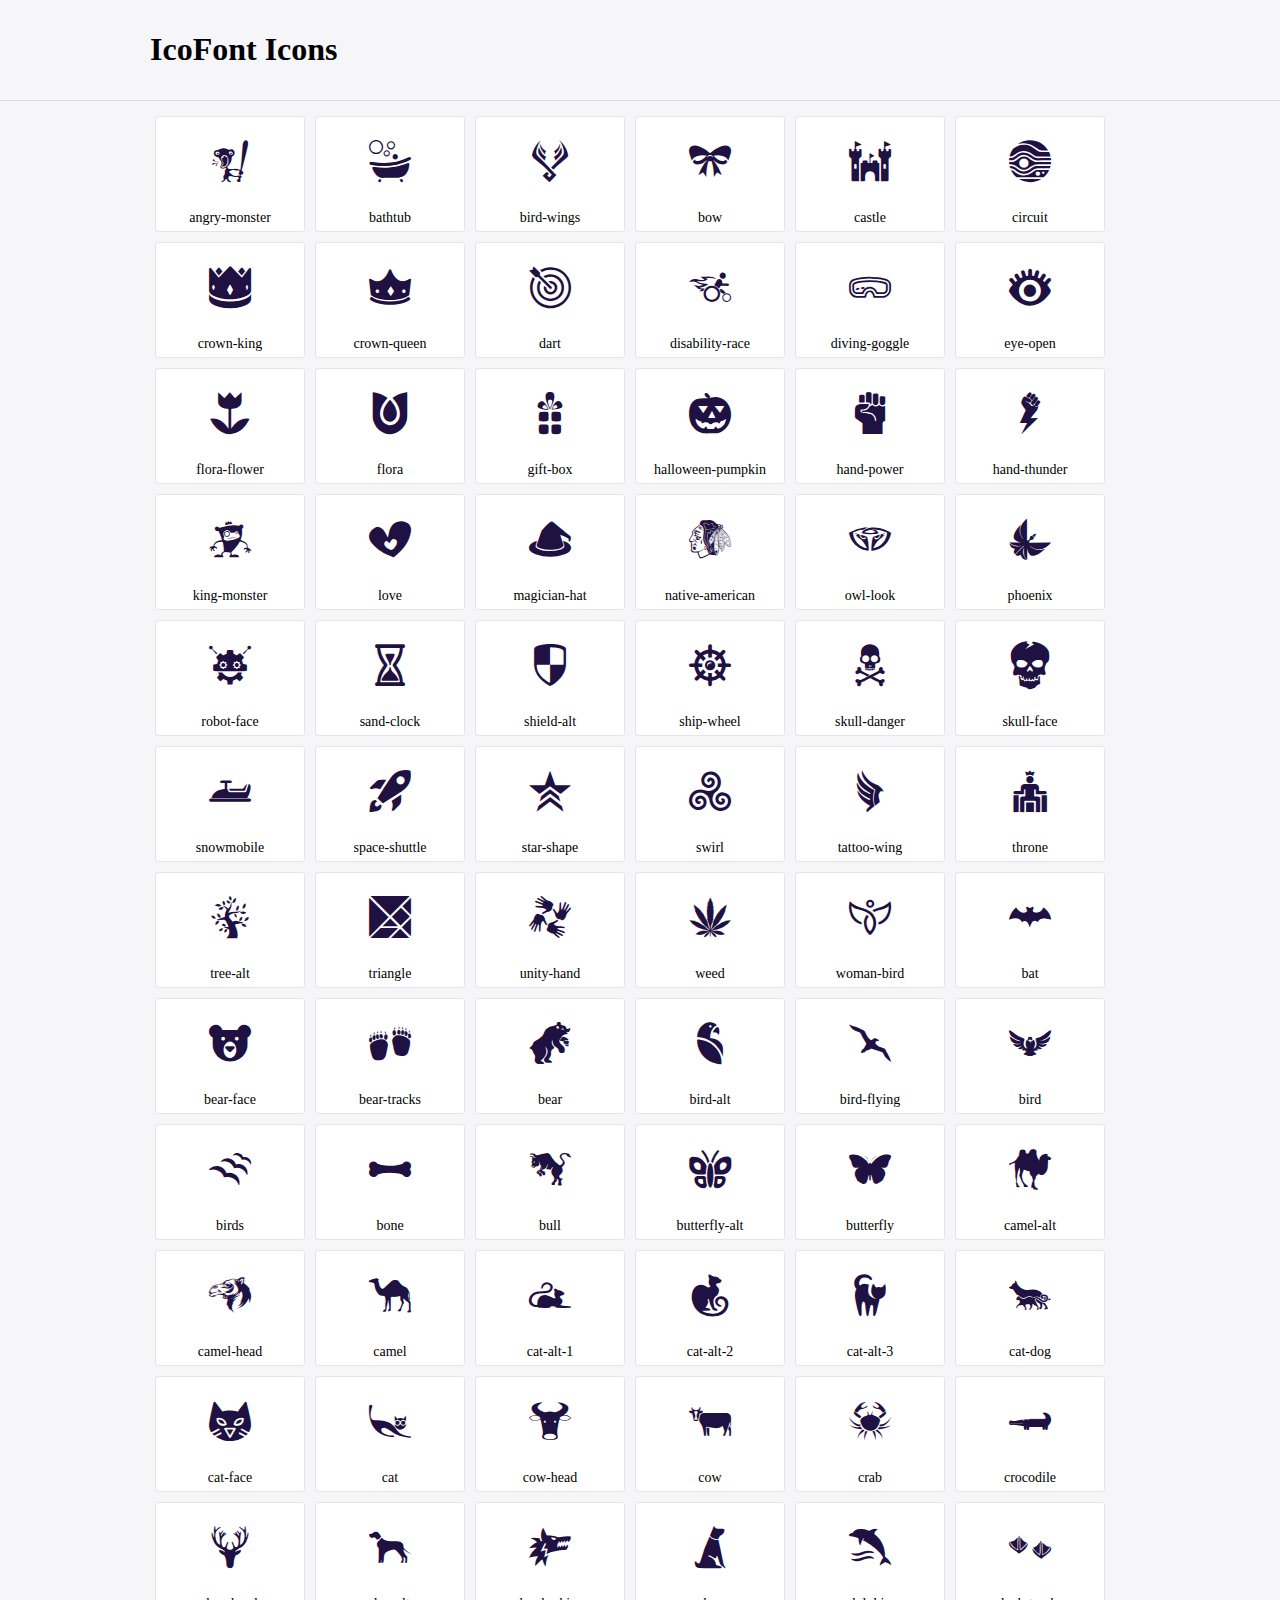
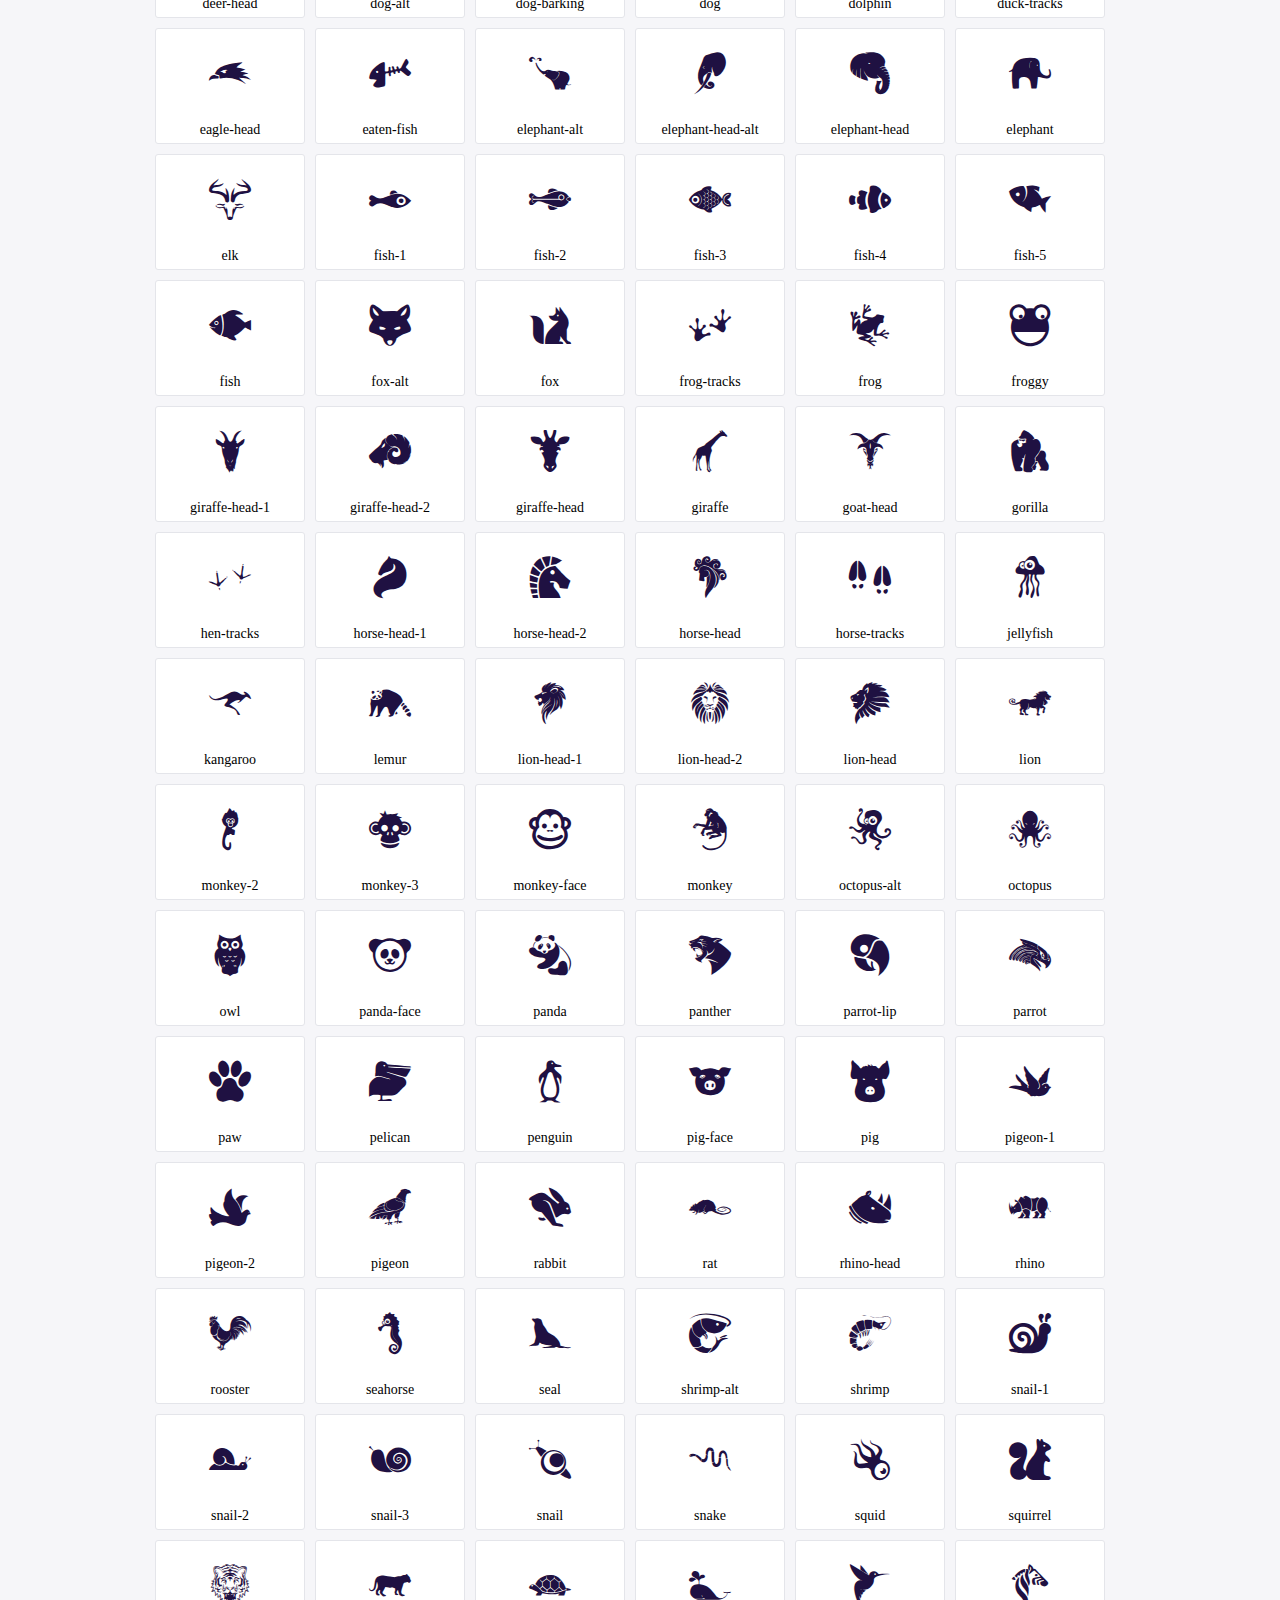
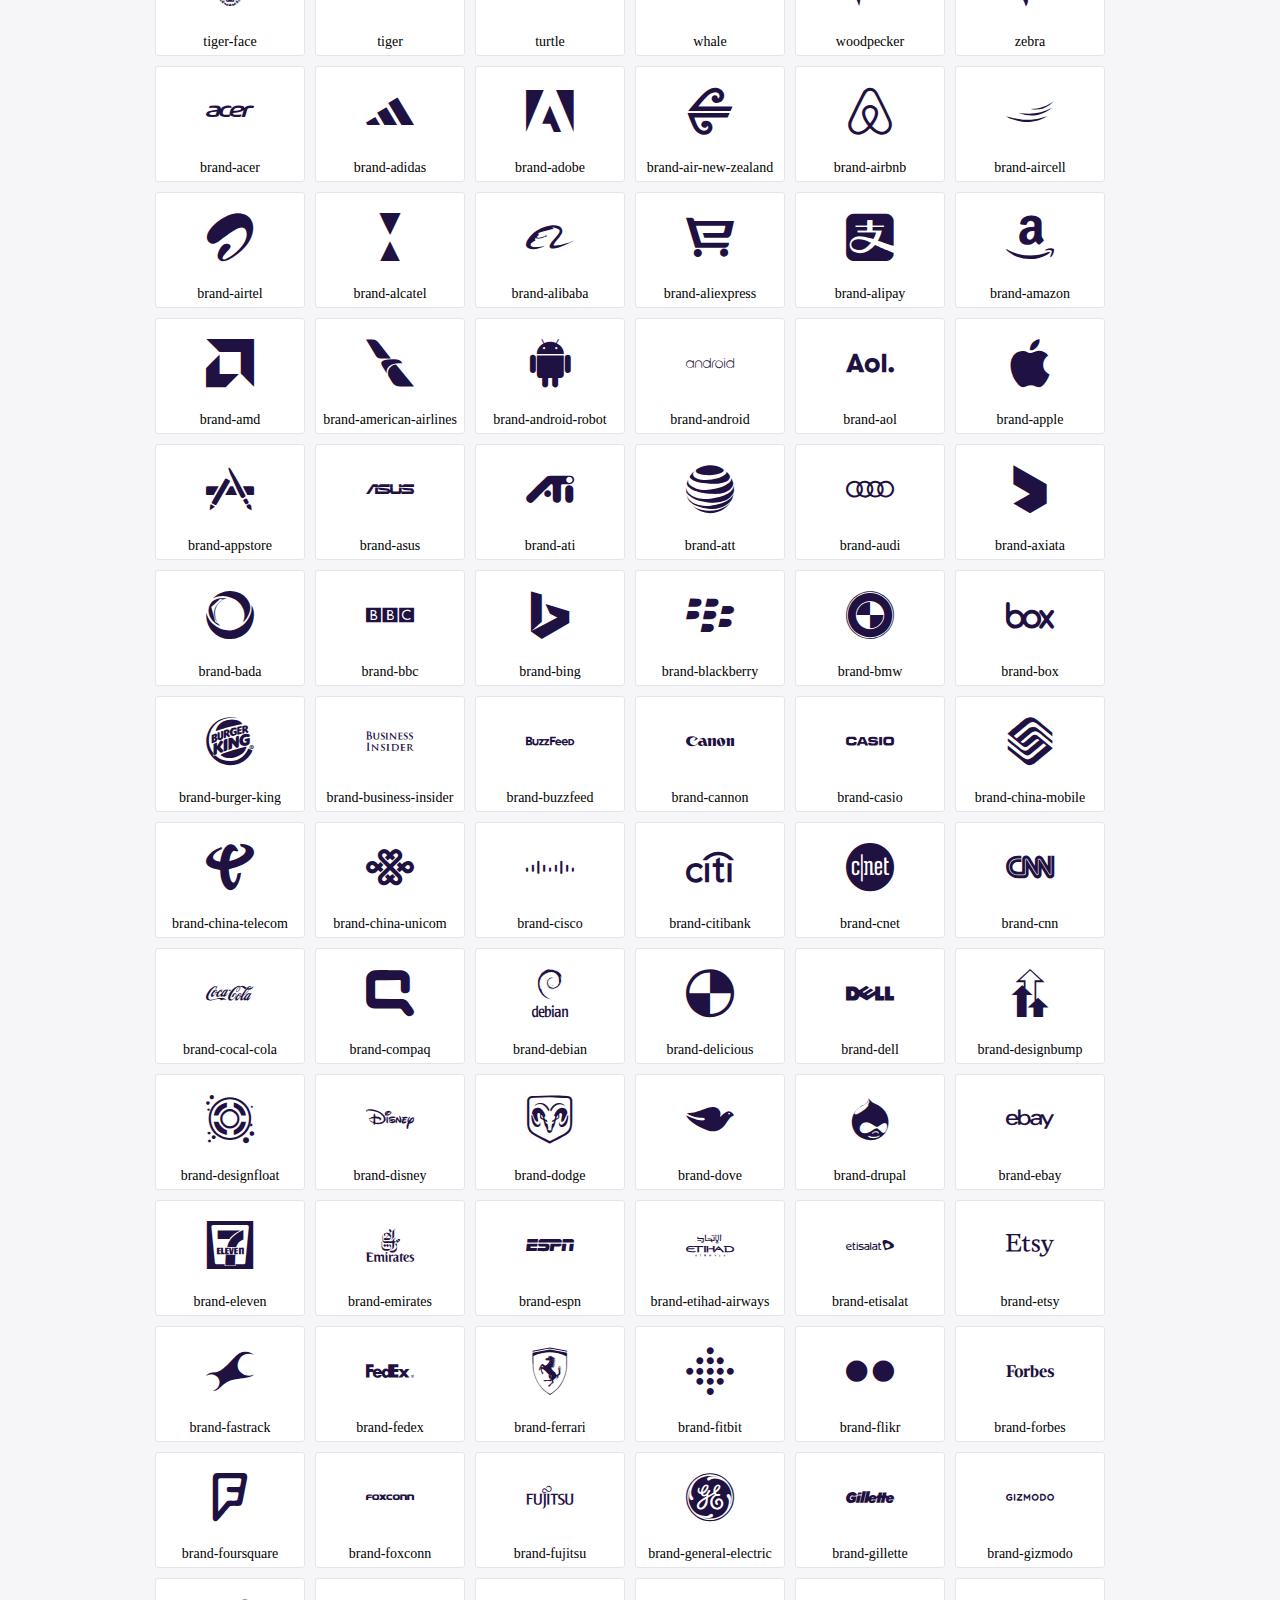
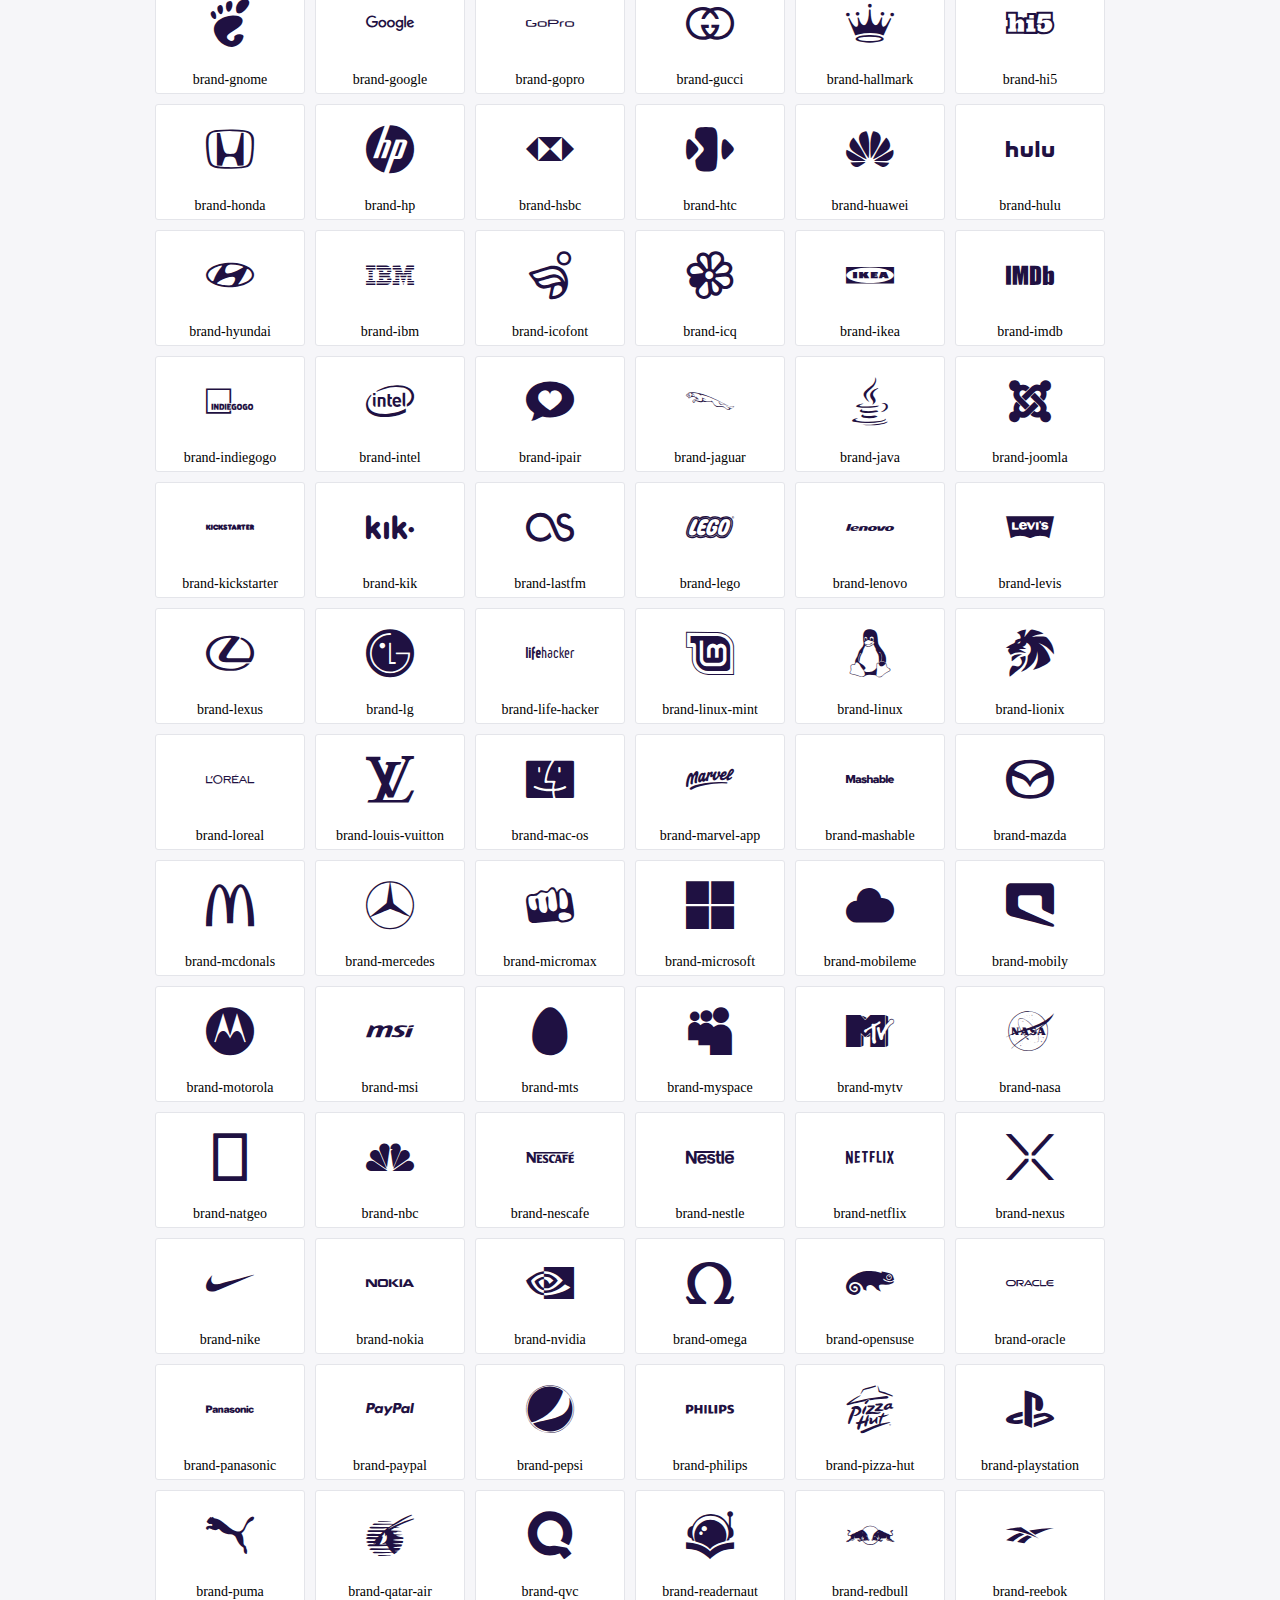
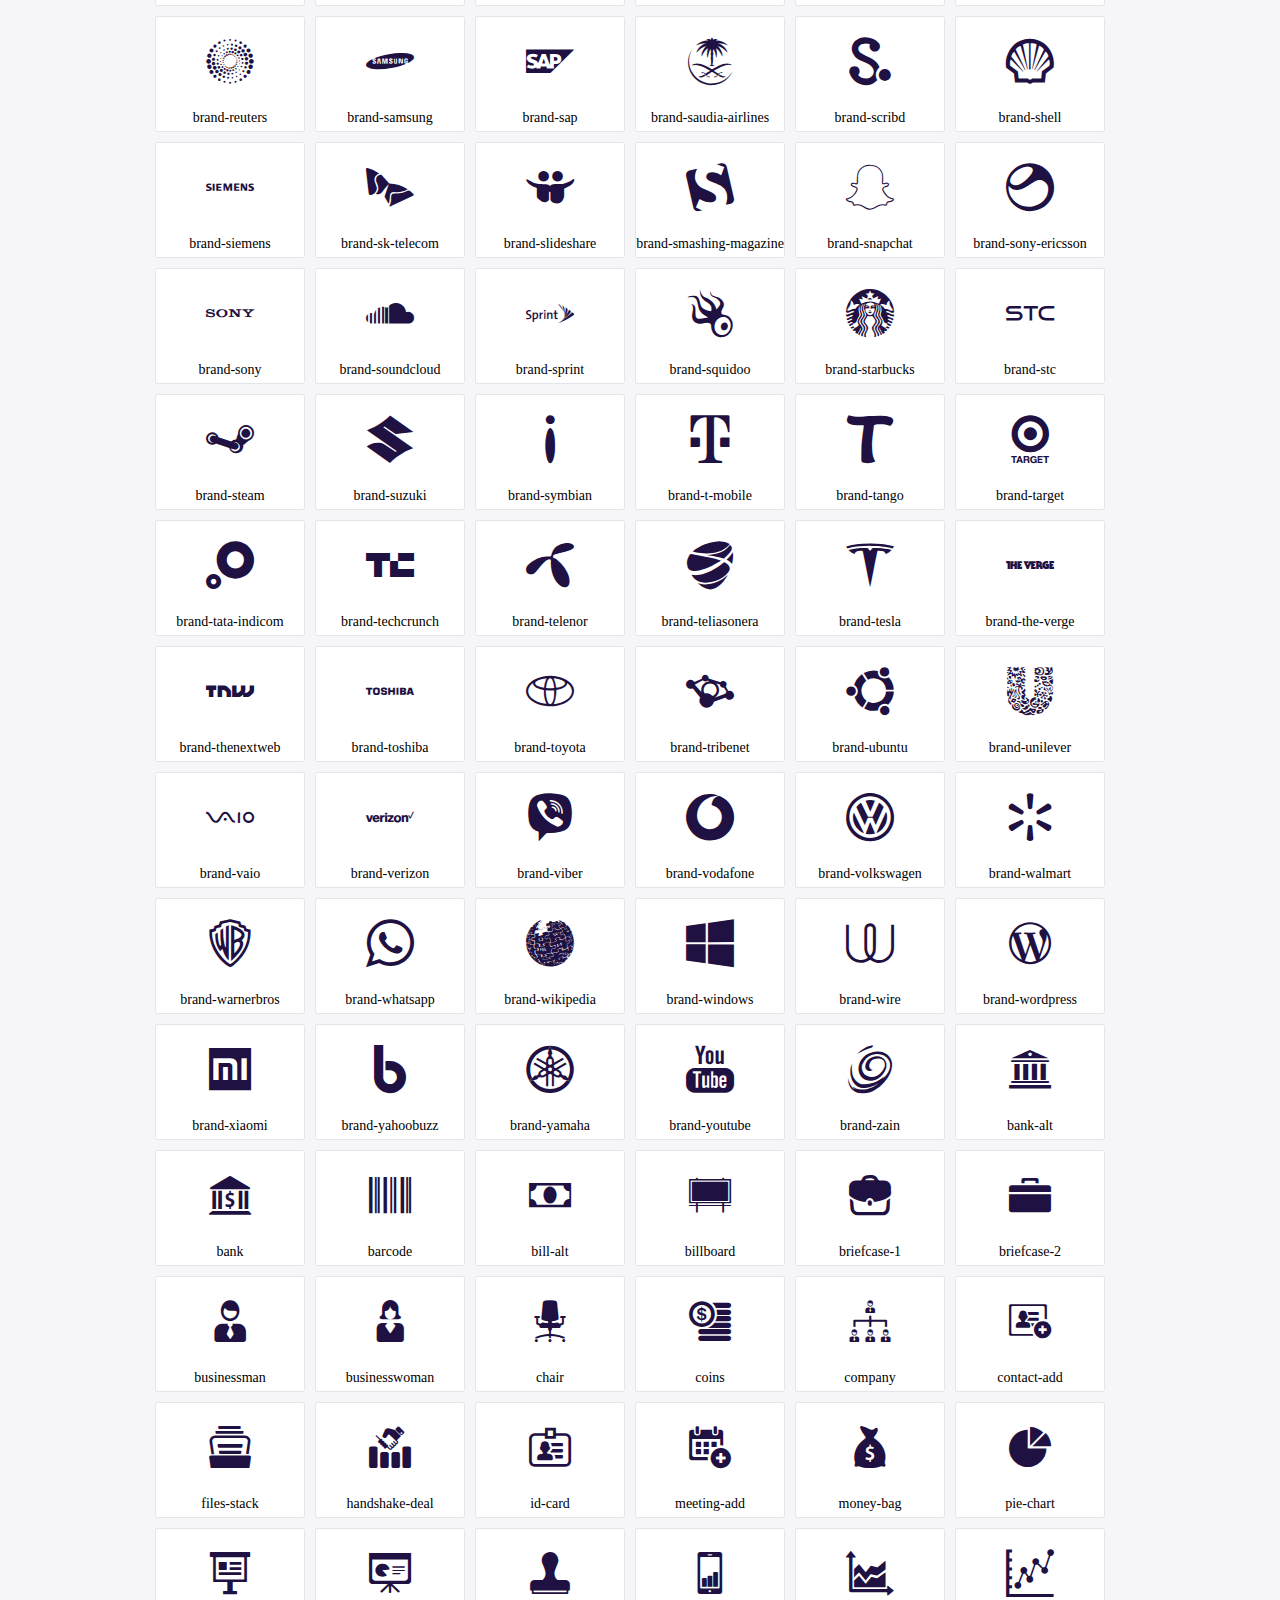
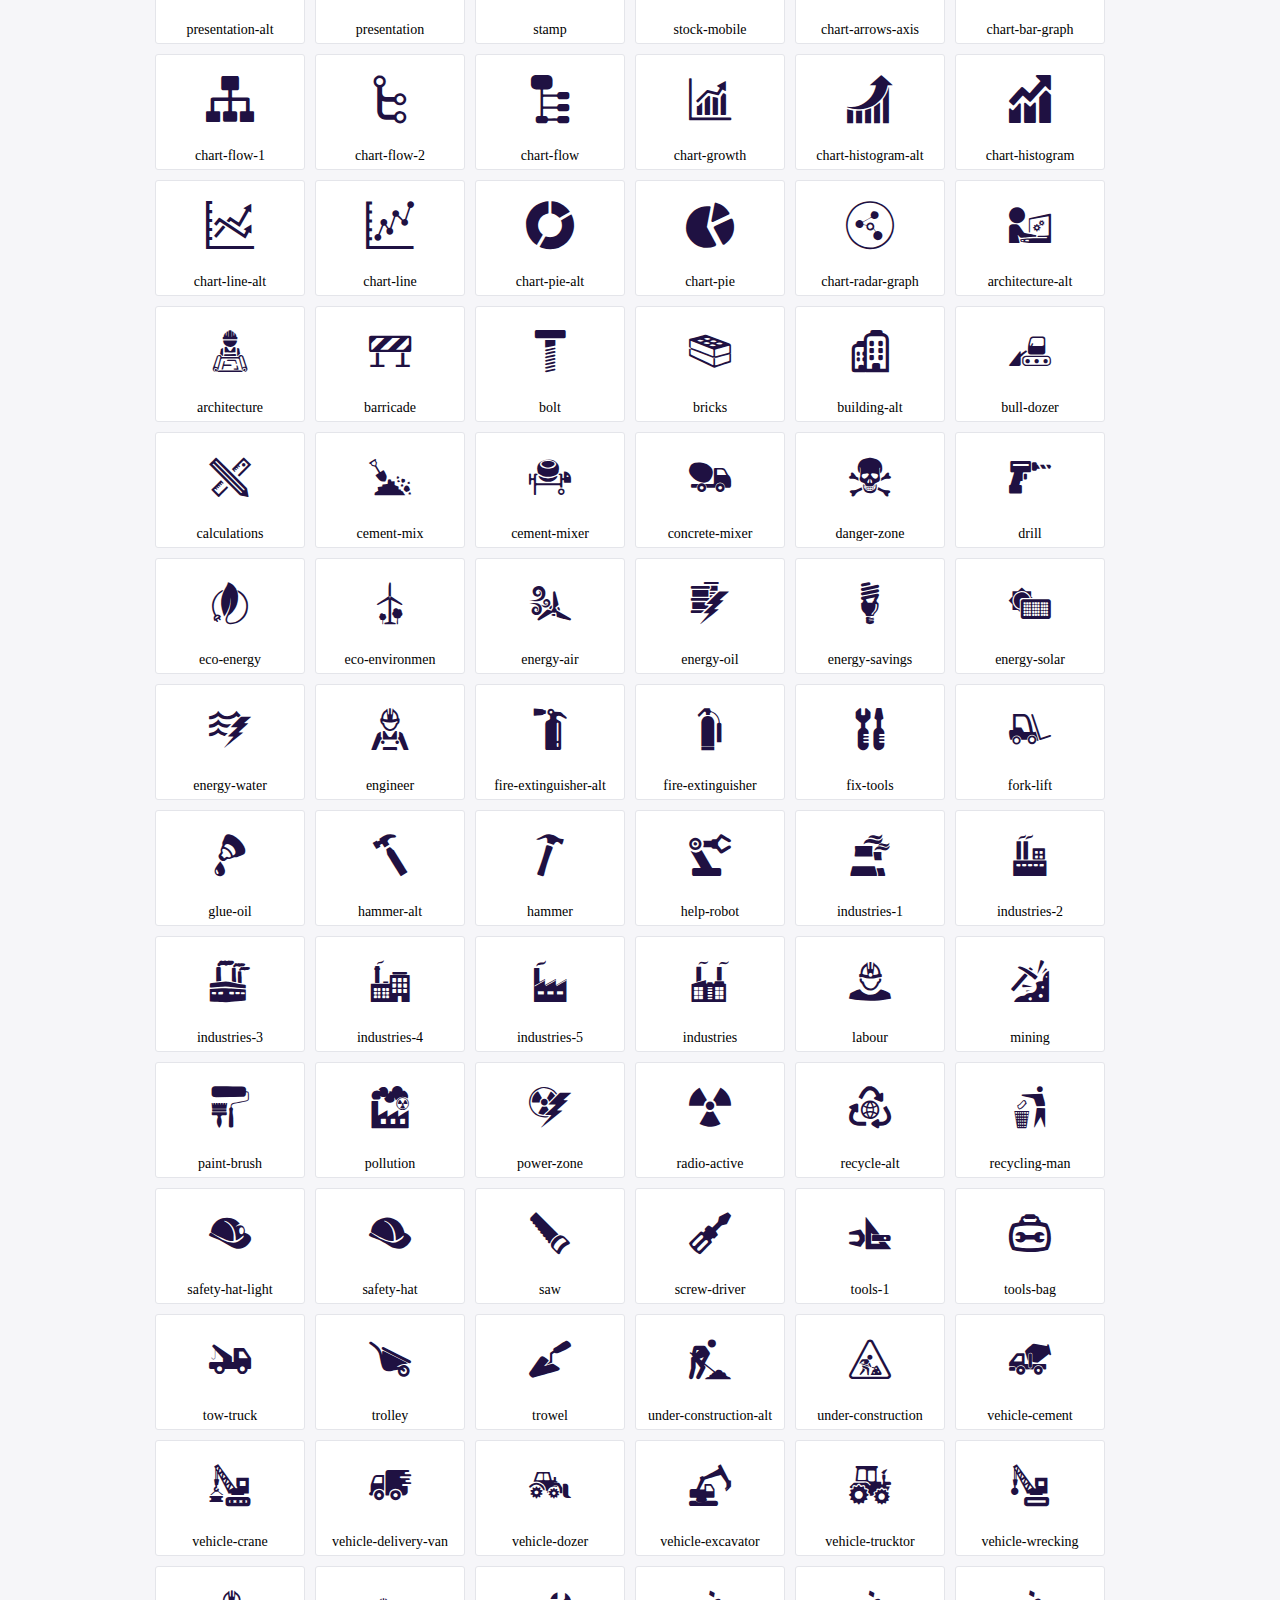
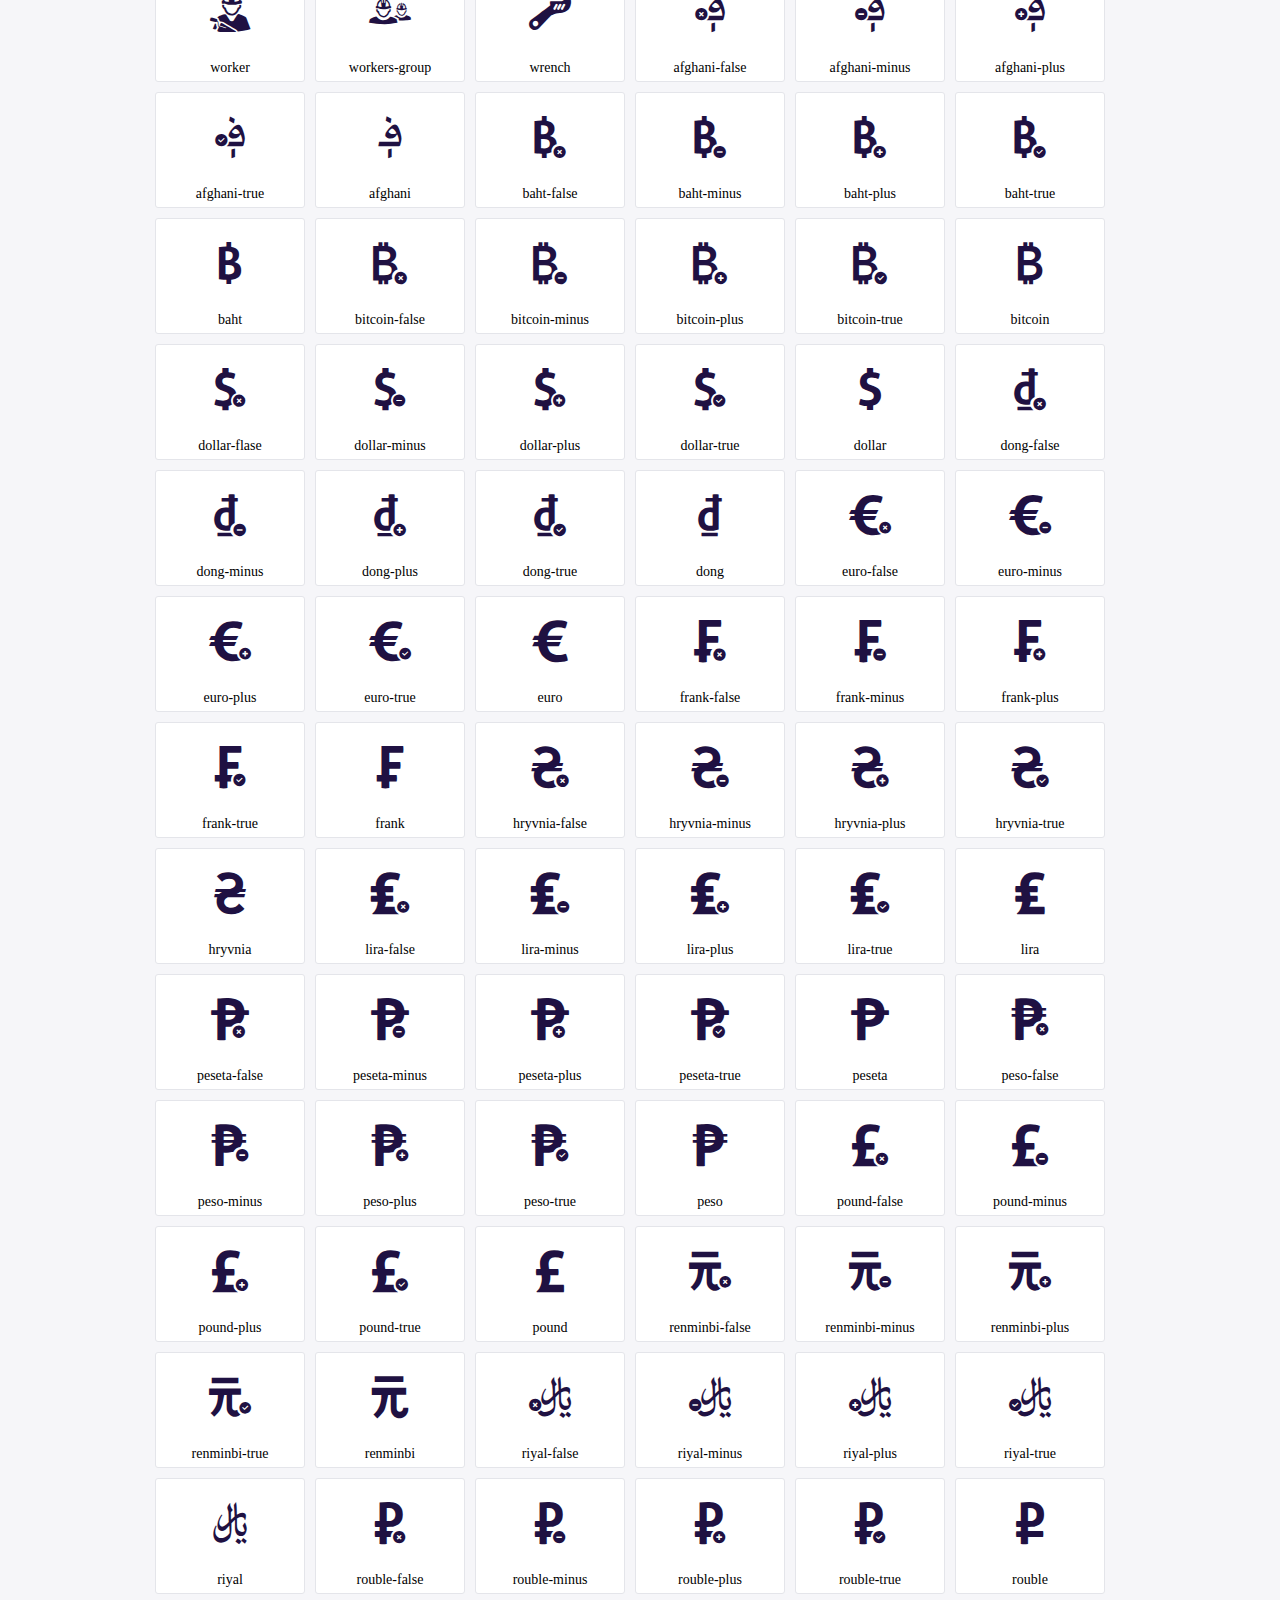
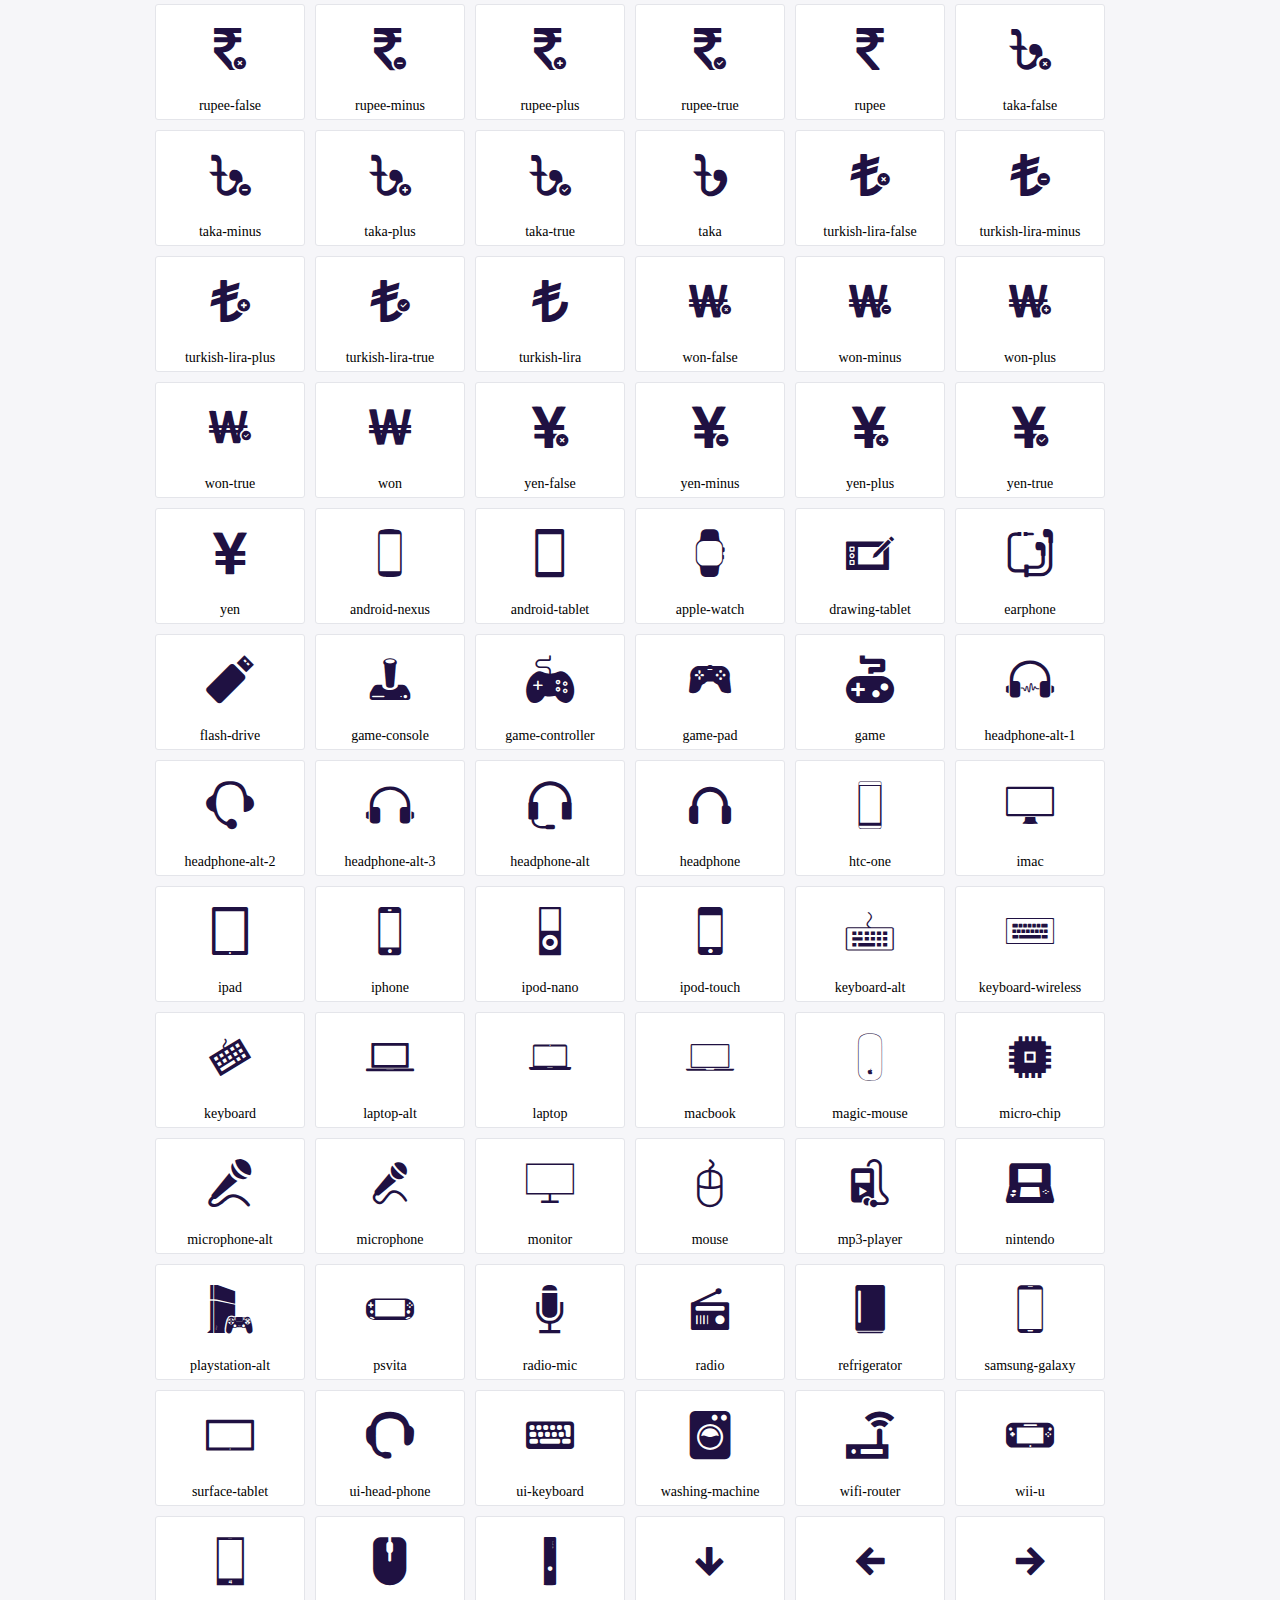
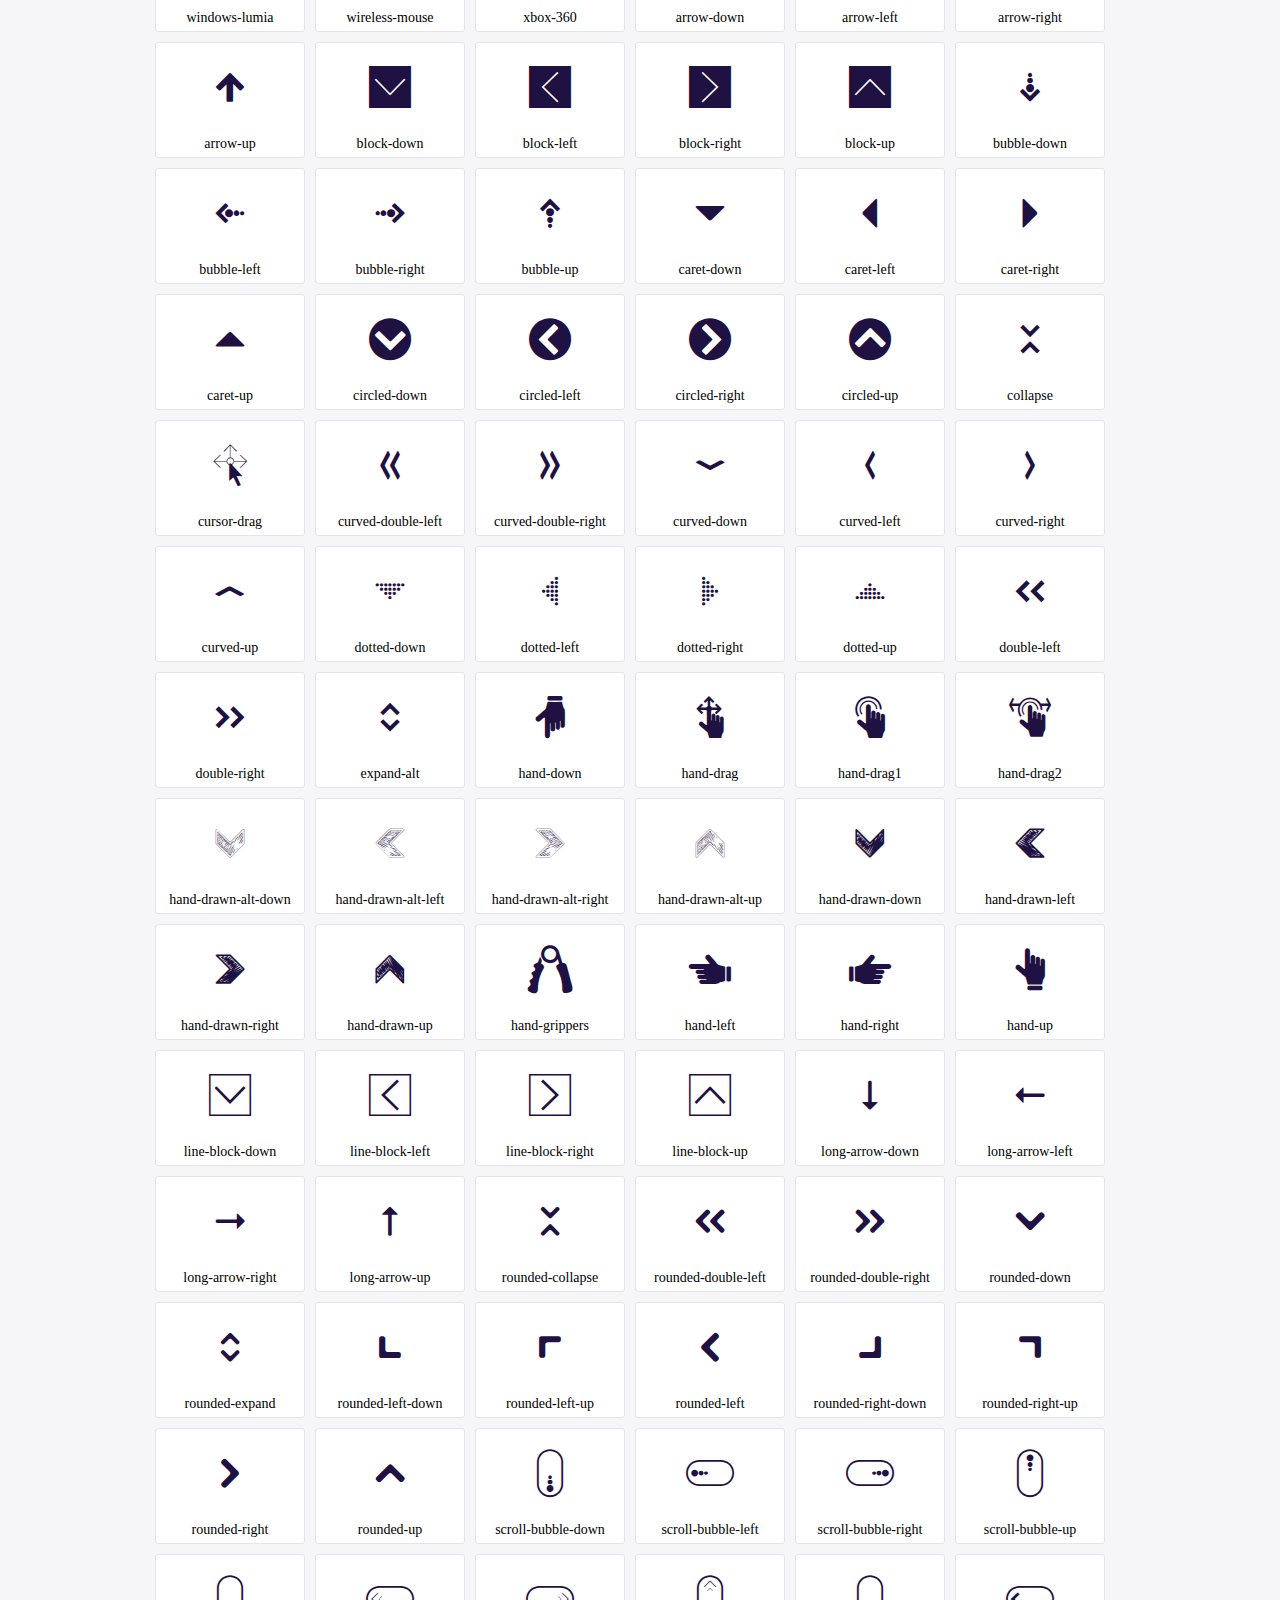
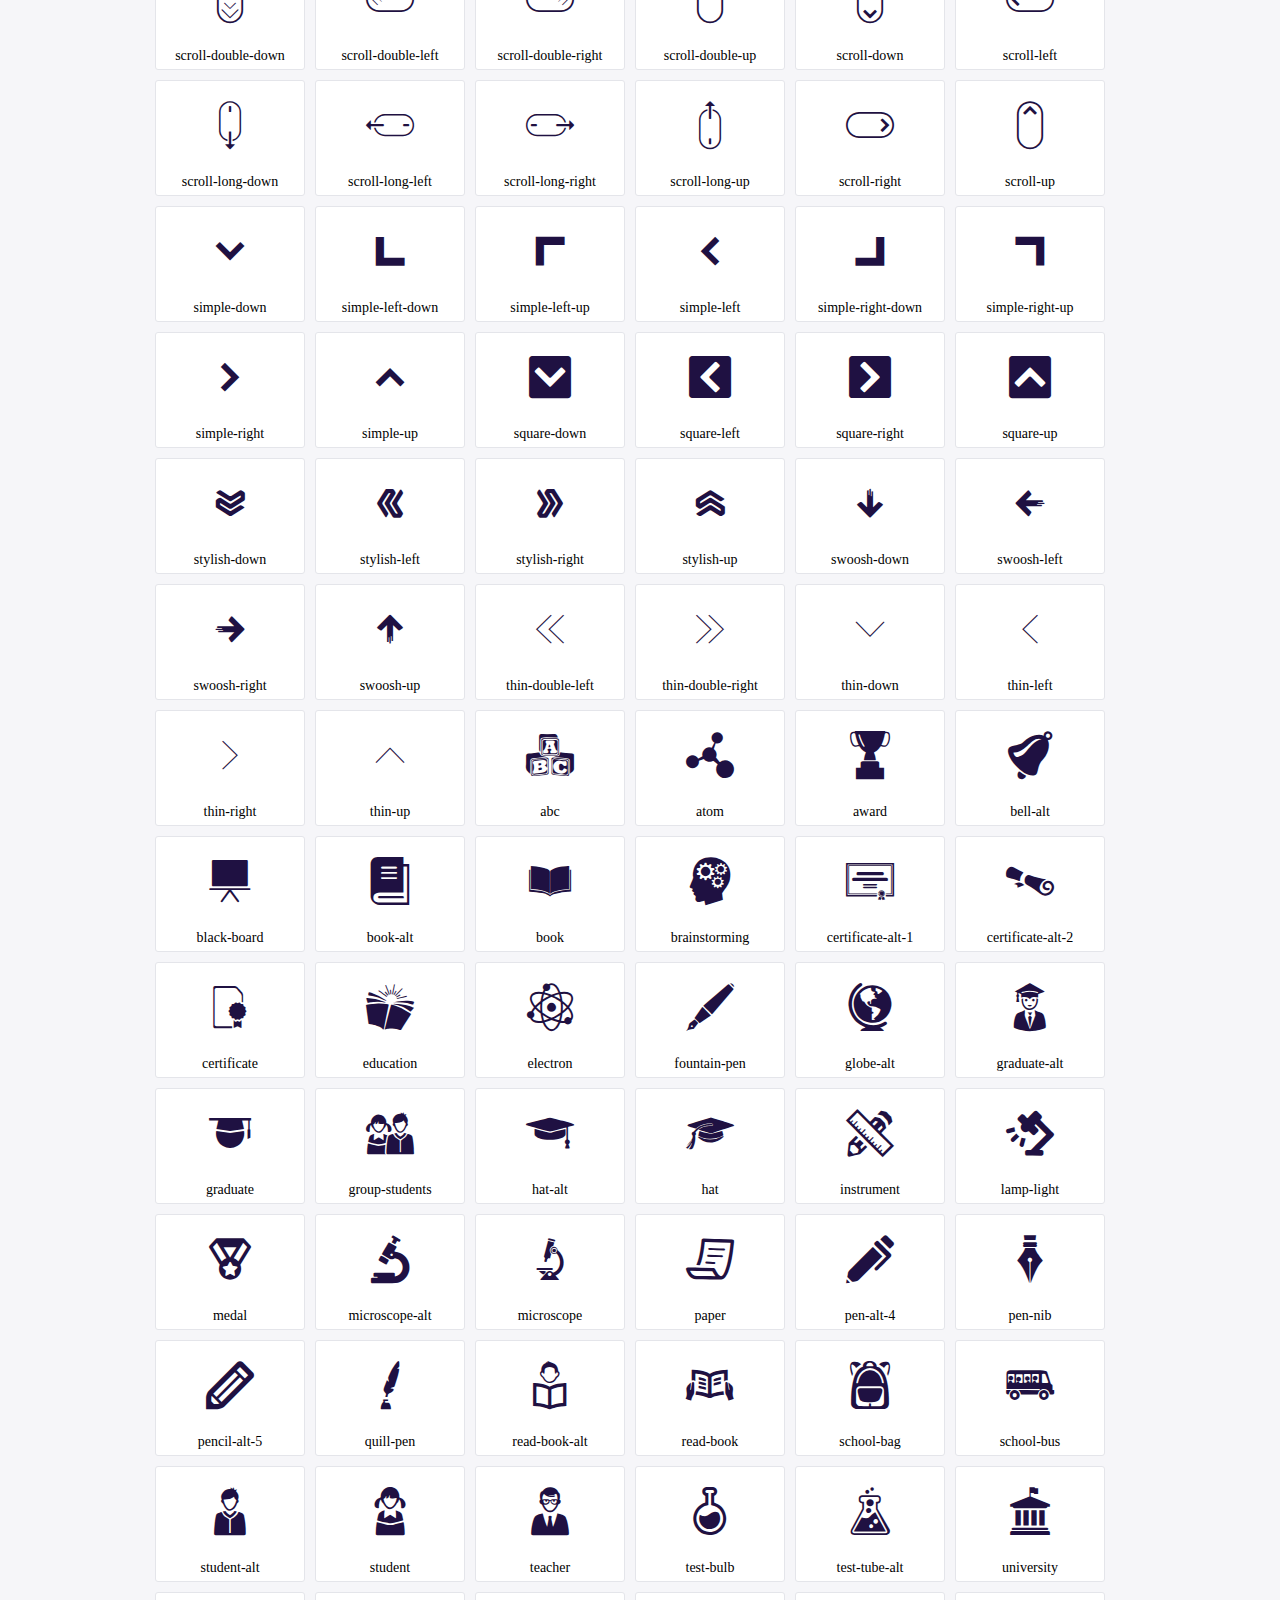
<file: fonts/icofont/demo.html>
<!DOCTYPE html>
	<html>
	<head>
		<meta charset="utf-8">
		<title>Examples | IcoFont</title>
		<link rel="stylesheet" type="text/css" href="./icofont.min.css">
		<style type="text/css">
			body {
				margin: 0;
				padding: 0;
				background: #F6F6F9;
			}
			.header {
				border-bottom: 1px solid #DCDCE1;
				padding: 10px 0;
				margin-bottom: 10px;
			}
			.container {
				width: 980px;
				margin: 0 auto;
			}
			.ico-title {
				font-size: 2em;
			}
			.iconlist {
				margin: 0;
				padding: 0;
				list-style: none;
				text-align: center;
				width: 100%;
				display: flex;
				flex-wrap: wrap;
				flex-direction: row;
			}
			.iconlist li {
				position: relative;
				margin: 5px;
				width: 150px;
				cursor: pointer;
			}
			.iconlist li .icon-holder {
				position: relative;
				text-align: center;
				border-radius: 3px;
				overflow: hidden;
				padding-bottom: 5px;
				background: #ffffff;
				border: 1px solid #E4E5EA;
				transition: all 0.2s linear 0s;
			}
			.iconlist li .icon-holder:hover {
				background: #00C3DA;
				color: #ffffff;
			}
			.iconlist li .icon-holder:hover .icon i {
				color: #ffffff;
			}
			.iconlist li .icon-holder .icon {
				padding: 20px;
				text-align: center;
			}
			.iconlist li .icon-holder .icon i {
				font-size: 3em;
				color: #1F1142;
			}
			.iconlist li .icon-holder span {
				font-size: 14px;
				display: block;
				margin-top: 5px;
				border-radius: 3px;
			}
		</style>
	</head>
	<body>
	<div class="header">
		<div class="container">
			<h1 class="ico-title"> IcoFont Icons </h1>
		</div>
	</div>
	<div class="container">
		<ul class="iconlist">
		
		<li>
			<div class="icon-holder">
				<div class="icon"> 
					<i class="icofont-angry-monster"></i>
				</div> 
				<span> angry-monster </span>
			</div>
		</li>
		
		<li>
			<div class="icon-holder">
				<div class="icon"> 
					<i class="icofont-bathtub"></i>
				</div> 
				<span> bathtub </span>
			</div>
		</li>
		
		<li>
			<div class="icon-holder">
				<div class="icon"> 
					<i class="icofont-bird-wings"></i>
				</div> 
				<span> bird-wings </span>
			</div>
		</li>
		
		<li>
			<div class="icon-holder">
				<div class="icon"> 
					<i class="icofont-bow"></i>
				</div> 
				<span> bow </span>
			</div>
		</li>
		
		<li>
			<div class="icon-holder">
				<div class="icon"> 
					<i class="icofont-castle"></i>
				</div> 
				<span> castle </span>
			</div>
		</li>
		
		<li>
			<div class="icon-holder">
				<div class="icon"> 
					<i class="icofont-circuit"></i>
				</div> 
				<span> circuit </span>
			</div>
		</li>
		
		<li>
			<div class="icon-holder">
				<div class="icon"> 
					<i class="icofont-crown-king"></i>
				</div> 
				<span> crown-king </span>
			</div>
		</li>
		
		<li>
			<div class="icon-holder">
				<div class="icon"> 
					<i class="icofont-crown-queen"></i>
				</div> 
				<span> crown-queen </span>
			</div>
		</li>
		
		<li>
			<div class="icon-holder">
				<div class="icon"> 
					<i class="icofont-dart"></i>
				</div> 
				<span> dart </span>
			</div>
		</li>
		
		<li>
			<div class="icon-holder">
				<div class="icon"> 
					<i class="icofont-disability-race"></i>
				</div> 
				<span> disability-race </span>
			</div>
		</li>
		
		<li>
			<div class="icon-holder">
				<div class="icon"> 
					<i class="icofont-diving-goggle"></i>
				</div> 
				<span> diving-goggle </span>
			</div>
		</li>
		
		<li>
			<div class="icon-holder">
				<div class="icon"> 
					<i class="icofont-eye-open"></i>
				</div> 
				<span> eye-open </span>
			</div>
		</li>
		
		<li>
			<div class="icon-holder">
				<div class="icon"> 
					<i class="icofont-flora-flower"></i>
				</div> 
				<span> flora-flower </span>
			</div>
		</li>
		
		<li>
			<div class="icon-holder">
				<div class="icon"> 
					<i class="icofont-flora"></i>
				</div> 
				<span> flora </span>
			</div>
		</li>
		
		<li>
			<div class="icon-holder">
				<div class="icon"> 
					<i class="icofont-gift-box"></i>
				</div> 
				<span> gift-box </span>
			</div>
		</li>
		
		<li>
			<div class="icon-holder">
				<div class="icon"> 
					<i class="icofont-halloween-pumpkin"></i>
				</div> 
				<span> halloween-pumpkin </span>
			</div>
		</li>
		
		<li>
			<div class="icon-holder">
				<div class="icon"> 
					<i class="icofont-hand-power"></i>
				</div> 
				<span> hand-power </span>
			</div>
		</li>
		
		<li>
			<div class="icon-holder">
				<div class="icon"> 
					<i class="icofont-hand-thunder"></i>
				</div> 
				<span> hand-thunder </span>
			</div>
		</li>
		
		<li>
			<div class="icon-holder">
				<div class="icon"> 
					<i class="icofont-king-monster"></i>
				</div> 
				<span> king-monster </span>
			</div>
		</li>
		
		<li>
			<div class="icon-holder">
				<div class="icon"> 
					<i class="icofont-love"></i>
				</div> 
				<span> love </span>
			</div>
		</li>
		
		<li>
			<div class="icon-holder">
				<div class="icon"> 
					<i class="icofont-magician-hat"></i>
				</div> 
				<span> magician-hat </span>
			</div>
		</li>
		
		<li>
			<div class="icon-holder">
				<div class="icon"> 
					<i class="icofont-native-american"></i>
				</div> 
				<span> native-american </span>
			</div>
		</li>
		
		<li>
			<div class="icon-holder">
				<div class="icon"> 
					<i class="icofont-owl-look"></i>
				</div> 
				<span> owl-look </span>
			</div>
		</li>
		
		<li>
			<div class="icon-holder">
				<div class="icon"> 
					<i class="icofont-phoenix"></i>
				</div> 
				<span> phoenix </span>
			</div>
		</li>
		
		<li>
			<div class="icon-holder">
				<div class="icon"> 
					<i class="icofont-robot-face"></i>
				</div> 
				<span> robot-face </span>
			</div>
		</li>
		
		<li>
			<div class="icon-holder">
				<div class="icon"> 
					<i class="icofont-sand-clock"></i>
				</div> 
				<span> sand-clock </span>
			</div>
		</li>
		
		<li>
			<div class="icon-holder">
				<div class="icon"> 
					<i class="icofont-shield-alt"></i>
				</div> 
				<span> shield-alt </span>
			</div>
		</li>
		
		<li>
			<div class="icon-holder">
				<div class="icon"> 
					<i class="icofont-ship-wheel"></i>
				</div> 
				<span> ship-wheel </span>
			</div>
		</li>
		
		<li>
			<div class="icon-holder">
				<div class="icon"> 
					<i class="icofont-skull-danger"></i>
				</div> 
				<span> skull-danger </span>
			</div>
		</li>
		
		<li>
			<div class="icon-holder">
				<div class="icon"> 
					<i class="icofont-skull-face"></i>
				</div> 
				<span> skull-face </span>
			</div>
		</li>
		
		<li>
			<div class="icon-holder">
				<div class="icon"> 
					<i class="icofont-snowmobile"></i>
				</div> 
				<span> snowmobile </span>
			</div>
		</li>
		
		<li>
			<div class="icon-holder">
				<div class="icon"> 
					<i class="icofont-space-shuttle"></i>
				</div> 
				<span> space-shuttle </span>
			</div>
		</li>
		
		<li>
			<div class="icon-holder">
				<div class="icon"> 
					<i class="icofont-star-shape"></i>
				</div> 
				<span> star-shape </span>
			</div>
		</li>
		
		<li>
			<div class="icon-holder">
				<div class="icon"> 
					<i class="icofont-swirl"></i>
				</div> 
				<span> swirl </span>
			</div>
		</li>
		
		<li>
			<div class="icon-holder">
				<div class="icon"> 
					<i class="icofont-tattoo-wing"></i>
				</div> 
				<span> tattoo-wing </span>
			</div>
		</li>
		
		<li>
			<div class="icon-holder">
				<div class="icon"> 
					<i class="icofont-throne"></i>
				</div> 
				<span> throne </span>
			</div>
		</li>
		
		<li>
			<div class="icon-holder">
				<div class="icon"> 
					<i class="icofont-tree-alt"></i>
				</div> 
				<span> tree-alt </span>
			</div>
		</li>
		
		<li>
			<div class="icon-holder">
				<div class="icon"> 
					<i class="icofont-triangle"></i>
				</div> 
				<span> triangle </span>
			</div>
		</li>
		
		<li>
			<div class="icon-holder">
				<div class="icon"> 
					<i class="icofont-unity-hand"></i>
				</div> 
				<span> unity-hand </span>
			</div>
		</li>
		
		<li>
			<div class="icon-holder">
				<div class="icon"> 
					<i class="icofont-weed"></i>
				</div> 
				<span> weed </span>
			</div>
		</li>
		
		<li>
			<div class="icon-holder">
				<div class="icon"> 
					<i class="icofont-woman-bird"></i>
				</div> 
				<span> woman-bird </span>
			</div>
		</li>
		
		<li>
			<div class="icon-holder">
				<div class="icon"> 
					<i class="icofont-bat"></i>
				</div> 
				<span> bat </span>
			</div>
		</li>
		
		<li>
			<div class="icon-holder">
				<div class="icon"> 
					<i class="icofont-bear-face"></i>
				</div> 
				<span> bear-face </span>
			</div>
		</li>
		
		<li>
			<div class="icon-holder">
				<div class="icon"> 
					<i class="icofont-bear-tracks"></i>
				</div> 
				<span> bear-tracks </span>
			</div>
		</li>
		
		<li>
			<div class="icon-holder">
				<div class="icon"> 
					<i class="icofont-bear"></i>
				</div> 
				<span> bear </span>
			</div>
		</li>
		
		<li>
			<div class="icon-holder">
				<div class="icon"> 
					<i class="icofont-bird-alt"></i>
				</div> 
				<span> bird-alt </span>
			</div>
		</li>
		
		<li>
			<div class="icon-holder">
				<div class="icon"> 
					<i class="icofont-bird-flying"></i>
				</div> 
				<span> bird-flying </span>
			</div>
		</li>
		
		<li>
			<div class="icon-holder">
				<div class="icon"> 
					<i class="icofont-bird"></i>
				</div> 
				<span> bird </span>
			</div>
		</li>
		
		<li>
			<div class="icon-holder">
				<div class="icon"> 
					<i class="icofont-birds"></i>
				</div> 
				<span> birds </span>
			</div>
		</li>
		
		<li>
			<div class="icon-holder">
				<div class="icon"> 
					<i class="icofont-bone"></i>
				</div> 
				<span> bone </span>
			</div>
		</li>
		
		<li>
			<div class="icon-holder">
				<div class="icon"> 
					<i class="icofont-bull"></i>
				</div> 
				<span> bull </span>
			</div>
		</li>
		
		<li>
			<div class="icon-holder">
				<div class="icon"> 
					<i class="icofont-butterfly-alt"></i>
				</div> 
				<span> butterfly-alt </span>
			</div>
		</li>
		
		<li>
			<div class="icon-holder">
				<div class="icon"> 
					<i class="icofont-butterfly"></i>
				</div> 
				<span> butterfly </span>
			</div>
		</li>
		
		<li>
			<div class="icon-holder">
				<div class="icon"> 
					<i class="icofont-camel-alt"></i>
				</div> 
				<span> camel-alt </span>
			</div>
		</li>
		
		<li>
			<div class="icon-holder">
				<div class="icon"> 
					<i class="icofont-camel-head"></i>
				</div> 
				<span> camel-head </span>
			</div>
		</li>
		
		<li>
			<div class="icon-holder">
				<div class="icon"> 
					<i class="icofont-camel"></i>
				</div> 
				<span> camel </span>
			</div>
		</li>
		
		<li>
			<div class="icon-holder">
				<div class="icon"> 
					<i class="icofont-cat-alt-1"></i>
				</div> 
				<span> cat-alt-1 </span>
			</div>
		</li>
		
		<li>
			<div class="icon-holder">
				<div class="icon"> 
					<i class="icofont-cat-alt-2"></i>
				</div> 
				<span> cat-alt-2 </span>
			</div>
		</li>
		
		<li>
			<div class="icon-holder">
				<div class="icon"> 
					<i class="icofont-cat-alt-3"></i>
				</div> 
				<span> cat-alt-3 </span>
			</div>
		</li>
		
		<li>
			<div class="icon-holder">
				<div class="icon"> 
					<i class="icofont-cat-dog"></i>
				</div> 
				<span> cat-dog </span>
			</div>
		</li>
		
		<li>
			<div class="icon-holder">
				<div class="icon"> 
					<i class="icofont-cat-face"></i>
				</div> 
				<span> cat-face </span>
			</div>
		</li>
		
		<li>
			<div class="icon-holder">
				<div class="icon"> 
					<i class="icofont-cat"></i>
				</div> 
				<span> cat </span>
			</div>
		</li>
		
		<li>
			<div class="icon-holder">
				<div class="icon"> 
					<i class="icofont-cow-head"></i>
				</div> 
				<span> cow-head </span>
			</div>
		</li>
		
		<li>
			<div class="icon-holder">
				<div class="icon"> 
					<i class="icofont-cow"></i>
				</div> 
				<span> cow </span>
			</div>
		</li>
		
		<li>
			<div class="icon-holder">
				<div class="icon"> 
					<i class="icofont-crab"></i>
				</div> 
				<span> crab </span>
			</div>
		</li>
		
		<li>
			<div class="icon-holder">
				<div class="icon"> 
					<i class="icofont-crocodile"></i>
				</div> 
				<span> crocodile </span>
			</div>
		</li>
		
		<li>
			<div class="icon-holder">
				<div class="icon"> 
					<i class="icofont-deer-head"></i>
				</div> 
				<span> deer-head </span>
			</div>
		</li>
		
		<li>
			<div class="icon-holder">
				<div class="icon"> 
					<i class="icofont-dog-alt"></i>
				</div> 
				<span> dog-alt </span>
			</div>
		</li>
		
		<li>
			<div class="icon-holder">
				<div class="icon"> 
					<i class="icofont-dog-barking"></i>
				</div> 
				<span> dog-barking </span>
			</div>
		</li>
		
		<li>
			<div class="icon-holder">
				<div class="icon"> 
					<i class="icofont-dog"></i>
				</div> 
				<span> dog </span>
			</div>
		</li>
		
		<li>
			<div class="icon-holder">
				<div class="icon"> 
					<i class="icofont-dolphin"></i>
				</div> 
				<span> dolphin </span>
			</div>
		</li>
		
		<li>
			<div class="icon-holder">
				<div class="icon"> 
					<i class="icofont-duck-tracks"></i>
				</div> 
				<span> duck-tracks </span>
			</div>
		</li>
		
		<li>
			<div class="icon-holder">
				<div class="icon"> 
					<i class="icofont-eagle-head"></i>
				</div> 
				<span> eagle-head </span>
			</div>
		</li>
		
		<li>
			<div class="icon-holder">
				<div class="icon"> 
					<i class="icofont-eaten-fish"></i>
				</div> 
				<span> eaten-fish </span>
			</div>
		</li>
		
		<li>
			<div class="icon-holder">
				<div class="icon"> 
					<i class="icofont-elephant-alt"></i>
				</div> 
				<span> elephant-alt </span>
			</div>
		</li>
		
		<li>
			<div class="icon-holder">
				<div class="icon"> 
					<i class="icofont-elephant-head-alt"></i>
				</div> 
				<span> elephant-head-alt </span>
			</div>
		</li>
		
		<li>
			<div class="icon-holder">
				<div class="icon"> 
					<i class="icofont-elephant-head"></i>
				</div> 
				<span> elephant-head </span>
			</div>
		</li>
		
		<li>
			<div class="icon-holder">
				<div class="icon"> 
					<i class="icofont-elephant"></i>
				</div> 
				<span> elephant </span>
			</div>
		</li>
		
		<li>
			<div class="icon-holder">
				<div class="icon"> 
					<i class="icofont-elk"></i>
				</div> 
				<span> elk </span>
			</div>
		</li>
		
		<li>
			<div class="icon-holder">
				<div class="icon"> 
					<i class="icofont-fish-1"></i>
				</div> 
				<span> fish-1 </span>
			</div>
		</li>
		
		<li>
			<div class="icon-holder">
				<div class="icon"> 
					<i class="icofont-fish-2"></i>
				</div> 
				<span> fish-2 </span>
			</div>
		</li>
		
		<li>
			<div class="icon-holder">
				<div class="icon"> 
					<i class="icofont-fish-3"></i>
				</div> 
				<span> fish-3 </span>
			</div>
		</li>
		
		<li>
			<div class="icon-holder">
				<div class="icon"> 
					<i class="icofont-fish-4"></i>
				</div> 
				<span> fish-4 </span>
			</div>
		</li>
		
		<li>
			<div class="icon-holder">
				<div class="icon"> 
					<i class="icofont-fish-5"></i>
				</div> 
				<span> fish-5 </span>
			</div>
		</li>
		
		<li>
			<div class="icon-holder">
				<div class="icon"> 
					<i class="icofont-fish"></i>
				</div> 
				<span> fish </span>
			</div>
		</li>
		
		<li>
			<div class="icon-holder">
				<div class="icon"> 
					<i class="icofont-fox-alt"></i>
				</div> 
				<span> fox-alt </span>
			</div>
		</li>
		
		<li>
			<div class="icon-holder">
				<div class="icon"> 
					<i class="icofont-fox"></i>
				</div> 
				<span> fox </span>
			</div>
		</li>
		
		<li>
			<div class="icon-holder">
				<div class="icon"> 
					<i class="icofont-frog-tracks"></i>
				</div> 
				<span> frog-tracks </span>
			</div>
		</li>
		
		<li>
			<div class="icon-holder">
				<div class="icon"> 
					<i class="icofont-frog"></i>
				</div> 
				<span> frog </span>
			</div>
		</li>
		
		<li>
			<div class="icon-holder">
				<div class="icon"> 
					<i class="icofont-froggy"></i>
				</div> 
				<span> froggy </span>
			</div>
		</li>
		
		<li>
			<div class="icon-holder">
				<div class="icon"> 
					<i class="icofont-giraffe-head-1"></i>
				</div> 
				<span> giraffe-head-1 </span>
			</div>
		</li>
		
		<li>
			<div class="icon-holder">
				<div class="icon"> 
					<i class="icofont-giraffe-head-2"></i>
				</div> 
				<span> giraffe-head-2 </span>
			</div>
		</li>
		
		<li>
			<div class="icon-holder">
				<div class="icon"> 
					<i class="icofont-giraffe-head"></i>
				</div> 
				<span> giraffe-head </span>
			</div>
		</li>
		
		<li>
			<div class="icon-holder">
				<div class="icon"> 
					<i class="icofont-giraffe"></i>
				</div> 
				<span> giraffe </span>
			</div>
		</li>
		
		<li>
			<div class="icon-holder">
				<div class="icon"> 
					<i class="icofont-goat-head"></i>
				</div> 
				<span> goat-head </span>
			</div>
		</li>
		
		<li>
			<div class="icon-holder">
				<div class="icon"> 
					<i class="icofont-gorilla"></i>
				</div> 
				<span> gorilla </span>
			</div>
		</li>
		
		<li>
			<div class="icon-holder">
				<div class="icon"> 
					<i class="icofont-hen-tracks"></i>
				</div> 
				<span> hen-tracks </span>
			</div>
		</li>
		
		<li>
			<div class="icon-holder">
				<div class="icon"> 
					<i class="icofont-horse-head-1"></i>
				</div> 
				<span> horse-head-1 </span>
			</div>
		</li>
		
		<li>
			<div class="icon-holder">
				<div class="icon"> 
					<i class="icofont-horse-head-2"></i>
				</div> 
				<span> horse-head-2 </span>
			</div>
		</li>
		
		<li>
			<div class="icon-holder">
				<div class="icon"> 
					<i class="icofont-horse-head"></i>
				</div> 
				<span> horse-head </span>
			</div>
		</li>
		
		<li>
			<div class="icon-holder">
				<div class="icon"> 
					<i class="icofont-horse-tracks"></i>
				</div> 
				<span> horse-tracks </span>
			</div>
		</li>
		
		<li>
			<div class="icon-holder">
				<div class="icon"> 
					<i class="icofont-jellyfish"></i>
				</div> 
				<span> jellyfish </span>
			</div>
		</li>
		
		<li>
			<div class="icon-holder">
				<div class="icon"> 
					<i class="icofont-kangaroo"></i>
				</div> 
				<span> kangaroo </span>
			</div>
		</li>
		
		<li>
			<div class="icon-holder">
				<div class="icon"> 
					<i class="icofont-lemur"></i>
				</div> 
				<span> lemur </span>
			</div>
		</li>
		
		<li>
			<div class="icon-holder">
				<div class="icon"> 
					<i class="icofont-lion-head-1"></i>
				</div> 
				<span> lion-head-1 </span>
			</div>
		</li>
		
		<li>
			<div class="icon-holder">
				<div class="icon"> 
					<i class="icofont-lion-head-2"></i>
				</div> 
				<span> lion-head-2 </span>
			</div>
		</li>
		
		<li>
			<div class="icon-holder">
				<div class="icon"> 
					<i class="icofont-lion-head"></i>
				</div> 
				<span> lion-head </span>
			</div>
		</li>
		
		<li>
			<div class="icon-holder">
				<div class="icon"> 
					<i class="icofont-lion"></i>
				</div> 
				<span> lion </span>
			</div>
		</li>
		
		<li>
			<div class="icon-holder">
				<div class="icon"> 
					<i class="icofont-monkey-2"></i>
				</div> 
				<span> monkey-2 </span>
			</div>
		</li>
		
		<li>
			<div class="icon-holder">
				<div class="icon"> 
					<i class="icofont-monkey-3"></i>
				</div> 
				<span> monkey-3 </span>
			</div>
		</li>
		
		<li>
			<div class="icon-holder">
				<div class="icon"> 
					<i class="icofont-monkey-face"></i>
				</div> 
				<span> monkey-face </span>
			</div>
		</li>
		
		<li>
			<div class="icon-holder">
				<div class="icon"> 
					<i class="icofont-monkey"></i>
				</div> 
				<span> monkey </span>
			</div>
		</li>
		
		<li>
			<div class="icon-holder">
				<div class="icon"> 
					<i class="icofont-octopus-alt"></i>
				</div> 
				<span> octopus-alt </span>
			</div>
		</li>
		
		<li>
			<div class="icon-holder">
				<div class="icon"> 
					<i class="icofont-octopus"></i>
				</div> 
				<span> octopus </span>
			</div>
		</li>
		
		<li>
			<div class="icon-holder">
				<div class="icon"> 
					<i class="icofont-owl"></i>
				</div> 
				<span> owl </span>
			</div>
		</li>
		
		<li>
			<div class="icon-holder">
				<div class="icon"> 
					<i class="icofont-panda-face"></i>
				</div> 
				<span> panda-face </span>
			</div>
		</li>
		
		<li>
			<div class="icon-holder">
				<div class="icon"> 
					<i class="icofont-panda"></i>
				</div> 
				<span> panda </span>
			</div>
		</li>
		
		<li>
			<div class="icon-holder">
				<div class="icon"> 
					<i class="icofont-panther"></i>
				</div> 
				<span> panther </span>
			</div>
		</li>
		
		<li>
			<div class="icon-holder">
				<div class="icon"> 
					<i class="icofont-parrot-lip"></i>
				</div> 
				<span> parrot-lip </span>
			</div>
		</li>
		
		<li>
			<div class="icon-holder">
				<div class="icon"> 
					<i class="icofont-parrot"></i>
				</div> 
				<span> parrot </span>
			</div>
		</li>
		
		<li>
			<div class="icon-holder">
				<div class="icon"> 
					<i class="icofont-paw"></i>
				</div> 
				<span> paw </span>
			</div>
		</li>
		
		<li>
			<div class="icon-holder">
				<div class="icon"> 
					<i class="icofont-pelican"></i>
				</div> 
				<span> pelican </span>
			</div>
		</li>
		
		<li>
			<div class="icon-holder">
				<div class="icon"> 
					<i class="icofont-penguin"></i>
				</div> 
				<span> penguin </span>
			</div>
		</li>
		
		<li>
			<div class="icon-holder">
				<div class="icon"> 
					<i class="icofont-pig-face"></i>
				</div> 
				<span> pig-face </span>
			</div>
		</li>
		
		<li>
			<div class="icon-holder">
				<div class="icon"> 
					<i class="icofont-pig"></i>
				</div> 
				<span> pig </span>
			</div>
		</li>
		
		<li>
			<div class="icon-holder">
				<div class="icon"> 
					<i class="icofont-pigeon-1"></i>
				</div> 
				<span> pigeon-1 </span>
			</div>
		</li>
		
		<li>
			<div class="icon-holder">
				<div class="icon"> 
					<i class="icofont-pigeon-2"></i>
				</div> 
				<span> pigeon-2 </span>
			</div>
		</li>
		
		<li>
			<div class="icon-holder">
				<div class="icon"> 
					<i class="icofont-pigeon"></i>
				</div> 
				<span> pigeon </span>
			</div>
		</li>
		
		<li>
			<div class="icon-holder">
				<div class="icon"> 
					<i class="icofont-rabbit"></i>
				</div> 
				<span> rabbit </span>
			</div>
		</li>
		
		<li>
			<div class="icon-holder">
				<div class="icon"> 
					<i class="icofont-rat"></i>
				</div> 
				<span> rat </span>
			</div>
		</li>
		
		<li>
			<div class="icon-holder">
				<div class="icon"> 
					<i class="icofont-rhino-head"></i>
				</div> 
				<span> rhino-head </span>
			</div>
		</li>
		
		<li>
			<div class="icon-holder">
				<div class="icon"> 
					<i class="icofont-rhino"></i>
				</div> 
				<span> rhino </span>
			</div>
		</li>
		
		<li>
			<div class="icon-holder">
				<div class="icon"> 
					<i class="icofont-rooster"></i>
				</div> 
				<span> rooster </span>
			</div>
		</li>
		
		<li>
			<div class="icon-holder">
				<div class="icon"> 
					<i class="icofont-seahorse"></i>
				</div> 
				<span> seahorse </span>
			</div>
		</li>
		
		<li>
			<div class="icon-holder">
				<div class="icon"> 
					<i class="icofont-seal"></i>
				</div> 
				<span> seal </span>
			</div>
		</li>
		
		<li>
			<div class="icon-holder">
				<div class="icon"> 
					<i class="icofont-shrimp-alt"></i>
				</div> 
				<span> shrimp-alt </span>
			</div>
		</li>
		
		<li>
			<div class="icon-holder">
				<div class="icon"> 
					<i class="icofont-shrimp"></i>
				</div> 
				<span> shrimp </span>
			</div>
		</li>
		
		<li>
			<div class="icon-holder">
				<div class="icon"> 
					<i class="icofont-snail-1"></i>
				</div> 
				<span> snail-1 </span>
			</div>
		</li>
		
		<li>
			<div class="icon-holder">
				<div class="icon"> 
					<i class="icofont-snail-2"></i>
				</div> 
				<span> snail-2 </span>
			</div>
		</li>
		
		<li>
			<div class="icon-holder">
				<div class="icon"> 
					<i class="icofont-snail-3"></i>
				</div> 
				<span> snail-3 </span>
			</div>
		</li>
		
		<li>
			<div class="icon-holder">
				<div class="icon"> 
					<i class="icofont-snail"></i>
				</div> 
				<span> snail </span>
			</div>
		</li>
		
		<li>
			<div class="icon-holder">
				<div class="icon"> 
					<i class="icofont-snake"></i>
				</div> 
				<span> snake </span>
			</div>
		</li>
		
		<li>
			<div class="icon-holder">
				<div class="icon"> 
					<i class="icofont-squid"></i>
				</div> 
				<span> squid </span>
			</div>
		</li>
		
		<li>
			<div class="icon-holder">
				<div class="icon"> 
					<i class="icofont-squirrel"></i>
				</div> 
				<span> squirrel </span>
			</div>
		</li>
		
		<li>
			<div class="icon-holder">
				<div class="icon"> 
					<i class="icofont-tiger-face"></i>
				</div> 
				<span> tiger-face </span>
			</div>
		</li>
		
		<li>
			<div class="icon-holder">
				<div class="icon"> 
					<i class="icofont-tiger"></i>
				</div> 
				<span> tiger </span>
			</div>
		</li>
		
		<li>
			<div class="icon-holder">
				<div class="icon"> 
					<i class="icofont-turtle"></i>
				</div> 
				<span> turtle </span>
			</div>
		</li>
		
		<li>
			<div class="icon-holder">
				<div class="icon"> 
					<i class="icofont-whale"></i>
				</div> 
				<span> whale </span>
			</div>
		</li>
		
		<li>
			<div class="icon-holder">
				<div class="icon"> 
					<i class="icofont-woodpecker"></i>
				</div> 
				<span> woodpecker </span>
			</div>
		</li>
		
		<li>
			<div class="icon-holder">
				<div class="icon"> 
					<i class="icofont-zebra"></i>
				</div> 
				<span> zebra </span>
			</div>
		</li>
		
		<li>
			<div class="icon-holder">
				<div class="icon"> 
					<i class="icofont-brand-acer"></i>
				</div> 
				<span> brand-acer </span>
			</div>
		</li>
		
		<li>
			<div class="icon-holder">
				<div class="icon"> 
					<i class="icofont-brand-adidas"></i>
				</div> 
				<span> brand-adidas </span>
			</div>
		</li>
		
		<li>
			<div class="icon-holder">
				<div class="icon"> 
					<i class="icofont-brand-adobe"></i>
				</div> 
				<span> brand-adobe </span>
			</div>
		</li>
		
		<li>
			<div class="icon-holder">
				<div class="icon"> 
					<i class="icofont-brand-air-new-zealand"></i>
				</div> 
				<span> brand-air-new-zealand </span>
			</div>
		</li>
		
		<li>
			<div class="icon-holder">
				<div class="icon"> 
					<i class="icofont-brand-airbnb"></i>
				</div> 
				<span> brand-airbnb </span>
			</div>
		</li>
		
		<li>
			<div class="icon-holder">
				<div class="icon"> 
					<i class="icofont-brand-aircell"></i>
				</div> 
				<span> brand-aircell </span>
			</div>
		</li>
		
		<li>
			<div class="icon-holder">
				<div class="icon"> 
					<i class="icofont-brand-airtel"></i>
				</div> 
				<span> brand-airtel </span>
			</div>
		</li>
		
		<li>
			<div class="icon-holder">
				<div class="icon"> 
					<i class="icofont-brand-alcatel"></i>
				</div> 
				<span> brand-alcatel </span>
			</div>
		</li>
		
		<li>
			<div class="icon-holder">
				<div class="icon"> 
					<i class="icofont-brand-alibaba"></i>
				</div> 
				<span> brand-alibaba </span>
			</div>
		</li>
		
		<li>
			<div class="icon-holder">
				<div class="icon"> 
					<i class="icofont-brand-aliexpress"></i>
				</div> 
				<span> brand-aliexpress </span>
			</div>
		</li>
		
		<li>
			<div class="icon-holder">
				<div class="icon"> 
					<i class="icofont-brand-alipay"></i>
				</div> 
				<span> brand-alipay </span>
			</div>
		</li>
		
		<li>
			<div class="icon-holder">
				<div class="icon"> 
					<i class="icofont-brand-amazon"></i>
				</div> 
				<span> brand-amazon </span>
			</div>
		</li>
		
		<li>
			<div class="icon-holder">
				<div class="icon"> 
					<i class="icofont-brand-amd"></i>
				</div> 
				<span> brand-amd </span>
			</div>
		</li>
		
		<li>
			<div class="icon-holder">
				<div class="icon"> 
					<i class="icofont-brand-american-airlines"></i>
				</div> 
				<span> brand-american-airlines </span>
			</div>
		</li>
		
		<li>
			<div class="icon-holder">
				<div class="icon"> 
					<i class="icofont-brand-android-robot"></i>
				</div> 
				<span> brand-android-robot </span>
			</div>
		</li>
		
		<li>
			<div class="icon-holder">
				<div class="icon"> 
					<i class="icofont-brand-android"></i>
				</div> 
				<span> brand-android </span>
			</div>
		</li>
		
		<li>
			<div class="icon-holder">
				<div class="icon"> 
					<i class="icofont-brand-aol"></i>
				</div> 
				<span> brand-aol </span>
			</div>
		</li>
		
		<li>
			<div class="icon-holder">
				<div class="icon"> 
					<i class="icofont-brand-apple"></i>
				</div> 
				<span> brand-apple </span>
			</div>
		</li>
		
		<li>
			<div class="icon-holder">
				<div class="icon"> 
					<i class="icofont-brand-appstore"></i>
				</div> 
				<span> brand-appstore </span>
			</div>
		</li>
		
		<li>
			<div class="icon-holder">
				<div class="icon"> 
					<i class="icofont-brand-asus"></i>
				</div> 
				<span> brand-asus </span>
			</div>
		</li>
		
		<li>
			<div class="icon-holder">
				<div class="icon"> 
					<i class="icofont-brand-ati"></i>
				</div> 
				<span> brand-ati </span>
			</div>
		</li>
		
		<li>
			<div class="icon-holder">
				<div class="icon"> 
					<i class="icofont-brand-att"></i>
				</div> 
				<span> brand-att </span>
			</div>
		</li>
		
		<li>
			<div class="icon-holder">
				<div class="icon"> 
					<i class="icofont-brand-audi"></i>
				</div> 
				<span> brand-audi </span>
			</div>
		</li>
		
		<li>
			<div class="icon-holder">
				<div class="icon"> 
					<i class="icofont-brand-axiata"></i>
				</div> 
				<span> brand-axiata </span>
			</div>
		</li>
		
		<li>
			<div class="icon-holder">
				<div class="icon"> 
					<i class="icofont-brand-bada"></i>
				</div> 
				<span> brand-bada </span>
			</div>
		</li>
		
		<li>
			<div class="icon-holder">
				<div class="icon"> 
					<i class="icofont-brand-bbc"></i>
				</div> 
				<span> brand-bbc </span>
			</div>
		</li>
		
		<li>
			<div class="icon-holder">
				<div class="icon"> 
					<i class="icofont-brand-bing"></i>
				</div> 
				<span> brand-bing </span>
			</div>
		</li>
		
		<li>
			<div class="icon-holder">
				<div class="icon"> 
					<i class="icofont-brand-blackberry"></i>
				</div> 
				<span> brand-blackberry </span>
			</div>
		</li>
		
		<li>
			<div class="icon-holder">
				<div class="icon"> 
					<i class="icofont-brand-bmw"></i>
				</div> 
				<span> brand-bmw </span>
			</div>
		</li>
		
		<li>
			<div class="icon-holder">
				<div class="icon"> 
					<i class="icofont-brand-box"></i>
				</div> 
				<span> brand-box </span>
			</div>
		</li>
		
		<li>
			<div class="icon-holder">
				<div class="icon"> 
					<i class="icofont-brand-burger-king"></i>
				</div> 
				<span> brand-burger-king </span>
			</div>
		</li>
		
		<li>
			<div class="icon-holder">
				<div class="icon"> 
					<i class="icofont-brand-business-insider"></i>
				</div> 
				<span> brand-business-insider </span>
			</div>
		</li>
		
		<li>
			<div class="icon-holder">
				<div class="icon"> 
					<i class="icofont-brand-buzzfeed"></i>
				</div> 
				<span> brand-buzzfeed </span>
			</div>
		</li>
		
		<li>
			<div class="icon-holder">
				<div class="icon"> 
					<i class="icofont-brand-cannon"></i>
				</div> 
				<span> brand-cannon </span>
			</div>
		</li>
		
		<li>
			<div class="icon-holder">
				<div class="icon"> 
					<i class="icofont-brand-casio"></i>
				</div> 
				<span> brand-casio </span>
			</div>
		</li>
		
		<li>
			<div class="icon-holder">
				<div class="icon"> 
					<i class="icofont-brand-china-mobile"></i>
				</div> 
				<span> brand-china-mobile </span>
			</div>
		</li>
		
		<li>
			<div class="icon-holder">
				<div class="icon"> 
					<i class="icofont-brand-china-telecom"></i>
				</div> 
				<span> brand-china-telecom </span>
			</div>
		</li>
		
		<li>
			<div class="icon-holder">
				<div class="icon"> 
					<i class="icofont-brand-china-unicom"></i>
				</div> 
				<span> brand-china-unicom </span>
			</div>
		</li>
		
		<li>
			<div class="icon-holder">
				<div class="icon"> 
					<i class="icofont-brand-cisco"></i>
				</div> 
				<span> brand-cisco </span>
			</div>
		</li>
		
		<li>
			<div class="icon-holder">
				<div class="icon"> 
					<i class="icofont-brand-citibank"></i>
				</div> 
				<span> brand-citibank </span>
			</div>
		</li>
		
		<li>
			<div class="icon-holder">
				<div class="icon"> 
					<i class="icofont-brand-cnet"></i>
				</div> 
				<span> brand-cnet </span>
			</div>
		</li>
		
		<li>
			<div class="icon-holder">
				<div class="icon"> 
					<i class="icofont-brand-cnn"></i>
				</div> 
				<span> brand-cnn </span>
			</div>
		</li>
		
		<li>
			<div class="icon-holder">
				<div class="icon"> 
					<i class="icofont-brand-cocal-cola"></i>
				</div> 
				<span> brand-cocal-cola </span>
			</div>
		</li>
		
		<li>
			<div class="icon-holder">
				<div class="icon"> 
					<i class="icofont-brand-compaq"></i>
				</div> 
				<span> brand-compaq </span>
			</div>
		</li>
		
		<li>
			<div class="icon-holder">
				<div class="icon"> 
					<i class="icofont-brand-debian"></i>
				</div> 
				<span> brand-debian </span>
			</div>
		</li>
		
		<li>
			<div class="icon-holder">
				<div class="icon"> 
					<i class="icofont-brand-delicious"></i>
				</div> 
				<span> brand-delicious </span>
			</div>
		</li>
		
		<li>
			<div class="icon-holder">
				<div class="icon"> 
					<i class="icofont-brand-dell"></i>
				</div> 
				<span> brand-dell </span>
			</div>
		</li>
		
		<li>
			<div class="icon-holder">
				<div class="icon"> 
					<i class="icofont-brand-designbump"></i>
				</div> 
				<span> brand-designbump </span>
			</div>
		</li>
		
		<li>
			<div class="icon-holder">
				<div class="icon"> 
					<i class="icofont-brand-designfloat"></i>
				</div> 
				<span> brand-designfloat </span>
			</div>
		</li>
		
		<li>
			<div class="icon-holder">
				<div class="icon"> 
					<i class="icofont-brand-disney"></i>
				</div> 
				<span> brand-disney </span>
			</div>
		</li>
		
		<li>
			<div class="icon-holder">
				<div class="icon"> 
					<i class="icofont-brand-dodge"></i>
				</div> 
				<span> brand-dodge </span>
			</div>
		</li>
		
		<li>
			<div class="icon-holder">
				<div class="icon"> 
					<i class="icofont-brand-dove"></i>
				</div> 
				<span> brand-dove </span>
			</div>
		</li>
		
		<li>
			<div class="icon-holder">
				<div class="icon"> 
					<i class="icofont-brand-drupal"></i>
				</div> 
				<span> brand-drupal </span>
			</div>
		</li>
		
		<li>
			<div class="icon-holder">
				<div class="icon"> 
					<i class="icofont-brand-ebay"></i>
				</div> 
				<span> brand-ebay </span>
			</div>
		</li>
		
		<li>
			<div class="icon-holder">
				<div class="icon"> 
					<i class="icofont-brand-eleven"></i>
				</div> 
				<span> brand-eleven </span>
			</div>
		</li>
		
		<li>
			<div class="icon-holder">
				<div class="icon"> 
					<i class="icofont-brand-emirates"></i>
				</div> 
				<span> brand-emirates </span>
			</div>
		</li>
		
		<li>
			<div class="icon-holder">
				<div class="icon"> 
					<i class="icofont-brand-espn"></i>
				</div> 
				<span> brand-espn </span>
			</div>
		</li>
		
		<li>
			<div class="icon-holder">
				<div class="icon"> 
					<i class="icofont-brand-etihad-airways"></i>
				</div> 
				<span> brand-etihad-airways </span>
			</div>
		</li>
		
		<li>
			<div class="icon-holder">
				<div class="icon"> 
					<i class="icofont-brand-etisalat"></i>
				</div> 
				<span> brand-etisalat </span>
			</div>
		</li>
		
		<li>
			<div class="icon-holder">
				<div class="icon"> 
					<i class="icofont-brand-etsy"></i>
				</div> 
				<span> brand-etsy </span>
			</div>
		</li>
		
		<li>
			<div class="icon-holder">
				<div class="icon"> 
					<i class="icofont-brand-fastrack"></i>
				</div> 
				<span> brand-fastrack </span>
			</div>
		</li>
		
		<li>
			<div class="icon-holder">
				<div class="icon"> 
					<i class="icofont-brand-fedex"></i>
				</div> 
				<span> brand-fedex </span>
			</div>
		</li>
		
		<li>
			<div class="icon-holder">
				<div class="icon"> 
					<i class="icofont-brand-ferrari"></i>
				</div> 
				<span> brand-ferrari </span>
			</div>
		</li>
		
		<li>
			<div class="icon-holder">
				<div class="icon"> 
					<i class="icofont-brand-fitbit"></i>
				</div> 
				<span> brand-fitbit </span>
			</div>
		</li>
		
		<li>
			<div class="icon-holder">
				<div class="icon"> 
					<i class="icofont-brand-flikr"></i>
				</div> 
				<span> brand-flikr </span>
			</div>
		</li>
		
		<li>
			<div class="icon-holder">
				<div class="icon"> 
					<i class="icofont-brand-forbes"></i>
				</div> 
				<span> brand-forbes </span>
			</div>
		</li>
		
		<li>
			<div class="icon-holder">
				<div class="icon"> 
					<i class="icofont-brand-foursquare"></i>
				</div> 
				<span> brand-foursquare </span>
			</div>
		</li>
		
		<li>
			<div class="icon-holder">
				<div class="icon"> 
					<i class="icofont-brand-foxconn"></i>
				</div> 
				<span> brand-foxconn </span>
			</div>
		</li>
		
		<li>
			<div class="icon-holder">
				<div class="icon"> 
					<i class="icofont-brand-fujitsu"></i>
				</div> 
				<span> brand-fujitsu </span>
			</div>
		</li>
		
		<li>
			<div class="icon-holder">
				<div class="icon"> 
					<i class="icofont-brand-general-electric"></i>
				</div> 
				<span> brand-general-electric </span>
			</div>
		</li>
		
		<li>
			<div class="icon-holder">
				<div class="icon"> 
					<i class="icofont-brand-gillette"></i>
				</div> 
				<span> brand-gillette </span>
			</div>
		</li>
		
		<li>
			<div class="icon-holder">
				<div class="icon"> 
					<i class="icofont-brand-gizmodo"></i>
				</div> 
				<span> brand-gizmodo </span>
			</div>
		</li>
		
		<li>
			<div class="icon-holder">
				<div class="icon"> 
					<i class="icofont-brand-gnome"></i>
				</div> 
				<span> brand-gnome </span>
			</div>
		</li>
		
		<li>
			<div class="icon-holder">
				<div class="icon"> 
					<i class="icofont-brand-google"></i>
				</div> 
				<span> brand-google </span>
			</div>
		</li>
		
		<li>
			<div class="icon-holder">
				<div class="icon"> 
					<i class="icofont-brand-gopro"></i>
				</div> 
				<span> brand-gopro </span>
			</div>
		</li>
		
		<li>
			<div class="icon-holder">
				<div class="icon"> 
					<i class="icofont-brand-gucci"></i>
				</div> 
				<span> brand-gucci </span>
			</div>
		</li>
		
		<li>
			<div class="icon-holder">
				<div class="icon"> 
					<i class="icofont-brand-hallmark"></i>
				</div> 
				<span> brand-hallmark </span>
			</div>
		</li>
		
		<li>
			<div class="icon-holder">
				<div class="icon"> 
					<i class="icofont-brand-hi5"></i>
				</div> 
				<span> brand-hi5 </span>
			</div>
		</li>
		
		<li>
			<div class="icon-holder">
				<div class="icon"> 
					<i class="icofont-brand-honda"></i>
				</div> 
				<span> brand-honda </span>
			</div>
		</li>
		
		<li>
			<div class="icon-holder">
				<div class="icon"> 
					<i class="icofont-brand-hp"></i>
				</div> 
				<span> brand-hp </span>
			</div>
		</li>
		
		<li>
			<div class="icon-holder">
				<div class="icon"> 
					<i class="icofont-brand-hsbc"></i>
				</div> 
				<span> brand-hsbc </span>
			</div>
		</li>
		
		<li>
			<div class="icon-holder">
				<div class="icon"> 
					<i class="icofont-brand-htc"></i>
				</div> 
				<span> brand-htc </span>
			</div>
		</li>
		
		<li>
			<div class="icon-holder">
				<div class="icon"> 
					<i class="icofont-brand-huawei"></i>
				</div> 
				<span> brand-huawei </span>
			</div>
		</li>
		
		<li>
			<div class="icon-holder">
				<div class="icon"> 
					<i class="icofont-brand-hulu"></i>
				</div> 
				<span> brand-hulu </span>
			</div>
		</li>
		
		<li>
			<div class="icon-holder">
				<div class="icon"> 
					<i class="icofont-brand-hyundai"></i>
				</div> 
				<span> brand-hyundai </span>
			</div>
		</li>
		
		<li>
			<div class="icon-holder">
				<div class="icon"> 
					<i class="icofont-brand-ibm"></i>
				</div> 
				<span> brand-ibm </span>
			</div>
		</li>
		
		<li>
			<div class="icon-holder">
				<div class="icon"> 
					<i class="icofont-brand-icofont"></i>
				</div> 
				<span> brand-icofont </span>
			</div>
		</li>
		
		<li>
			<div class="icon-holder">
				<div class="icon"> 
					<i class="icofont-brand-icq"></i>
				</div> 
				<span> brand-icq </span>
			</div>
		</li>
		
		<li>
			<div class="icon-holder">
				<div class="icon"> 
					<i class="icofont-brand-ikea"></i>
				</div> 
				<span> brand-ikea </span>
			</div>
		</li>
		
		<li>
			<div class="icon-holder">
				<div class="icon"> 
					<i class="icofont-brand-imdb"></i>
				</div> 
				<span> brand-imdb </span>
			</div>
		</li>
		
		<li>
			<div class="icon-holder">
				<div class="icon"> 
					<i class="icofont-brand-indiegogo"></i>
				</div> 
				<span> brand-indiegogo </span>
			</div>
		</li>
		
		<li>
			<div class="icon-holder">
				<div class="icon"> 
					<i class="icofont-brand-intel"></i>
				</div> 
				<span> brand-intel </span>
			</div>
		</li>
		
		<li>
			<div class="icon-holder">
				<div class="icon"> 
					<i class="icofont-brand-ipair"></i>
				</div> 
				<span> brand-ipair </span>
			</div>
		</li>
		
		<li>
			<div class="icon-holder">
				<div class="icon"> 
					<i class="icofont-brand-jaguar"></i>
				</div> 
				<span> brand-jaguar </span>
			</div>
		</li>
		
		<li>
			<div class="icon-holder">
				<div class="icon"> 
					<i class="icofont-brand-java"></i>
				</div> 
				<span> brand-java </span>
			</div>
		</li>
		
		<li>
			<div class="icon-holder">
				<div class="icon"> 
					<i class="icofont-brand-joomla"></i>
				</div> 
				<span> brand-joomla </span>
			</div>
		</li>
		
		<li>
			<div class="icon-holder">
				<div class="icon"> 
					<i class="icofont-brand-kickstarter"></i>
				</div> 
				<span> brand-kickstarter </span>
			</div>
		</li>
		
		<li>
			<div class="icon-holder">
				<div class="icon"> 
					<i class="icofont-brand-kik"></i>
				</div> 
				<span> brand-kik </span>
			</div>
		</li>
		
		<li>
			<div class="icon-holder">
				<div class="icon"> 
					<i class="icofont-brand-lastfm"></i>
				</div> 
				<span> brand-lastfm </span>
			</div>
		</li>
		
		<li>
			<div class="icon-holder">
				<div class="icon"> 
					<i class="icofont-brand-lego"></i>
				</div> 
				<span> brand-lego </span>
			</div>
		</li>
		
		<li>
			<div class="icon-holder">
				<div class="icon"> 
					<i class="icofont-brand-lenovo"></i>
				</div> 
				<span> brand-lenovo </span>
			</div>
		</li>
		
		<li>
			<div class="icon-holder">
				<div class="icon"> 
					<i class="icofont-brand-levis"></i>
				</div> 
				<span> brand-levis </span>
			</div>
		</li>
		
		<li>
			<div class="icon-holder">
				<div class="icon"> 
					<i class="icofont-brand-lexus"></i>
				</div> 
				<span> brand-lexus </span>
			</div>
		</li>
		
		<li>
			<div class="icon-holder">
				<div class="icon"> 
					<i class="icofont-brand-lg"></i>
				</div> 
				<span> brand-lg </span>
			</div>
		</li>
		
		<li>
			<div class="icon-holder">
				<div class="icon"> 
					<i class="icofont-brand-life-hacker"></i>
				</div> 
				<span> brand-life-hacker </span>
			</div>
		</li>
		
		<li>
			<div class="icon-holder">
				<div class="icon"> 
					<i class="icofont-brand-linux-mint"></i>
				</div> 
				<span> brand-linux-mint </span>
			</div>
		</li>
		
		<li>
			<div class="icon-holder">
				<div class="icon"> 
					<i class="icofont-brand-linux"></i>
				</div> 
				<span> brand-linux </span>
			</div>
		</li>
		
		<li>
			<div class="icon-holder">
				<div class="icon"> 
					<i class="icofont-brand-lionix"></i>
				</div> 
				<span> brand-lionix </span>
			</div>
		</li>
		
		<li>
			<div class="icon-holder">
				<div class="icon"> 
					<i class="icofont-brand-loreal"></i>
				</div> 
				<span> brand-loreal </span>
			</div>
		</li>
		
		<li>
			<div class="icon-holder">
				<div class="icon"> 
					<i class="icofont-brand-louis-vuitton"></i>
				</div> 
				<span> brand-louis-vuitton </span>
			</div>
		</li>
		
		<li>
			<div class="icon-holder">
				<div class="icon"> 
					<i class="icofont-brand-mac-os"></i>
				</div> 
				<span> brand-mac-os </span>
			</div>
		</li>
		
		<li>
			<div class="icon-holder">
				<div class="icon"> 
					<i class="icofont-brand-marvel-app"></i>
				</div> 
				<span> brand-marvel-app </span>
			</div>
		</li>
		
		<li>
			<div class="icon-holder">
				<div class="icon"> 
					<i class="icofont-brand-mashable"></i>
				</div> 
				<span> brand-mashable </span>
			</div>
		</li>
		
		<li>
			<div class="icon-holder">
				<div class="icon"> 
					<i class="icofont-brand-mazda"></i>
				</div> 
				<span> brand-mazda </span>
			</div>
		</li>
		
		<li>
			<div class="icon-holder">
				<div class="icon"> 
					<i class="icofont-brand-mcdonals"></i>
				</div> 
				<span> brand-mcdonals </span>
			</div>
		</li>
		
		<li>
			<div class="icon-holder">
				<div class="icon"> 
					<i class="icofont-brand-mercedes"></i>
				</div> 
				<span> brand-mercedes </span>
			</div>
		</li>
		
		<li>
			<div class="icon-holder">
				<div class="icon"> 
					<i class="icofont-brand-micromax"></i>
				</div> 
				<span> brand-micromax </span>
			</div>
		</li>
		
		<li>
			<div class="icon-holder">
				<div class="icon"> 
					<i class="icofont-brand-microsoft"></i>
				</div> 
				<span> brand-microsoft </span>
			</div>
		</li>
		
		<li>
			<div class="icon-holder">
				<div class="icon"> 
					<i class="icofont-brand-mobileme"></i>
				</div> 
				<span> brand-mobileme </span>
			</div>
		</li>
		
		<li>
			<div class="icon-holder">
				<div class="icon"> 
					<i class="icofont-brand-mobily"></i>
				</div> 
				<span> brand-mobily </span>
			</div>
		</li>
		
		<li>
			<div class="icon-holder">
				<div class="icon"> 
					<i class="icofont-brand-motorola"></i>
				</div> 
				<span> brand-motorola </span>
			</div>
		</li>
		
		<li>
			<div class="icon-holder">
				<div class="icon"> 
					<i class="icofont-brand-msi"></i>
				</div> 
				<span> brand-msi </span>
			</div>
		</li>
		
		<li>
			<div class="icon-holder">
				<div class="icon"> 
					<i class="icofont-brand-mts"></i>
				</div> 
				<span> brand-mts </span>
			</div>
		</li>
		
		<li>
			<div class="icon-holder">
				<div class="icon"> 
					<i class="icofont-brand-myspace"></i>
				</div> 
				<span> brand-myspace </span>
			</div>
		</li>
		
		<li>
			<div class="icon-holder">
				<div class="icon"> 
					<i class="icofont-brand-mytv"></i>
				</div> 
				<span> brand-mytv </span>
			</div>
		</li>
		
		<li>
			<div class="icon-holder">
				<div class="icon"> 
					<i class="icofont-brand-nasa"></i>
				</div> 
				<span> brand-nasa </span>
			</div>
		</li>
		
		<li>
			<div class="icon-holder">
				<div class="icon"> 
					<i class="icofont-brand-natgeo"></i>
				</div> 
				<span> brand-natgeo </span>
			</div>
		</li>
		
		<li>
			<div class="icon-holder">
				<div class="icon"> 
					<i class="icofont-brand-nbc"></i>
				</div> 
				<span> brand-nbc </span>
			</div>
		</li>
		
		<li>
			<div class="icon-holder">
				<div class="icon"> 
					<i class="icofont-brand-nescafe"></i>
				</div> 
				<span> brand-nescafe </span>
			</div>
		</li>
		
		<li>
			<div class="icon-holder">
				<div class="icon"> 
					<i class="icofont-brand-nestle"></i>
				</div> 
				<span> brand-nestle </span>
			</div>
		</li>
		
		<li>
			<div class="icon-holder">
				<div class="icon"> 
					<i class="icofont-brand-netflix"></i>
				</div> 
				<span> brand-netflix </span>
			</div>
		</li>
		
		<li>
			<div class="icon-holder">
				<div class="icon"> 
					<i class="icofont-brand-nexus"></i>
				</div> 
				<span> brand-nexus </span>
			</div>
		</li>
		
		<li>
			<div class="icon-holder">
				<div class="icon"> 
					<i class="icofont-brand-nike"></i>
				</div> 
				<span> brand-nike </span>
			</div>
		</li>
		
		<li>
			<div class="icon-holder">
				<div class="icon"> 
					<i class="icofont-brand-nokia"></i>
				</div> 
				<span> brand-nokia </span>
			</div>
		</li>
		
		<li>
			<div class="icon-holder">
				<div class="icon"> 
					<i class="icofont-brand-nvidia"></i>
				</div> 
				<span> brand-nvidia </span>
			</div>
		</li>
		
		<li>
			<div class="icon-holder">
				<div class="icon"> 
					<i class="icofont-brand-omega"></i>
				</div> 
				<span> brand-omega </span>
			</div>
		</li>
		
		<li>
			<div class="icon-holder">
				<div class="icon"> 
					<i class="icofont-brand-opensuse"></i>
				</div> 
				<span> brand-opensuse </span>
			</div>
		</li>
		
		<li>
			<div class="icon-holder">
				<div class="icon"> 
					<i class="icofont-brand-oracle"></i>
				</div> 
				<span> brand-oracle </span>
			</div>
		</li>
		
		<li>
			<div class="icon-holder">
				<div class="icon"> 
					<i class="icofont-brand-panasonic"></i>
				</div> 
				<span> brand-panasonic </span>
			</div>
		</li>
		
		<li>
			<div class="icon-holder">
				<div class="icon"> 
					<i class="icofont-brand-paypal"></i>
				</div> 
				<span> brand-paypal </span>
			</div>
		</li>
		
		<li>
			<div class="icon-holder">
				<div class="icon"> 
					<i class="icofont-brand-pepsi"></i>
				</div> 
				<span> brand-pepsi </span>
			</div>
		</li>
		
		<li>
			<div class="icon-holder">
				<div class="icon"> 
					<i class="icofont-brand-philips"></i>
				</div> 
				<span> brand-philips </span>
			</div>
		</li>
		
		<li>
			<div class="icon-holder">
				<div class="icon"> 
					<i class="icofont-brand-pizza-hut"></i>
				</div> 
				<span> brand-pizza-hut </span>
			</div>
		</li>
		
		<li>
			<div class="icon-holder">
				<div class="icon"> 
					<i class="icofont-brand-playstation"></i>
				</div> 
				<span> brand-playstation </span>
			</div>
		</li>
		
		<li>
			<div class="icon-holder">
				<div class="icon"> 
					<i class="icofont-brand-puma"></i>
				</div> 
				<span> brand-puma </span>
			</div>
		</li>
		
		<li>
			<div class="icon-holder">
				<div class="icon"> 
					<i class="icofont-brand-qatar-air"></i>
				</div> 
				<span> brand-qatar-air </span>
			</div>
		</li>
		
		<li>
			<div class="icon-holder">
				<div class="icon"> 
					<i class="icofont-brand-qvc"></i>
				</div> 
				<span> brand-qvc </span>
			</div>
		</li>
		
		<li>
			<div class="icon-holder">
				<div class="icon"> 
					<i class="icofont-brand-readernaut"></i>
				</div> 
				<span> brand-readernaut </span>
			</div>
		</li>
		
		<li>
			<div class="icon-holder">
				<div class="icon"> 
					<i class="icofont-brand-redbull"></i>
				</div> 
				<span> brand-redbull </span>
			</div>
		</li>
		
		<li>
			<div class="icon-holder">
				<div class="icon"> 
					<i class="icofont-brand-reebok"></i>
				</div> 
				<span> brand-reebok </span>
			</div>
		</li>
		
		<li>
			<div class="icon-holder">
				<div class="icon"> 
					<i class="icofont-brand-reuters"></i>
				</div> 
				<span> brand-reuters </span>
			</div>
		</li>
		
		<li>
			<div class="icon-holder">
				<div class="icon"> 
					<i class="icofont-brand-samsung"></i>
				</div> 
				<span> brand-samsung </span>
			</div>
		</li>
		
		<li>
			<div class="icon-holder">
				<div class="icon"> 
					<i class="icofont-brand-sap"></i>
				</div> 
				<span> brand-sap </span>
			</div>
		</li>
		
		<li>
			<div class="icon-holder">
				<div class="icon"> 
					<i class="icofont-brand-saudia-airlines"></i>
				</div> 
				<span> brand-saudia-airlines </span>
			</div>
		</li>
		
		<li>
			<div class="icon-holder">
				<div class="icon"> 
					<i class="icofont-brand-scribd"></i>
				</div> 
				<span> brand-scribd </span>
			</div>
		</li>
		
		<li>
			<div class="icon-holder">
				<div class="icon"> 
					<i class="icofont-brand-shell"></i>
				</div> 
				<span> brand-shell </span>
			</div>
		</li>
		
		<li>
			<div class="icon-holder">
				<div class="icon"> 
					<i class="icofont-brand-siemens"></i>
				</div> 
				<span> brand-siemens </span>
			</div>
		</li>
		
		<li>
			<div class="icon-holder">
				<div class="icon"> 
					<i class="icofont-brand-sk-telecom"></i>
				</div> 
				<span> brand-sk-telecom </span>
			</div>
		</li>
		
		<li>
			<div class="icon-holder">
				<div class="icon"> 
					<i class="icofont-brand-slideshare"></i>
				</div> 
				<span> brand-slideshare </span>
			</div>
		</li>
		
		<li>
			<div class="icon-holder">
				<div class="icon"> 
					<i class="icofont-brand-smashing-magazine"></i>
				</div> 
				<span> brand-smashing-magazine </span>
			</div>
		</li>
		
		<li>
			<div class="icon-holder">
				<div class="icon"> 
					<i class="icofont-brand-snapchat"></i>
				</div> 
				<span> brand-snapchat </span>
			</div>
		</li>
		
		<li>
			<div class="icon-holder">
				<div class="icon"> 
					<i class="icofont-brand-sony-ericsson"></i>
				</div> 
				<span> brand-sony-ericsson </span>
			</div>
		</li>
		
		<li>
			<div class="icon-holder">
				<div class="icon"> 
					<i class="icofont-brand-sony"></i>
				</div> 
				<span> brand-sony </span>
			</div>
		</li>
		
		<li>
			<div class="icon-holder">
				<div class="icon"> 
					<i class="icofont-brand-soundcloud"></i>
				</div> 
				<span> brand-soundcloud </span>
			</div>
		</li>
		
		<li>
			<div class="icon-holder">
				<div class="icon"> 
					<i class="icofont-brand-sprint"></i>
				</div> 
				<span> brand-sprint </span>
			</div>
		</li>
		
		<li>
			<div class="icon-holder">
				<div class="icon"> 
					<i class="icofont-brand-squidoo"></i>
				</div> 
				<span> brand-squidoo </span>
			</div>
		</li>
		
		<li>
			<div class="icon-holder">
				<div class="icon"> 
					<i class="icofont-brand-starbucks"></i>
				</div> 
				<span> brand-starbucks </span>
			</div>
		</li>
		
		<li>
			<div class="icon-holder">
				<div class="icon"> 
					<i class="icofont-brand-stc"></i>
				</div> 
				<span> brand-stc </span>
			</div>
		</li>
		
		<li>
			<div class="icon-holder">
				<div class="icon"> 
					<i class="icofont-brand-steam"></i>
				</div> 
				<span> brand-steam </span>
			</div>
		</li>
		
		<li>
			<div class="icon-holder">
				<div class="icon"> 
					<i class="icofont-brand-suzuki"></i>
				</div> 
				<span> brand-suzuki </span>
			</div>
		</li>
		
		<li>
			<div class="icon-holder">
				<div class="icon"> 
					<i class="icofont-brand-symbian"></i>
				</div> 
				<span> brand-symbian </span>
			</div>
		</li>
		
		<li>
			<div class="icon-holder">
				<div class="icon"> 
					<i class="icofont-brand-t-mobile"></i>
				</div> 
				<span> brand-t-mobile </span>
			</div>
		</li>
		
		<li>
			<div class="icon-holder">
				<div class="icon"> 
					<i class="icofont-brand-tango"></i>
				</div> 
				<span> brand-tango </span>
			</div>
		</li>
		
		<li>
			<div class="icon-holder">
				<div class="icon"> 
					<i class="icofont-brand-target"></i>
				</div> 
				<span> brand-target </span>
			</div>
		</li>
		
		<li>
			<div class="icon-holder">
				<div class="icon"> 
					<i class="icofont-brand-tata-indicom"></i>
				</div> 
				<span> brand-tata-indicom </span>
			</div>
		</li>
		
		<li>
			<div class="icon-holder">
				<div class="icon"> 
					<i class="icofont-brand-techcrunch"></i>
				</div> 
				<span> brand-techcrunch </span>
			</div>
		</li>
		
		<li>
			<div class="icon-holder">
				<div class="icon"> 
					<i class="icofont-brand-telenor"></i>
				</div> 
				<span> brand-telenor </span>
			</div>
		</li>
		
		<li>
			<div class="icon-holder">
				<div class="icon"> 
					<i class="icofont-brand-teliasonera"></i>
				</div> 
				<span> brand-teliasonera </span>
			</div>
		</li>
		
		<li>
			<div class="icon-holder">
				<div class="icon"> 
					<i class="icofont-brand-tesla"></i>
				</div> 
				<span> brand-tesla </span>
			</div>
		</li>
		
		<li>
			<div class="icon-holder">
				<div class="icon"> 
					<i class="icofont-brand-the-verge"></i>
				</div> 
				<span> brand-the-verge </span>
			</div>
		</li>
		
		<li>
			<div class="icon-holder">
				<div class="icon"> 
					<i class="icofont-brand-thenextweb"></i>
				</div> 
				<span> brand-thenextweb </span>
			</div>
		</li>
		
		<li>
			<div class="icon-holder">
				<div class="icon"> 
					<i class="icofont-brand-toshiba"></i>
				</div> 
				<span> brand-toshiba </span>
			</div>
		</li>
		
		<li>
			<div class="icon-holder">
				<div class="icon"> 
					<i class="icofont-brand-toyota"></i>
				</div> 
				<span> brand-toyota </span>
			</div>
		</li>
		
		<li>
			<div class="icon-holder">
				<div class="icon"> 
					<i class="icofont-brand-tribenet"></i>
				</div> 
				<span> brand-tribenet </span>
			</div>
		</li>
		
		<li>
			<div class="icon-holder">
				<div class="icon"> 
					<i class="icofont-brand-ubuntu"></i>
				</div> 
				<span> brand-ubuntu </span>
			</div>
		</li>
		
		<li>
			<div class="icon-holder">
				<div class="icon"> 
					<i class="icofont-brand-unilever"></i>
				</div> 
				<span> brand-unilever </span>
			</div>
		</li>
		
		<li>
			<div class="icon-holder">
				<div class="icon"> 
					<i class="icofont-brand-vaio"></i>
				</div> 
				<span> brand-vaio </span>
			</div>
		</li>
		
		<li>
			<div class="icon-holder">
				<div class="icon"> 
					<i class="icofont-brand-verizon"></i>
				</div> 
				<span> brand-verizon </span>
			</div>
		</li>
		
		<li>
			<div class="icon-holder">
				<div class="icon"> 
					<i class="icofont-brand-viber"></i>
				</div> 
				<span> brand-viber </span>
			</div>
		</li>
		
		<li>
			<div class="icon-holder">
				<div class="icon"> 
					<i class="icofont-brand-vodafone"></i>
				</div> 
				<span> brand-vodafone </span>
			</div>
		</li>
		
		<li>
			<div class="icon-holder">
				<div class="icon"> 
					<i class="icofont-brand-volkswagen"></i>
				</div> 
				<span> brand-volkswagen </span>
			</div>
		</li>
		
		<li>
			<div class="icon-holder">
				<div class="icon"> 
					<i class="icofont-brand-walmart"></i>
				</div> 
				<span> brand-walmart </span>
			</div>
		</li>
		
		<li>
			<div class="icon-holder">
				<div class="icon"> 
					<i class="icofont-brand-warnerbros"></i>
				</div> 
				<span> brand-warnerbros </span>
			</div>
		</li>
		
		<li>
			<div class="icon-holder">
				<div class="icon"> 
					<i class="icofont-brand-whatsapp"></i>
				</div> 
				<span> brand-whatsapp </span>
			</div>
		</li>
		
		<li>
			<div class="icon-holder">
				<div class="icon"> 
					<i class="icofont-brand-wikipedia"></i>
				</div> 
				<span> brand-wikipedia </span>
			</div>
		</li>
		
		<li>
			<div class="icon-holder">
				<div class="icon"> 
					<i class="icofont-brand-windows"></i>
				</div> 
				<span> brand-windows </span>
			</div>
		</li>
		
		<li>
			<div class="icon-holder">
				<div class="icon"> 
					<i class="icofont-brand-wire"></i>
				</div> 
				<span> brand-wire </span>
			</div>
		</li>
		
		<li>
			<div class="icon-holder">
				<div class="icon"> 
					<i class="icofont-brand-wordpress"></i>
				</div> 
				<span> brand-wordpress </span>
			</div>
		</li>
		
		<li>
			<div class="icon-holder">
				<div class="icon"> 
					<i class="icofont-brand-xiaomi"></i>
				</div> 
				<span> brand-xiaomi </span>
			</div>
		</li>
		
		<li>
			<div class="icon-holder">
				<div class="icon"> 
					<i class="icofont-brand-yahoobuzz"></i>
				</div> 
				<span> brand-yahoobuzz </span>
			</div>
		</li>
		
		<li>
			<div class="icon-holder">
				<div class="icon"> 
					<i class="icofont-brand-yamaha"></i>
				</div> 
				<span> brand-yamaha </span>
			</div>
		</li>
		
		<li>
			<div class="icon-holder">
				<div class="icon"> 
					<i class="icofont-brand-youtube"></i>
				</div> 
				<span> brand-youtube </span>
			</div>
		</li>
		
		<li>
			<div class="icon-holder">
				<div class="icon"> 
					<i class="icofont-brand-zain"></i>
				</div> 
				<span> brand-zain </span>
			</div>
		</li>
		
		<li>
			<div class="icon-holder">
				<div class="icon"> 
					<i class="icofont-bank-alt"></i>
				</div> 
				<span> bank-alt </span>
			</div>
		</li>
		
		<li>
			<div class="icon-holder">
				<div class="icon"> 
					<i class="icofont-bank"></i>
				</div> 
				<span> bank </span>
			</div>
		</li>
		
		<li>
			<div class="icon-holder">
				<div class="icon"> 
					<i class="icofont-barcode"></i>
				</div> 
				<span> barcode </span>
			</div>
		</li>
		
		<li>
			<div class="icon-holder">
				<div class="icon"> 
					<i class="icofont-bill-alt"></i>
				</div> 
				<span> bill-alt </span>
			</div>
		</li>
		
		<li>
			<div class="icon-holder">
				<div class="icon"> 
					<i class="icofont-billboard"></i>
				</div> 
				<span> billboard </span>
			</div>
		</li>
		
		<li>
			<div class="icon-holder">
				<div class="icon"> 
					<i class="icofont-briefcase-1"></i>
				</div> 
				<span> briefcase-1 </span>
			</div>
		</li>
		
		<li>
			<div class="icon-holder">
				<div class="icon"> 
					<i class="icofont-briefcase-2"></i>
				</div> 
				<span> briefcase-2 </span>
			</div>
		</li>
		
		<li>
			<div class="icon-holder">
				<div class="icon"> 
					<i class="icofont-businessman"></i>
				</div> 
				<span> businessman </span>
			</div>
		</li>
		
		<li>
			<div class="icon-holder">
				<div class="icon"> 
					<i class="icofont-businesswoman"></i>
				</div> 
				<span> businesswoman </span>
			</div>
		</li>
		
		<li>
			<div class="icon-holder">
				<div class="icon"> 
					<i class="icofont-chair"></i>
				</div> 
				<span> chair </span>
			</div>
		</li>
		
		<li>
			<div class="icon-holder">
				<div class="icon"> 
					<i class="icofont-coins"></i>
				</div> 
				<span> coins </span>
			</div>
		</li>
		
		<li>
			<div class="icon-holder">
				<div class="icon"> 
					<i class="icofont-company"></i>
				</div> 
				<span> company </span>
			</div>
		</li>
		
		<li>
			<div class="icon-holder">
				<div class="icon"> 
					<i class="icofont-contact-add"></i>
				</div> 
				<span> contact-add </span>
			</div>
		</li>
		
		<li>
			<div class="icon-holder">
				<div class="icon"> 
					<i class="icofont-files-stack"></i>
				</div> 
				<span> files-stack </span>
			</div>
		</li>
		
		<li>
			<div class="icon-holder">
				<div class="icon"> 
					<i class="icofont-handshake-deal"></i>
				</div> 
				<span> handshake-deal </span>
			</div>
		</li>
		
		<li>
			<div class="icon-holder">
				<div class="icon"> 
					<i class="icofont-id-card"></i>
				</div> 
				<span> id-card </span>
			</div>
		</li>
		
		<li>
			<div class="icon-holder">
				<div class="icon"> 
					<i class="icofont-meeting-add"></i>
				</div> 
				<span> meeting-add </span>
			</div>
		</li>
		
		<li>
			<div class="icon-holder">
				<div class="icon"> 
					<i class="icofont-money-bag"></i>
				</div> 
				<span> money-bag </span>
			</div>
		</li>
		
		<li>
			<div class="icon-holder">
				<div class="icon"> 
					<i class="icofont-pie-chart"></i>
				</div> 
				<span> pie-chart </span>
			</div>
		</li>
		
		<li>
			<div class="icon-holder">
				<div class="icon"> 
					<i class="icofont-presentation-alt"></i>
				</div> 
				<span> presentation-alt </span>
			</div>
		</li>
		
		<li>
			<div class="icon-holder">
				<div class="icon"> 
					<i class="icofont-presentation"></i>
				</div> 
				<span> presentation </span>
			</div>
		</li>
		
		<li>
			<div class="icon-holder">
				<div class="icon"> 
					<i class="icofont-stamp"></i>
				</div> 
				<span> stamp </span>
			</div>
		</li>
		
		<li>
			<div class="icon-holder">
				<div class="icon"> 
					<i class="icofont-stock-mobile"></i>
				</div> 
				<span> stock-mobile </span>
			</div>
		</li>
		
		<li>
			<div class="icon-holder">
				<div class="icon"> 
					<i class="icofont-chart-arrows-axis"></i>
				</div> 
				<span> chart-arrows-axis </span>
			</div>
		</li>
		
		<li>
			<div class="icon-holder">
				<div class="icon"> 
					<i class="icofont-chart-line"></i>
				</div> 
				<span> chart-bar-graph </span>
			</div>
		</li>
		
		<li>
			<div class="icon-holder">
				<div class="icon"> 
					<i class="icofont-chart-flow-1"></i>
				</div> 
				<span> chart-flow-1 </span>
			</div>
		</li>
		
		<li>
			<div class="icon-holder">
				<div class="icon"> 
					<i class="icofont-chart-flow-2"></i>
				</div> 
				<span> chart-flow-2 </span>
			</div>
		</li>
		
		<li>
			<div class="icon-holder">
				<div class="icon"> 
					<i class="icofont-chart-flow"></i>
				</div> 
				<span> chart-flow </span>
			</div>
		</li>
		
		<li>
			<div class="icon-holder">
				<div class="icon"> 
					<i class="icofont-chart-growth"></i>
				</div> 
				<span> chart-growth </span>
			</div>
		</li>
		
		<li>
			<div class="icon-holder">
				<div class="icon"> 
					<i class="icofont-chart-histogram-alt"></i>
				</div> 
				<span> chart-histogram-alt </span>
			</div>
		</li>
		
		<li>
			<div class="icon-holder">
				<div class="icon"> 
					<i class="icofont-chart-histogram"></i>
				</div> 
				<span> chart-histogram </span>
			</div>
		</li>
		
		<li>
			<div class="icon-holder">
				<div class="icon"> 
					<i class="icofont-chart-line-alt"></i>
				</div> 
				<span> chart-line-alt </span>
			</div>
		</li>
		
		<li>
			<div class="icon-holder">
				<div class="icon"> 
					<i class="icofont-chart-line"></i>
				</div> 
				<span> chart-line </span>
			</div>
		</li>
		
		<li>
			<div class="icon-holder">
				<div class="icon"> 
					<i class="icofont-chart-pie-alt"></i>
				</div> 
				<span> chart-pie-alt </span>
			</div>
		</li>
		
		<li>
			<div class="icon-holder">
				<div class="icon"> 
					<i class="icofont-chart-pie"></i>
				</div> 
				<span> chart-pie </span>
			</div>
		</li>
		
		<li>
			<div class="icon-holder">
				<div class="icon"> 
					<i class="icofont-chart-radar-graph"></i>
				</div> 
				<span> chart-radar-graph </span>
			</div>
		</li>
		
		<li>
			<div class="icon-holder">
				<div class="icon"> 
					<i class="icofont-architecture-alt"></i>
				</div> 
				<span> architecture-alt </span>
			</div>
		</li>
		
		<li>
			<div class="icon-holder">
				<div class="icon"> 
					<i class="icofont-architecture"></i>
				</div> 
				<span> architecture </span>
			</div>
		</li>
		
		<li>
			<div class="icon-holder">
				<div class="icon"> 
					<i class="icofont-barricade"></i>
				</div> 
				<span> barricade </span>
			</div>
		</li>
		
		<li>
			<div class="icon-holder">
				<div class="icon"> 
					<i class="icofont-bolt"></i>
				</div> 
				<span> bolt </span>
			</div>
		</li>
		
		<li>
			<div class="icon-holder">
				<div class="icon"> 
					<i class="icofont-bricks"></i>
				</div> 
				<span> bricks </span>
			</div>
		</li>
		
		<li>
			<div class="icon-holder">
				<div class="icon"> 
					<i class="icofont-building-alt"></i>
				</div> 
				<span> building-alt </span>
			</div>
		</li>
		
		<li>
			<div class="icon-holder">
				<div class="icon"> 
					<i class="icofont-bull-dozer"></i>
				</div> 
				<span> bull-dozer </span>
			</div>
		</li>
		
		<li>
			<div class="icon-holder">
				<div class="icon"> 
					<i class="icofont-calculations"></i>
				</div> 
				<span> calculations </span>
			</div>
		</li>
		
		<li>
			<div class="icon-holder">
				<div class="icon"> 
					<i class="icofont-cement-mix"></i>
				</div> 
				<span> cement-mix </span>
			</div>
		</li>
		
		<li>
			<div class="icon-holder">
				<div class="icon"> 
					<i class="icofont-cement-mixer"></i>
				</div> 
				<span> cement-mixer </span>
			</div>
		</li>
		
		<li>
			<div class="icon-holder">
				<div class="icon"> 
					<i class="icofont-concrete-mixer"></i>
				</div> 
				<span> concrete-mixer </span>
			</div>
		</li>
		
		<li>
			<div class="icon-holder">
				<div class="icon"> 
					<i class="icofont-danger-zone"></i>
				</div> 
				<span> danger-zone </span>
			</div>
		</li>
		
		<li>
			<div class="icon-holder">
				<div class="icon"> 
					<i class="icofont-drill"></i>
				</div> 
				<span> drill </span>
			</div>
		</li>
		
		<li>
			<div class="icon-holder">
				<div class="icon"> 
					<i class="icofont-eco-energy"></i>
				</div> 
				<span> eco-energy </span>
			</div>
		</li>
		
		<li>
			<div class="icon-holder">
				<div class="icon"> 
					<i class="icofont-eco-environmen"></i>
				</div> 
				<span> eco-environmen </span>
			</div>
		</li>
		
		<li>
			<div class="icon-holder">
				<div class="icon"> 
					<i class="icofont-energy-air"></i>
				</div> 
				<span> energy-air </span>
			</div>
		</li>
		
		<li>
			<div class="icon-holder">
				<div class="icon"> 
					<i class="icofont-energy-oil"></i>
				</div> 
				<span> energy-oil </span>
			</div>
		</li>
		
		<li>
			<div class="icon-holder">
				<div class="icon"> 
					<i class="icofont-energy-savings"></i>
				</div> 
				<span> energy-savings </span>
			</div>
		</li>
		
		<li>
			<div class="icon-holder">
				<div class="icon"> 
					<i class="icofont-energy-solar"></i>
				</div> 
				<span> energy-solar </span>
			</div>
		</li>
		
		<li>
			<div class="icon-holder">
				<div class="icon"> 
					<i class="icofont-energy-water"></i>
				</div> 
				<span> energy-water </span>
			</div>
		</li>
		
		<li>
			<div class="icon-holder">
				<div class="icon"> 
					<i class="icofont-engineer"></i>
				</div> 
				<span> engineer </span>
			</div>
		</li>
		
		<li>
			<div class="icon-holder">
				<div class="icon"> 
					<i class="icofont-fire-extinguisher-alt"></i>
				</div> 
				<span> fire-extinguisher-alt </span>
			</div>
		</li>
		
		<li>
			<div class="icon-holder">
				<div class="icon"> 
					<i class="icofont-fire-extinguisher"></i>
				</div> 
				<span> fire-extinguisher </span>
			</div>
		</li>
		
		<li>
			<div class="icon-holder">
				<div class="icon"> 
					<i class="icofont-fix-tools"></i>
				</div> 
				<span> fix-tools </span>
			</div>
		</li>
		
		<li>
			<div class="icon-holder">
				<div class="icon"> 
					<i class="icofont-fork-lift"></i>
				</div> 
				<span> fork-lift </span>
			</div>
		</li>
		
		<li>
			<div class="icon-holder">
				<div class="icon"> 
					<i class="icofont-glue-oil"></i>
				</div> 
				<span> glue-oil </span>
			</div>
		</li>
		
		<li>
			<div class="icon-holder">
				<div class="icon"> 
					<i class="icofont-hammer-alt"></i>
				</div> 
				<span> hammer-alt </span>
			</div>
		</li>
		
		<li>
			<div class="icon-holder">
				<div class="icon"> 
					<i class="icofont-hammer"></i>
				</div> 
				<span> hammer </span>
			</div>
		</li>
		
		<li>
			<div class="icon-holder">
				<div class="icon"> 
					<i class="icofont-help-robot"></i>
				</div> 
				<span> help-robot </span>
			</div>
		</li>
		
		<li>
			<div class="icon-holder">
				<div class="icon"> 
					<i class="icofont-industries-1"></i>
				</div> 
				<span> industries-1 </span>
			</div>
		</li>
		
		<li>
			<div class="icon-holder">
				<div class="icon"> 
					<i class="icofont-industries-2"></i>
				</div> 
				<span> industries-2 </span>
			</div>
		</li>
		
		<li>
			<div class="icon-holder">
				<div class="icon"> 
					<i class="icofont-industries-3"></i>
				</div> 
				<span> industries-3 </span>
			</div>
		</li>
		
		<li>
			<div class="icon-holder">
				<div class="icon"> 
					<i class="icofont-industries-4"></i>
				</div> 
				<span> industries-4 </span>
			</div>
		</li>
		
		<li>
			<div class="icon-holder">
				<div class="icon"> 
					<i class="icofont-industries-5"></i>
				</div> 
				<span> industries-5 </span>
			</div>
		</li>
		
		<li>
			<div class="icon-holder">
				<div class="icon"> 
					<i class="icofont-industries"></i>
				</div> 
				<span> industries </span>
			</div>
		</li>
		
		<li>
			<div class="icon-holder">
				<div class="icon"> 
					<i class="icofont-labour"></i>
				</div> 
				<span> labour </span>
			</div>
		</li>
		
		<li>
			<div class="icon-holder">
				<div class="icon"> 
					<i class="icofont-mining"></i>
				</div> 
				<span> mining </span>
			</div>
		</li>
		
		<li>
			<div class="icon-holder">
				<div class="icon"> 
					<i class="icofont-paint-brush"></i>
				</div> 
				<span> paint-brush </span>
			</div>
		</li>
		
		<li>
			<div class="icon-holder">
				<div class="icon"> 
					<i class="icofont-pollution"></i>
				</div> 
				<span> pollution </span>
			</div>
		</li>
		
		<li>
			<div class="icon-holder">
				<div class="icon"> 
					<i class="icofont-power-zone"></i>
				</div> 
				<span> power-zone </span>
			</div>
		</li>
		
		<li>
			<div class="icon-holder">
				<div class="icon"> 
					<i class="icofont-radio-active"></i>
				</div> 
				<span> radio-active </span>
			</div>
		</li>
		
		<li>
			<div class="icon-holder">
				<div class="icon"> 
					<i class="icofont-recycle-alt"></i>
				</div> 
				<span> recycle-alt </span>
			</div>
		</li>
		
		<li>
			<div class="icon-holder">
				<div class="icon"> 
					<i class="icofont-recycling-man"></i>
				</div> 
				<span> recycling-man </span>
			</div>
		</li>
		
		<li>
			<div class="icon-holder">
				<div class="icon"> 
					<i class="icofont-safety-hat-light"></i>
				</div> 
				<span> safety-hat-light </span>
			</div>
		</li>
		
		<li>
			<div class="icon-holder">
				<div class="icon"> 
					<i class="icofont-safety-hat"></i>
				</div> 
				<span> safety-hat </span>
			</div>
		</li>
		
		<li>
			<div class="icon-holder">
				<div class="icon"> 
					<i class="icofont-saw"></i>
				</div> 
				<span> saw </span>
			</div>
		</li>
		
		<li>
			<div class="icon-holder">
				<div class="icon"> 
					<i class="icofont-screw-driver"></i>
				</div> 
				<span> screw-driver </span>
			</div>
		</li>
		
		<li>
			<div class="icon-holder">
				<div class="icon"> 
					<i class="icofont-tools-1"></i>
				</div> 
				<span> tools-1 </span>
			</div>
		</li>
		
		<li>
			<div class="icon-holder">
				<div class="icon"> 
					<i class="icofont-tools-bag"></i>
				</div> 
				<span> tools-bag </span>
			</div>
		</li>
		
		<li>
			<div class="icon-holder">
				<div class="icon"> 
					<i class="icofont-tow-truck"></i>
				</div> 
				<span> tow-truck </span>
			</div>
		</li>
		
		<li>
			<div class="icon-holder">
				<div class="icon"> 
					<i class="icofont-trolley"></i>
				</div> 
				<span> trolley </span>
			</div>
		</li>
		
		<li>
			<div class="icon-holder">
				<div class="icon"> 
					<i class="icofont-trowel"></i>
				</div> 
				<span> trowel </span>
			</div>
		</li>
		
		<li>
			<div class="icon-holder">
				<div class="icon"> 
					<i class="icofont-under-construction-alt"></i>
				</div> 
				<span> under-construction-alt </span>
			</div>
		</li>
		
		<li>
			<div class="icon-holder">
				<div class="icon"> 
					<i class="icofont-under-construction"></i>
				</div> 
				<span> under-construction </span>
			</div>
		</li>
		
		<li>
			<div class="icon-holder">
				<div class="icon"> 
					<i class="icofont-vehicle-cement"></i>
				</div> 
				<span> vehicle-cement </span>
			</div>
		</li>
		
		<li>
			<div class="icon-holder">
				<div class="icon"> 
					<i class="icofont-vehicle-crane"></i>
				</div> 
				<span> vehicle-crane </span>
			</div>
		</li>
		
		<li>
			<div class="icon-holder">
				<div class="icon"> 
					<i class="icofont-vehicle-delivery-van"></i>
				</div> 
				<span> vehicle-delivery-van </span>
			</div>
		</li>
		
		<li>
			<div class="icon-holder">
				<div class="icon"> 
					<i class="icofont-vehicle-dozer"></i>
				</div> 
				<span> vehicle-dozer </span>
			</div>
		</li>
		
		<li>
			<div class="icon-holder">
				<div class="icon"> 
					<i class="icofont-vehicle-excavator"></i>
				</div> 
				<span> vehicle-excavator </span>
			</div>
		</li>
		
		<li>
			<div class="icon-holder">
				<div class="icon"> 
					<i class="icofont-vehicle-trucktor"></i>
				</div> 
				<span> vehicle-trucktor </span>
			</div>
		</li>
		
		<li>
			<div class="icon-holder">
				<div class="icon"> 
					<i class="icofont-vehicle-wrecking"></i>
				</div> 
				<span> vehicle-wrecking </span>
			</div>
		</li>
		
		<li>
			<div class="icon-holder">
				<div class="icon"> 
					<i class="icofont-worker"></i>
				</div> 
				<span> worker </span>
			</div>
		</li>
		
		<li>
			<div class="icon-holder">
				<div class="icon"> 
					<i class="icofont-workers-group"></i>
				</div> 
				<span> workers-group </span>
			</div>
		</li>
		
		<li>
			<div class="icon-holder">
				<div class="icon"> 
					<i class="icofont-wrench"></i>
				</div> 
				<span> wrench </span>
			</div>
		</li>
		
		<li>
			<div class="icon-holder">
				<div class="icon"> 
					<i class="icofont-afghani-false"></i>
				</div> 
				<span> afghani-false </span>
			</div>
		</li>
		
		<li>
			<div class="icon-holder">
				<div class="icon"> 
					<i class="icofont-afghani-minus"></i>
				</div> 
				<span> afghani-minus </span>
			</div>
		</li>
		
		<li>
			<div class="icon-holder">
				<div class="icon"> 
					<i class="icofont-afghani-plus"></i>
				</div> 
				<span> afghani-plus </span>
			</div>
		</li>
		
		<li>
			<div class="icon-holder">
				<div class="icon"> 
					<i class="icofont-afghani-true"></i>
				</div> 
				<span> afghani-true </span>
			</div>
		</li>
		
		<li>
			<div class="icon-holder">
				<div class="icon"> 
					<i class="icofont-afghani"></i>
				</div> 
				<span> afghani </span>
			</div>
		</li>
		
		<li>
			<div class="icon-holder">
				<div class="icon"> 
					<i class="icofont-baht-false"></i>
				</div> 
				<span> baht-false </span>
			</div>
		</li>
		
		<li>
			<div class="icon-holder">
				<div class="icon"> 
					<i class="icofont-baht-minus"></i>
				</div> 
				<span> baht-minus </span>
			</div>
		</li>
		
		<li>
			<div class="icon-holder">
				<div class="icon"> 
					<i class="icofont-baht-plus"></i>
				</div> 
				<span> baht-plus </span>
			</div>
		</li>
		
		<li>
			<div class="icon-holder">
				<div class="icon"> 
					<i class="icofont-baht-true"></i>
				</div> 
				<span> baht-true </span>
			</div>
		</li>
		
		<li>
			<div class="icon-holder">
				<div class="icon"> 
					<i class="icofont-baht"></i>
				</div> 
				<span> baht </span>
			</div>
		</li>
		
		<li>
			<div class="icon-holder">
				<div class="icon"> 
					<i class="icofont-bitcoin-false"></i>
				</div> 
				<span> bitcoin-false </span>
			</div>
		</li>
		
		<li>
			<div class="icon-holder">
				<div class="icon"> 
					<i class="icofont-bitcoin-minus"></i>
				</div> 
				<span> bitcoin-minus </span>
			</div>
		</li>
		
		<li>
			<div class="icon-holder">
				<div class="icon"> 
					<i class="icofont-bitcoin-plus"></i>
				</div> 
				<span> bitcoin-plus </span>
			</div>
		</li>
		
		<li>
			<div class="icon-holder">
				<div class="icon"> 
					<i class="icofont-bitcoin-true"></i>
				</div> 
				<span> bitcoin-true </span>
			</div>
		</li>
		
		<li>
			<div class="icon-holder">
				<div class="icon"> 
					<i class="icofont-bitcoin"></i>
				</div> 
				<span> bitcoin </span>
			</div>
		</li>
		
		<li>
			<div class="icon-holder">
				<div class="icon"> 
					<i class="icofont-dollar-flase"></i>
				</div> 
				<span> dollar-flase </span>
			</div>
		</li>
		
		<li>
			<div class="icon-holder">
				<div class="icon"> 
					<i class="icofont-dollar-minus"></i>
				</div> 
				<span> dollar-minus </span>
			</div>
		</li>
		
		<li>
			<div class="icon-holder">
				<div class="icon"> 
					<i class="icofont-dollar-plus"></i>
				</div> 
				<span> dollar-plus </span>
			</div>
		</li>
		
		<li>
			<div class="icon-holder">
				<div class="icon"> 
					<i class="icofont-dollar-true"></i>
				</div> 
				<span> dollar-true </span>
			</div>
		</li>
		
		<li>
			<div class="icon-holder">
				<div class="icon"> 
					<i class="icofont-dollar"></i>
				</div> 
				<span> dollar </span>
			</div>
		</li>
		
		<li>
			<div class="icon-holder">
				<div class="icon"> 
					<i class="icofont-dong-false"></i>
				</div> 
				<span> dong-false </span>
			</div>
		</li>
		
		<li>
			<div class="icon-holder">
				<div class="icon"> 
					<i class="icofont-dong-minus"></i>
				</div> 
				<span> dong-minus </span>
			</div>
		</li>
		
		<li>
			<div class="icon-holder">
				<div class="icon"> 
					<i class="icofont-dong-plus"></i>
				</div> 
				<span> dong-plus </span>
			</div>
		</li>
		
		<li>
			<div class="icon-holder">
				<div class="icon"> 
					<i class="icofont-dong-true"></i>
				</div> 
				<span> dong-true </span>
			</div>
		</li>
		
		<li>
			<div class="icon-holder">
				<div class="icon"> 
					<i class="icofont-dong"></i>
				</div> 
				<span> dong </span>
			</div>
		</li>
		
		<li>
			<div class="icon-holder">
				<div class="icon"> 
					<i class="icofont-euro-false"></i>
				</div> 
				<span> euro-false </span>
			</div>
		</li>
		
		<li>
			<div class="icon-holder">
				<div class="icon"> 
					<i class="icofont-euro-minus"></i>
				</div> 
				<span> euro-minus </span>
			</div>
		</li>
		
		<li>
			<div class="icon-holder">
				<div class="icon"> 
					<i class="icofont-euro-plus"></i>
				</div> 
				<span> euro-plus </span>
			</div>
		</li>
		
		<li>
			<div class="icon-holder">
				<div class="icon"> 
					<i class="icofont-euro-true"></i>
				</div> 
				<span> euro-true </span>
			</div>
		</li>
		
		<li>
			<div class="icon-holder">
				<div class="icon"> 
					<i class="icofont-euro"></i>
				</div> 
				<span> euro </span>
			</div>
		</li>
		
		<li>
			<div class="icon-holder">
				<div class="icon"> 
					<i class="icofont-frank-false"></i>
				</div> 
				<span> frank-false </span>
			</div>
		</li>
		
		<li>
			<div class="icon-holder">
				<div class="icon"> 
					<i class="icofont-frank-minus"></i>
				</div> 
				<span> frank-minus </span>
			</div>
		</li>
		
		<li>
			<div class="icon-holder">
				<div class="icon"> 
					<i class="icofont-frank-plus"></i>
				</div> 
				<span> frank-plus </span>
			</div>
		</li>
		
		<li>
			<div class="icon-holder">
				<div class="icon"> 
					<i class="icofont-frank-true"></i>
				</div> 
				<span> frank-true </span>
			</div>
		</li>
		
		<li>
			<div class="icon-holder">
				<div class="icon"> 
					<i class="icofont-frank"></i>
				</div> 
				<span> frank </span>
			</div>
		</li>
		
		<li>
			<div class="icon-holder">
				<div class="icon"> 
					<i class="icofont-hryvnia-false"></i>
				</div> 
				<span> hryvnia-false </span>
			</div>
		</li>
		
		<li>
			<div class="icon-holder">
				<div class="icon"> 
					<i class="icofont-hryvnia-minus"></i>
				</div> 
				<span> hryvnia-minus </span>
			</div>
		</li>
		
		<li>
			<div class="icon-holder">
				<div class="icon"> 
					<i class="icofont-hryvnia-plus"></i>
				</div> 
				<span> hryvnia-plus </span>
			</div>
		</li>
		
		<li>
			<div class="icon-holder">
				<div class="icon"> 
					<i class="icofont-hryvnia-true"></i>
				</div> 
				<span> hryvnia-true </span>
			</div>
		</li>
		
		<li>
			<div class="icon-holder">
				<div class="icon"> 
					<i class="icofont-hryvnia"></i>
				</div> 
				<span> hryvnia </span>
			</div>
		</li>
		
		<li>
			<div class="icon-holder">
				<div class="icon"> 
					<i class="icofont-lira-false"></i>
				</div> 
				<span> lira-false </span>
			</div>
		</li>
		
		<li>
			<div class="icon-holder">
				<div class="icon"> 
					<i class="icofont-lira-minus"></i>
				</div> 
				<span> lira-minus </span>
			</div>
		</li>
		
		<li>
			<div class="icon-holder">
				<div class="icon"> 
					<i class="icofont-lira-plus"></i>
				</div> 
				<span> lira-plus </span>
			</div>
		</li>
		
		<li>
			<div class="icon-holder">
				<div class="icon"> 
					<i class="icofont-lira-true"></i>
				</div> 
				<span> lira-true </span>
			</div>
		</li>
		
		<li>
			<div class="icon-holder">
				<div class="icon"> 
					<i class="icofont-lira"></i>
				</div> 
				<span> lira </span>
			</div>
		</li>
		
		<li>
			<div class="icon-holder">
				<div class="icon"> 
					<i class="icofont-peseta-false"></i>
				</div> 
				<span> peseta-false </span>
			</div>
		</li>
		
		<li>
			<div class="icon-holder">
				<div class="icon"> 
					<i class="icofont-peseta-minus"></i>
				</div> 
				<span> peseta-minus </span>
			</div>
		</li>
		
		<li>
			<div class="icon-holder">
				<div class="icon"> 
					<i class="icofont-peseta-plus"></i>
				</div> 
				<span> peseta-plus </span>
			</div>
		</li>
		
		<li>
			<div class="icon-holder">
				<div class="icon"> 
					<i class="icofont-peseta-true"></i>
				</div> 
				<span> peseta-true </span>
			</div>
		</li>
		
		<li>
			<div class="icon-holder">
				<div class="icon"> 
					<i class="icofont-peseta"></i>
				</div> 
				<span> peseta </span>
			</div>
		</li>
		
		<li>
			<div class="icon-holder">
				<div class="icon"> 
					<i class="icofont-peso-false"></i>
				</div> 
				<span> peso-false </span>
			</div>
		</li>
		
		<li>
			<div class="icon-holder">
				<div class="icon"> 
					<i class="icofont-peso-minus"></i>
				</div> 
				<span> peso-minus </span>
			</div>
		</li>
		
		<li>
			<div class="icon-holder">
				<div class="icon"> 
					<i class="icofont-peso-plus"></i>
				</div> 
				<span> peso-plus </span>
			</div>
		</li>
		
		<li>
			<div class="icon-holder">
				<div class="icon"> 
					<i class="icofont-peso-true"></i>
				</div> 
				<span> peso-true </span>
			</div>
		</li>
		
		<li>
			<div class="icon-holder">
				<div class="icon"> 
					<i class="icofont-peso"></i>
				</div> 
				<span> peso </span>
			</div>
		</li>
		
		<li>
			<div class="icon-holder">
				<div class="icon"> 
					<i class="icofont-pound-false"></i>
				</div> 
				<span> pound-false </span>
			</div>
		</li>
		
		<li>
			<div class="icon-holder">
				<div class="icon"> 
					<i class="icofont-pound-minus"></i>
				</div> 
				<span> pound-minus </span>
			</div>
		</li>
		
		<li>
			<div class="icon-holder">
				<div class="icon"> 
					<i class="icofont-pound-plus"></i>
				</div> 
				<span> pound-plus </span>
			</div>
		</li>
		
		<li>
			<div class="icon-holder">
				<div class="icon"> 
					<i class="icofont-pound-true"></i>
				</div> 
				<span> pound-true </span>
			</div>
		</li>
		
		<li>
			<div class="icon-holder">
				<div class="icon"> 
					<i class="icofont-pound"></i>
				</div> 
				<span> pound </span>
			</div>
		</li>
		
		<li>
			<div class="icon-holder">
				<div class="icon"> 
					<i class="icofont-renminbi-false"></i>
				</div> 
				<span> renminbi-false </span>
			</div>
		</li>
		
		<li>
			<div class="icon-holder">
				<div class="icon"> 
					<i class="icofont-renminbi-minus"></i>
				</div> 
				<span> renminbi-minus </span>
			</div>
		</li>
		
		<li>
			<div class="icon-holder">
				<div class="icon"> 
					<i class="icofont-renminbi-plus"></i>
				</div> 
				<span> renminbi-plus </span>
			</div>
		</li>
		
		<li>
			<div class="icon-holder">
				<div class="icon"> 
					<i class="icofont-renminbi-true"></i>
				</div> 
				<span> renminbi-true </span>
			</div>
		</li>
		
		<li>
			<div class="icon-holder">
				<div class="icon"> 
					<i class="icofont-renminbi"></i>
				</div> 
				<span> renminbi </span>
			</div>
		</li>
		
		<li>
			<div class="icon-holder">
				<div class="icon"> 
					<i class="icofont-riyal-false"></i>
				</div> 
				<span> riyal-false </span>
			</div>
		</li>
		
		<li>
			<div class="icon-holder">
				<div class="icon"> 
					<i class="icofont-riyal-minus"></i>
				</div> 
				<span> riyal-minus </span>
			</div>
		</li>
		
		<li>
			<div class="icon-holder">
				<div class="icon"> 
					<i class="icofont-riyal-plus"></i>
				</div> 
				<span> riyal-plus </span>
			</div>
		</li>
		
		<li>
			<div class="icon-holder">
				<div class="icon"> 
					<i class="icofont-riyal-true"></i>
				</div> 
				<span> riyal-true </span>
			</div>
		</li>
		
		<li>
			<div class="icon-holder">
				<div class="icon"> 
					<i class="icofont-riyal"></i>
				</div> 
				<span> riyal </span>
			</div>
		</li>
		
		<li>
			<div class="icon-holder">
				<div class="icon"> 
					<i class="icofont-rouble-false"></i>
				</div> 
				<span> rouble-false </span>
			</div>
		</li>
		
		<li>
			<div class="icon-holder">
				<div class="icon"> 
					<i class="icofont-rouble-minus"></i>
				</div> 
				<span> rouble-minus </span>
			</div>
		</li>
		
		<li>
			<div class="icon-holder">
				<div class="icon"> 
					<i class="icofont-rouble-plus"></i>
				</div> 
				<span> rouble-plus </span>
			</div>
		</li>
		
		<li>
			<div class="icon-holder">
				<div class="icon"> 
					<i class="icofont-rouble-true"></i>
				</div> 
				<span> rouble-true </span>
			</div>
		</li>
		
		<li>
			<div class="icon-holder">
				<div class="icon"> 
					<i class="icofont-rouble"></i>
				</div> 
				<span> rouble </span>
			</div>
		</li>
		
		<li>
			<div class="icon-holder">
				<div class="icon"> 
					<i class="icofont-rupee-false"></i>
				</div> 
				<span> rupee-false </span>
			</div>
		</li>
		
		<li>
			<div class="icon-holder">
				<div class="icon"> 
					<i class="icofont-rupee-minus"></i>
				</div> 
				<span> rupee-minus </span>
			</div>
		</li>
		
		<li>
			<div class="icon-holder">
				<div class="icon"> 
					<i class="icofont-rupee-plus"></i>
				</div> 
				<span> rupee-plus </span>
			</div>
		</li>
		
		<li>
			<div class="icon-holder">
				<div class="icon"> 
					<i class="icofont-rupee-true"></i>
				</div> 
				<span> rupee-true </span>
			</div>
		</li>
		
		<li>
			<div class="icon-holder">
				<div class="icon"> 
					<i class="icofont-rupee"></i>
				</div> 
				<span> rupee </span>
			</div>
		</li>
		
		<li>
			<div class="icon-holder">
				<div class="icon"> 
					<i class="icofont-taka-false"></i>
				</div> 
				<span> taka-false </span>
			</div>
		</li>
		
		<li>
			<div class="icon-holder">
				<div class="icon"> 
					<i class="icofont-taka-minus"></i>
				</div> 
				<span> taka-minus </span>
			</div>
		</li>
		
		<li>
			<div class="icon-holder">
				<div class="icon"> 
					<i class="icofont-taka-plus"></i>
				</div> 
				<span> taka-plus </span>
			</div>
		</li>
		
		<li>
			<div class="icon-holder">
				<div class="icon"> 
					<i class="icofont-taka-true"></i>
				</div> 
				<span> taka-true </span>
			</div>
		</li>
		
		<li>
			<div class="icon-holder">
				<div class="icon"> 
					<i class="icofont-taka"></i>
				</div> 
				<span> taka </span>
			</div>
		</li>
		
		<li>
			<div class="icon-holder">
				<div class="icon"> 
					<i class="icofont-turkish-lira-false"></i>
				</div> 
				<span> turkish-lira-false </span>
			</div>
		</li>
		
		<li>
			<div class="icon-holder">
				<div class="icon"> 
					<i class="icofont-turkish-lira-minus"></i>
				</div> 
				<span> turkish-lira-minus </span>
			</div>
		</li>
		
		<li>
			<div class="icon-holder">
				<div class="icon"> 
					<i class="icofont-turkish-lira-plus"></i>
				</div> 
				<span> turkish-lira-plus </span>
			</div>
		</li>
		
		<li>
			<div class="icon-holder">
				<div class="icon"> 
					<i class="icofont-turkish-lira-true"></i>
				</div> 
				<span> turkish-lira-true </span>
			</div>
		</li>
		
		<li>
			<div class="icon-holder">
				<div class="icon"> 
					<i class="icofont-turkish-lira"></i>
				</div> 
				<span> turkish-lira </span>
			</div>
		</li>
		
		<li>
			<div class="icon-holder">
				<div class="icon"> 
					<i class="icofont-won-false"></i>
				</div> 
				<span> won-false </span>
			</div>
		</li>
		
		<li>
			<div class="icon-holder">
				<div class="icon"> 
					<i class="icofont-won-minus"></i>
				</div> 
				<span> won-minus </span>
			</div>
		</li>
		
		<li>
			<div class="icon-holder">
				<div class="icon"> 
					<i class="icofont-won-plus"></i>
				</div> 
				<span> won-plus </span>
			</div>
		</li>
		
		<li>
			<div class="icon-holder">
				<div class="icon"> 
					<i class="icofont-won-true"></i>
				</div> 
				<span> won-true </span>
			</div>
		</li>
		
		<li>
			<div class="icon-holder">
				<div class="icon"> 
					<i class="icofont-won"></i>
				</div> 
				<span> won </span>
			</div>
		</li>
		
		<li>
			<div class="icon-holder">
				<div class="icon"> 
					<i class="icofont-yen-false"></i>
				</div> 
				<span> yen-false </span>
			</div>
		</li>
		
		<li>
			<div class="icon-holder">
				<div class="icon"> 
					<i class="icofont-yen-minus"></i>
				</div> 
				<span> yen-minus </span>
			</div>
		</li>
		
		<li>
			<div class="icon-holder">
				<div class="icon"> 
					<i class="icofont-yen-plus"></i>
				</div> 
				<span> yen-plus </span>
			</div>
		</li>
		
		<li>
			<div class="icon-holder">
				<div class="icon"> 
					<i class="icofont-yen-true"></i>
				</div> 
				<span> yen-true </span>
			</div>
		</li>
		
		<li>
			<div class="icon-holder">
				<div class="icon"> 
					<i class="icofont-yen"></i>
				</div> 
				<span> yen </span>
			</div>
		</li>
		
		<li>
			<div class="icon-holder">
				<div class="icon"> 
					<i class="icofont-android-nexus"></i>
				</div> 
				<span> android-nexus </span>
			</div>
		</li>
		
		<li>
			<div class="icon-holder">
				<div class="icon"> 
					<i class="icofont-android-tablet"></i>
				</div> 
				<span> android-tablet </span>
			</div>
		</li>
		
		<li>
			<div class="icon-holder">
				<div class="icon"> 
					<i class="icofont-apple-watch"></i>
				</div> 
				<span> apple-watch </span>
			</div>
		</li>
		
		<li>
			<div class="icon-holder">
				<div class="icon"> 
					<i class="icofont-drawing-tablet"></i>
				</div> 
				<span> drawing-tablet </span>
			</div>
		</li>
		
		<li>
			<div class="icon-holder">
				<div class="icon"> 
					<i class="icofont-earphone"></i>
				</div> 
				<span> earphone </span>
			</div>
		</li>
		
		<li>
			<div class="icon-holder">
				<div class="icon"> 
					<i class="icofont-flash-drive"></i>
				</div> 
				<span> flash-drive </span>
			</div>
		</li>
		
		<li>
			<div class="icon-holder">
				<div class="icon"> 
					<i class="icofont-game-console"></i>
				</div> 
				<span> game-console </span>
			</div>
		</li>
		
		<li>
			<div class="icon-holder">
				<div class="icon"> 
					<i class="icofont-game-controller"></i>
				</div> 
				<span> game-controller </span>
			</div>
		</li>
		
		<li>
			<div class="icon-holder">
				<div class="icon"> 
					<i class="icofont-game-pad"></i>
				</div> 
				<span> game-pad </span>
			</div>
		</li>
		
		<li>
			<div class="icon-holder">
				<div class="icon"> 
					<i class="icofont-game"></i>
				</div> 
				<span> game </span>
			</div>
		</li>
		
		<li>
			<div class="icon-holder">
				<div class="icon"> 
					<i class="icofont-headphone-alt-1"></i>
				</div> 
				<span> headphone-alt-1 </span>
			</div>
		</li>
		
		<li>
			<div class="icon-holder">
				<div class="icon"> 
					<i class="icofont-headphone-alt-2"></i>
				</div> 
				<span> headphone-alt-2 </span>
			</div>
		</li>
		
		<li>
			<div class="icon-holder">
				<div class="icon"> 
					<i class="icofont-headphone-alt-3"></i>
				</div> 
				<span> headphone-alt-3 </span>
			</div>
		</li>
		
		<li>
			<div class="icon-holder">
				<div class="icon"> 
					<i class="icofont-headphone-alt"></i>
				</div> 
				<span> headphone-alt </span>
			</div>
		</li>
		
		<li>
			<div class="icon-holder">
				<div class="icon"> 
					<i class="icofont-headphone"></i>
				</div> 
				<span> headphone </span>
			</div>
		</li>
		
		<li>
			<div class="icon-holder">
				<div class="icon"> 
					<i class="icofont-htc-one"></i>
				</div> 
				<span> htc-one </span>
			</div>
		</li>
		
		<li>
			<div class="icon-holder">
				<div class="icon"> 
					<i class="icofont-imac"></i>
				</div> 
				<span> imac </span>
			</div>
		</li>
		
		<li>
			<div class="icon-holder">
				<div class="icon"> 
					<i class="icofont-ipad"></i>
				</div> 
				<span> ipad </span>
			</div>
		</li>
		
		<li>
			<div class="icon-holder">
				<div class="icon"> 
					<i class="icofont-iphone"></i>
				</div> 
				<span> iphone </span>
			</div>
		</li>
		
		<li>
			<div class="icon-holder">
				<div class="icon"> 
					<i class="icofont-ipod-nano"></i>
				</div> 
				<span> ipod-nano </span>
			</div>
		</li>
		
		<li>
			<div class="icon-holder">
				<div class="icon"> 
					<i class="icofont-ipod-touch"></i>
				</div> 
				<span> ipod-touch </span>
			</div>
		</li>
		
		<li>
			<div class="icon-holder">
				<div class="icon"> 
					<i class="icofont-keyboard-alt"></i>
				</div> 
				<span> keyboard-alt </span>
			</div>
		</li>
		
		<li>
			<div class="icon-holder">
				<div class="icon"> 
					<i class="icofont-keyboard-wireless"></i>
				</div> 
				<span> keyboard-wireless </span>
			</div>
		</li>
		
		<li>
			<div class="icon-holder">
				<div class="icon"> 
					<i class="icofont-keyboard"></i>
				</div> 
				<span> keyboard </span>
			</div>
		</li>
		
		<li>
			<div class="icon-holder">
				<div class="icon"> 
					<i class="icofont-laptop-alt"></i>
				</div> 
				<span> laptop-alt </span>
			</div>
		</li>
		
		<li>
			<div class="icon-holder">
				<div class="icon"> 
					<i class="icofont-laptop"></i>
				</div> 
				<span> laptop </span>
			</div>
		</li>
		
		<li>
			<div class="icon-holder">
				<div class="icon"> 
					<i class="icofont-macbook"></i>
				</div> 
				<span> macbook </span>
			</div>
		</li>
		
		<li>
			<div class="icon-holder">
				<div class="icon"> 
					<i class="icofont-magic-mouse"></i>
				</div> 
				<span> magic-mouse </span>
			</div>
		</li>
		
		<li>
			<div class="icon-holder">
				<div class="icon"> 
					<i class="icofont-micro-chip"></i>
				</div> 
				<span> micro-chip </span>
			</div>
		</li>
		
		<li>
			<div class="icon-holder">
				<div class="icon"> 
					<i class="icofont-microphone-alt"></i>
				</div> 
				<span> microphone-alt </span>
			</div>
		</li>
		
		<li>
			<div class="icon-holder">
				<div class="icon"> 
					<i class="icofont-microphone"></i>
				</div> 
				<span> microphone </span>
			</div>
		</li>
		
		<li>
			<div class="icon-holder">
				<div class="icon"> 
					<i class="icofont-monitor"></i>
				</div> 
				<span> monitor </span>
			</div>
		</li>
		
		<li>
			<div class="icon-holder">
				<div class="icon"> 
					<i class="icofont-mouse"></i>
				</div> 
				<span> mouse </span>
			</div>
		</li>
		
		<li>
			<div class="icon-holder">
				<div class="icon"> 
					<i class="icofont-mp3-player"></i>
				</div> 
				<span> mp3-player </span>
			</div>
		</li>
		
		<li>
			<div class="icon-holder">
				<div class="icon"> 
					<i class="icofont-nintendo"></i>
				</div> 
				<span> nintendo </span>
			</div>
		</li>
		
		<li>
			<div class="icon-holder">
				<div class="icon"> 
					<i class="icofont-playstation-alt"></i>
				</div> 
				<span> playstation-alt </span>
			</div>
		</li>
		
		<li>
			<div class="icon-holder">
				<div class="icon"> 
					<i class="icofont-psvita"></i>
				</div> 
				<span> psvita </span>
			</div>
		</li>
		
		<li>
			<div class="icon-holder">
				<div class="icon"> 
					<i class="icofont-radio-mic"></i>
				</div> 
				<span> radio-mic </span>
			</div>
		</li>
		
		<li>
			<div class="icon-holder">
				<div class="icon"> 
					<i class="icofont-radio"></i>
				</div> 
				<span> radio </span>
			</div>
		</li>
		
		<li>
			<div class="icon-holder">
				<div class="icon"> 
					<i class="icofont-refrigerator"></i>
				</div> 
				<span> refrigerator </span>
			</div>
		</li>
		
		<li>
			<div class="icon-holder">
				<div class="icon"> 
					<i class="icofont-samsung-galaxy"></i>
				</div> 
				<span> samsung-galaxy </span>
			</div>
		</li>
		
		<li>
			<div class="icon-holder">
				<div class="icon"> 
					<i class="icofont-surface-tablet"></i>
				</div> 
				<span> surface-tablet </span>
			</div>
		</li>
		
		<li>
			<div class="icon-holder">
				<div class="icon"> 
					<i class="icofont-ui-head-phone"></i>
				</div> 
				<span> ui-head-phone </span>
			</div>
		</li>
		
		<li>
			<div class="icon-holder">
				<div class="icon"> 
					<i class="icofont-ui-keyboard"></i>
				</div> 
				<span> ui-keyboard </span>
			</div>
		</li>
		
		<li>
			<div class="icon-holder">
				<div class="icon"> 
					<i class="icofont-washing-machine"></i>
				</div> 
				<span> washing-machine </span>
			</div>
		</li>
		
		<li>
			<div class="icon-holder">
				<div class="icon"> 
					<i class="icofont-wifi-router"></i>
				</div> 
				<span> wifi-router </span>
			</div>
		</li>
		
		<li>
			<div class="icon-holder">
				<div class="icon"> 
					<i class="icofont-wii-u"></i>
				</div> 
				<span> wii-u </span>
			</div>
		</li>
		
		<li>
			<div class="icon-holder">
				<div class="icon"> 
					<i class="icofont-windows-lumia"></i>
				</div> 
				<span> windows-lumia </span>
			</div>
		</li>
		
		<li>
			<div class="icon-holder">
				<div class="icon"> 
					<i class="icofont-wireless-mouse"></i>
				</div> 
				<span> wireless-mouse </span>
			</div>
		</li>
		
		<li>
			<div class="icon-holder">
				<div class="icon"> 
					<i class="icofont-xbox-360"></i>
				</div> 
				<span> xbox-360 </span>
			</div>
		</li>
		
		<li>
			<div class="icon-holder">
				<div class="icon"> 
					<i class="icofont-arrow-down"></i>
				</div> 
				<span> arrow-down </span>
			</div>
		</li>
		
		<li>
			<div class="icon-holder">
				<div class="icon"> 
					<i class="icofont-arrow-left"></i>
				</div> 
				<span> arrow-left </span>
			</div>
		</li>
		
		<li>
			<div class="icon-holder">
				<div class="icon"> 
					<i class="icofont-arrow-right"></i>
				</div> 
				<span> arrow-right </span>
			</div>
		</li>
		
		<li>
			<div class="icon-holder">
				<div class="icon"> 
					<i class="icofont-arrow-up"></i>
				</div> 
				<span> arrow-up </span>
			</div>
		</li>
		
		<li>
			<div class="icon-holder">
				<div class="icon"> 
					<i class="icofont-block-down"></i>
				</div> 
				<span> block-down </span>
			</div>
		</li>
		
		<li>
			<div class="icon-holder">
				<div class="icon"> 
					<i class="icofont-block-left"></i>
				</div> 
				<span> block-left </span>
			</div>
		</li>
		
		<li>
			<div class="icon-holder">
				<div class="icon"> 
					<i class="icofont-block-right"></i>
				</div> 
				<span> block-right </span>
			</div>
		</li>
		
		<li>
			<div class="icon-holder">
				<div class="icon"> 
					<i class="icofont-block-up"></i>
				</div> 
				<span> block-up </span>
			</div>
		</li>
		
		<li>
			<div class="icon-holder">
				<div class="icon"> 
					<i class="icofont-bubble-down"></i>
				</div> 
				<span> bubble-down </span>
			</div>
		</li>
		
		<li>
			<div class="icon-holder">
				<div class="icon"> 
					<i class="icofont-bubble-left"></i>
				</div> 
				<span> bubble-left </span>
			</div>
		</li>
		
		<li>
			<div class="icon-holder">
				<div class="icon"> 
					<i class="icofont-bubble-right"></i>
				</div> 
				<span> bubble-right </span>
			</div>
		</li>
		
		<li>
			<div class="icon-holder">
				<div class="icon"> 
					<i class="icofont-bubble-up"></i>
				</div> 
				<span> bubble-up </span>
			</div>
		</li>
		
		<li>
			<div class="icon-holder">
				<div class="icon"> 
					<i class="icofont-caret-down"></i>
				</div> 
				<span> caret-down </span>
			</div>
		</li>
		
		<li>
			<div class="icon-holder">
				<div class="icon"> 
					<i class="icofont-caret-left"></i>
				</div> 
				<span> caret-left </span>
			</div>
		</li>
		
		<li>
			<div class="icon-holder">
				<div class="icon"> 
					<i class="icofont-caret-right"></i>
				</div> 
				<span> caret-right </span>
			</div>
		</li>
		
		<li>
			<div class="icon-holder">
				<div class="icon"> 
					<i class="icofont-caret-up"></i>
				</div> 
				<span> caret-up </span>
			</div>
		</li>
		
		<li>
			<div class="icon-holder">
				<div class="icon"> 
					<i class="icofont-circled-down"></i>
				</div> 
				<span> circled-down </span>
			</div>
		</li>
		
		<li>
			<div class="icon-holder">
				<div class="icon"> 
					<i class="icofont-circled-left"></i>
				</div> 
				<span> circled-left </span>
			</div>
		</li>
		
		<li>
			<div class="icon-holder">
				<div class="icon"> 
					<i class="icofont-circled-right"></i>
				</div> 
				<span> circled-right </span>
			</div>
		</li>
		
		<li>
			<div class="icon-holder">
				<div class="icon"> 
					<i class="icofont-circled-up"></i>
				</div> 
				<span> circled-up </span>
			</div>
		</li>
		
		<li>
			<div class="icon-holder">
				<div class="icon"> 
					<i class="icofont-collapse"></i>
				</div> 
				<span> collapse </span>
			</div>
		</li>
		
		<li>
			<div class="icon-holder">
				<div class="icon"> 
					<i class="icofont-cursor-drag"></i>
				</div> 
				<span> cursor-drag </span>
			</div>
		</li>
		
		<li>
			<div class="icon-holder">
				<div class="icon"> 
					<i class="icofont-curved-double-left"></i>
				</div> 
				<span> curved-double-left </span>
			</div>
		</li>
		
		<li>
			<div class="icon-holder">
				<div class="icon"> 
					<i class="icofont-curved-double-right"></i>
				</div> 
				<span> curved-double-right </span>
			</div>
		</li>
		
		<li>
			<div class="icon-holder">
				<div class="icon"> 
					<i class="icofont-curved-down"></i>
				</div> 
				<span> curved-down </span>
			</div>
		</li>
		
		<li>
			<div class="icon-holder">
				<div class="icon"> 
					<i class="icofont-curved-left"></i>
				</div> 
				<span> curved-left </span>
			</div>
		</li>
		
		<li>
			<div class="icon-holder">
				<div class="icon"> 
					<i class="icofont-curved-right"></i>
				</div> 
				<span> curved-right </span>
			</div>
		</li>
		
		<li>
			<div class="icon-holder">
				<div class="icon"> 
					<i class="icofont-curved-up"></i>
				</div> 
				<span> curved-up </span>
			</div>
		</li>
		
		<li>
			<div class="icon-holder">
				<div class="icon"> 
					<i class="icofont-dotted-down"></i>
				</div> 
				<span> dotted-down </span>
			</div>
		</li>
		
		<li>
			<div class="icon-holder">
				<div class="icon"> 
					<i class="icofont-dotted-left"></i>
				</div> 
				<span> dotted-left </span>
			</div>
		</li>
		
		<li>
			<div class="icon-holder">
				<div class="icon"> 
					<i class="icofont-dotted-right"></i>
				</div> 
				<span> dotted-right </span>
			</div>
		</li>
		
		<li>
			<div class="icon-holder">
				<div class="icon"> 
					<i class="icofont-dotted-up"></i>
				</div> 
				<span> dotted-up </span>
			</div>
		</li>
		
		<li>
			<div class="icon-holder">
				<div class="icon"> 
					<i class="icofont-double-left"></i>
				</div> 
				<span> double-left </span>
			</div>
		</li>
		
		<li>
			<div class="icon-holder">
				<div class="icon"> 
					<i class="icofont-double-right"></i>
				</div> 
				<span> double-right </span>
			</div>
		</li>
		
		<li>
			<div class="icon-holder">
				<div class="icon"> 
					<i class="icofont-expand-alt"></i>
				</div> 
				<span> expand-alt </span>
			</div>
		</li>
		
		<li>
			<div class="icon-holder">
				<div class="icon"> 
					<i class="icofont-hand-down"></i>
				</div> 
				<span> hand-down </span>
			</div>
		</li>
		
		<li>
			<div class="icon-holder">
				<div class="icon"> 
					<i class="icofont-hand-drag"></i>
				</div> 
				<span> hand-drag </span>
			</div>
		</li>
		
		<li>
			<div class="icon-holder">
				<div class="icon"> 
					<i class="icofont-hand-drag1"></i>
				</div> 
				<span> hand-drag1 </span>
			</div>
		</li>
		
		<li>
			<div class="icon-holder">
				<div class="icon"> 
					<i class="icofont-hand-drag2"></i>
				</div> 
				<span> hand-drag2 </span>
			</div>
		</li>
		
		<li>
			<div class="icon-holder">
				<div class="icon"> 
					<i class="icofont-hand-drawn-alt-down"></i>
				</div> 
				<span> hand-drawn-alt-down </span>
			</div>
		</li>
		
		<li>
			<div class="icon-holder">
				<div class="icon"> 
					<i class="icofont-hand-drawn-alt-left"></i>
				</div> 
				<span> hand-drawn-alt-left </span>
			</div>
		</li>
		
		<li>
			<div class="icon-holder">
				<div class="icon"> 
					<i class="icofont-hand-drawn-alt-right"></i>
				</div> 
				<span> hand-drawn-alt-right </span>
			</div>
		</li>
		
		<li>
			<div class="icon-holder">
				<div class="icon"> 
					<i class="icofont-hand-drawn-alt-up"></i>
				</div> 
				<span> hand-drawn-alt-up </span>
			</div>
		</li>
		
		<li>
			<div class="icon-holder">
				<div class="icon"> 
					<i class="icofont-hand-drawn-down"></i>
				</div> 
				<span> hand-drawn-down </span>
			</div>
		</li>
		
		<li>
			<div class="icon-holder">
				<div class="icon"> 
					<i class="icofont-hand-drawn-left"></i>
				</div> 
				<span> hand-drawn-left </span>
			</div>
		</li>
		
		<li>
			<div class="icon-holder">
				<div class="icon"> 
					<i class="icofont-hand-drawn-right"></i>
				</div> 
				<span> hand-drawn-right </span>
			</div>
		</li>
		
		<li>
			<div class="icon-holder">
				<div class="icon"> 
					<i class="icofont-hand-drawn-up"></i>
				</div> 
				<span> hand-drawn-up </span>
			</div>
		</li>
		
		<li>
			<div class="icon-holder">
				<div class="icon"> 
					<i class="icofont-hand-grippers"></i>
				</div> 
				<span> hand-grippers </span>
			</div>
		</li>
		
		<li>
			<div class="icon-holder">
				<div class="icon"> 
					<i class="icofont-hand-left"></i>
				</div> 
				<span> hand-left </span>
			</div>
		</li>
		
		<li>
			<div class="icon-holder">
				<div class="icon"> 
					<i class="icofont-hand-right"></i>
				</div> 
				<span> hand-right </span>
			</div>
		</li>
		
		<li>
			<div class="icon-holder">
				<div class="icon"> 
					<i class="icofont-hand-up"></i>
				</div> 
				<span> hand-up </span>
			</div>
		</li>
		
		<li>
			<div class="icon-holder">
				<div class="icon"> 
					<i class="icofont-line-block-down"></i>
				</div> 
				<span> line-block-down </span>
			</div>
		</li>
		
		<li>
			<div class="icon-holder">
				<div class="icon"> 
					<i class="icofont-line-block-left"></i>
				</div> 
				<span> line-block-left </span>
			</div>
		</li>
		
		<li>
			<div class="icon-holder">
				<div class="icon"> 
					<i class="icofont-line-block-right"></i>
				</div> 
				<span> line-block-right </span>
			</div>
		</li>
		
		<li>
			<div class="icon-holder">
				<div class="icon"> 
					<i class="icofont-line-block-up"></i>
				</div> 
				<span> line-block-up </span>
			</div>
		</li>
		
		<li>
			<div class="icon-holder">
				<div class="icon"> 
					<i class="icofont-long-arrow-down"></i>
				</div> 
				<span> long-arrow-down </span>
			</div>
		</li>
		
		<li>
			<div class="icon-holder">
				<div class="icon"> 
					<i class="icofont-long-arrow-left"></i>
				</div> 
				<span> long-arrow-left </span>
			</div>
		</li>
		
		<li>
			<div class="icon-holder">
				<div class="icon"> 
					<i class="icofont-long-arrow-right"></i>
				</div> 
				<span> long-arrow-right </span>
			</div>
		</li>
		
		<li>
			<div class="icon-holder">
				<div class="icon"> 
					<i class="icofont-long-arrow-up"></i>
				</div> 
				<span> long-arrow-up </span>
			</div>
		</li>
		
		<li>
			<div class="icon-holder">
				<div class="icon"> 
					<i class="icofont-rounded-collapse"></i>
				</div> 
				<span> rounded-collapse </span>
			</div>
		</li>
		
		<li>
			<div class="icon-holder">
				<div class="icon"> 
					<i class="icofont-rounded-double-left"></i>
				</div> 
				<span> rounded-double-left </span>
			</div>
		</li>
		
		<li>
			<div class="icon-holder">
				<div class="icon"> 
					<i class="icofont-rounded-double-right"></i>
				</div> 
				<span> rounded-double-right </span>
			</div>
		</li>
		
		<li>
			<div class="icon-holder">
				<div class="icon"> 
					<i class="icofont-rounded-down"></i>
				</div> 
				<span> rounded-down </span>
			</div>
		</li>
		
		<li>
			<div class="icon-holder">
				<div class="icon"> 
					<i class="icofont-rounded-expand"></i>
				</div> 
				<span> rounded-expand </span>
			</div>
		</li>
		
		<li>
			<div class="icon-holder">
				<div class="icon"> 
					<i class="icofont-rounded-left-down"></i>
				</div> 
				<span> rounded-left-down </span>
			</div>
		</li>
		
		<li>
			<div class="icon-holder">
				<div class="icon"> 
					<i class="icofont-rounded-left-up"></i>
				</div> 
				<span> rounded-left-up </span>
			</div>
		</li>
		
		<li>
			<div class="icon-holder">
				<div class="icon"> 
					<i class="icofont-rounded-left"></i>
				</div> 
				<span> rounded-left </span>
			</div>
		</li>
		
		<li>
			<div class="icon-holder">
				<div class="icon"> 
					<i class="icofont-rounded-right-down"></i>
				</div> 
				<span> rounded-right-down </span>
			</div>
		</li>
		
		<li>
			<div class="icon-holder">
				<div class="icon"> 
					<i class="icofont-rounded-right-up"></i>
				</div> 
				<span> rounded-right-up </span>
			</div>
		</li>
		
		<li>
			<div class="icon-holder">
				<div class="icon"> 
					<i class="icofont-rounded-right"></i>
				</div> 
				<span> rounded-right </span>
			</div>
		</li>
		
		<li>
			<div class="icon-holder">
				<div class="icon"> 
					<i class="icofont-rounded-up"></i>
				</div> 
				<span> rounded-up </span>
			</div>
		</li>
		
		<li>
			<div class="icon-holder">
				<div class="icon"> 
					<i class="icofont-scroll-bubble-down"></i>
				</div> 
				<span> scroll-bubble-down </span>
			</div>
		</li>
		
		<li>
			<div class="icon-holder">
				<div class="icon"> 
					<i class="icofont-scroll-bubble-left"></i>
				</div> 
				<span> scroll-bubble-left </span>
			</div>
		</li>
		
		<li>
			<div class="icon-holder">
				<div class="icon"> 
					<i class="icofont-scroll-bubble-right"></i>
				</div> 
				<span> scroll-bubble-right </span>
			</div>
		</li>
		
		<li>
			<div class="icon-holder">
				<div class="icon"> 
					<i class="icofont-scroll-bubble-up"></i>
				</div> 
				<span> scroll-bubble-up </span>
			</div>
		</li>
		
		<li>
			<div class="icon-holder">
				<div class="icon"> 
					<i class="icofont-scroll-double-down"></i>
				</div> 
				<span> scroll-double-down </span>
			</div>
		</li>
		
		<li>
			<div class="icon-holder">
				<div class="icon"> 
					<i class="icofont-scroll-double-left"></i>
				</div> 
				<span> scroll-double-left </span>
			</div>
		</li>
		
		<li>
			<div class="icon-holder">
				<div class="icon"> 
					<i class="icofont-scroll-double-right"></i>
				</div> 
				<span> scroll-double-right </span>
			</div>
		</li>
		
		<li>
			<div class="icon-holder">
				<div class="icon"> 
					<i class="icofont-scroll-double-up"></i>
				</div> 
				<span> scroll-double-up </span>
			</div>
		</li>
		
		<li>
			<div class="icon-holder">
				<div class="icon"> 
					<i class="icofont-scroll-down"></i>
				</div> 
				<span> scroll-down </span>
			</div>
		</li>
		
		<li>
			<div class="icon-holder">
				<div class="icon"> 
					<i class="icofont-scroll-left"></i>
				</div> 
				<span> scroll-left </span>
			</div>
		</li>
		
		<li>
			<div class="icon-holder">
				<div class="icon"> 
					<i class="icofont-scroll-long-down"></i>
				</div> 
				<span> scroll-long-down </span>
			</div>
		</li>
		
		<li>
			<div class="icon-holder">
				<div class="icon"> 
					<i class="icofont-scroll-long-left"></i>
				</div> 
				<span> scroll-long-left </span>
			</div>
		</li>
		
		<li>
			<div class="icon-holder">
				<div class="icon"> 
					<i class="icofont-scroll-long-right"></i>
				</div> 
				<span> scroll-long-right </span>
			</div>
		</li>
		
		<li>
			<div class="icon-holder">
				<div class="icon"> 
					<i class="icofont-scroll-long-up"></i>
				</div> 
				<span> scroll-long-up </span>
			</div>
		</li>
		
		<li>
			<div class="icon-holder">
				<div class="icon"> 
					<i class="icofont-scroll-right"></i>
				</div> 
				<span> scroll-right </span>
			</div>
		</li>
		
		<li>
			<div class="icon-holder">
				<div class="icon"> 
					<i class="icofont-scroll-up"></i>
				</div> 
				<span> scroll-up </span>
			</div>
		</li>
		
		<li>
			<div class="icon-holder">
				<div class="icon"> 
					<i class="icofont-simple-down"></i>
				</div> 
				<span> simple-down </span>
			</div>
		</li>
		
		<li>
			<div class="icon-holder">
				<div class="icon"> 
					<i class="icofont-simple-left-down"></i>
				</div> 
				<span> simple-left-down </span>
			</div>
		</li>
		
		<li>
			<div class="icon-holder">
				<div class="icon"> 
					<i class="icofont-simple-left-up"></i>
				</div> 
				<span> simple-left-up </span>
			</div>
		</li>
		
		<li>
			<div class="icon-holder">
				<div class="icon"> 
					<i class="icofont-simple-left"></i>
				</div> 
				<span> simple-left </span>
			</div>
		</li>
		
		<li>
			<div class="icon-holder">
				<div class="icon"> 
					<i class="icofont-simple-right-down"></i>
				</div> 
				<span> simple-right-down </span>
			</div>
		</li>
		
		<li>
			<div class="icon-holder">
				<div class="icon"> 
					<i class="icofont-simple-right-up"></i>
				</div> 
				<span> simple-right-up </span>
			</div>
		</li>
		
		<li>
			<div class="icon-holder">
				<div class="icon"> 
					<i class="icofont-simple-right"></i>
				</div> 
				<span> simple-right </span>
			</div>
		</li>
		
		<li>
			<div class="icon-holder">
				<div class="icon"> 
					<i class="icofont-simple-up"></i>
				</div> 
				<span> simple-up </span>
			</div>
		</li>
		
		<li>
			<div class="icon-holder">
				<div class="icon"> 
					<i class="icofont-square-down"></i>
				</div> 
				<span> square-down </span>
			</div>
		</li>
		
		<li>
			<div class="icon-holder">
				<div class="icon"> 
					<i class="icofont-square-left"></i>
				</div> 
				<span> square-left </span>
			</div>
		</li>
		
		<li>
			<div class="icon-holder">
				<div class="icon"> 
					<i class="icofont-square-right"></i>
				</div> 
				<span> square-right </span>
			</div>
		</li>
		
		<li>
			<div class="icon-holder">
				<div class="icon"> 
					<i class="icofont-square-up"></i>
				</div> 
				<span> square-up </span>
			</div>
		</li>
		
		<li>
			<div class="icon-holder">
				<div class="icon"> 
					<i class="icofont-stylish-down"></i>
				</div> 
				<span> stylish-down </span>
			</div>
		</li>
		
		<li>
			<div class="icon-holder">
				<div class="icon"> 
					<i class="icofont-stylish-left"></i>
				</div> 
				<span> stylish-left </span>
			</div>
		</li>
		
		<li>
			<div class="icon-holder">
				<div class="icon"> 
					<i class="icofont-stylish-right"></i>
				</div> 
				<span> stylish-right </span>
			</div>
		</li>
		
		<li>
			<div class="icon-holder">
				<div class="icon"> 
					<i class="icofont-stylish-up"></i>
				</div> 
				<span> stylish-up </span>
			</div>
		</li>
		
		<li>
			<div class="icon-holder">
				<div class="icon"> 
					<i class="icofont-swoosh-down"></i>
				</div> 
				<span> swoosh-down </span>
			</div>
		</li>
		
		<li>
			<div class="icon-holder">
				<div class="icon"> 
					<i class="icofont-swoosh-left"></i>
				</div> 
				<span> swoosh-left </span>
			</div>
		</li>
		
		<li>
			<div class="icon-holder">
				<div class="icon"> 
					<i class="icofont-swoosh-right"></i>
				</div> 
				<span> swoosh-right </span>
			</div>
		</li>
		
		<li>
			<div class="icon-holder">
				<div class="icon"> 
					<i class="icofont-swoosh-up"></i>
				</div> 
				<span> swoosh-up </span>
			</div>
		</li>
		
		<li>
			<div class="icon-holder">
				<div class="icon"> 
					<i class="icofont-thin-double-left"></i>
				</div> 
				<span> thin-double-left </span>
			</div>
		</li>
		
		<li>
			<div class="icon-holder">
				<div class="icon"> 
					<i class="icofont-thin-double-right"></i>
				</div> 
				<span> thin-double-right </span>
			</div>
		</li>
		
		<li>
			<div class="icon-holder">
				<div class="icon"> 
					<i class="icofont-thin-down"></i>
				</div> 
				<span> thin-down </span>
			</div>
		</li>
		
		<li>
			<div class="icon-holder">
				<div class="icon"> 
					<i class="icofont-thin-left"></i>
				</div> 
				<span> thin-left </span>
			</div>
		</li>
		
		<li>
			<div class="icon-holder">
				<div class="icon"> 
					<i class="icofont-thin-right"></i>
				</div> 
				<span> thin-right </span>
			</div>
		</li>
		
		<li>
			<div class="icon-holder">
				<div class="icon"> 
					<i class="icofont-thin-up"></i>
				</div> 
				<span> thin-up </span>
			</div>
		</li>
		
		<li>
			<div class="icon-holder">
				<div class="icon"> 
					<i class="icofont-abc"></i>
				</div> 
				<span> abc </span>
			</div>
		</li>
		
		<li>
			<div class="icon-holder">
				<div class="icon"> 
					<i class="icofont-atom"></i>
				</div> 
				<span> atom </span>
			</div>
		</li>
		
		<li>
			<div class="icon-holder">
				<div class="icon"> 
					<i class="icofont-award"></i>
				</div> 
				<span> award </span>
			</div>
		</li>
		
		<li>
			<div class="icon-holder">
				<div class="icon"> 
					<i class="icofont-bell-alt"></i>
				</div> 
				<span> bell-alt </span>
			</div>
		</li>
		
		<li>
			<div class="icon-holder">
				<div class="icon"> 
					<i class="icofont-black-board"></i>
				</div> 
				<span> black-board </span>
			</div>
		</li>
		
		<li>
			<div class="icon-holder">
				<div class="icon"> 
					<i class="icofont-book-alt"></i>
				</div> 
				<span> book-alt </span>
			</div>
		</li>
		
		<li>
			<div class="icon-holder">
				<div class="icon"> 
					<i class="icofont-book"></i>
				</div> 
				<span> book </span>
			</div>
		</li>
		
		<li>
			<div class="icon-holder">
				<div class="icon"> 
					<i class="icofont-brainstorming"></i>
				</div> 
				<span> brainstorming </span>
			</div>
		</li>
		
		<li>
			<div class="icon-holder">
				<div class="icon"> 
					<i class="icofont-certificate-alt-1"></i>
				</div> 
				<span> certificate-alt-1 </span>
			</div>
		</li>
		
		<li>
			<div class="icon-holder">
				<div class="icon"> 
					<i class="icofont-certificate-alt-2"></i>
				</div> 
				<span> certificate-alt-2 </span>
			</div>
		</li>
		
		<li>
			<div class="icon-holder">
				<div class="icon"> 
					<i class="icofont-certificate"></i>
				</div> 
				<span> certificate </span>
			</div>
		</li>
		
		<li>
			<div class="icon-holder">
				<div class="icon"> 
					<i class="icofont-education"></i>
				</div> 
				<span> education </span>
			</div>
		</li>
		
		<li>
			<div class="icon-holder">
				<div class="icon"> 
					<i class="icofont-electron"></i>
				</div> 
				<span> electron </span>
			</div>
		</li>
		
		<li>
			<div class="icon-holder">
				<div class="icon"> 
					<i class="icofont-fountain-pen"></i>
				</div> 
				<span> fountain-pen </span>
			</div>
		</li>
		
		<li>
			<div class="icon-holder">
				<div class="icon"> 
					<i class="icofont-globe-alt"></i>
				</div> 
				<span> globe-alt </span>
			</div>
		</li>
		
		<li>
			<div class="icon-holder">
				<div class="icon"> 
					<i class="icofont-graduate-alt"></i>
				</div> 
				<span> graduate-alt </span>
			</div>
		</li>
		
		<li>
			<div class="icon-holder">
				<div class="icon"> 
					<i class="icofont-graduate"></i>
				</div> 
				<span> graduate </span>
			</div>
		</li>
		
		<li>
			<div class="icon-holder">
				<div class="icon"> 
					<i class="icofont-group-students"></i>
				</div> 
				<span> group-students </span>
			</div>
		</li>
		
		<li>
			<div class="icon-holder">
				<div class="icon"> 
					<i class="icofont-hat-alt"></i>
				</div> 
				<span> hat-alt </span>
			</div>
		</li>
		
		<li>
			<div class="icon-holder">
				<div class="icon"> 
					<i class="icofont-hat"></i>
				</div> 
				<span> hat </span>
			</div>
		</li>
		
		<li>
			<div class="icon-holder">
				<div class="icon"> 
					<i class="icofont-instrument"></i>
				</div> 
				<span> instrument </span>
			</div>
		</li>
		
		<li>
			<div class="icon-holder">
				<div class="icon"> 
					<i class="icofont-lamp-light"></i>
				</div> 
				<span> lamp-light </span>
			</div>
		</li>
		
		<li>
			<div class="icon-holder">
				<div class="icon"> 
					<i class="icofont-medal"></i>
				</div> 
				<span> medal </span>
			</div>
		</li>
		
		<li>
			<div class="icon-holder">
				<div class="icon"> 
					<i class="icofont-microscope-alt"></i>
				</div> 
				<span> microscope-alt </span>
			</div>
		</li>
		
		<li>
			<div class="icon-holder">
				<div class="icon"> 
					<i class="icofont-microscope"></i>
				</div> 
				<span> microscope </span>
			</div>
		</li>
		
		<li>
			<div class="icon-holder">
				<div class="icon"> 
					<i class="icofont-paper"></i>
				</div> 
				<span> paper </span>
			</div>
		</li>
		
		<li>
			<div class="icon-holder">
				<div class="icon"> 
					<i class="icofont-pen-alt-4"></i>
				</div> 
				<span> pen-alt-4 </span>
			</div>
		</li>
		
		<li>
			<div class="icon-holder">
				<div class="icon"> 
					<i class="icofont-pen-nib"></i>
				</div> 
				<span> pen-nib </span>
			</div>
		</li>
		
		<li>
			<div class="icon-holder">
				<div class="icon"> 
					<i class="icofont-pencil-alt-5"></i>
				</div> 
				<span> pencil-alt-5 </span>
			</div>
		</li>
		
		<li>
			<div class="icon-holder">
				<div class="icon"> 
					<i class="icofont-quill-pen"></i>
				</div> 
				<span> quill-pen </span>
			</div>
		</li>
		
		<li>
			<div class="icon-holder">
				<div class="icon"> 
					<i class="icofont-read-book-alt"></i>
				</div> 
				<span> read-book-alt </span>
			</div>
		</li>
		
		<li>
			<div class="icon-holder">
				<div class="icon"> 
					<i class="icofont-read-book"></i>
				</div> 
				<span> read-book </span>
			</div>
		</li>
		
		<li>
			<div class="icon-holder">
				<div class="icon"> 
					<i class="icofont-school-bag"></i>
				</div> 
				<span> school-bag </span>
			</div>
		</li>
		
		<li>
			<div class="icon-holder">
				<div class="icon"> 
					<i class="icofont-school-bus"></i>
				</div> 
				<span> school-bus </span>
			</div>
		</li>
		
		<li>
			<div class="icon-holder">
				<div class="icon"> 
					<i class="icofont-student-alt"></i>
				</div> 
				<span> student-alt </span>
			</div>
		</li>
		
		<li>
			<div class="icon-holder">
				<div class="icon"> 
					<i class="icofont-student"></i>
				</div> 
				<span> student </span>
			</div>
		</li>
		
		<li>
			<div class="icon-holder">
				<div class="icon"> 
					<i class="icofont-teacher"></i>
				</div> 
				<span> teacher </span>
			</div>
		</li>
		
		<li>
			<div class="icon-holder">
				<div class="icon"> 
					<i class="icofont-test-bulb"></i>
				</div> 
				<span> test-bulb </span>
			</div>
		</li>
		
		<li>
			<div class="icon-holder">
				<div class="icon"> 
					<i class="icofont-test-tube-alt"></i>
				</div> 
				<span> test-tube-alt </span>
			</div>
		</li>
		
		<li>
			<div class="icon-holder">
				<div class="icon"> 
					<i class="icofont-university"></i>
				</div> 
				<span> university </span>
			</div>
		</li>
		
		<li>
			<div class="icon-holder">
				<div class="icon"> 
					<i class="icofont-angry"></i>
				</div> 
				<span> angry </span>
			</div>
		</li>
		
		<li>
			<div class="icon-holder">
				<div class="icon"> 
					<i class="icofont-astonished"></i>
				</div> 
				<span> astonished </span>
			</div>
		</li>
		
		<li>
			<div class="icon-holder">
				<div class="icon"> 
					<i class="icofont-confounded"></i>
				</div> 
				<span> confounded </span>
			</div>
		</li>
		
		<li>
			<div class="icon-holder">
				<div class="icon"> 
					<i class="icofont-confused"></i>
				</div> 
				<span> confused </span>
			</div>
		</li>
		
		<li>
			<div class="icon-holder">
				<div class="icon"> 
					<i class="icofont-crying"></i>
				</div> 
				<span> crying </span>
			</div>
		</li>
		
		<li>
			<div class="icon-holder">
				<div class="icon"> 
					<i class="icofont-dizzy"></i>
				</div> 
				<span> dizzy </span>
			</div>
		</li>
		
		<li>
			<div class="icon-holder">
				<div class="icon"> 
					<i class="icofont-expressionless"></i>
				</div> 
				<span> expressionless </span>
			</div>
		</li>
		
		<li>
			<div class="icon-holder">
				<div class="icon"> 
					<i class="icofont-heart-eyes"></i>
				</div> 
				<span> heart-eyes </span>
			</div>
		</li>
		
		<li>
			<div class="icon-holder">
				<div class="icon"> 
					<i class="icofont-laughing"></i>
				</div> 
				<span> laughing </span>
			</div>
		</li>
		
		<li>
			<div class="icon-holder">
				<div class="icon"> 
					<i class="icofont-nerd-smile"></i>
				</div> 
				<span> nerd-smile </span>
			</div>
		</li>
		
		<li>
			<div class="icon-holder">
				<div class="icon"> 
					<i class="icofont-open-mouth"></i>
				</div> 
				<span> open-mouth </span>
			</div>
		</li>
		
		<li>
			<div class="icon-holder">
				<div class="icon"> 
					<i class="icofont-rage"></i>
				</div> 
				<span> rage </span>
			</div>
		</li>
		
		<li>
			<div class="icon-holder">
				<div class="icon"> 
					<i class="icofont-rolling-eyes"></i>
				</div> 
				<span> rolling-eyes </span>
			</div>
		</li>
		
		<li>
			<div class="icon-holder">
				<div class="icon"> 
					<i class="icofont-sad"></i>
				</div> 
				<span> sad </span>
			</div>
		</li>
		
		<li>
			<div class="icon-holder">
				<div class="icon"> 
					<i class="icofont-simple-smile"></i>
				</div> 
				<span> simple-smile </span>
			</div>
		</li>
		
		<li>
			<div class="icon-holder">
				<div class="icon"> 
					<i class="icofont-slightly-smile"></i>
				</div> 
				<span> slightly-smile </span>
			</div>
		</li>
		
		<li>
			<div class="icon-holder">
				<div class="icon"> 
					<i class="icofont-smirk"></i>
				</div> 
				<span> smirk </span>
			</div>
		</li>
		
		<li>
			<div class="icon-holder">
				<div class="icon"> 
					<i class="icofont-stuck-out-tongue"></i>
				</div> 
				<span> stuck-out-tongue </span>
			</div>
		</li>
		
		<li>
			<div class="icon-holder">
				<div class="icon"> 
					<i class="icofont-wink-smile"></i>
				</div> 
				<span> wink-smile </span>
			</div>
		</li>
		
		<li>
			<div class="icon-holder">
				<div class="icon"> 
					<i class="icofont-worried"></i>
				</div> 
				<span> worried </span>
			</div>
		</li>
		
		<li>
			<div class="icon-holder">
				<div class="icon"> 
					<i class="icofont-file-alt"></i>
				</div> 
				<span> file-alt </span>
			</div>
		</li>
		
		<li>
			<div class="icon-holder">
				<div class="icon"> 
					<i class="icofont-file-audio"></i>
				</div> 
				<span> file-audio </span>
			</div>
		</li>
		
		<li>
			<div class="icon-holder">
				<div class="icon"> 
					<i class="icofont-file-avi-mp4"></i>
				</div> 
				<span> file-avi-mp4 </span>
			</div>
		</li>
		
		<li>
			<div class="icon-holder">
				<div class="icon"> 
					<i class="icofont-file-bmp"></i>
				</div> 
				<span> file-bmp </span>
			</div>
		</li>
		
		<li>
			<div class="icon-holder">
				<div class="icon"> 
					<i class="icofont-file-code"></i>
				</div> 
				<span> file-code </span>
			</div>
		</li>
		
		<li>
			<div class="icon-holder">
				<div class="icon"> 
					<i class="icofont-file-css"></i>
				</div> 
				<span> file-css </span>
			</div>
		</li>
		
		<li>
			<div class="icon-holder">
				<div class="icon"> 
					<i class="icofont-file-document"></i>
				</div> 
				<span> file-document </span>
			</div>
		</li>
		
		<li>
			<div class="icon-holder">
				<div class="icon"> 
					<i class="icofont-file-eps"></i>
				</div> 
				<span> file-eps </span>
			</div>
		</li>
		
		<li>
			<div class="icon-holder">
				<div class="icon"> 
					<i class="icofont-file-excel"></i>
				</div> 
				<span> file-excel </span>
			</div>
		</li>
		
		<li>
			<div class="icon-holder">
				<div class="icon"> 
					<i class="icofont-file-exe"></i>
				</div> 
				<span> file-exe </span>
			</div>
		</li>
		
		<li>
			<div class="icon-holder">
				<div class="icon"> 
					<i class="icofont-file-file"></i>
				</div> 
				<span> file-file </span>
			</div>
		</li>
		
		<li>
			<div class="icon-holder">
				<div class="icon"> 
					<i class="icofont-file-flv"></i>
				</div> 
				<span> file-flv </span>
			</div>
		</li>
		
		<li>
			<div class="icon-holder">
				<div class="icon"> 
					<i class="icofont-file-gif"></i>
				</div> 
				<span> file-gif </span>
			</div>
		</li>
		
		<li>
			<div class="icon-holder">
				<div class="icon"> 
					<i class="icofont-file-html5"></i>
				</div> 
				<span> file-html5 </span>
			</div>
		</li>
		
		<li>
			<div class="icon-holder">
				<div class="icon"> 
					<i class="icofont-file-image"></i>
				</div> 
				<span> file-image </span>
			</div>
		</li>
		
		<li>
			<div class="icon-holder">
				<div class="icon"> 
					<i class="icofont-file-iso"></i>
				</div> 
				<span> file-iso </span>
			</div>
		</li>
		
		<li>
			<div class="icon-holder">
				<div class="icon"> 
					<i class="icofont-file-java"></i>
				</div> 
				<span> file-java </span>
			</div>
		</li>
		
		<li>
			<div class="icon-holder">
				<div class="icon"> 
					<i class="icofont-file-javascript"></i>
				</div> 
				<span> file-javascript </span>
			</div>
		</li>
		
		<li>
			<div class="icon-holder">
				<div class="icon"> 
					<i class="icofont-file-jpg"></i>
				</div> 
				<span> file-jpg </span>
			</div>
		</li>
		
		<li>
			<div class="icon-holder">
				<div class="icon"> 
					<i class="icofont-file-midi"></i>
				</div> 
				<span> file-midi </span>
			</div>
		</li>
		
		<li>
			<div class="icon-holder">
				<div class="icon"> 
					<i class="icofont-file-mov"></i>
				</div> 
				<span> file-mov </span>
			</div>
		</li>
		
		<li>
			<div class="icon-holder">
				<div class="icon"> 
					<i class="icofont-file-mp3"></i>
				</div> 
				<span> file-mp3 </span>
			</div>
		</li>
		
		<li>
			<div class="icon-holder">
				<div class="icon"> 
					<i class="icofont-file-pdf"></i>
				</div> 
				<span> file-pdf </span>
			</div>
		</li>
		
		<li>
			<div class="icon-holder">
				<div class="icon"> 
					<i class="icofont-file-php"></i>
				</div> 
				<span> file-php </span>
			</div>
		</li>
		
		<li>
			<div class="icon-holder">
				<div class="icon"> 
					<i class="icofont-file-png"></i>
				</div> 
				<span> file-png </span>
			</div>
		</li>
		
		<li>
			<div class="icon-holder">
				<div class="icon"> 
					<i class="icofont-file-powerpoint"></i>
				</div> 
				<span> file-powerpoint </span>
			</div>
		</li>
		
		<li>
			<div class="icon-holder">
				<div class="icon"> 
					<i class="icofont-file-presentation"></i>
				</div> 
				<span> file-presentation </span>
			</div>
		</li>
		
		<li>
			<div class="icon-holder">
				<div class="icon"> 
					<i class="icofont-file-psb"></i>
				</div> 
				<span> file-psb </span>
			</div>
		</li>
		
		<li>
			<div class="icon-holder">
				<div class="icon"> 
					<i class="icofont-file-psd"></i>
				</div> 
				<span> file-psd </span>
			</div>
		</li>
		
		<li>
			<div class="icon-holder">
				<div class="icon"> 
					<i class="icofont-file-python"></i>
				</div> 
				<span> file-python </span>
			</div>
		</li>
		
		<li>
			<div class="icon-holder">
				<div class="icon"> 
					<i class="icofont-file-ruby"></i>
				</div> 
				<span> file-ruby </span>
			</div>
		</li>
		
		<li>
			<div class="icon-holder">
				<div class="icon"> 
					<i class="icofont-file-spreadsheet"></i>
				</div> 
				<span> file-spreadsheet </span>
			</div>
		</li>
		
		<li>
			<div class="icon-holder">
				<div class="icon"> 
					<i class="icofont-file-sql"></i>
				</div> 
				<span> file-sql </span>
			</div>
		</li>
		
		<li>
			<div class="icon-holder">
				<div class="icon"> 
					<i class="icofont-file-svg"></i>
				</div> 
				<span> file-svg </span>
			</div>
		</li>
		
		<li>
			<div class="icon-holder">
				<div class="icon"> 
					<i class="icofont-file-text"></i>
				</div> 
				<span> file-text </span>
			</div>
		</li>
		
		<li>
			<div class="icon-holder">
				<div class="icon"> 
					<i class="icofont-file-tiff"></i>
				</div> 
				<span> file-tiff </span>
			</div>
		</li>
		
		<li>
			<div class="icon-holder">
				<div class="icon"> 
					<i class="icofont-file-video"></i>
				</div> 
				<span> file-video </span>
			</div>
		</li>
		
		<li>
			<div class="icon-holder">
				<div class="icon"> 
					<i class="icofont-file-wave"></i>
				</div> 
				<span> file-wave </span>
			</div>
		</li>
		
		<li>
			<div class="icon-holder">
				<div class="icon"> 
					<i class="icofont-file-wmv"></i>
				</div> 
				<span> file-wmv </span>
			</div>
		</li>
		
		<li>
			<div class="icon-holder">
				<div class="icon"> 
					<i class="icofont-file-word"></i>
				</div> 
				<span> file-word </span>
			</div>
		</li>
		
		<li>
			<div class="icon-holder">
				<div class="icon"> 
					<i class="icofont-file-zip"></i>
				</div> 
				<span> file-zip </span>
			</div>
		</li>
		
		<li>
			<div class="icon-holder">
				<div class="icon"> 
					<i class="icofont-cycling-alt"></i>
				</div> 
				<span> cycling-alt </span>
			</div>
		</li>
		
		<li>
			<div class="icon-holder">
				<div class="icon"> 
					<i class="icofont-cycling"></i>
				</div> 
				<span> cycling </span>
			</div>
		</li>
		
		<li>
			<div class="icon-holder">
				<div class="icon"> 
					<i class="icofont-dumbbell"></i>
				</div> 
				<span> dumbbell </span>
			</div>
		</li>
		
		<li>
			<div class="icon-holder">
				<div class="icon"> 
					<i class="icofont-dumbbells"></i>
				</div> 
				<span> dumbbells </span>
			</div>
		</li>
		
		<li>
			<div class="icon-holder">
				<div class="icon"> 
					<i class="icofont-gym-alt-1"></i>
				</div> 
				<span> gym-alt-1 </span>
			</div>
		</li>
		
		<li>
			<div class="icon-holder">
				<div class="icon"> 
					<i class="icofont-gym-alt-2"></i>
				</div> 
				<span> gym-alt-2 </span>
			</div>
		</li>
		
		<li>
			<div class="icon-holder">
				<div class="icon"> 
					<i class="icofont-gym-alt-3"></i>
				</div> 
				<span> gym-alt-3 </span>
			</div>
		</li>
		
		<li>
			<div class="icon-holder">
				<div class="icon"> 
					<i class="icofont-gym"></i>
				</div> 
				<span> gym </span>
			</div>
		</li>
		
		<li>
			<div class="icon-holder">
				<div class="icon"> 
					<i class="icofont-muscle-weight"></i>
				</div> 
				<span> muscle-weight </span>
			</div>
		</li>
		
		<li>
			<div class="icon-holder">
				<div class="icon"> 
					<i class="icofont-muscle"></i>
				</div> 
				<span> muscle </span>
			</div>
		</li>
		
		<li>
			<div class="icon-holder">
				<div class="icon"> 
					<i class="icofont-apple"></i>
				</div> 
				<span> apple </span>
			</div>
		</li>
		
		<li>
			<div class="icon-holder">
				<div class="icon"> 
					<i class="icofont-arabian-coffee"></i>
				</div> 
				<span> arabian-coffee </span>
			</div>
		</li>
		
		<li>
			<div class="icon-holder">
				<div class="icon"> 
					<i class="icofont-artichoke"></i>
				</div> 
				<span> artichoke </span>
			</div>
		</li>
		
		<li>
			<div class="icon-holder">
				<div class="icon"> 
					<i class="icofont-asparagus"></i>
				</div> 
				<span> asparagus </span>
			</div>
		</li>
		
		<li>
			<div class="icon-holder">
				<div class="icon"> 
					<i class="icofont-avocado"></i>
				</div> 
				<span> avocado </span>
			</div>
		</li>
		
		<li>
			<div class="icon-holder">
				<div class="icon"> 
					<i class="icofont-baby-food"></i>
				</div> 
				<span> baby-food </span>
			</div>
		</li>
		
		<li>
			<div class="icon-holder">
				<div class="icon"> 
					<i class="icofont-banana"></i>
				</div> 
				<span> banana </span>
			</div>
		</li>
		
		<li>
			<div class="icon-holder">
				<div class="icon"> 
					<i class="icofont-bbq"></i>
				</div> 
				<span> bbq </span>
			</div>
		</li>
		
		<li>
			<div class="icon-holder">
				<div class="icon"> 
					<i class="icofont-beans"></i>
				</div> 
				<span> beans </span>
			</div>
		</li>
		
		<li>
			<div class="icon-holder">
				<div class="icon"> 
					<i class="icofont-beer"></i>
				</div> 
				<span> beer </span>
			</div>
		</li>
		
		<li>
			<div class="icon-holder">
				<div class="icon"> 
					<i class="icofont-bell-pepper-capsicum"></i>
				</div> 
				<span> bell-pepper-capsicum </span>
			</div>
		</li>
		
		<li>
			<div class="icon-holder">
				<div class="icon"> 
					<i class="icofont-birthday-cake"></i>
				</div> 
				<span> birthday-cake </span>
			</div>
		</li>
		
		<li>
			<div class="icon-holder">
				<div class="icon"> 
					<i class="icofont-bread"></i>
				</div> 
				<span> bread </span>
			</div>
		</li>
		
		<li>
			<div class="icon-holder">
				<div class="icon"> 
					<i class="icofont-broccoli"></i>
				</div> 
				<span> broccoli </span>
			</div>
		</li>
		
		<li>
			<div class="icon-holder">
				<div class="icon"> 
					<i class="icofont-burger"></i>
				</div> 
				<span> burger </span>
			</div>
		</li>
		
		<li>
			<div class="icon-holder">
				<div class="icon"> 
					<i class="icofont-cabbage"></i>
				</div> 
				<span> cabbage </span>
			</div>
		</li>
		
		<li>
			<div class="icon-holder">
				<div class="icon"> 
					<i class="icofont-carrot"></i>
				</div> 
				<span> carrot </span>
			</div>
		</li>
		
		<li>
			<div class="icon-holder">
				<div class="icon"> 
					<i class="icofont-cauli-flower"></i>
				</div> 
				<span> cauli-flower </span>
			</div>
		</li>
		
		<li>
			<div class="icon-holder">
				<div class="icon"> 
					<i class="icofont-cheese"></i>
				</div> 
				<span> cheese </span>
			</div>
		</li>
		
		<li>
			<div class="icon-holder">
				<div class="icon"> 
					<i class="icofont-chef"></i>
				</div> 
				<span> chef </span>
			</div>
		</li>
		
		<li>
			<div class="icon-holder">
				<div class="icon"> 
					<i class="icofont-cherry"></i>
				</div> 
				<span> cherry </span>
			</div>
		</li>
		
		<li>
			<div class="icon-holder">
				<div class="icon"> 
					<i class="icofont-chicken-fry"></i>
				</div> 
				<span> chicken-fry </span>
			</div>
		</li>
		
		<li>
			<div class="icon-holder">
				<div class="icon"> 
					<i class="icofont-chicken"></i>
				</div> 
				<span> chicken </span>
			</div>
		</li>
		
		<li>
			<div class="icon-holder">
				<div class="icon"> 
					<i class="icofont-cocktail"></i>
				</div> 
				<span> cocktail </span>
			</div>
		</li>
		
		<li>
			<div class="icon-holder">
				<div class="icon"> 
					<i class="icofont-coconut-water"></i>
				</div> 
				<span> coconut-water </span>
			</div>
		</li>
		
		<li>
			<div class="icon-holder">
				<div class="icon"> 
					<i class="icofont-coconut"></i>
				</div> 
				<span> coconut </span>
			</div>
		</li>
		
		<li>
			<div class="icon-holder">
				<div class="icon"> 
					<i class="icofont-coffee-alt"></i>
				</div> 
				<span> coffee-alt </span>
			</div>
		</li>
		
		<li>
			<div class="icon-holder">
				<div class="icon"> 
					<i class="icofont-coffee-cup"></i>
				</div> 
				<span> coffee-cup </span>
			</div>
		</li>
		
		<li>
			<div class="icon-holder">
				<div class="icon"> 
					<i class="icofont-coffee-mug"></i>
				</div> 
				<span> coffee-mug </span>
			</div>
		</li>
		
		<li>
			<div class="icon-holder">
				<div class="icon"> 
					<i class="icofont-coffee-pot"></i>
				</div> 
				<span> coffee-pot </span>
			</div>
		</li>
		
		<li>
			<div class="icon-holder">
				<div class="icon"> 
					<i class="icofont-cola"></i>
				</div> 
				<span> cola </span>
			</div>
		</li>
		
		<li>
			<div class="icon-holder">
				<div class="icon"> 
					<i class="icofont-corn"></i>
				</div> 
				<span> corn </span>
			</div>
		</li>
		
		<li>
			<div class="icon-holder">
				<div class="icon"> 
					<i class="icofont-croissant"></i>
				</div> 
				<span> croissant </span>
			</div>
		</li>
		
		<li>
			<div class="icon-holder">
				<div class="icon"> 
					<i class="icofont-crop-plant"></i>
				</div> 
				<span> crop-plant </span>
			</div>
		</li>
		
		<li>
			<div class="icon-holder">
				<div class="icon"> 
					<i class="icofont-cucumber"></i>
				</div> 
				<span> cucumber </span>
			</div>
		</li>
		
		<li>
			<div class="icon-holder">
				<div class="icon"> 
					<i class="icofont-culinary"></i>
				</div> 
				<span> culinary </span>
			</div>
		</li>
		
		<li>
			<div class="icon-holder">
				<div class="icon"> 
					<i class="icofont-cup-cake"></i>
				</div> 
				<span> cup-cake </span>
			</div>
		</li>
		
		<li>
			<div class="icon-holder">
				<div class="icon"> 
					<i class="icofont-dining-table"></i>
				</div> 
				<span> dining-table </span>
			</div>
		</li>
		
		<li>
			<div class="icon-holder">
				<div class="icon"> 
					<i class="icofont-donut"></i>
				</div> 
				<span> donut </span>
			</div>
		</li>
		
		<li>
			<div class="icon-holder">
				<div class="icon"> 
					<i class="icofont-egg-plant"></i>
				</div> 
				<span> egg-plant </span>
			</div>
		</li>
		
		<li>
			<div class="icon-holder">
				<div class="icon"> 
					<i class="icofont-egg-poached"></i>
				</div> 
				<span> egg-poached </span>
			</div>
		</li>
		
		<li>
			<div class="icon-holder">
				<div class="icon"> 
					<i class="icofont-farmer-alt"></i>
				</div> 
				<span> farmer-alt </span>
			</div>
		</li>
		
		<li>
			<div class="icon-holder">
				<div class="icon"> 
					<i class="icofont-farmer"></i>
				</div> 
				<span> farmer </span>
			</div>
		</li>
		
		<li>
			<div class="icon-holder">
				<div class="icon"> 
					<i class="icofont-fast-food"></i>
				</div> 
				<span> fast-food </span>
			</div>
		</li>
		
		<li>
			<div class="icon-holder">
				<div class="icon"> 
					<i class="icofont-food-basket"></i>
				</div> 
				<span> food-basket </span>
			</div>
		</li>
		
		<li>
			<div class="icon-holder">
				<div class="icon"> 
					<i class="icofont-food-cart"></i>
				</div> 
				<span> food-cart </span>
			</div>
		</li>
		
		<li>
			<div class="icon-holder">
				<div class="icon"> 
					<i class="icofont-fork-and-knife"></i>
				</div> 
				<span> fork-and-knife </span>
			</div>
		</li>
		
		<li>
			<div class="icon-holder">
				<div class="icon"> 
					<i class="icofont-french-fries"></i>
				</div> 
				<span> french-fries </span>
			</div>
		</li>
		
		<li>
			<div class="icon-holder">
				<div class="icon"> 
					<i class="icofont-fruits"></i>
				</div> 
				<span> fruits </span>
			</div>
		</li>
		
		<li>
			<div class="icon-holder">
				<div class="icon"> 
					<i class="icofont-grapes"></i>
				</div> 
				<span> grapes </span>
			</div>
		</li>
		
		<li>
			<div class="icon-holder">
				<div class="icon"> 
					<i class="icofont-honey"></i>
				</div> 
				<span> honey </span>
			</div>
		</li>
		
		<li>
			<div class="icon-holder">
				<div class="icon"> 
					<i class="icofont-hot-dog"></i>
				</div> 
				<span> hot-dog </span>
			</div>
		</li>
		
		<li>
			<div class="icon-holder">
				<div class="icon"> 
					<i class="icofont-ice-cream-alt"></i>
				</div> 
				<span> ice-cream-alt </span>
			</div>
		</li>
		
		<li>
			<div class="icon-holder">
				<div class="icon"> 
					<i class="icofont-ice-cream"></i>
				</div> 
				<span> ice-cream </span>
			</div>
		</li>
		
		<li>
			<div class="icon-holder">
				<div class="icon"> 
					<i class="icofont-juice"></i>
				</div> 
				<span> juice </span>
			</div>
		</li>
		
		<li>
			<div class="icon-holder">
				<div class="icon"> 
					<i class="icofont-ketchup"></i>
				</div> 
				<span> ketchup </span>
			</div>
		</li>
		
		<li>
			<div class="icon-holder">
				<div class="icon"> 
					<i class="icofont-kiwi"></i>
				</div> 
				<span> kiwi </span>
			</div>
		</li>
		
		<li>
			<div class="icon-holder">
				<div class="icon"> 
					<i class="icofont-layered-cake"></i>
				</div> 
				<span> layered-cake </span>
			</div>
		</li>
		
		<li>
			<div class="icon-holder">
				<div class="icon"> 
					<i class="icofont-lemon-alt"></i>
				</div> 
				<span> lemon-alt </span>
			</div>
		</li>
		
		<li>
			<div class="icon-holder">
				<div class="icon"> 
					<i class="icofont-lemon"></i>
				</div> 
				<span> lemon </span>
			</div>
		</li>
		
		<li>
			<div class="icon-holder">
				<div class="icon"> 
					<i class="icofont-lobster"></i>
				</div> 
				<span> lobster </span>
			</div>
		</li>
		
		<li>
			<div class="icon-holder">
				<div class="icon"> 
					<i class="icofont-mango"></i>
				</div> 
				<span> mango </span>
			</div>
		</li>
		
		<li>
			<div class="icon-holder">
				<div class="icon"> 
					<i class="icofont-milk"></i>
				</div> 
				<span> milk </span>
			</div>
		</li>
		
		<li>
			<div class="icon-holder">
				<div class="icon"> 
					<i class="icofont-mushroom"></i>
				</div> 
				<span> mushroom </span>
			</div>
		</li>
		
		<li>
			<div class="icon-holder">
				<div class="icon"> 
					<i class="icofont-noodles"></i>
				</div> 
				<span> noodles </span>
			</div>
		</li>
		
		<li>
			<div class="icon-holder">
				<div class="icon"> 
					<i class="icofont-onion"></i>
				</div> 
				<span> onion </span>
			</div>
		</li>
		
		<li>
			<div class="icon-holder">
				<div class="icon"> 
					<i class="icofont-orange"></i>
				</div> 
				<span> orange </span>
			</div>
		</li>
		
		<li>
			<div class="icon-holder">
				<div class="icon"> 
					<i class="icofont-pear"></i>
				</div> 
				<span> pear </span>
			</div>
		</li>
		
		<li>
			<div class="icon-holder">
				<div class="icon"> 
					<i class="icofont-peas"></i>
				</div> 
				<span> peas </span>
			</div>
		</li>
		
		<li>
			<div class="icon-holder">
				<div class="icon"> 
					<i class="icofont-pepper"></i>
				</div> 
				<span> pepper </span>
			</div>
		</li>
		
		<li>
			<div class="icon-holder">
				<div class="icon"> 
					<i class="icofont-pie-alt"></i>
				</div> 
				<span> pie-alt </span>
			</div>
		</li>
		
		<li>
			<div class="icon-holder">
				<div class="icon"> 
					<i class="icofont-pie"></i>
				</div> 
				<span> pie </span>
			</div>
		</li>
		
		<li>
			<div class="icon-holder">
				<div class="icon"> 
					<i class="icofont-pineapple"></i>
				</div> 
				<span> pineapple </span>
			</div>
		</li>
		
		<li>
			<div class="icon-holder">
				<div class="icon"> 
					<i class="icofont-pizza-slice"></i>
				</div> 
				<span> pizza-slice </span>
			</div>
		</li>
		
		<li>
			<div class="icon-holder">
				<div class="icon"> 
					<i class="icofont-pizza"></i>
				</div> 
				<span> pizza </span>
			</div>
		</li>
		
		<li>
			<div class="icon-holder">
				<div class="icon"> 
					<i class="icofont-plant"></i>
				</div> 
				<span> plant </span>
			</div>
		</li>
		
		<li>
			<div class="icon-holder">
				<div class="icon"> 
					<i class="icofont-popcorn"></i>
				</div> 
				<span> popcorn </span>
			</div>
		</li>
		
		<li>
			<div class="icon-holder">
				<div class="icon"> 
					<i class="icofont-potato"></i>
				</div> 
				<span> potato </span>
			</div>
		</li>
		
		<li>
			<div class="icon-holder">
				<div class="icon"> 
					<i class="icofont-pumpkin"></i>
				</div> 
				<span> pumpkin </span>
			</div>
		</li>
		
		<li>
			<div class="icon-holder">
				<div class="icon"> 
					<i class="icofont-raddish"></i>
				</div> 
				<span> raddish </span>
			</div>
		</li>
		
		<li>
			<div class="icon-holder">
				<div class="icon"> 
					<i class="icofont-restaurant-menu"></i>
				</div> 
				<span> restaurant-menu </span>
			</div>
		</li>
		
		<li>
			<div class="icon-holder">
				<div class="icon"> 
					<i class="icofont-restaurant"></i>
				</div> 
				<span> restaurant </span>
			</div>
		</li>
		
		<li>
			<div class="icon-holder">
				<div class="icon"> 
					<i class="icofont-salt-and-pepper"></i>
				</div> 
				<span> salt-and-pepper </span>
			</div>
		</li>
		
		<li>
			<div class="icon-holder">
				<div class="icon"> 
					<i class="icofont-sandwich"></i>
				</div> 
				<span> sandwich </span>
			</div>
		</li>
		
		<li>
			<div class="icon-holder">
				<div class="icon"> 
					<i class="icofont-sausage"></i>
				</div> 
				<span> sausage </span>
			</div>
		</li>
		
		<li>
			<div class="icon-holder">
				<div class="icon"> 
					<i class="icofont-soft-drinks"></i>
				</div> 
				<span> soft-drinks </span>
			</div>
		</li>
		
		<li>
			<div class="icon-holder">
				<div class="icon"> 
					<i class="icofont-soup-bowl"></i>
				</div> 
				<span> soup-bowl </span>
			</div>
		</li>
		
		<li>
			<div class="icon-holder">
				<div class="icon"> 
					<i class="icofont-spoon-and-fork"></i>
				</div> 
				<span> spoon-and-fork </span>
			</div>
		</li>
		
		<li>
			<div class="icon-holder">
				<div class="icon"> 
					<i class="icofont-steak"></i>
				</div> 
				<span> steak </span>
			</div>
		</li>
		
		<li>
			<div class="icon-holder">
				<div class="icon"> 
					<i class="icofont-strawberry"></i>
				</div> 
				<span> strawberry </span>
			</div>
		</li>
		
		<li>
			<div class="icon-holder">
				<div class="icon"> 
					<i class="icofont-sub-sandwich"></i>
				</div> 
				<span> sub-sandwich </span>
			</div>
		</li>
		
		<li>
			<div class="icon-holder">
				<div class="icon"> 
					<i class="icofont-sushi"></i>
				</div> 
				<span> sushi </span>
			</div>
		</li>
		
		<li>
			<div class="icon-holder">
				<div class="icon"> 
					<i class="icofont-taco"></i>
				</div> 
				<span> taco </span>
			</div>
		</li>
		
		<li>
			<div class="icon-holder">
				<div class="icon"> 
					<i class="icofont-tea-pot"></i>
				</div> 
				<span> tea-pot </span>
			</div>
		</li>
		
		<li>
			<div class="icon-holder">
				<div class="icon"> 
					<i class="icofont-tea"></i>
				</div> 
				<span> tea </span>
			</div>
		</li>
		
		<li>
			<div class="icon-holder">
				<div class="icon"> 
					<i class="icofont-tomato"></i>
				</div> 
				<span> tomato </span>
			</div>
		</li>
		
		<li>
			<div class="icon-holder">
				<div class="icon"> 
					<i class="icofont-watermelon"></i>
				</div> 
				<span> watermelon </span>
			</div>
		</li>
		
		<li>
			<div class="icon-holder">
				<div class="icon"> 
					<i class="icofont-wheat"></i>
				</div> 
				<span> wheat </span>
			</div>
		</li>
		
		<li>
			<div class="icon-holder">
				<div class="icon"> 
					<i class="icofont-baby-backpack"></i>
				</div> 
				<span> baby-backpack </span>
			</div>
		</li>
		
		<li>
			<div class="icon-holder">
				<div class="icon"> 
					<i class="icofont-baby-cloth"></i>
				</div> 
				<span> baby-cloth </span>
			</div>
		</li>
		
		<li>
			<div class="icon-holder">
				<div class="icon"> 
					<i class="icofont-baby-milk-bottle"></i>
				</div> 
				<span> baby-milk-bottle </span>
			</div>
		</li>
		
		<li>
			<div class="icon-holder">
				<div class="icon"> 
					<i class="icofont-baby-trolley"></i>
				</div> 
				<span> baby-trolley </span>
			</div>
		</li>
		
		<li>
			<div class="icon-holder">
				<div class="icon"> 
					<i class="icofont-baby"></i>
				</div> 
				<span> baby </span>
			</div>
		</li>
		
		<li>
			<div class="icon-holder">
				<div class="icon"> 
					<i class="icofont-candy"></i>
				</div> 
				<span> candy </span>
			</div>
		</li>
		
		<li>
			<div class="icon-holder">
				<div class="icon"> 
					<i class="icofont-holding-hands"></i>
				</div> 
				<span> holding-hands </span>
			</div>
		</li>
		
		<li>
			<div class="icon-holder">
				<div class="icon"> 
					<i class="icofont-infant-nipple"></i>
				</div> 
				<span> infant-nipple </span>
			</div>
		</li>
		
		<li>
			<div class="icon-holder">
				<div class="icon"> 
					<i class="icofont-kids-scooter"></i>
				</div> 
				<span> kids-scooter </span>
			</div>
		</li>
		
		<li>
			<div class="icon-holder">
				<div class="icon"> 
					<i class="icofont-safety-pin"></i>
				</div> 
				<span> safety-pin </span>
			</div>
		</li>
		
		<li>
			<div class="icon-holder">
				<div class="icon"> 
					<i class="icofont-teddy-bear"></i>
				</div> 
				<span> teddy-bear </span>
			</div>
		</li>
		
		<li>
			<div class="icon-holder">
				<div class="icon"> 
					<i class="icofont-toy-ball"></i>
				</div> 
				<span> toy-ball </span>
			</div>
		</li>
		
		<li>
			<div class="icon-holder">
				<div class="icon"> 
					<i class="icofont-toy-cat"></i>
				</div> 
				<span> toy-cat </span>
			</div>
		</li>
		
		<li>
			<div class="icon-holder">
				<div class="icon"> 
					<i class="icofont-toy-duck"></i>
				</div> 
				<span> toy-duck </span>
			</div>
		</li>
		
		<li>
			<div class="icon-holder">
				<div class="icon"> 
					<i class="icofont-toy-elephant"></i>
				</div> 
				<span> toy-elephant </span>
			</div>
		</li>
		
		<li>
			<div class="icon-holder">
				<div class="icon"> 
					<i class="icofont-toy-hand"></i>
				</div> 
				<span> toy-hand </span>
			</div>
		</li>
		
		<li>
			<div class="icon-holder">
				<div class="icon"> 
					<i class="icofont-toy-horse"></i>
				</div> 
				<span> toy-horse </span>
			</div>
		</li>
		
		<li>
			<div class="icon-holder">
				<div class="icon"> 
					<i class="icofont-toy-lattu"></i>
				</div> 
				<span> toy-lattu </span>
			</div>
		</li>
		
		<li>
			<div class="icon-holder">
				<div class="icon"> 
					<i class="icofont-toy-train"></i>
				</div> 
				<span> toy-train </span>
			</div>
		</li>
		
		<li>
			<div class="icon-holder">
				<div class="icon"> 
					<i class="icofont-burglar"></i>
				</div> 
				<span> burglar </span>
			</div>
		</li>
		
		<li>
			<div class="icon-holder">
				<div class="icon"> 
					<i class="icofont-cannon-firing"></i>
				</div> 
				<span> cannon-firing </span>
			</div>
		</li>
		
		<li>
			<div class="icon-holder">
				<div class="icon"> 
					<i class="icofont-cc-camera"></i>
				</div> 
				<span> cc-camera </span>
			</div>
		</li>
		
		<li>
			<div class="icon-holder">
				<div class="icon"> 
					<i class="icofont-cop-badge"></i>
				</div> 
				<span> cop-badge </span>
			</div>
		</li>
		
		<li>
			<div class="icon-holder">
				<div class="icon"> 
					<i class="icofont-cop"></i>
				</div> 
				<span> cop </span>
			</div>
		</li>
		
		<li>
			<div class="icon-holder">
				<div class="icon"> 
					<i class="icofont-court-hammer"></i>
				</div> 
				<span> court-hammer </span>
			</div>
		</li>
		
		<li>
			<div class="icon-holder">
				<div class="icon"> 
					<i class="icofont-court"></i>
				</div> 
				<span> court </span>
			</div>
		</li>
		
		<li>
			<div class="icon-holder">
				<div class="icon"> 
					<i class="icofont-finger-print"></i>
				</div> 
				<span> finger-print </span>
			</div>
		</li>
		
		<li>
			<div class="icon-holder">
				<div class="icon"> 
					<i class="icofont-gavel"></i>
				</div> 
				<span> gavel </span>
			</div>
		</li>
		
		<li>
			<div class="icon-holder">
				<div class="icon"> 
					<i class="icofont-handcuff-alt"></i>
				</div> 
				<span> handcuff-alt </span>
			</div>
		</li>
		
		<li>
			<div class="icon-holder">
				<div class="icon"> 
					<i class="icofont-handcuff"></i>
				</div> 
				<span> handcuff </span>
			</div>
		</li>
		
		<li>
			<div class="icon-holder">
				<div class="icon"> 
					<i class="icofont-investigation"></i>
				</div> 
				<span> investigation </span>
			</div>
		</li>
		
		<li>
			<div class="icon-holder">
				<div class="icon"> 
					<i class="icofont-investigator"></i>
				</div> 
				<span> investigator </span>
			</div>
		</li>
		
		<li>
			<div class="icon-holder">
				<div class="icon"> 
					<i class="icofont-jail"></i>
				</div> 
				<span> jail </span>
			</div>
		</li>
		
		<li>
			<div class="icon-holder">
				<div class="icon"> 
					<i class="icofont-judge"></i>
				</div> 
				<span> judge </span>
			</div>
		</li>
		
		<li>
			<div class="icon-holder">
				<div class="icon"> 
					<i class="icofont-law-alt-1"></i>
				</div> 
				<span> law-alt-1 </span>
			</div>
		</li>
		
		<li>
			<div class="icon-holder">
				<div class="icon"> 
					<i class="icofont-law-alt-2"></i>
				</div> 
				<span> law-alt-2 </span>
			</div>
		</li>
		
		<li>
			<div class="icon-holder">
				<div class="icon"> 
					<i class="icofont-law-alt-3"></i>
				</div> 
				<span> law-alt-3 </span>
			</div>
		</li>
		
		<li>
			<div class="icon-holder">
				<div class="icon"> 
					<i class="icofont-law-book"></i>
				</div> 
				<span> law-book </span>
			</div>
		</li>
		
		<li>
			<div class="icon-holder">
				<div class="icon"> 
					<i class="icofont-law-document"></i>
				</div> 
				<span> law-document </span>
			</div>
		</li>
		
		<li>
			<div class="icon-holder">
				<div class="icon"> 
					<i class="icofont-law-order"></i>
				</div> 
				<span> law-order </span>
			</div>
		</li>
		
		<li>
			<div class="icon-holder">
				<div class="icon"> 
					<i class="icofont-law-protect"></i>
				</div> 
				<span> law-protect </span>
			</div>
		</li>
		
		<li>
			<div class="icon-holder">
				<div class="icon"> 
					<i class="icofont-law-scales"></i>
				</div> 
				<span> law-scales </span>
			</div>
		</li>
		
		<li>
			<div class="icon-holder">
				<div class="icon"> 
					<i class="icofont-law"></i>
				</div> 
				<span> law </span>
			</div>
		</li>
		
		<li>
			<div class="icon-holder">
				<div class="icon"> 
					<i class="icofont-lawyer-alt-1"></i>
				</div> 
				<span> lawyer-alt-1 </span>
			</div>
		</li>
		
		<li>
			<div class="icon-holder">
				<div class="icon"> 
					<i class="icofont-lawyer-alt-2"></i>
				</div> 
				<span> lawyer-alt-2 </span>
			</div>
		</li>
		
		<li>
			<div class="icon-holder">
				<div class="icon"> 
					<i class="icofont-lawyer"></i>
				</div> 
				<span> lawyer </span>
			</div>
		</li>
		
		<li>
			<div class="icon-holder">
				<div class="icon"> 
					<i class="icofont-legal"></i>
				</div> 
				<span> legal </span>
			</div>
		</li>
		
		<li>
			<div class="icon-holder">
				<div class="icon"> 
					<i class="icofont-pistol"></i>
				</div> 
				<span> pistol </span>
			</div>
		</li>
		
		<li>
			<div class="icon-holder">
				<div class="icon"> 
					<i class="icofont-police-badge"></i>
				</div> 
				<span> police-badge </span>
			</div>
		</li>
		
		<li>
			<div class="icon-holder">
				<div class="icon"> 
					<i class="icofont-police-cap"></i>
				</div> 
				<span> police-cap </span>
			</div>
		</li>
		
		<li>
			<div class="icon-holder">
				<div class="icon"> 
					<i class="icofont-police-car-alt-1"></i>
				</div> 
				<span> police-car-alt-1 </span>
			</div>
		</li>
		
		<li>
			<div class="icon-holder">
				<div class="icon"> 
					<i class="icofont-police-car-alt-2"></i>
				</div> 
				<span> police-car-alt-2 </span>
			</div>
		</li>
		
		<li>
			<div class="icon-holder">
				<div class="icon"> 
					<i class="icofont-police-car"></i>
				</div> 
				<span> police-car </span>
			</div>
		</li>
		
		<li>
			<div class="icon-holder">
				<div class="icon"> 
					<i class="icofont-police-hat"></i>
				</div> 
				<span> police-hat </span>
			</div>
		</li>
		
		<li>
			<div class="icon-holder">
				<div class="icon"> 
					<i class="icofont-police-van"></i>
				</div> 
				<span> police-van </span>
			</div>
		</li>
		
		<li>
			<div class="icon-holder">
				<div class="icon"> 
					<i class="icofont-police"></i>
				</div> 
				<span> police </span>
			</div>
		</li>
		
		<li>
			<div class="icon-holder">
				<div class="icon"> 
					<i class="icofont-thief-alt"></i>
				</div> 
				<span> thief-alt </span>
			</div>
		</li>
		
		<li>
			<div class="icon-holder">
				<div class="icon"> 
					<i class="icofont-thief"></i>
				</div> 
				<span> thief </span>
			</div>
		</li>
		
		<li>
			<div class="icon-holder">
				<div class="icon"> 
					<i class="icofont-abacus-alt"></i>
				</div> 
				<span> abacus-alt </span>
			</div>
		</li>
		
		<li>
			<div class="icon-holder">
				<div class="icon"> 
					<i class="icofont-abacus"></i>
				</div> 
				<span> abacus </span>
			</div>
		</li>
		
		<li>
			<div class="icon-holder">
				<div class="icon"> 
					<i class="icofont-angle-180"></i>
				</div> 
				<span> angle-180 </span>
			</div>
		</li>
		
		<li>
			<div class="icon-holder">
				<div class="icon"> 
					<i class="icofont-angle-45"></i>
				</div> 
				<span> angle-45 </span>
			</div>
		</li>
		
		<li>
			<div class="icon-holder">
				<div class="icon"> 
					<i class="icofont-angle-90"></i>
				</div> 
				<span> angle-90 </span>
			</div>
		</li>
		
		<li>
			<div class="icon-holder">
				<div class="icon"> 
					<i class="icofont-angle"></i>
				</div> 
				<span> angle </span>
			</div>
		</li>
		
		<li>
			<div class="icon-holder">
				<div class="icon"> 
					<i class="icofont-calculator-alt-1"></i>
				</div> 
				<span> calculator-alt-1 </span>
			</div>
		</li>
		
		<li>
			<div class="icon-holder">
				<div class="icon"> 
					<i class="icofont-calculator-alt-2"></i>
				</div> 
				<span> calculator-alt-2 </span>
			</div>
		</li>
		
		<li>
			<div class="icon-holder">
				<div class="icon"> 
					<i class="icofont-calculator"></i>
				</div> 
				<span> calculator </span>
			</div>
		</li>
		
		<li>
			<div class="icon-holder">
				<div class="icon"> 
					<i class="icofont-circle-ruler-alt"></i>
				</div> 
				<span> circle-ruler-alt </span>
			</div>
		</li>
		
		<li>
			<div class="icon-holder">
				<div class="icon"> 
					<i class="icofont-circle-ruler"></i>
				</div> 
				<span> circle-ruler </span>
			</div>
		</li>
		
		<li>
			<div class="icon-holder">
				<div class="icon"> 
					<i class="icofont-compass-alt-1"></i>
				</div> 
				<span> compass-alt-1 </span>
			</div>
		</li>
		
		<li>
			<div class="icon-holder">
				<div class="icon"> 
					<i class="icofont-compass-alt-2"></i>
				</div> 
				<span> compass-alt-2 </span>
			</div>
		</li>
		
		<li>
			<div class="icon-holder">
				<div class="icon"> 
					<i class="icofont-compass-alt-3"></i>
				</div> 
				<span> compass-alt-3 </span>
			</div>
		</li>
		
		<li>
			<div class="icon-holder">
				<div class="icon"> 
					<i class="icofont-compass-alt-4"></i>
				</div> 
				<span> compass-alt-4 </span>
			</div>
		</li>
		
		<li>
			<div class="icon-holder">
				<div class="icon"> 
					<i class="icofont-golden-ratio"></i>
				</div> 
				<span> golden-ratio </span>
			</div>
		</li>
		
		<li>
			<div class="icon-holder">
				<div class="icon"> 
					<i class="icofont-marker-alt-1"></i>
				</div> 
				<span> marker-alt-1 </span>
			</div>
		</li>
		
		<li>
			<div class="icon-holder">
				<div class="icon"> 
					<i class="icofont-marker-alt-2"></i>
				</div> 
				<span> marker-alt-2 </span>
			</div>
		</li>
		
		<li>
			<div class="icon-holder">
				<div class="icon"> 
					<i class="icofont-marker-alt-3"></i>
				</div> 
				<span> marker-alt-3 </span>
			</div>
		</li>
		
		<li>
			<div class="icon-holder">
				<div class="icon"> 
					<i class="icofont-marker"></i>
				</div> 
				<span> marker </span>
			</div>
		</li>
		
		<li>
			<div class="icon-holder">
				<div class="icon"> 
					<i class="icofont-math"></i>
				</div> 
				<span> math </span>
			</div>
		</li>
		
		<li>
			<div class="icon-holder">
				<div class="icon"> 
					<i class="icofont-mathematical-alt-1"></i>
				</div> 
				<span> mathematical-alt-1 </span>
			</div>
		</li>
		
		<li>
			<div class="icon-holder">
				<div class="icon"> 
					<i class="icofont-mathematical-alt-2"></i>
				</div> 
				<span> mathematical-alt-2 </span>
			</div>
		</li>
		
		<li>
			<div class="icon-holder">
				<div class="icon"> 
					<i class="icofont-mathematical"></i>
				</div> 
				<span> mathematical </span>
			</div>
		</li>
		
		<li>
			<div class="icon-holder">
				<div class="icon"> 
					<i class="icofont-pen-alt-1"></i>
				</div> 
				<span> pen-alt-1 </span>
			</div>
		</li>
		
		<li>
			<div class="icon-holder">
				<div class="icon"> 
					<i class="icofont-pen-alt-2"></i>
				</div> 
				<span> pen-alt-2 </span>
			</div>
		</li>
		
		<li>
			<div class="icon-holder">
				<div class="icon"> 
					<i class="icofont-pen-alt-3"></i>
				</div> 
				<span> pen-alt-3 </span>
			</div>
		</li>
		
		<li>
			<div class="icon-holder">
				<div class="icon"> 
					<i class="icofont-pen-holder-alt-1"></i>
				</div> 
				<span> pen-holder-alt-1 </span>
			</div>
		</li>
		
		<li>
			<div class="icon-holder">
				<div class="icon"> 
					<i class="icofont-pen-holder"></i>
				</div> 
				<span> pen-holder </span>
			</div>
		</li>
		
		<li>
			<div class="icon-holder">
				<div class="icon"> 
					<i class="icofont-pen"></i>
				</div> 
				<span> pen </span>
			</div>
		</li>
		
		<li>
			<div class="icon-holder">
				<div class="icon"> 
					<i class="icofont-pencil-alt-1"></i>
				</div> 
				<span> pencil-alt-1 </span>
			</div>
		</li>
		
		<li>
			<div class="icon-holder">
				<div class="icon"> 
					<i class="icofont-pencil-alt-2"></i>
				</div> 
				<span> pencil-alt-2 </span>
			</div>
		</li>
		
		<li>
			<div class="icon-holder">
				<div class="icon"> 
					<i class="icofont-pencil-alt-3"></i>
				</div> 
				<span> pencil-alt-3 </span>
			</div>
		</li>
		
		<li>
			<div class="icon-holder">
				<div class="icon"> 
					<i class="icofont-pencil-alt-4"></i>
				</div> 
				<span> pencil-alt-4 </span>
			</div>
		</li>
		
		<li>
			<div class="icon-holder">
				<div class="icon"> 
					<i class="icofont-pencil"></i>
				</div> 
				<span> pencil </span>
			</div>
		</li>
		
		<li>
			<div class="icon-holder">
				<div class="icon"> 
					<i class="icofont-ruler-alt-1"></i>
				</div> 
				<span> ruler-alt-1 </span>
			</div>
		</li>
		
		<li>
			<div class="icon-holder">
				<div class="icon"> 
					<i class="icofont-ruler-alt-2"></i>
				</div> 
				<span> ruler-alt-2 </span>
			</div>
		</li>
		
		<li>
			<div class="icon-holder">
				<div class="icon"> 
					<i class="icofont-ruler-compass-alt"></i>
				</div> 
				<span> ruler-compass-alt </span>
			</div>
		</li>
		
		<li>
			<div class="icon-holder">
				<div class="icon"> 
					<i class="icofont-ruler-compass"></i>
				</div> 
				<span> ruler-compass </span>
			</div>
		</li>
		
		<li>
			<div class="icon-holder">
				<div class="icon"> 
					<i class="icofont-ruler-pencil-alt-1"></i>
				</div> 
				<span> ruler-pencil-alt-1 </span>
			</div>
		</li>
		
		<li>
			<div class="icon-holder">
				<div class="icon"> 
					<i class="icofont-ruler-pencil-alt-2"></i>
				</div> 
				<span> ruler-pencil-alt-2 </span>
			</div>
		</li>
		
		<li>
			<div class="icon-holder">
				<div class="icon"> 
					<i class="icofont-ruler-pencil"></i>
				</div> 
				<span> ruler-pencil </span>
			</div>
		</li>
		
		<li>
			<div class="icon-holder">
				<div class="icon"> 
					<i class="icofont-ruler"></i>
				</div> 
				<span> ruler </span>
			</div>
		</li>
		
		<li>
			<div class="icon-holder">
				<div class="icon"> 
					<i class="icofont-rulers-alt"></i>
				</div> 
				<span> rulers-alt </span>
			</div>
		</li>
		
		<li>
			<div class="icon-holder">
				<div class="icon"> 
					<i class="icofont-rulers"></i>
				</div> 
				<span> rulers </span>
			</div>
		</li>
		
		<li>
			<div class="icon-holder">
				<div class="icon"> 
					<i class="icofont-square-root"></i>
				</div> 
				<span> square-root </span>
			</div>
		</li>
		
		<li>
			<div class="icon-holder">
				<div class="icon"> 
					<i class="icofont-ui-calculator"></i>
				</div> 
				<span> ui-calculator </span>
			</div>
		</li>
		
		<li>
			<div class="icon-holder">
				<div class="icon"> 
					<i class="icofont-aids"></i>
				</div> 
				<span> aids </span>
			</div>
		</li>
		
		<li>
			<div class="icon-holder">
				<div class="icon"> 
					<i class="icofont-ambulance-crescent"></i>
				</div> 
				<span> ambulance-crescent </span>
			</div>
		</li>
		
		<li>
			<div class="icon-holder">
				<div class="icon"> 
					<i class="icofont-ambulance-cross"></i>
				</div> 
				<span> ambulance-cross </span>
			</div>
		</li>
		
		<li>
			<div class="icon-holder">
				<div class="icon"> 
					<i class="icofont-ambulance"></i>
				</div> 
				<span> ambulance </span>
			</div>
		</li>
		
		<li>
			<div class="icon-holder">
				<div class="icon"> 
					<i class="icofont-autism"></i>
				</div> 
				<span> autism </span>
			</div>
		</li>
		
		<li>
			<div class="icon-holder">
				<div class="icon"> 
					<i class="icofont-bandage"></i>
				</div> 
				<span> bandage </span>
			</div>
		</li>
		
		<li>
			<div class="icon-holder">
				<div class="icon"> 
					<i class="icofont-blind"></i>
				</div> 
				<span> blind </span>
			</div>
		</li>
		
		<li>
			<div class="icon-holder">
				<div class="icon"> 
					<i class="icofont-blood-drop"></i>
				</div> 
				<span> blood-drop </span>
			</div>
		</li>
		
		<li>
			<div class="icon-holder">
				<div class="icon"> 
					<i class="icofont-blood-test"></i>
				</div> 
				<span> blood-test </span>
			</div>
		</li>
		
		<li>
			<div class="icon-holder">
				<div class="icon"> 
					<i class="icofont-blood"></i>
				</div> 
				<span> blood </span>
			</div>
		</li>
		
		<li>
			<div class="icon-holder">
				<div class="icon"> 
					<i class="icofont-brain-alt"></i>
				</div> 
				<span> brain-alt </span>
			</div>
		</li>
		
		<li>
			<div class="icon-holder">
				<div class="icon"> 
					<i class="icofont-brain"></i>
				</div> 
				<span> brain </span>
			</div>
		</li>
		
		<li>
			<div class="icon-holder">
				<div class="icon"> 
					<i class="icofont-capsule"></i>
				</div> 
				<span> capsule </span>
			</div>
		</li>
		
		<li>
			<div class="icon-holder">
				<div class="icon"> 
					<i class="icofont-crutch"></i>
				</div> 
				<span> crutch </span>
			</div>
		</li>
		
		<li>
			<div class="icon-holder">
				<div class="icon"> 
					<i class="icofont-disabled"></i>
				</div> 
				<span> disabled </span>
			</div>
		</li>
		
		<li>
			<div class="icon-holder">
				<div class="icon"> 
					<i class="icofont-dna-alt-1"></i>
				</div> 
				<span> dna-alt-1 </span>
			</div>
		</li>
		
		<li>
			<div class="icon-holder">
				<div class="icon"> 
					<i class="icofont-dna-alt-2"></i>
				</div> 
				<span> dna-alt-2 </span>
			</div>
		</li>
		
		<li>
			<div class="icon-holder">
				<div class="icon"> 
					<i class="icofont-dna"></i>
				</div> 
				<span> dna </span>
			</div>
		</li>
		
		<li>
			<div class="icon-holder">
				<div class="icon"> 
					<i class="icofont-doctor-alt"></i>
				</div> 
				<span> doctor-alt </span>
			</div>
		</li>
		
		<li>
			<div class="icon-holder">
				<div class="icon"> 
					<i class="icofont-doctor"></i>
				</div> 
				<span> doctor </span>
			</div>
		</li>
		
		<li>
			<div class="icon-holder">
				<div class="icon"> 
					<i class="icofont-drug-pack"></i>
				</div> 
				<span> drug-pack </span>
			</div>
		</li>
		
		<li>
			<div class="icon-holder">
				<div class="icon"> 
					<i class="icofont-drug"></i>
				</div> 
				<span> drug </span>
			</div>
		</li>
		
		<li>
			<div class="icon-holder">
				<div class="icon"> 
					<i class="icofont-first-aid-alt"></i>
				</div> 
				<span> first-aid-alt </span>
			</div>
		</li>
		
		<li>
			<div class="icon-holder">
				<div class="icon"> 
					<i class="icofont-first-aid"></i>
				</div> 
				<span> first-aid </span>
			</div>
		</li>
		
		<li>
			<div class="icon-holder">
				<div class="icon"> 
					<i class="icofont-heart-beat-alt"></i>
				</div> 
				<span> heart-beat-alt </span>
			</div>
		</li>
		
		<li>
			<div class="icon-holder">
				<div class="icon"> 
					<i class="icofont-heart-beat"></i>
				</div> 
				<span> heart-beat </span>
			</div>
		</li>
		
		<li>
			<div class="icon-holder">
				<div class="icon"> 
					<i class="icofont-heartbeat"></i>
				</div> 
				<span> heartbeat </span>
			</div>
		</li>
		
		<li>
			<div class="icon-holder">
				<div class="icon"> 
					<i class="icofont-herbal"></i>
				</div> 
				<span> herbal </span>
			</div>
		</li>
		
		<li>
			<div class="icon-holder">
				<div class="icon"> 
					<i class="icofont-hospital"></i>
				</div> 
				<span> hospital </span>
			</div>
		</li>
		
		<li>
			<div class="icon-holder">
				<div class="icon"> 
					<i class="icofont-icu"></i>
				</div> 
				<span> icu </span>
			</div>
		</li>
		
		<li>
			<div class="icon-holder">
				<div class="icon"> 
					<i class="icofont-injection-syringe"></i>
				</div> 
				<span> injection-syringe </span>
			</div>
		</li>
		
		<li>
			<div class="icon-holder">
				<div class="icon"> 
					<i class="icofont-laboratory"></i>
				</div> 
				<span> laboratory </span>
			</div>
		</li>
		
		<li>
			<div class="icon-holder">
				<div class="icon"> 
					<i class="icofont-medical-sign-alt"></i>
				</div> 
				<span> medical-sign-alt </span>
			</div>
		</li>
		
		<li>
			<div class="icon-holder">
				<div class="icon"> 
					<i class="icofont-medical-sign"></i>
				</div> 
				<span> medical-sign </span>
			</div>
		</li>
		
		<li>
			<div class="icon-holder">
				<div class="icon"> 
					<i class="icofont-nurse-alt"></i>
				</div> 
				<span> nurse-alt </span>
			</div>
		</li>
		
		<li>
			<div class="icon-holder">
				<div class="icon"> 
					<i class="icofont-nurse"></i>
				</div> 
				<span> nurse </span>
			</div>
		</li>
		
		<li>
			<div class="icon-holder">
				<div class="icon"> 
					<i class="icofont-nursing-home"></i>
				</div> 
				<span> nursing-home </span>
			</div>
		</li>
		
		<li>
			<div class="icon-holder">
				<div class="icon"> 
					<i class="icofont-operation-theater"></i>
				</div> 
				<span> operation-theater </span>
			</div>
		</li>
		
		<li>
			<div class="icon-holder">
				<div class="icon"> 
					<i class="icofont-paralysis-disability"></i>
				</div> 
				<span> paralysis-disability </span>
			</div>
		</li>
		
		<li>
			<div class="icon-holder">
				<div class="icon"> 
					<i class="icofont-patient-bed"></i>
				</div> 
				<span> patient-bed </span>
			</div>
		</li>
		
		<li>
			<div class="icon-holder">
				<div class="icon"> 
					<i class="icofont-patient-file"></i>
				</div> 
				<span> patient-file </span>
			</div>
		</li>
		
		<li>
			<div class="icon-holder">
				<div class="icon"> 
					<i class="icofont-pills"></i>
				</div> 
				<span> pills </span>
			</div>
		</li>
		
		<li>
			<div class="icon-holder">
				<div class="icon"> 
					<i class="icofont-prescription"></i>
				</div> 
				<span> prescription </span>
			</div>
		</li>
		
		<li>
			<div class="icon-holder">
				<div class="icon"> 
					<i class="icofont-pulse"></i>
				</div> 
				<span> pulse </span>
			</div>
		</li>
		
		<li>
			<div class="icon-holder">
				<div class="icon"> 
					<i class="icofont-stethoscope-alt"></i>
				</div> 
				<span> stethoscope-alt </span>
			</div>
		</li>
		
		<li>
			<div class="icon-holder">
				<div class="icon"> 
					<i class="icofont-stethoscope"></i>
				</div> 
				<span> stethoscope </span>
			</div>
		</li>
		
		<li>
			<div class="icon-holder">
				<div class="icon"> 
					<i class="icofont-stretcher"></i>
				</div> 
				<span> stretcher </span>
			</div>
		</li>
		
		<li>
			<div class="icon-holder">
				<div class="icon"> 
					<i class="icofont-surgeon-alt"></i>
				</div> 
				<span> surgeon-alt </span>
			</div>
		</li>
		
		<li>
			<div class="icon-holder">
				<div class="icon"> 
					<i class="icofont-surgeon"></i>
				</div> 
				<span> surgeon </span>
			</div>
		</li>
		
		<li>
			<div class="icon-holder">
				<div class="icon"> 
					<i class="icofont-tablets"></i>
				</div> 
				<span> tablets </span>
			</div>
		</li>
		
		<li>
			<div class="icon-holder">
				<div class="icon"> 
					<i class="icofont-test-bottle"></i>
				</div> 
				<span> test-bottle </span>
			</div>
		</li>
		
		<li>
			<div class="icon-holder">
				<div class="icon"> 
					<i class="icofont-test-tube"></i>
				</div> 
				<span> test-tube </span>
			</div>
		</li>
		
		<li>
			<div class="icon-holder">
				<div class="icon"> 
					<i class="icofont-thermometer-alt"></i>
				</div> 
				<span> thermometer-alt </span>
			</div>
		</li>
		
		<li>
			<div class="icon-holder">
				<div class="icon"> 
					<i class="icofont-thermometer"></i>
				</div> 
				<span> thermometer </span>
			</div>
		</li>
		
		<li>
			<div class="icon-holder">
				<div class="icon"> 
					<i class="icofont-tooth"></i>
				</div> 
				<span> tooth </span>
			</div>
		</li>
		
		<li>
			<div class="icon-holder">
				<div class="icon"> 
					<i class="icofont-xray"></i>
				</div> 
				<span> xray </span>
			</div>
		</li>
		
		<li>
			<div class="icon-holder">
				<div class="icon"> 
					<i class="icofont-ui-add"></i>
				</div> 
				<span> ui-add </span>
			</div>
		</li>
		
		<li>
			<div class="icon-holder">
				<div class="icon"> 
					<i class="icofont-ui-alarm"></i>
				</div> 
				<span> ui-alarm </span>
			</div>
		</li>
		
		<li>
			<div class="icon-holder">
				<div class="icon"> 
					<i class="icofont-ui-battery"></i>
				</div> 
				<span> ui-battery </span>
			</div>
		</li>
		
		<li>
			<div class="icon-holder">
				<div class="icon"> 
					<i class="icofont-ui-block"></i>
				</div> 
				<span> ui-block </span>
			</div>
		</li>
		
		<li>
			<div class="icon-holder">
				<div class="icon"> 
					<i class="icofont-ui-bluetooth"></i>
				</div> 
				<span> ui-bluetooth </span>
			</div>
		</li>
		
		<li>
			<div class="icon-holder">
				<div class="icon"> 
					<i class="icofont-ui-brightness"></i>
				</div> 
				<span> ui-brightness </span>
			</div>
		</li>
		
		<li>
			<div class="icon-holder">
				<div class="icon"> 
					<i class="icofont-ui-browser"></i>
				</div> 
				<span> ui-browser </span>
			</div>
		</li>
		
		<li>
			<div class="icon-holder">
				<div class="icon"> 
					<i class="icofont-ui-calendar"></i>
				</div> 
				<span> ui-calendar </span>
			</div>
		</li>
		
		<li>
			<div class="icon-holder">
				<div class="icon"> 
					<i class="icofont-ui-call"></i>
				</div> 
				<span> ui-call </span>
			</div>
		</li>
		
		<li>
			<div class="icon-holder">
				<div class="icon"> 
					<i class="icofont-ui-camera"></i>
				</div> 
				<span> ui-camera </span>
			</div>
		</li>
		
		<li>
			<div class="icon-holder">
				<div class="icon"> 
					<i class="icofont-ui-cart"></i>
				</div> 
				<span> ui-cart </span>
			</div>
		</li>
		
		<li>
			<div class="icon-holder">
				<div class="icon"> 
					<i class="icofont-ui-cell-phone"></i>
				</div> 
				<span> ui-cell-phone </span>
			</div>
		</li>
		
		<li>
			<div class="icon-holder">
				<div class="icon"> 
					<i class="icofont-ui-chat"></i>
				</div> 
				<span> ui-chat </span>
			</div>
		</li>
		
		<li>
			<div class="icon-holder">
				<div class="icon"> 
					<i class="icofont-ui-check"></i>
				</div> 
				<span> ui-check </span>
			</div>
		</li>
		
		<li>
			<div class="icon-holder">
				<div class="icon"> 
					<i class="icofont-ui-clip-board"></i>
				</div> 
				<span> ui-clip-board </span>
			</div>
		</li>
		
		<li>
			<div class="icon-holder">
				<div class="icon"> 
					<i class="icofont-ui-clip"></i>
				</div> 
				<span> ui-clip </span>
			</div>
		</li>
		
		<li>
			<div class="icon-holder">
				<div class="icon"> 
					<i class="icofont-ui-clock"></i>
				</div> 
				<span> ui-clock </span>
			</div>
		</li>
		
		<li>
			<div class="icon-holder">
				<div class="icon"> 
					<i class="icofont-ui-close"></i>
				</div> 
				<span> ui-close </span>
			</div>
		</li>
		
		<li>
			<div class="icon-holder">
				<div class="icon"> 
					<i class="icofont-ui-contact-list"></i>
				</div> 
				<span> ui-contact-list </span>
			</div>
		</li>
		
		<li>
			<div class="icon-holder">
				<div class="icon"> 
					<i class="icofont-ui-copy"></i>
				</div> 
				<span> ui-copy </span>
			</div>
		</li>
		
		<li>
			<div class="icon-holder">
				<div class="icon"> 
					<i class="icofont-ui-cut"></i>
				</div> 
				<span> ui-cut </span>
			</div>
		</li>
		
		<li>
			<div class="icon-holder">
				<div class="icon"> 
					<i class="icofont-ui-delete"></i>
				</div> 
				<span> ui-delete </span>
			</div>
		</li>
		
		<li>
			<div class="icon-holder">
				<div class="icon"> 
					<i class="icofont-ui-dial-phone"></i>
				</div> 
				<span> ui-dial-phone </span>
			</div>
		</li>
		
		<li>
			<div class="icon-holder">
				<div class="icon"> 
					<i class="icofont-ui-edit"></i>
				</div> 
				<span> ui-edit </span>
			</div>
		</li>
		
		<li>
			<div class="icon-holder">
				<div class="icon"> 
					<i class="icofont-ui-email"></i>
				</div> 
				<span> ui-email </span>
			</div>
		</li>
		
		<li>
			<div class="icon-holder">
				<div class="icon"> 
					<i class="icofont-ui-file"></i>
				</div> 
				<span> ui-file </span>
			</div>
		</li>
		
		<li>
			<div class="icon-holder">
				<div class="icon"> 
					<i class="icofont-ui-fire-wall"></i>
				</div> 
				<span> ui-fire-wall </span>
			</div>
		</li>
		
		<li>
			<div class="icon-holder">
				<div class="icon"> 
					<i class="icofont-ui-flash-light"></i>
				</div> 
				<span> ui-flash-light </span>
			</div>
		</li>
		
		<li>
			<div class="icon-holder">
				<div class="icon"> 
					<i class="icofont-ui-flight"></i>
				</div> 
				<span> ui-flight </span>
			</div>
		</li>
		
		<li>
			<div class="icon-holder">
				<div class="icon"> 
					<i class="icofont-ui-folder"></i>
				</div> 
				<span> ui-folder </span>
			</div>
		</li>
		
		<li>
			<div class="icon-holder">
				<div class="icon"> 
					<i class="icofont-ui-game"></i>
				</div> 
				<span> ui-game </span>
			</div>
		</li>
		
		<li>
			<div class="icon-holder">
				<div class="icon"> 
					<i class="icofont-ui-handicapped"></i>
				</div> 
				<span> ui-handicapped </span>
			</div>
		</li>
		
		<li>
			<div class="icon-holder">
				<div class="icon"> 
					<i class="icofont-ui-home"></i>
				</div> 
				<span> ui-home </span>
			</div>
		</li>
		
		<li>
			<div class="icon-holder">
				<div class="icon"> 
					<i class="icofont-ui-image"></i>
				</div> 
				<span> ui-image </span>
			</div>
		</li>
		
		<li>
			<div class="icon-holder">
				<div class="icon"> 
					<i class="icofont-ui-laoding"></i>
				</div> 
				<span> ui-laoding </span>
			</div>
		</li>
		
		<li>
			<div class="icon-holder">
				<div class="icon"> 
					<i class="icofont-ui-lock"></i>
				</div> 
				<span> ui-lock </span>
			</div>
		</li>
		
		<li>
			<div class="icon-holder">
				<div class="icon"> 
					<i class="icofont-ui-love-add"></i>
				</div> 
				<span> ui-love-add </span>
			</div>
		</li>
		
		<li>
			<div class="icon-holder">
				<div class="icon"> 
					<i class="icofont-ui-love-broken"></i>
				</div> 
				<span> ui-love-broken </span>
			</div>
		</li>
		
		<li>
			<div class="icon-holder">
				<div class="icon"> 
					<i class="icofont-ui-love-remove"></i>
				</div> 
				<span> ui-love-remove </span>
			</div>
		</li>
		
		<li>
			<div class="icon-holder">
				<div class="icon"> 
					<i class="icofont-ui-love"></i>
				</div> 
				<span> ui-love </span>
			</div>
		</li>
		
		<li>
			<div class="icon-holder">
				<div class="icon"> 
					<i class="icofont-ui-map"></i>
				</div> 
				<span> ui-map </span>
			</div>
		</li>
		
		<li>
			<div class="icon-holder">
				<div class="icon"> 
					<i class="icofont-ui-message"></i>
				</div> 
				<span> ui-message </span>
			</div>
		</li>
		
		<li>
			<div class="icon-holder">
				<div class="icon"> 
					<i class="icofont-ui-messaging"></i>
				</div> 
				<span> ui-messaging </span>
			</div>
		</li>
		
		<li>
			<div class="icon-holder">
				<div class="icon"> 
					<i class="icofont-ui-movie"></i>
				</div> 
				<span> ui-movie </span>
			</div>
		</li>
		
		<li>
			<div class="icon-holder">
				<div class="icon"> 
					<i class="icofont-ui-music-player"></i>
				</div> 
				<span> ui-music-player </span>
			</div>
		</li>
		
		<li>
			<div class="icon-holder">
				<div class="icon"> 
					<i class="icofont-ui-music"></i>
				</div> 
				<span> ui-music </span>
			</div>
		</li>
		
		<li>
			<div class="icon-holder">
				<div class="icon"> 
					<i class="icofont-ui-mute"></i>
				</div> 
				<span> ui-mute </span>
			</div>
		</li>
		
		<li>
			<div class="icon-holder">
				<div class="icon"> 
					<i class="icofont-ui-network"></i>
				</div> 
				<span> ui-network </span>
			</div>
		</li>
		
		<li>
			<div class="icon-holder">
				<div class="icon"> 
					<i class="icofont-ui-next"></i>
				</div> 
				<span> ui-next </span>
			</div>
		</li>
		
		<li>
			<div class="icon-holder">
				<div class="icon"> 
					<i class="icofont-ui-note"></i>
				</div> 
				<span> ui-note </span>
			</div>
		</li>
		
		<li>
			<div class="icon-holder">
				<div class="icon"> 
					<i class="icofont-ui-office"></i>
				</div> 
				<span> ui-office </span>
			</div>
		</li>
		
		<li>
			<div class="icon-holder">
				<div class="icon"> 
					<i class="icofont-ui-password"></i>
				</div> 
				<span> ui-password </span>
			</div>
		</li>
		
		<li>
			<div class="icon-holder">
				<div class="icon"> 
					<i class="icofont-ui-pause"></i>
				</div> 
				<span> ui-pause </span>
			</div>
		</li>
		
		<li>
			<div class="icon-holder">
				<div class="icon"> 
					<i class="icofont-ui-play-stop"></i>
				</div> 
				<span> ui-play-stop </span>
			</div>
		</li>
		
		<li>
			<div class="icon-holder">
				<div class="icon"> 
					<i class="icofont-ui-play"></i>
				</div> 
				<span> ui-play </span>
			</div>
		</li>
		
		<li>
			<div class="icon-holder">
				<div class="icon"> 
					<i class="icofont-ui-pointer"></i>
				</div> 
				<span> ui-pointer </span>
			</div>
		</li>
		
		<li>
			<div class="icon-holder">
				<div class="icon"> 
					<i class="icofont-ui-power"></i>
				</div> 
				<span> ui-power </span>
			</div>
		</li>
		
		<li>
			<div class="icon-holder">
				<div class="icon"> 
					<i class="icofont-ui-press"></i>
				</div> 
				<span> ui-press </span>
			</div>
		</li>
		
		<li>
			<div class="icon-holder">
				<div class="icon"> 
					<i class="icofont-ui-previous"></i>
				</div> 
				<span> ui-previous </span>
			</div>
		</li>
		
		<li>
			<div class="icon-holder">
				<div class="icon"> 
					<i class="icofont-ui-rate-add"></i>
				</div> 
				<span> ui-rate-add </span>
			</div>
		</li>
		
		<li>
			<div class="icon-holder">
				<div class="icon"> 
					<i class="icofont-ui-rate-blank"></i>
				</div> 
				<span> ui-rate-blank </span>
			</div>
		</li>
		
		<li>
			<div class="icon-holder">
				<div class="icon"> 
					<i class="icofont-ui-rate-remove"></i>
				</div> 
				<span> ui-rate-remove </span>
			</div>
		</li>
		
		<li>
			<div class="icon-holder">
				<div class="icon"> 
					<i class="icofont-ui-rating"></i>
				</div> 
				<span> ui-rating </span>
			</div>
		</li>
		
		<li>
			<div class="icon-holder">
				<div class="icon"> 
					<i class="icofont-ui-record"></i>
				</div> 
				<span> ui-record </span>
			</div>
		</li>
		
		<li>
			<div class="icon-holder">
				<div class="icon"> 
					<i class="icofont-ui-remove"></i>
				</div> 
				<span> ui-remove </span>
			</div>
		</li>
		
		<li>
			<div class="icon-holder">
				<div class="icon"> 
					<i class="icofont-ui-reply"></i>
				</div> 
				<span> ui-reply </span>
			</div>
		</li>
		
		<li>
			<div class="icon-holder">
				<div class="icon"> 
					<i class="icofont-ui-rotation"></i>
				</div> 
				<span> ui-rotation </span>
			</div>
		</li>
		
		<li>
			<div class="icon-holder">
				<div class="icon"> 
					<i class="icofont-ui-rss"></i>
				</div> 
				<span> ui-rss </span>
			</div>
		</li>
		
		<li>
			<div class="icon-holder">
				<div class="icon"> 
					<i class="icofont-ui-search"></i>
				</div> 
				<span> ui-search </span>
			</div>
		</li>
		
		<li>
			<div class="icon-holder">
				<div class="icon"> 
					<i class="icofont-ui-settings"></i>
				</div> 
				<span> ui-settings </span>
			</div>
		</li>
		
		<li>
			<div class="icon-holder">
				<div class="icon"> 
					<i class="icofont-ui-social-link"></i>
				</div> 
				<span> ui-social-link </span>
			</div>
		</li>
		
		<li>
			<div class="icon-holder">
				<div class="icon"> 
					<i class="icofont-ui-tag"></i>
				</div> 
				<span> ui-tag </span>
			</div>
		</li>
		
		<li>
			<div class="icon-holder">
				<div class="icon"> 
					<i class="icofont-ui-text-chat"></i>
				</div> 
				<span> ui-text-chat </span>
			</div>
		</li>
		
		<li>
			<div class="icon-holder">
				<div class="icon"> 
					<i class="icofont-ui-text-loading"></i>
				</div> 
				<span> ui-text-loading </span>
			</div>
		</li>
		
		<li>
			<div class="icon-holder">
				<div class="icon"> 
					<i class="icofont-ui-theme"></i>
				</div> 
				<span> ui-theme </span>
			</div>
		</li>
		
		<li>
			<div class="icon-holder">
				<div class="icon"> 
					<i class="icofont-ui-timer"></i>
				</div> 
				<span> ui-timer </span>
			</div>
		</li>
		
		<li>
			<div class="icon-holder">
				<div class="icon"> 
					<i class="icofont-ui-touch-phone"></i>
				</div> 
				<span> ui-touch-phone </span>
			</div>
		</li>
		
		<li>
			<div class="icon-holder">
				<div class="icon"> 
					<i class="icofont-ui-travel"></i>
				</div> 
				<span> ui-travel </span>
			</div>
		</li>
		
		<li>
			<div class="icon-holder">
				<div class="icon"> 
					<i class="icofont-ui-unlock"></i>
				</div> 
				<span> ui-unlock </span>
			</div>
		</li>
		
		<li>
			<div class="icon-holder">
				<div class="icon"> 
					<i class="icofont-ui-user-group"></i>
				</div> 
				<span> ui-user-group </span>
			</div>
		</li>
		
		<li>
			<div class="icon-holder">
				<div class="icon"> 
					<i class="icofont-ui-user"></i>
				</div> 
				<span> ui-user </span>
			</div>
		</li>
		
		<li>
			<div class="icon-holder">
				<div class="icon"> 
					<i class="icofont-ui-v-card"></i>
				</div> 
				<span> ui-v-card </span>
			</div>
		</li>
		
		<li>
			<div class="icon-holder">
				<div class="icon"> 
					<i class="icofont-ui-video-chat"></i>
				</div> 
				<span> ui-video-chat </span>
			</div>
		</li>
		
		<li>
			<div class="icon-holder">
				<div class="icon"> 
					<i class="icofont-ui-video-message"></i>
				</div> 
				<span> ui-video-message </span>
			</div>
		</li>
		
		<li>
			<div class="icon-holder">
				<div class="icon"> 
					<i class="icofont-ui-video-play"></i>
				</div> 
				<span> ui-video-play </span>
			</div>
		</li>
		
		<li>
			<div class="icon-holder">
				<div class="icon"> 
					<i class="icofont-ui-video"></i>
				</div> 
				<span> ui-video </span>
			</div>
		</li>
		
		<li>
			<div class="icon-holder">
				<div class="icon"> 
					<i class="icofont-ui-volume"></i>
				</div> 
				<span> ui-volume </span>
			</div>
		</li>
		
		<li>
			<div class="icon-holder">
				<div class="icon"> 
					<i class="icofont-ui-weather"></i>
				</div> 
				<span> ui-weather </span>
			</div>
		</li>
		
		<li>
			<div class="icon-holder">
				<div class="icon"> 
					<i class="icofont-ui-wifi"></i>
				</div> 
				<span> ui-wifi </span>
			</div>
		</li>
		
		<li>
			<div class="icon-holder">
				<div class="icon"> 
					<i class="icofont-ui-zoom-in"></i>
				</div> 
				<span> ui-zoom-in </span>
			</div>
		</li>
		
		<li>
			<div class="icon-holder">
				<div class="icon"> 
					<i class="icofont-ui-zoom-out"></i>
				</div> 
				<span> ui-zoom-out </span>
			</div>
		</li>
		
		<li>
			<div class="icon-holder">
				<div class="icon"> 
					<i class="icofont-cassette-player"></i>
				</div> 
				<span> cassette-player </span>
			</div>
		</li>
		
		<li>
			<div class="icon-holder">
				<div class="icon"> 
					<i class="icofont-cassette"></i>
				</div> 
				<span> cassette </span>
			</div>
		</li>
		
		<li>
			<div class="icon-holder">
				<div class="icon"> 
					<i class="icofont-forward"></i>
				</div> 
				<span> forward </span>
			</div>
		</li>
		
		<li>
			<div class="icon-holder">
				<div class="icon"> 
					<i class="icofont-guiter"></i>
				</div> 
				<span> guiter </span>
			</div>
		</li>
		
		<li>
			<div class="icon-holder">
				<div class="icon"> 
					<i class="icofont-movie"></i>
				</div> 
				<span> movie </span>
			</div>
		</li>
		
		<li>
			<div class="icon-holder">
				<div class="icon"> 
					<i class="icofont-multimedia"></i>
				</div> 
				<span> multimedia </span>
			</div>
		</li>
		
		<li>
			<div class="icon-holder">
				<div class="icon"> 
					<i class="icofont-music-alt"></i>
				</div> 
				<span> music-alt </span>
			</div>
		</li>
		
		<li>
			<div class="icon-holder">
				<div class="icon"> 
					<i class="icofont-music-disk"></i>
				</div> 
				<span> music-disk </span>
			</div>
		</li>
		
		<li>
			<div class="icon-holder">
				<div class="icon"> 
					<i class="icofont-music-note"></i>
				</div> 
				<span> music-note </span>
			</div>
		</li>
		
		<li>
			<div class="icon-holder">
				<div class="icon"> 
					<i class="icofont-music-notes"></i>
				</div> 
				<span> music-notes </span>
			</div>
		</li>
		
		<li>
			<div class="icon-holder">
				<div class="icon"> 
					<i class="icofont-music"></i>
				</div> 
				<span> music </span>
			</div>
		</li>
		
		<li>
			<div class="icon-holder">
				<div class="icon"> 
					<i class="icofont-mute-volume"></i>
				</div> 
				<span> mute-volume </span>
			</div>
		</li>
		
		<li>
			<div class="icon-holder">
				<div class="icon"> 
					<i class="icofont-pause"></i>
				</div> 
				<span> pause </span>
			</div>
		</li>
		
		<li>
			<div class="icon-holder">
				<div class="icon"> 
					<i class="icofont-play-alt-1"></i>
				</div> 
				<span> play-alt-1 </span>
			</div>
		</li>
		
		<li>
			<div class="icon-holder">
				<div class="icon"> 
					<i class="icofont-play-alt-2"></i>
				</div> 
				<span> play-alt-2 </span>
			</div>
		</li>
		
		<li>
			<div class="icon-holder">
				<div class="icon"> 
					<i class="icofont-play-alt-3"></i>
				</div> 
				<span> play-alt-3 </span>
			</div>
		</li>
		
		<li>
			<div class="icon-holder">
				<div class="icon"> 
					<i class="icofont-play-pause"></i>
				</div> 
				<span> play-pause </span>
			</div>
		</li>
		
		<li>
			<div class="icon-holder">
				<div class="icon"> 
					<i class="icofont-play"></i>
				</div> 
				<span> play </span>
			</div>
		</li>
		
		<li>
			<div class="icon-holder">
				<div class="icon"> 
					<i class="icofont-record"></i>
				</div> 
				<span> record </span>
			</div>
		</li>
		
		<li>
			<div class="icon-holder">
				<div class="icon"> 
					<i class="icofont-retro-music-disk"></i>
				</div> 
				<span> retro-music-disk </span>
			</div>
		</li>
		
		<li>
			<div class="icon-holder">
				<div class="icon"> 
					<i class="icofont-rewind"></i>
				</div> 
				<span> rewind </span>
			</div>
		</li>
		
		<li>
			<div class="icon-holder">
				<div class="icon"> 
					<i class="icofont-song-notes"></i>
				</div> 
				<span> song-notes </span>
			</div>
		</li>
		
		<li>
			<div class="icon-holder">
				<div class="icon"> 
					<i class="icofont-sound-wave-alt"></i>
				</div> 
				<span> sound-wave-alt </span>
			</div>
		</li>
		
		<li>
			<div class="icon-holder">
				<div class="icon"> 
					<i class="icofont-sound-wave"></i>
				</div> 
				<span> sound-wave </span>
			</div>
		</li>
		
		<li>
			<div class="icon-holder">
				<div class="icon"> 
					<i class="icofont-stop"></i>
				</div> 
				<span> stop </span>
			</div>
		</li>
		
		<li>
			<div class="icon-holder">
				<div class="icon"> 
					<i class="icofont-video-alt"></i>
				</div> 
				<span> video-alt </span>
			</div>
		</li>
		
		<li>
			<div class="icon-holder">
				<div class="icon"> 
					<i class="icofont-video-cam"></i>
				</div> 
				<span> video-cam </span>
			</div>
		</li>
		
		<li>
			<div class="icon-holder">
				<div class="icon"> 
					<i class="icofont-video-clapper"></i>
				</div> 
				<span> video-clapper </span>
			</div>
		</li>
		
		<li>
			<div class="icon-holder">
				<div class="icon"> 
					<i class="icofont-video"></i>
				</div> 
				<span> video </span>
			</div>
		</li>
		
		<li>
			<div class="icon-holder">
				<div class="icon"> 
					<i class="icofont-volume-bar"></i>
				</div> 
				<span> volume-bar </span>
			</div>
		</li>
		
		<li>
			<div class="icon-holder">
				<div class="icon"> 
					<i class="icofont-volume-down"></i>
				</div> 
				<span> volume-down </span>
			</div>
		</li>
		
		<li>
			<div class="icon-holder">
				<div class="icon"> 
					<i class="icofont-volume-mute"></i>
				</div> 
				<span> volume-mute </span>
			</div>
		</li>
		
		<li>
			<div class="icon-holder">
				<div class="icon"> 
					<i class="icofont-volume-off"></i>
				</div> 
				<span> volume-off </span>
			</div>
		</li>
		
		<li>
			<div class="icon-holder">
				<div class="icon"> 
					<i class="icofont-volume-up"></i>
				</div> 
				<span> volume-up </span>
			</div>
		</li>
		
		<li>
			<div class="icon-holder">
				<div class="icon"> 
					<i class="icofont-youtube-play"></i>
				</div> 
				<span> youtube-play </span>
			</div>
		</li>
		
		<li>
			<div class="icon-holder">
				<div class="icon"> 
					<i class="icofont-2checkout-alt"></i>
				</div> 
				<span> 2checkout-alt </span>
			</div>
		</li>
		
		<li>
			<div class="icon-holder">
				<div class="icon"> 
					<i class="icofont-2checkout"></i>
				</div> 
				<span> 2checkout </span>
			</div>
		</li>
		
		<li>
			<div class="icon-holder">
				<div class="icon"> 
					<i class="icofont-amazon-alt"></i>
				</div> 
				<span> amazon-alt </span>
			</div>
		</li>
		
		<li>
			<div class="icon-holder">
				<div class="icon"> 
					<i class="icofont-amazon"></i>
				</div> 
				<span> amazon </span>
			</div>
		</li>
		
		<li>
			<div class="icon-holder">
				<div class="icon"> 
					<i class="icofont-american-express-alt"></i>
				</div> 
				<span> american-express-alt </span>
			</div>
		</li>
		
		<li>
			<div class="icon-holder">
				<div class="icon"> 
					<i class="icofont-american-express"></i>
				</div> 
				<span> american-express </span>
			</div>
		</li>
		
		<li>
			<div class="icon-holder">
				<div class="icon"> 
					<i class="icofont-apple-pay-alt"></i>
				</div> 
				<span> apple-pay-alt </span>
			</div>
		</li>
		
		<li>
			<div class="icon-holder">
				<div class="icon"> 
					<i class="icofont-apple-pay"></i>
				</div> 
				<span> apple-pay </span>
			</div>
		</li>
		
		<li>
			<div class="icon-holder">
				<div class="icon"> 
					<i class="icofont-bank-transfer-alt"></i>
				</div> 
				<span> bank-transfer-alt </span>
			</div>
		</li>
		
		<li>
			<div class="icon-holder">
				<div class="icon"> 
					<i class="icofont-bank-transfer"></i>
				</div> 
				<span> bank-transfer </span>
			</div>
		</li>
		
		<li>
			<div class="icon-holder">
				<div class="icon"> 
					<i class="icofont-braintree-alt"></i>
				</div> 
				<span> braintree-alt </span>
			</div>
		</li>
		
		<li>
			<div class="icon-holder">
				<div class="icon"> 
					<i class="icofont-braintree"></i>
				</div> 
				<span> braintree </span>
			</div>
		</li>
		
		<li>
			<div class="icon-holder">
				<div class="icon"> 
					<i class="icofont-cash-on-delivery-alt"></i>
				</div> 
				<span> cash-on-delivery-alt </span>
			</div>
		</li>
		
		<li>
			<div class="icon-holder">
				<div class="icon"> 
					<i class="icofont-cash-on-delivery"></i>
				</div> 
				<span> cash-on-delivery </span>
			</div>
		</li>
		
		<li>
			<div class="icon-holder">
				<div class="icon"> 
					<i class="icofont-diners-club-alt-1"></i>
				</div> 
				<span> diners-club-alt-1 </span>
			</div>
		</li>
		
		<li>
			<div class="icon-holder">
				<div class="icon"> 
					<i class="icofont-diners-club-alt-2"></i>
				</div> 
				<span> diners-club-alt-2 </span>
			</div>
		</li>
		
		<li>
			<div class="icon-holder">
				<div class="icon"> 
					<i class="icofont-diners-club-alt-3"></i>
				</div> 
				<span> diners-club-alt-3 </span>
			</div>
		</li>
		
		<li>
			<div class="icon-holder">
				<div class="icon"> 
					<i class="icofont-diners-club"></i>
				</div> 
				<span> diners-club </span>
			</div>
		</li>
		
		<li>
			<div class="icon-holder">
				<div class="icon"> 
					<i class="icofont-discover-alt"></i>
				</div> 
				<span> discover-alt </span>
			</div>
		</li>
		
		<li>
			<div class="icon-holder">
				<div class="icon"> 
					<i class="icofont-discover"></i>
				</div> 
				<span> discover </span>
			</div>
		</li>
		
		<li>
			<div class="icon-holder">
				<div class="icon"> 
					<i class="icofont-eway-alt"></i>
				</div> 
				<span> eway-alt </span>
			</div>
		</li>
		
		<li>
			<div class="icon-holder">
				<div class="icon"> 
					<i class="icofont-eway"></i>
				</div> 
				<span> eway </span>
			</div>
		</li>
		
		<li>
			<div class="icon-holder">
				<div class="icon"> 
					<i class="icofont-google-wallet-alt-1"></i>
				</div> 
				<span> google-wallet-alt-1 </span>
			</div>
		</li>
		
		<li>
			<div class="icon-holder">
				<div class="icon"> 
					<i class="icofont-google-wallet-alt-2"></i>
				</div> 
				<span> google-wallet-alt-2 </span>
			</div>
		</li>
		
		<li>
			<div class="icon-holder">
				<div class="icon"> 
					<i class="icofont-google-wallet-alt-3"></i>
				</div> 
				<span> google-wallet-alt-3 </span>
			</div>
		</li>
		
		<li>
			<div class="icon-holder">
				<div class="icon"> 
					<i class="icofont-google-wallet"></i>
				</div> 
				<span> google-wallet </span>
			</div>
		</li>
		
		<li>
			<div class="icon-holder">
				<div class="icon"> 
					<i class="icofont-jcb-alt"></i>
				</div> 
				<span> jcb-alt </span>
			</div>
		</li>
		
		<li>
			<div class="icon-holder">
				<div class="icon"> 
					<i class="icofont-jcb"></i>
				</div> 
				<span> jcb </span>
			</div>
		</li>
		
		<li>
			<div class="icon-holder">
				<div class="icon"> 
					<i class="icofont-maestro-alt"></i>
				</div> 
				<span> maestro-alt </span>
			</div>
		</li>
		
		<li>
			<div class="icon-holder">
				<div class="icon"> 
					<i class="icofont-maestro"></i>
				</div> 
				<span> maestro </span>
			</div>
		</li>
		
		<li>
			<div class="icon-holder">
				<div class="icon"> 
					<i class="icofont-mastercard-alt"></i>
				</div> 
				<span> mastercard-alt </span>
			</div>
		</li>
		
		<li>
			<div class="icon-holder">
				<div class="icon"> 
					<i class="icofont-mastercard"></i>
				</div> 
				<span> mastercard </span>
			</div>
		</li>
		
		<li>
			<div class="icon-holder">
				<div class="icon"> 
					<i class="icofont-payoneer-alt"></i>
				</div> 
				<span> payoneer-alt </span>
			</div>
		</li>
		
		<li>
			<div class="icon-holder">
				<div class="icon"> 
					<i class="icofont-payoneer"></i>
				</div> 
				<span> payoneer </span>
			</div>
		</li>
		
		<li>
			<div class="icon-holder">
				<div class="icon"> 
					<i class="icofont-paypal-alt"></i>
				</div> 
				<span> paypal-alt </span>
			</div>
		</li>
		
		<li>
			<div class="icon-holder">
				<div class="icon"> 
					<i class="icofont-paypal"></i>
				</div> 
				<span> paypal </span>
			</div>
		</li>
		
		<li>
			<div class="icon-holder">
				<div class="icon"> 
					<i class="icofont-sage-alt"></i>
				</div> 
				<span> sage-alt </span>
			</div>
		</li>
		
		<li>
			<div class="icon-holder">
				<div class="icon"> 
					<i class="icofont-sage"></i>
				</div> 
				<span> sage </span>
			</div>
		</li>
		
		<li>
			<div class="icon-holder">
				<div class="icon"> 
					<i class="icofont-skrill-alt"></i>
				</div> 
				<span> skrill-alt </span>
			</div>
		</li>
		
		<li>
			<div class="icon-holder">
				<div class="icon"> 
					<i class="icofont-skrill"></i>
				</div> 
				<span> skrill </span>
			</div>
		</li>
		
		<li>
			<div class="icon-holder">
				<div class="icon"> 
					<i class="icofont-stripe-alt"></i>
				</div> 
				<span> stripe-alt </span>
			</div>
		</li>
		
		<li>
			<div class="icon-holder">
				<div class="icon"> 
					<i class="icofont-stripe"></i>
				</div> 
				<span> stripe </span>
			</div>
		</li>
		
		<li>
			<div class="icon-holder">
				<div class="icon"> 
					<i class="icofont-visa-alt"></i>
				</div> 
				<span> visa-alt </span>
			</div>
		</li>
		
		<li>
			<div class="icon-holder">
				<div class="icon"> 
					<i class="icofont-visa-electron"></i>
				</div> 
				<span> visa-electron </span>
			</div>
		</li>
		
		<li>
			<div class="icon-holder">
				<div class="icon"> 
					<i class="icofont-visa"></i>
				</div> 
				<span> visa </span>
			</div>
		</li>
		
		<li>
			<div class="icon-holder">
				<div class="icon"> 
					<i class="icofont-western-union-alt"></i>
				</div> 
				<span> western-union-alt </span>
			</div>
		</li>
		
		<li>
			<div class="icon-holder">
				<div class="icon"> 
					<i class="icofont-western-union"></i>
				</div> 
				<span> western-union </span>
			</div>
		</li>
		
		<li>
			<div class="icon-holder">
				<div class="icon"> 
					<i class="icofont-boy"></i>
				</div> 
				<span> boy </span>
			</div>
		</li>
		
		<li>
			<div class="icon-holder">
				<div class="icon"> 
					<i class="icofont-business-man-alt-1"></i>
				</div> 
				<span> business-man-alt-1 </span>
			</div>
		</li>
		
		<li>
			<div class="icon-holder">
				<div class="icon"> 
					<i class="icofont-business-man-alt-2"></i>
				</div> 
				<span> business-man-alt-2 </span>
			</div>
		</li>
		
		<li>
			<div class="icon-holder">
				<div class="icon"> 
					<i class="icofont-business-man-alt-3"></i>
				</div> 
				<span> business-man-alt-3 </span>
			</div>
		</li>
		
		<li>
			<div class="icon-holder">
				<div class="icon"> 
					<i class="icofont-business-man"></i>
				</div> 
				<span> business-man </span>
			</div>
		</li>
		
		<li>
			<div class="icon-holder">
				<div class="icon"> 
					<i class="icofont-female"></i>
				</div> 
				<span> female </span>
			</div>
		</li>
		
		<li>
			<div class="icon-holder">
				<div class="icon"> 
					<i class="icofont-funky-man"></i>
				</div> 
				<span> funky-man </span>
			</div>
		</li>
		
		<li>
			<div class="icon-holder">
				<div class="icon"> 
					<i class="icofont-girl-alt"></i>
				</div> 
				<span> girl-alt </span>
			</div>
		</li>
		
		<li>
			<div class="icon-holder">
				<div class="icon"> 
					<i class="icofont-girl"></i>
				</div> 
				<span> girl </span>
			</div>
		</li>
		
		<li>
			<div class="icon-holder">
				<div class="icon"> 
					<i class="icofont-group"></i>
				</div> 
				<span> group </span>
			</div>
		</li>
		
		<li>
			<div class="icon-holder">
				<div class="icon"> 
					<i class="icofont-hotel-boy-alt"></i>
				</div> 
				<span> hotel-boy-alt </span>
			</div>
		</li>
		
		<li>
			<div class="icon-holder">
				<div class="icon"> 
					<i class="icofont-hotel-boy"></i>
				</div> 
				<span> hotel-boy </span>
			</div>
		</li>
		
		<li>
			<div class="icon-holder">
				<div class="icon"> 
					<i class="icofont-kid"></i>
				</div> 
				<span> kid </span>
			</div>
		</li>
		
		<li>
			<div class="icon-holder">
				<div class="icon"> 
					<i class="icofont-man-in-glasses"></i>
				</div> 
				<span> man-in-glasses </span>
			</div>
		</li>
		
		<li>
			<div class="icon-holder">
				<div class="icon"> 
					<i class="icofont-people"></i>
				</div> 
				<span> people </span>
			</div>
		</li>
		
		<li>
			<div class="icon-holder">
				<div class="icon"> 
					<i class="icofont-support"></i>
				</div> 
				<span> support </span>
			</div>
		</li>
		
		<li>
			<div class="icon-holder">
				<div class="icon"> 
					<i class="icofont-user-alt-1"></i>
				</div> 
				<span> user-alt-1 </span>
			</div>
		</li>
		
		<li>
			<div class="icon-holder">
				<div class="icon"> 
					<i class="icofont-user-alt-2"></i>
				</div> 
				<span> user-alt-2 </span>
			</div>
		</li>
		
		<li>
			<div class="icon-holder">
				<div class="icon"> 
					<i class="icofont-user-alt-3"></i>
				</div> 
				<span> user-alt-3 </span>
			</div>
		</li>
		
		<li>
			<div class="icon-holder">
				<div class="icon"> 
					<i class="icofont-user-alt-4"></i>
				</div> 
				<span> user-alt-4 </span>
			</div>
		</li>
		
		<li>
			<div class="icon-holder">
				<div class="icon"> 
					<i class="icofont-user-alt-5"></i>
				</div> 
				<span> user-alt-5 </span>
			</div>
		</li>
		
		<li>
			<div class="icon-holder">
				<div class="icon"> 
					<i class="icofont-user-alt-6"></i>
				</div> 
				<span> user-alt-6 </span>
			</div>
		</li>
		
		<li>
			<div class="icon-holder">
				<div class="icon"> 
					<i class="icofont-user-alt-7"></i>
				</div> 
				<span> user-alt-7 </span>
			</div>
		</li>
		
		<li>
			<div class="icon-holder">
				<div class="icon"> 
					<i class="icofont-user-female"></i>
				</div> 
				<span> user-female </span>
			</div>
		</li>
		
		<li>
			<div class="icon-holder">
				<div class="icon"> 
					<i class="icofont-user-male"></i>
				</div> 
				<span> user-male </span>
			</div>
		</li>
		
		<li>
			<div class="icon-holder">
				<div class="icon"> 
					<i class="icofont-user-suited"></i>
				</div> 
				<span> user-suited </span>
			</div>
		</li>
		
		<li>
			<div class="icon-holder">
				<div class="icon"> 
					<i class="icofont-user"></i>
				</div> 
				<span> user </span>
			</div>
		</li>
		
		<li>
			<div class="icon-holder">
				<div class="icon"> 
					<i class="icofont-users-alt-1"></i>
				</div> 
				<span> users-alt-1 </span>
			</div>
		</li>
		
		<li>
			<div class="icon-holder">
				<div class="icon"> 
					<i class="icofont-users-alt-2"></i>
				</div> 
				<span> users-alt-2 </span>
			</div>
		</li>
		
		<li>
			<div class="icon-holder">
				<div class="icon"> 
					<i class="icofont-users-alt-3"></i>
				</div> 
				<span> users-alt-3 </span>
			</div>
		</li>
		
		<li>
			<div class="icon-holder">
				<div class="icon"> 
					<i class="icofont-users-alt-4"></i>
				</div> 
				<span> users-alt-4 </span>
			</div>
		</li>
		
		<li>
			<div class="icon-holder">
				<div class="icon"> 
					<i class="icofont-users-alt-5"></i>
				</div> 
				<span> users-alt-5 </span>
			</div>
		</li>
		
		<li>
			<div class="icon-holder">
				<div class="icon"> 
					<i class="icofont-users-alt-6"></i>
				</div> 
				<span> users-alt-6 </span>
			</div>
		</li>
		
		<li>
			<div class="icon-holder">
				<div class="icon"> 
					<i class="icofont-users-social"></i>
				</div> 
				<span> users-social </span>
			</div>
		</li>
		
		<li>
			<div class="icon-holder">
				<div class="icon"> 
					<i class="icofont-users"></i>
				</div> 
				<span> users </span>
			</div>
		</li>
		
		<li>
			<div class="icon-holder">
				<div class="icon"> 
					<i class="icofont-waiter-alt"></i>
				</div> 
				<span> waiter-alt </span>
			</div>
		</li>
		
		<li>
			<div class="icon-holder">
				<div class="icon"> 
					<i class="icofont-waiter"></i>
				</div> 
				<span> waiter </span>
			</div>
		</li>
		
		<li>
			<div class="icon-holder">
				<div class="icon"> 
					<i class="icofont-woman-in-glasses"></i>
				</div> 
				<span> woman-in-glasses </span>
			</div>
		</li>
		
		<li>
			<div class="icon-holder">
				<div class="icon"> 
					<i class="icofont-search-2"></i>
				</div> 
				<span> search-1 </span>
			</div>
		</li>
		
		<li>
			<div class="icon-holder">
				<div class="icon"> 
					<i class="icofont-search-2"></i>
				</div> 
				<span> search-2 </span>
			</div>
		</li>
		
		<li>
			<div class="icon-holder">
				<div class="icon"> 
					<i class="icofont-search-document"></i>
				</div> 
				<span> search-document </span>
			</div>
		</li>
		
		<li>
			<div class="icon-holder">
				<div class="icon"> 
					<i class="icofont-search-folder"></i>
				</div> 
				<span> search-folder </span>
			</div>
		</li>
		
		<li>
			<div class="icon-holder">
				<div class="icon"> 
					<i class="icofont-search-job"></i>
				</div> 
				<span> search-job </span>
			</div>
		</li>
		
		<li>
			<div class="icon-holder">
				<div class="icon"> 
					<i class="icofont-search-map"></i>
				</div> 
				<span> search-map </span>
			</div>
		</li>
		
		<li>
			<div class="icon-holder">
				<div class="icon"> 
					<i class="icofont-search-property"></i>
				</div> 
				<span> search-property </span>
			</div>
		</li>
		
		<li>
			<div class="icon-holder">
				<div class="icon"> 
					<i class="icofont-search-restaurant"></i>
				</div> 
				<span> search-restaurant </span>
			</div>
		</li>
		
		<li>
			<div class="icon-holder">
				<div class="icon"> 
					<i class="icofont-search-stock"></i>
				</div> 
				<span> search-stock </span>
			</div>
		</li>
		
		<li>
			<div class="icon-holder">
				<div class="icon"> 
					<i class="icofont-search-user"></i>
				</div> 
				<span> search-user </span>
			</div>
		</li>
		
		<li>
			<div class="icon-holder">
				<div class="icon"> 
					<i class="icofont-search-2"></i>
				</div> 
				<span> search </span>
			</div>
		</li>
		
		<li>
			<div class="icon-holder">
				<div class="icon"> 
					<i class="icofont-500px"></i>
				</div> 
				<span> 500px </span>
			</div>
		</li>
		
		<li>
			<div class="icon-holder">
				<div class="icon"> 
					<i class="icofont-aim"></i>
				</div> 
				<span> aim </span>
			</div>
		</li>
		
		<li>
			<div class="icon-holder">
				<div class="icon"> 
					<i class="icofont-badoo"></i>
				</div> 
				<span> badoo </span>
			</div>
		</li>
		
		<li>
			<div class="icon-holder">
				<div class="icon"> 
					<i class="icofont-baidu-tieba"></i>
				</div> 
				<span> baidu-tieba </span>
			</div>
		</li>
		
		<li>
			<div class="icon-holder">
				<div class="icon"> 
					<i class="icofont-bbm-messenger"></i>
				</div> 
				<span> bbm-messenger </span>
			</div>
		</li>
		
		<li>
			<div class="icon-holder">
				<div class="icon"> 
					<i class="icofont-bebo"></i>
				</div> 
				<span> bebo </span>
			</div>
		</li>
		
		<li>
			<div class="icon-holder">
				<div class="icon"> 
					<i class="icofont-behance"></i>
				</div> 
				<span> behance </span>
			</div>
		</li>
		
		<li>
			<div class="icon-holder">
				<div class="icon"> 
					<i class="icofont-blogger"></i>
				</div> 
				<span> blogger </span>
			</div>
		</li>
		
		<li>
			<div class="icon-holder">
				<div class="icon"> 
					<i class="icofont-bootstrap"></i>
				</div> 
				<span> bootstrap </span>
			</div>
		</li>
		
		<li>
			<div class="icon-holder">
				<div class="icon"> 
					<i class="icofont-brightkite"></i>
				</div> 
				<span> brightkite </span>
			</div>
		</li>
		
		<li>
			<div class="icon-holder">
				<div class="icon"> 
					<i class="icofont-cloudapp"></i>
				</div> 
				<span> cloudapp </span>
			</div>
		</li>
		
		<li>
			<div class="icon-holder">
				<div class="icon"> 
					<i class="icofont-concrete5"></i>
				</div> 
				<span> concrete5 </span>
			</div>
		</li>
		
		<li>
			<div class="icon-holder">
				<div class="icon"> 
					<i class="icofont-delicious"></i>
				</div> 
				<span> delicious </span>
			</div>
		</li>
		
		<li>
			<div class="icon-holder">
				<div class="icon"> 
					<i class="icofont-designbump"></i>
				</div> 
				<span> designbump </span>
			</div>
		</li>
		
		<li>
			<div class="icon-holder">
				<div class="icon"> 
					<i class="icofont-designfloat"></i>
				</div> 
				<span> designfloat </span>
			</div>
		</li>
		
		<li>
			<div class="icon-holder">
				<div class="icon"> 
					<i class="icofont-deviantart"></i>
				</div> 
				<span> deviantart </span>
			</div>
		</li>
		
		<li>
			<div class="icon-holder">
				<div class="icon"> 
					<i class="icofont-digg"></i>
				</div> 
				<span> digg </span>
			</div>
		</li>
		
		<li>
			<div class="icon-holder">
				<div class="icon"> 
					<i class="icofont-dotcms"></i>
				</div> 
				<span> dotcms </span>
			</div>
		</li>
		
		<li>
			<div class="icon-holder">
				<div class="icon"> 
					<i class="icofont-dribbble"></i>
				</div> 
				<span> dribbble </span>
			</div>
		</li>
		
		<li>
			<div class="icon-holder">
				<div class="icon"> 
					<i class="icofont-dribble"></i>
				</div> 
				<span> dribble </span>
			</div>
		</li>
		
		<li>
			<div class="icon-holder">
				<div class="icon"> 
					<i class="icofont-dropbox"></i>
				</div> 
				<span> dropbox </span>
			</div>
		</li>
		
		<li>
			<div class="icon-holder">
				<div class="icon"> 
					<i class="icofont-ebuddy"></i>
				</div> 
				<span> ebuddy </span>
			</div>
		</li>
		
		<li>
			<div class="icon-holder">
				<div class="icon"> 
					<i class="icofont-ello"></i>
				</div> 
				<span> ello </span>
			</div>
		</li>
		
		<li>
			<div class="icon-holder">
				<div class="icon"> 
					<i class="icofont-ember"></i>
				</div> 
				<span> ember </span>
			</div>
		</li>
		
		<li>
			<div class="icon-holder">
				<div class="icon"> 
					<i class="icofont-envato"></i>
				</div> 
				<span> envato </span>
			</div>
		</li>
		
		<li>
			<div class="icon-holder">
				<div class="icon"> 
					<i class="icofont-evernote"></i>
				</div> 
				<span> evernote </span>
			</div>
		</li>
		
		<li>
			<div class="icon-holder">
				<div class="icon"> 
					<i class="icofont-facebook-messenger"></i>
				</div> 
				<span> facebook-messenger </span>
			</div>
		</li>
		
		<li>
			<div class="icon-holder">
				<div class="icon"> 
					<i class="icofont-facebook"></i>
				</div> 
				<span> facebook </span>
			</div>
		</li>
		
		<li>
			<div class="icon-holder">
				<div class="icon"> 
					<i class="icofont-feedburner"></i>
				</div> 
				<span> feedburner </span>
			</div>
		</li>
		
		<li>
			<div class="icon-holder">
				<div class="icon"> 
					<i class="icofont-flikr"></i>
				</div> 
				<span> flikr </span>
			</div>
		</li>
		
		<li>
			<div class="icon-holder">
				<div class="icon"> 
					<i class="icofont-folkd"></i>
				</div> 
				<span> folkd </span>
			</div>
		</li>
		
		<li>
			<div class="icon-holder">
				<div class="icon"> 
					<i class="icofont-foursquare"></i>
				</div> 
				<span> foursquare </span>
			</div>
		</li>
		
		<li>
			<div class="icon-holder">
				<div class="icon"> 
					<i class="icofont-friendfeed"></i>
				</div> 
				<span> friendfeed </span>
			</div>
		</li>
		
		<li>
			<div class="icon-holder">
				<div class="icon"> 
					<i class="icofont-ghost"></i>
				</div> 
				<span> ghost </span>
			</div>
		</li>
		
		<li>
			<div class="icon-holder">
				<div class="icon"> 
					<i class="icofont-github"></i>
				</div> 
				<span> github </span>
			</div>
		</li>
		
		<li>
			<div class="icon-holder">
				<div class="icon"> 
					<i class="icofont-gnome"></i>
				</div> 
				<span> gnome </span>
			</div>
		</li>
		
		<li>
			<div class="icon-holder">
				<div class="icon"> 
					<i class="icofont-google-buzz"></i>
				</div> 
				<span> google-buzz </span>
			</div>
		</li>
		
		<li>
			<div class="icon-holder">
				<div class="icon"> 
					<i class="icofont-google-hangouts"></i>
				</div> 
				<span> google-hangouts </span>
			</div>
		</li>
		
		<li>
			<div class="icon-holder">
				<div class="icon"> 
					<i class="icofont-google-map"></i>
				</div> 
				<span> google-map </span>
			</div>
		</li>
		
		<li>
			<div class="icon-holder">
				<div class="icon"> 
					<i class="icofont-google-plus"></i>
				</div> 
				<span> google-plus </span>
			</div>
		</li>
		
		<li>
			<div class="icon-holder">
				<div class="icon"> 
					<i class="icofont-google-talk"></i>
				</div> 
				<span> google-talk </span>
			</div>
		</li>
		
		<li>
			<div class="icon-holder">
				<div class="icon"> 
					<i class="icofont-hype-machine"></i>
				</div> 
				<span> hype-machine </span>
			</div>
		</li>
		
		<li>
			<div class="icon-holder">
				<div class="icon"> 
					<i class="icofont-instagram"></i>
				</div> 
				<span> instagram </span>
			</div>
		</li>
		
		<li>
			<div class="icon-holder">
				<div class="icon"> 
					<i class="icofont-kakaotalk"></i>
				</div> 
				<span> kakaotalk </span>
			</div>
		</li>
		
		<li>
			<div class="icon-holder">
				<div class="icon"> 
					<i class="icofont-kickstarter"></i>
				</div> 
				<span> kickstarter </span>
			</div>
		</li>
		
		<li>
			<div class="icon-holder">
				<div class="icon"> 
					<i class="icofont-kik"></i>
				</div> 
				<span> kik </span>
			</div>
		</li>
		
		<li>
			<div class="icon-holder">
				<div class="icon"> 
					<i class="icofont-kiwibox"></i>
				</div> 
				<span> kiwibox </span>
			</div>
		</li>
		
		<li>
			<div class="icon-holder">
				<div class="icon"> 
					<i class="icofont-line-messenger"></i>
				</div> 
				<span> line-messenger </span>
			</div>
		</li>
		
		<li>
			<div class="icon-holder">
				<div class="icon"> 
					<i class="icofont-line"></i>
				</div> 
				<span> line </span>
			</div>
		</li>
		
		<li>
			<div class="icon-holder">
				<div class="icon"> 
					<i class="icofont-linkedin"></i>
				</div> 
				<span> linkedin </span>
			</div>
		</li>
		
		<li>
			<div class="icon-holder">
				<div class="icon"> 
					<i class="icofont-linux-mint"></i>
				</div> 
				<span> linux-mint </span>
			</div>
		</li>
		
		<li>
			<div class="icon-holder">
				<div class="icon"> 
					<i class="icofont-live-messenger"></i>
				</div> 
				<span> live-messenger </span>
			</div>
		</li>
		
		<li>
			<div class="icon-holder">
				<div class="icon"> 
					<i class="icofont-livejournal"></i>
				</div> 
				<span> livejournal </span>
			</div>
		</li>
		
		<li>
			<div class="icon-holder">
				<div class="icon"> 
					<i class="icofont-magento"></i>
				</div> 
				<span> magento </span>
			</div>
		</li>
		
		<li>
			<div class="icon-holder">
				<div class="icon"> 
					<i class="icofont-meetme"></i>
				</div> 
				<span> meetme </span>
			</div>
		</li>
		
		<li>
			<div class="icon-holder">
				<div class="icon"> 
					<i class="icofont-meetup"></i>
				</div> 
				<span> meetup </span>
			</div>
		</li>
		
		<li>
			<div class="icon-holder">
				<div class="icon"> 
					<i class="icofont-mixx"></i>
				</div> 
				<span> mixx </span>
			</div>
		</li>
		
		<li>
			<div class="icon-holder">
				<div class="icon"> 
					<i class="icofont-newsvine"></i>
				</div> 
				<span> newsvine </span>
			</div>
		</li>
		
		<li>
			<div class="icon-holder">
				<div class="icon"> 
					<i class="icofont-nimbuss"></i>
				</div> 
				<span> nimbuss </span>
			</div>
		</li>
		
		<li>
			<div class="icon-holder">
				<div class="icon"> 
					<i class="icofont-odnoklassniki"></i>
				</div> 
				<span> odnoklassniki </span>
			</div>
		</li>
		
		<li>
			<div class="icon-holder">
				<div class="icon"> 
					<i class="icofont-opencart"></i>
				</div> 
				<span> opencart </span>
			</div>
		</li>
		
		<li>
			<div class="icon-holder">
				<div class="icon"> 
					<i class="icofont-oscommerce"></i>
				</div> 
				<span> oscommerce </span>
			</div>
		</li>
		
		<li>
			<div class="icon-holder">
				<div class="icon"> 
					<i class="icofont-pandora"></i>
				</div> 
				<span> pandora </span>
			</div>
		</li>
		
		<li>
			<div class="icon-holder">
				<div class="icon"> 
					<i class="icofont-photobucket"></i>
				</div> 
				<span> photobucket </span>
			</div>
		</li>
		
		<li>
			<div class="icon-holder">
				<div class="icon"> 
					<i class="icofont-picasa"></i>
				</div> 
				<span> picasa </span>
			</div>
		</li>
		
		<li>
			<div class="icon-holder">
				<div class="icon"> 
					<i class="icofont-pinterest"></i>
				</div> 
				<span> pinterest </span>
			</div>
		</li>
		
		<li>
			<div class="icon-holder">
				<div class="icon"> 
					<i class="icofont-prestashop"></i>
				</div> 
				<span> prestashop </span>
			</div>
		</li>
		
		<li>
			<div class="icon-holder">
				<div class="icon"> 
					<i class="icofont-qik"></i>
				</div> 
				<span> qik </span>
			</div>
		</li>
		
		<li>
			<div class="icon-holder">
				<div class="icon"> 
					<i class="icofont-qq"></i>
				</div> 
				<span> qq </span>
			</div>
		</li>
		
		<li>
			<div class="icon-holder">
				<div class="icon"> 
					<i class="icofont-readernaut"></i>
				</div> 
				<span> readernaut </span>
			</div>
		</li>
		
		<li>
			<div class="icon-holder">
				<div class="icon"> 
					<i class="icofont-reddit"></i>
				</div> 
				<span> reddit </span>
			</div>
		</li>
		
		<li>
			<div class="icon-holder">
				<div class="icon"> 
					<i class="icofont-renren"></i>
				</div> 
				<span> renren </span>
			</div>
		</li>
		
		<li>
			<div class="icon-holder">
				<div class="icon"> 
					<i class="icofont-rss"></i>
				</div> 
				<span> rss </span>
			</div>
		</li>
		
		<li>
			<div class="icon-holder">
				<div class="icon"> 
					<i class="icofont-shopify"></i>
				</div> 
				<span> shopify </span>
			</div>
		</li>
		
		<li>
			<div class="icon-holder">
				<div class="icon"> 
					<i class="icofont-silverstripe"></i>
				</div> 
				<span> silverstripe </span>
			</div>
		</li>
		
		<li>
			<div class="icon-holder">
				<div class="icon"> 
					<i class="icofont-skype"></i>
				</div> 
				<span> skype </span>
			</div>
		</li>
		
		<li>
			<div class="icon-holder">
				<div class="icon"> 
					<i class="icofont-slack"></i>
				</div> 
				<span> slack </span>
			</div>
		</li>
		
		<li>
			<div class="icon-holder">
				<div class="icon"> 
					<i class="icofont-slashdot"></i>
				</div> 
				<span> slashdot </span>
			</div>
		</li>
		
		<li>
			<div class="icon-holder">
				<div class="icon"> 
					<i class="icofont-slidshare"></i>
				</div> 
				<span> slidshare </span>
			</div>
		</li>
		
		<li>
			<div class="icon-holder">
				<div class="icon"> 
					<i class="icofont-smugmug"></i>
				</div> 
				<span> smugmug </span>
			</div>
		</li>
		
		<li>
			<div class="icon-holder">
				<div class="icon"> 
					<i class="icofont-snapchat"></i>
				</div> 
				<span> snapchat </span>
			</div>
		</li>
		
		<li>
			<div class="icon-holder">
				<div class="icon"> 
					<i class="icofont-soundcloud"></i>
				</div> 
				<span> soundcloud </span>
			</div>
		</li>
		
		<li>
			<div class="icon-holder">
				<div class="icon"> 
					<i class="icofont-spotify"></i>
				</div> 
				<span> spotify </span>
			</div>
		</li>
		
		<li>
			<div class="icon-holder">
				<div class="icon"> 
					<i class="icofont-stack-exchange"></i>
				</div> 
				<span> stack-exchange </span>
			</div>
		</li>
		
		<li>
			<div class="icon-holder">
				<div class="icon"> 
					<i class="icofont-stack-overflow"></i>
				</div> 
				<span> stack-overflow </span>
			</div>
		</li>
		
		<li>
			<div class="icon-holder">
				<div class="icon"> 
					<i class="icofont-steam"></i>
				</div> 
				<span> steam </span>
			</div>
		</li>
		
		<li>
			<div class="icon-holder">
				<div class="icon"> 
					<i class="icofont-stumbleupon"></i>
				</div> 
				<span> stumbleupon </span>
			</div>
		</li>
		
		<li>
			<div class="icon-holder">
				<div class="icon"> 
					<i class="icofont-tagged"></i>
				</div> 
				<span> tagged </span>
			</div>
		</li>
		
		<li>
			<div class="icon-holder">
				<div class="icon"> 
					<i class="icofont-technorati"></i>
				</div> 
				<span> technorati </span>
			</div>
		</li>
		
		<li>
			<div class="icon-holder">
				<div class="icon"> 
					<i class="icofont-telegram"></i>
				</div> 
				<span> telegram </span>
			</div>
		</li>
		
		<li>
			<div class="icon-holder">
				<div class="icon"> 
					<i class="icofont-tinder"></i>
				</div> 
				<span> tinder </span>
			</div>
		</li>
		
		<li>
			<div class="icon-holder">
				<div class="icon"> 
					<i class="icofont-trello"></i>
				</div> 
				<span> trello </span>
			</div>
		</li>
		
		<li>
			<div class="icon-holder">
				<div class="icon"> 
					<i class="icofont-tumblr"></i>
				</div> 
				<span> tumblr </span>
			</div>
		</li>
		
		<li>
			<div class="icon-holder">
				<div class="icon"> 
					<i class="icofont-twitch"></i>
				</div> 
				<span> twitch </span>
			</div>
		</li>
		
		<li>
			<div class="icon-holder">
				<div class="icon"> 
					<i class="icofont-twitter"></i>
				</div> 
				<span> twitter </span>
			</div>
		</li>
		
		<li>
			<div class="icon-holder">
				<div class="icon"> 
					<i class="icofont-typo3"></i>
				</div> 
				<span> typo3 </span>
			</div>
		</li>
		
		<li>
			<div class="icon-holder">
				<div class="icon"> 
					<i class="icofont-ubercart"></i>
				</div> 
				<span> ubercart </span>
			</div>
		</li>
		
		<li>
			<div class="icon-holder">
				<div class="icon"> 
					<i class="icofont-viber"></i>
				</div> 
				<span> viber </span>
			</div>
		</li>
		
		<li>
			<div class="icon-holder">
				<div class="icon"> 
					<i class="icofont-viddler"></i>
				</div> 
				<span> viddler </span>
			</div>
		</li>
		
		<li>
			<div class="icon-holder">
				<div class="icon"> 
					<i class="icofont-vimeo"></i>
				</div> 
				<span> vimeo </span>
			</div>
		</li>
		
		<li>
			<div class="icon-holder">
				<div class="icon"> 
					<i class="icofont-vine"></i>
				</div> 
				<span> vine </span>
			</div>
		</li>
		
		<li>
			<div class="icon-holder">
				<div class="icon"> 
					<i class="icofont-virb"></i>
				</div> 
				<span> virb </span>
			</div>
		</li>
		
		<li>
			<div class="icon-holder">
				<div class="icon"> 
					<i class="icofont-virtuemart"></i>
				</div> 
				<span> virtuemart </span>
			</div>
		</li>
		
		<li>
			<div class="icon-holder">
				<div class="icon"> 
					<i class="icofont-vk"></i>
				</div> 
				<span> vk </span>
			</div>
		</li>
		
		<li>
			<div class="icon-holder">
				<div class="icon"> 
					<i class="icofont-wechat"></i>
				</div> 
				<span> wechat </span>
			</div>
		</li>
		
		<li>
			<div class="icon-holder">
				<div class="icon"> 
					<i class="icofont-weibo"></i>
				</div> 
				<span> weibo </span>
			</div>
		</li>
		
		<li>
			<div class="icon-holder">
				<div class="icon"> 
					<i class="icofont-whatsapp"></i>
				</div> 
				<span> whatsapp </span>
			</div>
		</li>
		
		<li>
			<div class="icon-holder">
				<div class="icon"> 
					<i class="icofont-xing"></i>
				</div> 
				<span> xing </span>
			</div>
		</li>
		
		<li>
			<div class="icon-holder">
				<div class="icon"> 
					<i class="icofont-yahoo"></i>
				</div> 
				<span> yahoo </span>
			</div>
		</li>
		
		<li>
			<div class="icon-holder">
				<div class="icon"> 
					<i class="icofont-yelp"></i>
				</div> 
				<span> yelp </span>
			</div>
		</li>
		
		<li>
			<div class="icon-holder">
				<div class="icon"> 
					<i class="icofont-youku"></i>
				</div> 
				<span> youku </span>
			</div>
		</li>
		
		<li>
			<div class="icon-holder">
				<div class="icon"> 
					<i class="icofont-youtube"></i>
				</div> 
				<span> youtube </span>
			</div>
		</li>
		
		<li>
			<div class="icon-holder">
				<div class="icon"> 
					<i class="icofont-zencart"></i>
				</div> 
				<span> zencart </span>
			</div>
		</li>
		
		<li>
			<div class="icon-holder">
				<div class="icon"> 
					<i class="icofont-badminton-birdie"></i>
				</div> 
				<span> badminton-birdie </span>
			</div>
		</li>
		
		<li>
			<div class="icon-holder">
				<div class="icon"> 
					<i class="icofont-baseball"></i>
				</div> 
				<span> baseball </span>
			</div>
		</li>
		
		<li>
			<div class="icon-holder">
				<div class="icon"> 
					<i class="icofont-baseballer"></i>
				</div> 
				<span> baseballer </span>
			</div>
		</li>
		
		<li>
			<div class="icon-holder">
				<div class="icon"> 
					<i class="icofont-basketball-hoop"></i>
				</div> 
				<span> basketball-hoop </span>
			</div>
		</li>
		
		<li>
			<div class="icon-holder">
				<div class="icon"> 
					<i class="icofont-basketball"></i>
				</div> 
				<span> basketball </span>
			</div>
		</li>
		
		<li>
			<div class="icon-holder">
				<div class="icon"> 
					<i class="icofont-billiard-ball"></i>
				</div> 
				<span> billiard-ball </span>
			</div>
		</li>
		
		<li>
			<div class="icon-holder">
				<div class="icon"> 
					<i class="icofont-boot-alt-1"></i>
				</div> 
				<span> boot-alt-1 </span>
			</div>
		</li>
		
		<li>
			<div class="icon-holder">
				<div class="icon"> 
					<i class="icofont-boot-alt-2"></i>
				</div> 
				<span> boot-alt-2 </span>
			</div>
		</li>
		
		<li>
			<div class="icon-holder">
				<div class="icon"> 
					<i class="icofont-boot"></i>
				</div> 
				<span> boot </span>
			</div>
		</li>
		
		<li>
			<div class="icon-holder">
				<div class="icon"> 
					<i class="icofont-bowling-alt"></i>
				</div> 
				<span> bowling-alt </span>
			</div>
		</li>
		
		<li>
			<div class="icon-holder">
				<div class="icon"> 
					<i class="icofont-bowling"></i>
				</div> 
				<span> bowling </span>
			</div>
		</li>
		
		<li>
			<div class="icon-holder">
				<div class="icon"> 
					<i class="icofont-canoe"></i>
				</div> 
				<span> canoe </span>
			</div>
		</li>
		
		<li>
			<div class="icon-holder">
				<div class="icon"> 
					<i class="icofont-cheer-leader"></i>
				</div> 
				<span> cheer-leader </span>
			</div>
		</li>
		
		<li>
			<div class="icon-holder">
				<div class="icon"> 
					<i class="icofont-climbing"></i>
				</div> 
				<span> climbing </span>
			</div>
		</li>
		
		<li>
			<div class="icon-holder">
				<div class="icon"> 
					<i class="icofont-corner"></i>
				</div> 
				<span> corner </span>
			</div>
		</li>
		
		<li>
			<div class="icon-holder">
				<div class="icon"> 
					<i class="icofont-field-alt"></i>
				</div> 
				<span> field-alt </span>
			</div>
		</li>
		
		<li>
			<div class="icon-holder">
				<div class="icon"> 
					<i class="icofont-field"></i>
				</div> 
				<span> field </span>
			</div>
		</li>
		
		<li>
			<div class="icon-holder">
				<div class="icon"> 
					<i class="icofont-football-alt"></i>
				</div> 
				<span> football-alt </span>
			</div>
		</li>
		
		<li>
			<div class="icon-holder">
				<div class="icon"> 
					<i class="icofont-football-american"></i>
				</div> 
				<span> football-american </span>
			</div>
		</li>
		
		<li>
			<div class="icon-holder">
				<div class="icon"> 
					<i class="icofont-football"></i>
				</div> 
				<span> football </span>
			</div>
		</li>
		
		<li>
			<div class="icon-holder">
				<div class="icon"> 
					<i class="icofont-foul"></i>
				</div> 
				<span> foul </span>
			</div>
		</li>
		
		<li>
			<div class="icon-holder">
				<div class="icon"> 
					<i class="icofont-goal-keeper"></i>
				</div> 
				<span> goal-keeper </span>
			</div>
		</li>
		
		<li>
			<div class="icon-holder">
				<div class="icon"> 
					<i class="icofont-goal"></i>
				</div> 
				<span> goal </span>
			</div>
		</li>
		
		<li>
			<div class="icon-holder">
				<div class="icon"> 
					<i class="icofont-golf-alt"></i>
				</div> 
				<span> golf-alt </span>
			</div>
		</li>
		
		<li>
			<div class="icon-holder">
				<div class="icon"> 
					<i class="icofont-golf-bag"></i>
				</div> 
				<span> golf-bag </span>
			</div>
		</li>
		
		<li>
			<div class="icon-holder">
				<div class="icon"> 
					<i class="icofont-golf-cart"></i>
				</div> 
				<span> golf-cart </span>
			</div>
		</li>
		
		<li>
			<div class="icon-holder">
				<div class="icon"> 
					<i class="icofont-golf-field"></i>
				</div> 
				<span> golf-field </span>
			</div>
		</li>
		
		<li>
			<div class="icon-holder">
				<div class="icon"> 
					<i class="icofont-golf"></i>
				</div> 
				<span> golf </span>
			</div>
		</li>
		
		<li>
			<div class="icon-holder">
				<div class="icon"> 
					<i class="icofont-golfer"></i>
				</div> 
				<span> golfer </span>
			</div>
		</li>
		
		<li>
			<div class="icon-holder">
				<div class="icon"> 
					<i class="icofont-helmet"></i>
				</div> 
				<span> helmet </span>
			</div>
		</li>
		
		<li>
			<div class="icon-holder">
				<div class="icon"> 
					<i class="icofont-hockey-alt"></i>
				</div> 
				<span> hockey-alt </span>
			</div>
		</li>
		
		<li>
			<div class="icon-holder">
				<div class="icon"> 
					<i class="icofont-hockey"></i>
				</div> 
				<span> hockey </span>
			</div>
		</li>
		
		<li>
			<div class="icon-holder">
				<div class="icon"> 
					<i class="icofont-ice-skate"></i>
				</div> 
				<span> ice-skate </span>
			</div>
		</li>
		
		<li>
			<div class="icon-holder">
				<div class="icon"> 
					<i class="icofont-jersey-alt"></i>
				</div> 
				<span> jersey-alt </span>
			</div>
		</li>
		
		<li>
			<div class="icon-holder">
				<div class="icon"> 
					<i class="icofont-jersey"></i>
				</div> 
				<span> jersey </span>
			</div>
		</li>
		
		<li>
			<div class="icon-holder">
				<div class="icon"> 
					<i class="icofont-jumping"></i>
				</div> 
				<span> jumping </span>
			</div>
		</li>
		
		<li>
			<div class="icon-holder">
				<div class="icon"> 
					<i class="icofont-kick"></i>
				</div> 
				<span> kick </span>
			</div>
		</li>
		
		<li>
			<div class="icon-holder">
				<div class="icon"> 
					<i class="icofont-leg"></i>
				</div> 
				<span> leg </span>
			</div>
		</li>
		
		<li>
			<div class="icon-holder">
				<div class="icon"> 
					<i class="icofont-match-review"></i>
				</div> 
				<span> match-review </span>
			</div>
		</li>
		
		<li>
			<div class="icon-holder">
				<div class="icon"> 
					<i class="icofont-medal-sport"></i>
				</div> 
				<span> medal-sport </span>
			</div>
		</li>
		
		<li>
			<div class="icon-holder">
				<div class="icon"> 
					<i class="icofont-offside"></i>
				</div> 
				<span> offside </span>
			</div>
		</li>
		
		<li>
			<div class="icon-holder">
				<div class="icon"> 
					<i class="icofont-olympic-logo"></i>
				</div> 
				<span> olympic-logo </span>
			</div>
		</li>
		
		<li>
			<div class="icon-holder">
				<div class="icon"> 
					<i class="icofont-olympic"></i>
				</div> 
				<span> olympic </span>
			</div>
		</li>
		
		<li>
			<div class="icon-holder">
				<div class="icon"> 
					<i class="icofont-padding"></i>
				</div> 
				<span> padding </span>
			</div>
		</li>
		
		<li>
			<div class="icon-holder">
				<div class="icon"> 
					<i class="icofont-penalty-card"></i>
				</div> 
				<span> penalty-card </span>
			</div>
		</li>
		
		<li>
			<div class="icon-holder">
				<div class="icon"> 
					<i class="icofont-racer"></i>
				</div> 
				<span> racer </span>
			</div>
		</li>
		
		<li>
			<div class="icon-holder">
				<div class="icon"> 
					<i class="icofont-racing-car"></i>
				</div> 
				<span> racing-car </span>
			</div>
		</li>
		
		<li>
			<div class="icon-holder">
				<div class="icon"> 
					<i class="icofont-racing-flag-alt"></i>
				</div> 
				<span> racing-flag-alt </span>
			</div>
		</li>
		
		<li>
			<div class="icon-holder">
				<div class="icon"> 
					<i class="icofont-racing-flag"></i>
				</div> 
				<span> racing-flag </span>
			</div>
		</li>
		
		<li>
			<div class="icon-holder">
				<div class="icon"> 
					<i class="icofont-racings-wheel"></i>
				</div> 
				<span> racings-wheel </span>
			</div>
		</li>
		
		<li>
			<div class="icon-holder">
				<div class="icon"> 
					<i class="icofont-referee"></i>
				</div> 
				<span> referee </span>
			</div>
		</li>
		
		<li>
			<div class="icon-holder">
				<div class="icon"> 
					<i class="icofont-refree-jersey"></i>
				</div> 
				<span> refree-jersey </span>
			</div>
		</li>
		
		<li>
			<div class="icon-holder">
				<div class="icon"> 
					<i class="icofont-result-sport"></i>
				</div> 
				<span> result-sport </span>
			</div>
		</li>
		
		<li>
			<div class="icon-holder">
				<div class="icon"> 
					<i class="icofont-rugby-ball"></i>
				</div> 
				<span> rugby-ball </span>
			</div>
		</li>
		
		<li>
			<div class="icon-holder">
				<div class="icon"> 
					<i class="icofont-rugby-player"></i>
				</div> 
				<span> rugby-player </span>
			</div>
		</li>
		
		<li>
			<div class="icon-holder">
				<div class="icon"> 
					<i class="icofont-rugby"></i>
				</div> 
				<span> rugby </span>
			</div>
		</li>
		
		<li>
			<div class="icon-holder">
				<div class="icon"> 
					<i class="icofont-runner-alt-1"></i>
				</div> 
				<span> runner-alt-1 </span>
			</div>
		</li>
		
		<li>
			<div class="icon-holder">
				<div class="icon"> 
					<i class="icofont-runner-alt-2"></i>
				</div> 
				<span> runner-alt-2 </span>
			</div>
		</li>
		
		<li>
			<div class="icon-holder">
				<div class="icon"> 
					<i class="icofont-runner"></i>
				</div> 
				<span> runner </span>
			</div>
		</li>
		
		<li>
			<div class="icon-holder">
				<div class="icon"> 
					<i class="icofont-score-board"></i>
				</div> 
				<span> score-board </span>
			</div>
		</li>
		
		<li>
			<div class="icon-holder">
				<div class="icon"> 
					<i class="icofont-skiing-man"></i>
				</div> 
				<span> skiing-man </span>
			</div>
		</li>
		
		<li>
			<div class="icon-holder">
				<div class="icon"> 
					<i class="icofont-skydiving-goggles"></i>
				</div> 
				<span> skydiving-goggles </span>
			</div>
		</li>
		
		<li>
			<div class="icon-holder">
				<div class="icon"> 
					<i class="icofont-snow-mobile"></i>
				</div> 
				<span> snow-mobile </span>
			</div>
		</li>
		
		<li>
			<div class="icon-holder">
				<div class="icon"> 
					<i class="icofont-steering"></i>
				</div> 
				<span> steering </span>
			</div>
		</li>
		
		<li>
			<div class="icon-holder">
				<div class="icon"> 
					<i class="icofont-stopwatch"></i>
				</div> 
				<span> stopwatch </span>
			</div>
		</li>
		
		<li>
			<div class="icon-holder">
				<div class="icon"> 
					<i class="icofont-substitute"></i>
				</div> 
				<span> substitute </span>
			</div>
		</li>
		
		<li>
			<div class="icon-holder">
				<div class="icon"> 
					<i class="icofont-swimmer"></i>
				</div> 
				<span> swimmer </span>
			</div>
		</li>
		
		<li>
			<div class="icon-holder">
				<div class="icon"> 
					<i class="icofont-table-tennis"></i>
				</div> 
				<span> table-tennis </span>
			</div>
		</li>
		
		<li>
			<div class="icon-holder">
				<div class="icon"> 
					<i class="icofont-team-alt"></i>
				</div> 
				<span> team-alt </span>
			</div>
		</li>
		
		<li>
			<div class="icon-holder">
				<div class="icon"> 
					<i class="icofont-team"></i>
				</div> 
				<span> team </span>
			</div>
		</li>
		
		<li>
			<div class="icon-holder">
				<div class="icon"> 
					<i class="icofont-tennis-player"></i>
				</div> 
				<span> tennis-player </span>
			</div>
		</li>
		
		<li>
			<div class="icon-holder">
				<div class="icon"> 
					<i class="icofont-tennis"></i>
				</div> 
				<span> tennis </span>
			</div>
		</li>
		
		<li>
			<div class="icon-holder">
				<div class="icon"> 
					<i class="icofont-tracking"></i>
				</div> 
				<span> tracking </span>
			</div>
		</li>
		
		<li>
			<div class="icon-holder">
				<div class="icon"> 
					<i class="icofont-trophy-alt"></i>
				</div> 
				<span> trophy-alt </span>
			</div>
		</li>
		
		<li>
			<div class="icon-holder">
				<div class="icon"> 
					<i class="icofont-trophy"></i>
				</div> 
				<span> trophy </span>
			</div>
		</li>
		
		<li>
			<div class="icon-holder">
				<div class="icon"> 
					<i class="icofont-volleyball-alt"></i>
				</div> 
				<span> volleyball-alt </span>
			</div>
		</li>
		
		<li>
			<div class="icon-holder">
				<div class="icon"> 
					<i class="icofont-volleyball-fire"></i>
				</div> 
				<span> volleyball-fire </span>
			</div>
		</li>
		
		<li>
			<div class="icon-holder">
				<div class="icon"> 
					<i class="icofont-volleyball"></i>
				</div> 
				<span> volleyball </span>
			</div>
		</li>
		
		<li>
			<div class="icon-holder">
				<div class="icon"> 
					<i class="icofont-water-bottle"></i>
				</div> 
				<span> water-bottle </span>
			</div>
		</li>
		
		<li>
			<div class="icon-holder">
				<div class="icon"> 
					<i class="icofont-whistle-alt"></i>
				</div> 
				<span> whistle-alt </span>
			</div>
		</li>
		
		<li>
			<div class="icon-holder">
				<div class="icon"> 
					<i class="icofont-whistle"></i>
				</div> 
				<span> whistle </span>
			</div>
		</li>
		
		<li>
			<div class="icon-holder">
				<div class="icon"> 
					<i class="icofont-win-trophy"></i>
				</div> 
				<span> win-trophy </span>
			</div>
		</li>
		
		<li>
			<div class="icon-holder">
				<div class="icon"> 
					<i class="icofont-align-center"></i>
				</div> 
				<span> align-center </span>
			</div>
		</li>
		
		<li>
			<div class="icon-holder">
				<div class="icon"> 
					<i class="icofont-align-left"></i>
				</div> 
				<span> align-left </span>
			</div>
		</li>
		
		<li>
			<div class="icon-holder">
				<div class="icon"> 
					<i class="icofont-align-right"></i>
				</div> 
				<span> align-right </span>
			</div>
		</li>
		
		<li>
			<div class="icon-holder">
				<div class="icon"> 
					<i class="icofont-all-caps"></i>
				</div> 
				<span> all-caps </span>
			</div>
		</li>
		
		<li>
			<div class="icon-holder">
				<div class="icon"> 
					<i class="icofont-bold"></i>
				</div> 
				<span> bold </span>
			</div>
		</li>
		
		<li>
			<div class="icon-holder">
				<div class="icon"> 
					<i class="icofont-brush"></i>
				</div> 
				<span> brush </span>
			</div>
		</li>
		
		<li>
			<div class="icon-holder">
				<div class="icon"> 
					<i class="icofont-clip-board"></i>
				</div> 
				<span> clip-board </span>
			</div>
		</li>
		
		<li>
			<div class="icon-holder">
				<div class="icon"> 
					<i class="icofont-code-alt"></i>
				</div> 
				<span> code-alt </span>
			</div>
		</li>
		
		<li>
			<div class="icon-holder">
				<div class="icon"> 
					<i class="icofont-color-bucket"></i>
				</div> 
				<span> color-bucket </span>
			</div>
		</li>
		
		<li>
			<div class="icon-holder">
				<div class="icon"> 
					<i class="icofont-color-picker"></i>
				</div> 
				<span> color-picker </span>
			</div>
		</li>
		
		<li>
			<div class="icon-holder">
				<div class="icon"> 
					<i class="icofont-copy-invert"></i>
				</div> 
				<span> copy-invert </span>
			</div>
		</li>
		
		<li>
			<div class="icon-holder">
				<div class="icon"> 
					<i class="icofont-copy"></i>
				</div> 
				<span> copy </span>
			</div>
		</li>
		
		<li>
			<div class="icon-holder">
				<div class="icon"> 
					<i class="icofont-cut"></i>
				</div> 
				<span> cut </span>
			</div>
		</li>
		
		<li>
			<div class="icon-holder">
				<div class="icon"> 
					<i class="icofont-delete-alt"></i>
				</div> 
				<span> delete-alt </span>
			</div>
		</li>
		
		<li>
			<div class="icon-holder">
				<div class="icon"> 
					<i class="icofont-edit-alt"></i>
				</div> 
				<span> edit-alt </span>
			</div>
		</li>
		
		<li>
			<div class="icon-holder">
				<div class="icon"> 
					<i class="icofont-eraser-alt"></i>
				</div> 
				<span> eraser-alt </span>
			</div>
		</li>
		
		<li>
			<div class="icon-holder">
				<div class="icon"> 
					<i class="icofont-font"></i>
				</div> 
				<span> font </span>
			</div>
		</li>
		
		<li>
			<div class="icon-holder">
				<div class="icon"> 
					<i class="icofont-heading"></i>
				</div> 
				<span> heading </span>
			</div>
		</li>
		
		<li>
			<div class="icon-holder">
				<div class="icon"> 
					<i class="icofont-indent"></i>
				</div> 
				<span> indent </span>
			</div>
		</li>
		
		<li>
			<div class="icon-holder">
				<div class="icon"> 
					<i class="icofont-italic-alt"></i>
				</div> 
				<span> italic-alt </span>
			</div>
		</li>
		
		<li>
			<div class="icon-holder">
				<div class="icon"> 
					<i class="icofont-italic"></i>
				</div> 
				<span> italic </span>
			</div>
		</li>
		
		<li>
			<div class="icon-holder">
				<div class="icon"> 
					<i class="icofont-justify-all"></i>
				</div> 
				<span> justify-all </span>
			</div>
		</li>
		
		<li>
			<div class="icon-holder">
				<div class="icon"> 
					<i class="icofont-justify-center"></i>
				</div> 
				<span> justify-center </span>
			</div>
		</li>
		
		<li>
			<div class="icon-holder">
				<div class="icon"> 
					<i class="icofont-justify-left"></i>
				</div> 
				<span> justify-left </span>
			</div>
		</li>
		
		<li>
			<div class="icon-holder">
				<div class="icon"> 
					<i class="icofont-justify-right"></i>
				</div> 
				<span> justify-right </span>
			</div>
		</li>
		
		<li>
			<div class="icon-holder">
				<div class="icon"> 
					<i class="icofont-link-broken"></i>
				</div> 
				<span> link-broken </span>
			</div>
		</li>
		
		<li>
			<div class="icon-holder">
				<div class="icon"> 
					<i class="icofont-outdent"></i>
				</div> 
				<span> outdent </span>
			</div>
		</li>
		
		<li>
			<div class="icon-holder">
				<div class="icon"> 
					<i class="icofont-paper-clip"></i>
				</div> 
				<span> paper-clip </span>
			</div>
		</li>
		
		<li>
			<div class="icon-holder">
				<div class="icon"> 
					<i class="icofont-paragraph"></i>
				</div> 
				<span> paragraph </span>
			</div>
		</li>
		
		<li>
			<div class="icon-holder">
				<div class="icon"> 
					<i class="icofont-pin"></i>
				</div> 
				<span> pin </span>
			</div>
		</li>
		
		<li>
			<div class="icon-holder">
				<div class="icon"> 
					<i class="icofont-printer"></i>
				</div> 
				<span> printer </span>
			</div>
		</li>
		
		<li>
			<div class="icon-holder">
				<div class="icon"> 
					<i class="icofont-redo"></i>
				</div> 
				<span> redo </span>
			</div>
		</li>
		
		<li>
			<div class="icon-holder">
				<div class="icon"> 
					<i class="icofont-rotation"></i>
				</div> 
				<span> rotation </span>
			</div>
		</li>
		
		<li>
			<div class="icon-holder">
				<div class="icon"> 
					<i class="icofont-save"></i>
				</div> 
				<span> save </span>
			</div>
		</li>
		
		<li>
			<div class="icon-holder">
				<div class="icon"> 
					<i class="icofont-small-cap"></i>
				</div> 
				<span> small-cap </span>
			</div>
		</li>
		
		<li>
			<div class="icon-holder">
				<div class="icon"> 
					<i class="icofont-strike-through"></i>
				</div> 
				<span> strike-through </span>
			</div>
		</li>
		
		<li>
			<div class="icon-holder">
				<div class="icon"> 
					<i class="icofont-sub-listing"></i>
				</div> 
				<span> sub-listing </span>
			</div>
		</li>
		
		<li>
			<div class="icon-holder">
				<div class="icon"> 
					<i class="icofont-subscript"></i>
				</div> 
				<span> subscript </span>
			</div>
		</li>
		
		<li>
			<div class="icon-holder">
				<div class="icon"> 
					<i class="icofont-superscript"></i>
				</div> 
				<span> superscript </span>
			</div>
		</li>
		
		<li>
			<div class="icon-holder">
				<div class="icon"> 
					<i class="icofont-table"></i>
				</div> 
				<span> table </span>
			</div>
		</li>
		
		<li>
			<div class="icon-holder">
				<div class="icon"> 
					<i class="icofont-text-height"></i>
				</div> 
				<span> text-height </span>
			</div>
		</li>
		
		<li>
			<div class="icon-holder">
				<div class="icon"> 
					<i class="icofont-text-width"></i>
				</div> 
				<span> text-width </span>
			</div>
		</li>
		
		<li>
			<div class="icon-holder">
				<div class="icon"> 
					<i class="icofont-trash"></i>
				</div> 
				<span> trash </span>
			</div>
		</li>
		
		<li>
			<div class="icon-holder">
				<div class="icon"> 
					<i class="icofont-underline"></i>
				</div> 
				<span> underline </span>
			</div>
		</li>
		
		<li>
			<div class="icon-holder">
				<div class="icon"> 
					<i class="icofont-undo"></i>
				</div> 
				<span> undo </span>
			</div>
		</li>
		
		<li>
			<div class="icon-holder">
				<div class="icon"> 
					<i class="icofont-air-balloon"></i>
				</div> 
				<span> air-balloon </span>
			</div>
		</li>
		
		<li>
			<div class="icon-holder">
				<div class="icon"> 
					<i class="icofont-airplane-alt"></i>
				</div> 
				<span> airplane-alt </span>
			</div>
		</li>
		
		<li>
			<div class="icon-holder">
				<div class="icon"> 
					<i class="icofont-airplane"></i>
				</div> 
				<span> airplane </span>
			</div>
		</li>
		
		<li>
			<div class="icon-holder">
				<div class="icon"> 
					<i class="icofont-articulated-truck"></i>
				</div> 
				<span> articulated-truck </span>
			</div>
		</li>
		
		<li>
			<div class="icon-holder">
				<div class="icon"> 
					<i class="icofont-auto-mobile"></i>
				</div> 
				<span> auto-mobile </span>
			</div>
		</li>
		
		<li>
			<div class="icon-holder">
				<div class="icon"> 
					<i class="icofont-auto-rickshaw"></i>
				</div> 
				<span> auto-rickshaw </span>
			</div>
		</li>
		
		<li>
			<div class="icon-holder">
				<div class="icon"> 
					<i class="icofont-bicycle-alt-1"></i>
				</div> 
				<span> bicycle-alt-1 </span>
			</div>
		</li>
		
		<li>
			<div class="icon-holder">
				<div class="icon"> 
					<i class="icofont-bicycle-alt-2"></i>
				</div> 
				<span> bicycle-alt-2 </span>
			</div>
		</li>
		
		<li>
			<div class="icon-holder">
				<div class="icon"> 
					<i class="icofont-bicycle"></i>
				</div> 
				<span> bicycle </span>
			</div>
		</li>
		
		<li>
			<div class="icon-holder">
				<div class="icon"> 
					<i class="icofont-bus-alt-1"></i>
				</div> 
				<span> bus-alt-1 </span>
			</div>
		</li>
		
		<li>
			<div class="icon-holder">
				<div class="icon"> 
					<i class="icofont-bus-alt-2"></i>
				</div> 
				<span> bus-alt-2 </span>
			</div>
		</li>
		
		<li>
			<div class="icon-holder">
				<div class="icon"> 
					<i class="icofont-bus-alt-3"></i>
				</div> 
				<span> bus-alt-3 </span>
			</div>
		</li>
		
		<li>
			<div class="icon-holder">
				<div class="icon"> 
					<i class="icofont-bus"></i>
				</div> 
				<span> bus </span>
			</div>
		</li>
		
		<li>
			<div class="icon-holder">
				<div class="icon"> 
					<i class="icofont-cab"></i>
				</div> 
				<span> cab </span>
			</div>
		</li>
		
		<li>
			<div class="icon-holder">
				<div class="icon"> 
					<i class="icofont-cable-car"></i>
				</div> 
				<span> cable-car </span>
			</div>
		</li>
		
		<li>
			<div class="icon-holder">
				<div class="icon"> 
					<i class="icofont-car-alt-1"></i>
				</div> 
				<span> car-alt-1 </span>
			</div>
		</li>
		
		<li>
			<div class="icon-holder">
				<div class="icon"> 
					<i class="icofont-car-alt-2"></i>
				</div> 
				<span> car-alt-2 </span>
			</div>
		</li>
		
		<li>
			<div class="icon-holder">
				<div class="icon"> 
					<i class="icofont-car-alt-3"></i>
				</div> 
				<span> car-alt-3 </span>
			</div>
		</li>
		
		<li>
			<div class="icon-holder">
				<div class="icon"> 
					<i class="icofont-car-alt-4"></i>
				</div> 
				<span> car-alt-4 </span>
			</div>
		</li>
		
		<li>
			<div class="icon-holder">
				<div class="icon"> 
					<i class="icofont-car"></i>
				</div> 
				<span> car </span>
			</div>
		</li>
		
		<li>
			<div class="icon-holder">
				<div class="icon"> 
					<i class="icofont-delivery-time"></i>
				</div> 
				<span> delivery-time </span>
			</div>
		</li>
		
		<li>
			<div class="icon-holder">
				<div class="icon"> 
					<i class="icofont-fast-delivery"></i>
				</div> 
				<span> fast-delivery </span>
			</div>
		</li>
		
		<li>
			<div class="icon-holder">
				<div class="icon"> 
					<i class="icofont-fire-truck-alt"></i>
				</div> 
				<span> fire-truck-alt </span>
			</div>
		</li>
		
		<li>
			<div class="icon-holder">
				<div class="icon"> 
					<i class="icofont-fire-truck"></i>
				</div> 
				<span> fire-truck </span>
			</div>
		</li>
		
		<li>
			<div class="icon-holder">
				<div class="icon"> 
					<i class="icofont-free-delivery"></i>
				</div> 
				<span> free-delivery </span>
			</div>
		</li>
		
		<li>
			<div class="icon-holder">
				<div class="icon"> 
					<i class="icofont-helicopter"></i>
				</div> 
				<span> helicopter </span>
			</div>
		</li>
		
		<li>
			<div class="icon-holder">
				<div class="icon"> 
					<i class="icofont-motor-bike-alt"></i>
				</div> 
				<span> motor-bike-alt </span>
			</div>
		</li>
		
		<li>
			<div class="icon-holder">
				<div class="icon"> 
					<i class="icofont-motor-bike"></i>
				</div> 
				<span> motor-bike </span>
			</div>
		</li>
		
		<li>
			<div class="icon-holder">
				<div class="icon"> 
					<i class="icofont-motor-biker"></i>
				</div> 
				<span> motor-biker </span>
			</div>
		</li>
		
		<li>
			<div class="icon-holder">
				<div class="icon"> 
					<i class="icofont-oil-truck"></i>
				</div> 
				<span> oil-truck </span>
			</div>
		</li>
		
		<li>
			<div class="icon-holder">
				<div class="icon"> 
					<i class="icofont-rickshaw"></i>
				</div> 
				<span> rickshaw </span>
			</div>
		</li>
		
		<li>
			<div class="icon-holder">
				<div class="icon"> 
					<i class="icofont-rocket-alt-1"></i>
				</div> 
				<span> rocket-alt-1 </span>
			</div>
		</li>
		
		<li>
			<div class="icon-holder">
				<div class="icon"> 
					<i class="icofont-rocket-alt-2"></i>
				</div> 
				<span> rocket-alt-2 </span>
			</div>
		</li>
		
		<li>
			<div class="icon-holder">
				<div class="icon"> 
					<i class="icofont-rocket"></i>
				</div> 
				<span> rocket </span>
			</div>
		</li>
		
		<li>
			<div class="icon-holder">
				<div class="icon"> 
					<i class="icofont-sail-boat-alt-1"></i>
				</div> 
				<span> sail-boat-alt-1 </span>
			</div>
		</li>
		
		<li>
			<div class="icon-holder">
				<div class="icon"> 
					<i class="icofont-sail-boat-alt-2"></i>
				</div> 
				<span> sail-boat-alt-2 </span>
			</div>
		</li>
		
		<li>
			<div class="icon-holder">
				<div class="icon"> 
					<i class="icofont-sail-boat"></i>
				</div> 
				<span> sail-boat </span>
			</div>
		</li>
		
		<li>
			<div class="icon-holder">
				<div class="icon"> 
					<i class="icofont-scooter"></i>
				</div> 
				<span> scooter </span>
			</div>
		</li>
		
		<li>
			<div class="icon-holder">
				<div class="icon"> 
					<i class="icofont-sea-plane"></i>
				</div> 
				<span> sea-plane </span>
			</div>
		</li>
		
		<li>
			<div class="icon-holder">
				<div class="icon"> 
					<i class="icofont-ship-alt"></i>
				</div> 
				<span> ship-alt </span>
			</div>
		</li>
		
		<li>
			<div class="icon-holder">
				<div class="icon"> 
					<i class="icofont-ship"></i>
				</div> 
				<span> ship </span>
			</div>
		</li>
		
		<li>
			<div class="icon-holder">
				<div class="icon"> 
					<i class="icofont-speed-boat"></i>
				</div> 
				<span> speed-boat </span>
			</div>
		</li>
		
		<li>
			<div class="icon-holder">
				<div class="icon"> 
					<i class="icofont-taxi"></i>
				</div> 
				<span> taxi </span>
			</div>
		</li>
		
		<li>
			<div class="icon-holder">
				<div class="icon"> 
					<i class="icofont-tractor"></i>
				</div> 
				<span> tractor </span>
			</div>
		</li>
		
		<li>
			<div class="icon-holder">
				<div class="icon"> 
					<i class="icofont-train-line"></i>
				</div> 
				<span> train-line </span>
			</div>
		</li>
		
		<li>
			<div class="icon-holder">
				<div class="icon"> 
					<i class="icofont-train-steam"></i>
				</div> 
				<span> train-steam </span>
			</div>
		</li>
		
		<li>
			<div class="icon-holder">
				<div class="icon"> 
					<i class="icofont-tram"></i>
				</div> 
				<span> tram </span>
			</div>
		</li>
		
		<li>
			<div class="icon-holder">
				<div class="icon"> 
					<i class="icofont-truck-alt"></i>
				</div> 
				<span> truck-alt </span>
			</div>
		</li>
		
		<li>
			<div class="icon-holder">
				<div class="icon"> 
					<i class="icofont-truck-loaded"></i>
				</div> 
				<span> truck-loaded </span>
			</div>
		</li>
		
		<li>
			<div class="icon-holder">
				<div class="icon"> 
					<i class="icofont-truck"></i>
				</div> 
				<span> truck </span>
			</div>
		</li>
		
		<li>
			<div class="icon-holder">
				<div class="icon"> 
					<i class="icofont-van-alt"></i>
				</div> 
				<span> van-alt </span>
			</div>
		</li>
		
		<li>
			<div class="icon-holder">
				<div class="icon"> 
					<i class="icofont-van"></i>
				</div> 
				<span> van </span>
			</div>
		</li>
		
		<li>
			<div class="icon-holder">
				<div class="icon"> 
					<i class="icofont-yacht"></i>
				</div> 
				<span> yacht </span>
			</div>
		</li>
		
		<li>
			<div class="icon-holder">
				<div class="icon"> 
					<i class="icofont-5-star-hotel"></i>
				</div> 
				<span> 5-star-hotel </span>
			</div>
		</li>
		
		<li>
			<div class="icon-holder">
				<div class="icon"> 
					<i class="icofont-air-ticket"></i>
				</div> 
				<span> air-ticket </span>
			</div>
		</li>
		
		<li>
			<div class="icon-holder">
				<div class="icon"> 
					<i class="icofont-beach-bed"></i>
				</div> 
				<span> beach-bed </span>
			</div>
		</li>
		
		<li>
			<div class="icon-holder">
				<div class="icon"> 
					<i class="icofont-beach"></i>
				</div> 
				<span> beach </span>
			</div>
		</li>
		
		<li>
			<div class="icon-holder">
				<div class="icon"> 
					<i class="icofont-camping-vest"></i>
				</div> 
				<span> camping-vest </span>
			</div>
		</li>
		
		<li>
			<div class="icon-holder">
				<div class="icon"> 
					<i class="icofont-direction-sign"></i>
				</div> 
				<span> direction-sign </span>
			</div>
		</li>
		
		<li>
			<div class="icon-holder">
				<div class="icon"> 
					<i class="icofont-hill-side"></i>
				</div> 
				<span> hill-side </span>
			</div>
		</li>
		
		<li>
			<div class="icon-holder">
				<div class="icon"> 
					<i class="icofont-hill"></i>
				</div> 
				<span> hill </span>
			</div>
		</li>
		
		<li>
			<div class="icon-holder">
				<div class="icon"> 
					<i class="icofont-hotel"></i>
				</div> 
				<span> hotel </span>
			</div>
		</li>
		
		<li>
			<div class="icon-holder">
				<div class="icon"> 
					<i class="icofont-island-alt"></i>
				</div> 
				<span> island-alt </span>
			</div>
		</li>
		
		<li>
			<div class="icon-holder">
				<div class="icon"> 
					<i class="icofont-island"></i>
				</div> 
				<span> island </span>
			</div>
		</li>
		
		<li>
			<div class="icon-holder">
				<div class="icon"> 
					<i class="icofont-sandals-female"></i>
				</div> 
				<span> sandals-female </span>
			</div>
		</li>
		
		<li>
			<div class="icon-holder">
				<div class="icon"> 
					<i class="icofont-sandals-male"></i>
				</div> 
				<span> sandals-male </span>
			</div>
		</li>
		
		<li>
			<div class="icon-holder">
				<div class="icon"> 
					<i class="icofont-travelling"></i>
				</div> 
				<span> travelling </span>
			</div>
		</li>
		
		<li>
			<div class="icon-holder">
				<div class="icon"> 
					<i class="icofont-breakdown"></i>
				</div> 
				<span> breakdown </span>
			</div>
		</li>
		
		<li>
			<div class="icon-holder">
				<div class="icon"> 
					<i class="icofont-celsius"></i>
				</div> 
				<span> celsius </span>
			</div>
		</li>
		
		<li>
			<div class="icon-holder">
				<div class="icon"> 
					<i class="icofont-clouds"></i>
				</div> 
				<span> clouds </span>
			</div>
		</li>
		
		<li>
			<div class="icon-holder">
				<div class="icon"> 
					<i class="icofont-cloudy"></i>
				</div> 
				<span> cloudy </span>
			</div>
		</li>
		
		<li>
			<div class="icon-holder">
				<div class="icon"> 
					<i class="icofont-dust"></i>
				</div> 
				<span> dust </span>
			</div>
		</li>
		
		<li>
			<div class="icon-holder">
				<div class="icon"> 
					<i class="icofont-eclipse"></i>
				</div> 
				<span> eclipse </span>
			</div>
		</li>
		
		<li>
			<div class="icon-holder">
				<div class="icon"> 
					<i class="icofont-fahrenheit"></i>
				</div> 
				<span> fahrenheit </span>
			</div>
		</li>
		
		<li>
			<div class="icon-holder">
				<div class="icon"> 
					<i class="icofont-forest-fire"></i>
				</div> 
				<span> forest-fire </span>
			</div>
		</li>
		
		<li>
			<div class="icon-holder">
				<div class="icon"> 
					<i class="icofont-full-night"></i>
				</div> 
				<span> full-night </span>
			</div>
		</li>
		
		<li>
			<div class="icon-holder">
				<div class="icon"> 
					<i class="icofont-full-sunny"></i>
				</div> 
				<span> full-sunny </span>
			</div>
		</li>
		
		<li>
			<div class="icon-holder">
				<div class="icon"> 
					<i class="icofont-hail-night"></i>
				</div> 
				<span> hail-night </span>
			</div>
		</li>
		
		<li>
			<div class="icon-holder">
				<div class="icon"> 
					<i class="icofont-hail-rainy-night"></i>
				</div> 
				<span> hail-rainy-night </span>
			</div>
		</li>
		
		<li>
			<div class="icon-holder">
				<div class="icon"> 
					<i class="icofont-hail-rainy-sunny"></i>
				</div> 
				<span> hail-rainy-sunny </span>
			</div>
		</li>
		
		<li>
			<div class="icon-holder">
				<div class="icon"> 
					<i class="icofont-hail-rainy"></i>
				</div> 
				<span> hail-rainy </span>
			</div>
		</li>
		
		<li>
			<div class="icon-holder">
				<div class="icon"> 
					<i class="icofont-hail-sunny"></i>
				</div> 
				<span> hail-sunny </span>
			</div>
		</li>
		
		<li>
			<div class="icon-holder">
				<div class="icon"> 
					<i class="icofont-hail-thunder-night"></i>
				</div> 
				<span> hail-thunder-night </span>
			</div>
		</li>
		
		<li>
			<div class="icon-holder">
				<div class="icon"> 
					<i class="icofont-hail-thunder-sunny"></i>
				</div> 
				<span> hail-thunder-sunny </span>
			</div>
		</li>
		
		<li>
			<div class="icon-holder">
				<div class="icon"> 
					<i class="icofont-hail-thunder"></i>
				</div> 
				<span> hail-thunder </span>
			</div>
		</li>
		
		<li>
			<div class="icon-holder">
				<div class="icon"> 
					<i class="icofont-hail"></i>
				</div> 
				<span> hail </span>
			</div>
		</li>
		
		<li>
			<div class="icon-holder">
				<div class="icon"> 
					<i class="icofont-hill-night"></i>
				</div> 
				<span> hill-night </span>
			</div>
		</li>
		
		<li>
			<div class="icon-holder">
				<div class="icon"> 
					<i class="icofont-hill-sunny"></i>
				</div> 
				<span> hill-sunny </span>
			</div>
		</li>
		
		<li>
			<div class="icon-holder">
				<div class="icon"> 
					<i class="icofont-hurricane"></i>
				</div> 
				<span> hurricane </span>
			</div>
		</li>
		
		<li>
			<div class="icon-holder">
				<div class="icon"> 
					<i class="icofont-meteor"></i>
				</div> 
				<span> meteor </span>
			</div>
		</li>
		
		<li>
			<div class="icon-holder">
				<div class="icon"> 
					<i class="icofont-night"></i>
				</div> 
				<span> night </span>
			</div>
		</li>
		
		<li>
			<div class="icon-holder">
				<div class="icon"> 
					<i class="icofont-rainy-night"></i>
				</div> 
				<span> rainy-night </span>
			</div>
		</li>
		
		<li>
			<div class="icon-holder">
				<div class="icon"> 
					<i class="icofont-rainy-sunny"></i>
				</div> 
				<span> rainy-sunny </span>
			</div>
		</li>
		
		<li>
			<div class="icon-holder">
				<div class="icon"> 
					<i class="icofont-rainy-thunder"></i>
				</div> 
				<span> rainy-thunder </span>
			</div>
		</li>
		
		<li>
			<div class="icon-holder">
				<div class="icon"> 
					<i class="icofont-rainy"></i>
				</div> 
				<span> rainy </span>
			</div>
		</li>
		
		<li>
			<div class="icon-holder">
				<div class="icon"> 
					<i class="icofont-snow-alt"></i>
				</div> 
				<span> snow-alt </span>
			</div>
		</li>
		
		<li>
			<div class="icon-holder">
				<div class="icon"> 
					<i class="icofont-snow-flake"></i>
				</div> 
				<span> snow-flake </span>
			</div>
		</li>
		
		<li>
			<div class="icon-holder">
				<div class="icon"> 
					<i class="icofont-snow-temp"></i>
				</div> 
				<span> snow-temp </span>
			</div>
		</li>
		
		<li>
			<div class="icon-holder">
				<div class="icon"> 
					<i class="icofont-snow"></i>
				</div> 
				<span> snow </span>
			</div>
		</li>
		
		<li>
			<div class="icon-holder">
				<div class="icon"> 
					<i class="icofont-snowy-hail"></i>
				</div> 
				<span> snowy-hail </span>
			</div>
		</li>
		
		<li>
			<div class="icon-holder">
				<div class="icon"> 
					<i class="icofont-snowy-night-hail"></i>
				</div> 
				<span> snowy-night-hail </span>
			</div>
		</li>
		
		<li>
			<div class="icon-holder">
				<div class="icon"> 
					<i class="icofont-snowy-night-rainy"></i>
				</div> 
				<span> snowy-night-rainy </span>
			</div>
		</li>
		
		<li>
			<div class="icon-holder">
				<div class="icon"> 
					<i class="icofont-snowy-night"></i>
				</div> 
				<span> snowy-night </span>
			</div>
		</li>
		
		<li>
			<div class="icon-holder">
				<div class="icon"> 
					<i class="icofont-snowy-rainy"></i>
				</div> 
				<span> snowy-rainy </span>
			</div>
		</li>
		
		<li>
			<div class="icon-holder">
				<div class="icon"> 
					<i class="icofont-snowy-sunny-hail"></i>
				</div> 
				<span> snowy-sunny-hail </span>
			</div>
		</li>
		
		<li>
			<div class="icon-holder">
				<div class="icon"> 
					<i class="icofont-snowy-sunny-rainy"></i>
				</div> 
				<span> snowy-sunny-rainy </span>
			</div>
		</li>
		
		<li>
			<div class="icon-holder">
				<div class="icon"> 
					<i class="icofont-snowy-sunny"></i>
				</div> 
				<span> snowy-sunny </span>
			</div>
		</li>
		
		<li>
			<div class="icon-holder">
				<div class="icon"> 
					<i class="icofont-snowy-thunder-night"></i>
				</div> 
				<span> snowy-thunder-night </span>
			</div>
		</li>
		
		<li>
			<div class="icon-holder">
				<div class="icon"> 
					<i class="icofont-snowy-thunder-sunny"></i>
				</div> 
				<span> snowy-thunder-sunny </span>
			</div>
		</li>
		
		<li>
			<div class="icon-holder">
				<div class="icon"> 
					<i class="icofont-snowy-thunder"></i>
				</div> 
				<span> snowy-thunder </span>
			</div>
		</li>
		
		<li>
			<div class="icon-holder">
				<div class="icon"> 
					<i class="icofont-snowy-windy-night"></i>
				</div> 
				<span> snowy-windy-night </span>
			</div>
		</li>
		
		<li>
			<div class="icon-holder">
				<div class="icon"> 
					<i class="icofont-snowy-windy-sunny"></i>
				</div> 
				<span> snowy-windy-sunny </span>
			</div>
		</li>
		
		<li>
			<div class="icon-holder">
				<div class="icon"> 
					<i class="icofont-snowy-windy"></i>
				</div> 
				<span> snowy-windy </span>
			</div>
		</li>
		
		<li>
			<div class="icon-holder">
				<div class="icon"> 
					<i class="icofont-snowy"></i>
				</div> 
				<span> snowy </span>
			</div>
		</li>
		
		<li>
			<div class="icon-holder">
				<div class="icon"> 
					<i class="icofont-sun-alt"></i>
				</div> 
				<span> sun-alt </span>
			</div>
		</li>
		
		<li>
			<div class="icon-holder">
				<div class="icon"> 
					<i class="icofont-sun-rise"></i>
				</div> 
				<span> sun-rise </span>
			</div>
		</li>
		
		<li>
			<div class="icon-holder">
				<div class="icon"> 
					<i class="icofont-sun-set"></i>
				</div> 
				<span> sun-set </span>
			</div>
		</li>
		
		<li>
			<div class="icon-holder">
				<div class="icon"> 
					<i class="icofont-sun"></i>
				</div> 
				<span> sun </span>
			</div>
		</li>
		
		<li>
			<div class="icon-holder">
				<div class="icon"> 
					<i class="icofont-sunny-day-temp"></i>
				</div> 
				<span> sunny-day-temp </span>
			</div>
		</li>
		
		<li>
			<div class="icon-holder">
				<div class="icon"> 
					<i class="icofont-sunny"></i>
				</div> 
				<span> sunny </span>
			</div>
		</li>
		
		<li>
			<div class="icon-holder">
				<div class="icon"> 
					<i class="icofont-thunder-light"></i>
				</div> 
				<span> thunder-light </span>
			</div>
		</li>
		
		<li>
			<div class="icon-holder">
				<div class="icon"> 
					<i class="icofont-tornado"></i>
				</div> 
				<span> tornado </span>
			</div>
		</li>
		
		<li>
			<div class="icon-holder">
				<div class="icon"> 
					<i class="icofont-umbrella-alt"></i>
				</div> 
				<span> umbrella-alt </span>
			</div>
		</li>
		
		<li>
			<div class="icon-holder">
				<div class="icon"> 
					<i class="icofont-umbrella"></i>
				</div> 
				<span> umbrella </span>
			</div>
		</li>
		
		<li>
			<div class="icon-holder">
				<div class="icon"> 
					<i class="icofont-volcano"></i>
				</div> 
				<span> volcano </span>
			</div>
		</li>
		
		<li>
			<div class="icon-holder">
				<div class="icon"> 
					<i class="icofont-wave"></i>
				</div> 
				<span> wave </span>
			</div>
		</li>
		
		<li>
			<div class="icon-holder">
				<div class="icon"> 
					<i class="icofont-wind-scale-0"></i>
				</div> 
				<span> wind-scale-0 </span>
			</div>
		</li>
		
		<li>
			<div class="icon-holder">
				<div class="icon"> 
					<i class="icofont-wind-scale-1"></i>
				</div> 
				<span> wind-scale-1 </span>
			</div>
		</li>
		
		<li>
			<div class="icon-holder">
				<div class="icon"> 
					<i class="icofont-wind-scale-10"></i>
				</div> 
				<span> wind-scale-10 </span>
			</div>
		</li>
		
		<li>
			<div class="icon-holder">
				<div class="icon"> 
					<i class="icofont-wind-scale-11"></i>
				</div> 
				<span> wind-scale-11 </span>
			</div>
		</li>
		
		<li>
			<div class="icon-holder">
				<div class="icon"> 
					<i class="icofont-wind-scale-12"></i>
				</div> 
				<span> wind-scale-12 </span>
			</div>
		</li>
		
		<li>
			<div class="icon-holder">
				<div class="icon"> 
					<i class="icofont-wind-scale-2"></i>
				</div> 
				<span> wind-scale-2 </span>
			</div>
		</li>
		
		<li>
			<div class="icon-holder">
				<div class="icon"> 
					<i class="icofont-wind-scale-3"></i>
				</div> 
				<span> wind-scale-3 </span>
			</div>
		</li>
		
		<li>
			<div class="icon-holder">
				<div class="icon"> 
					<i class="icofont-wind-scale-4"></i>
				</div> 
				<span> wind-scale-4 </span>
			</div>
		</li>
		
		<li>
			<div class="icon-holder">
				<div class="icon"> 
					<i class="icofont-wind-scale-5"></i>
				</div> 
				<span> wind-scale-5 </span>
			</div>
		</li>
		
		<li>
			<div class="icon-holder">
				<div class="icon"> 
					<i class="icofont-wind-scale-6"></i>
				</div> 
				<span> wind-scale-6 </span>
			</div>
		</li>
		
		<li>
			<div class="icon-holder">
				<div class="icon"> 
					<i class="icofont-wind-scale-7"></i>
				</div> 
				<span> wind-scale-7 </span>
			</div>
		</li>
		
		<li>
			<div class="icon-holder">
				<div class="icon"> 
					<i class="icofont-wind-scale-8"></i>
				</div> 
				<span> wind-scale-8 </span>
			</div>
		</li>
		
		<li>
			<div class="icon-holder">
				<div class="icon"> 
					<i class="icofont-wind-scale-9"></i>
				</div> 
				<span> wind-scale-9 </span>
			</div>
		</li>
		
		<li>
			<div class="icon-holder">
				<div class="icon"> 
					<i class="icofont-wind-waves"></i>
				</div> 
				<span> wind-waves </span>
			</div>
		</li>
		
		<li>
			<div class="icon-holder">
				<div class="icon"> 
					<i class="icofont-wind"></i>
				</div> 
				<span> wind </span>
			</div>
		</li>
		
		<li>
			<div class="icon-holder">
				<div class="icon"> 
					<i class="icofont-windy-hail"></i>
				</div> 
				<span> windy-hail </span>
			</div>
		</li>
		
		<li>
			<div class="icon-holder">
				<div class="icon"> 
					<i class="icofont-windy-night"></i>
				</div> 
				<span> windy-night </span>
			</div>
		</li>
		
		<li>
			<div class="icon-holder">
				<div class="icon"> 
					<i class="icofont-windy-raining"></i>
				</div> 
				<span> windy-raining </span>
			</div>
		</li>
		
		<li>
			<div class="icon-holder">
				<div class="icon"> 
					<i class="icofont-windy-sunny"></i>
				</div> 
				<span> windy-sunny </span>
			</div>
		</li>
		
		<li>
			<div class="icon-holder">
				<div class="icon"> 
					<i class="icofont-windy-thunder-raining"></i>
				</div> 
				<span> windy-thunder-raining </span>
			</div>
		</li>
		
		<li>
			<div class="icon-holder">
				<div class="icon"> 
					<i class="icofont-windy-thunder"></i>
				</div> 
				<span> windy-thunder </span>
			</div>
		</li>
		
		<li>
			<div class="icon-holder">
				<div class="icon"> 
					<i class="icofont-windy"></i>
				</div> 
				<span> windy </span>
			</div>
		</li>
		
		<li>
			<div class="icon-holder">
				<div class="icon"> 
					<i class="icofont-addons"></i>
				</div> 
				<span> addons </span>
			</div>
		</li>
		
		<li>
			<div class="icon-holder">
				<div class="icon"> 
					<i class="icofont-address-book"></i>
				</div> 
				<span> address-book </span>
			</div>
		</li>
		
		<li>
			<div class="icon-holder">
				<div class="icon"> 
					<i class="icofont-adjust"></i>
				</div> 
				<span> adjust </span>
			</div>
		</li>
		
		<li>
			<div class="icon-holder">
				<div class="icon"> 
					<i class="icofont-alarm"></i>
				</div> 
				<span> alarm </span>
			</div>
		</li>
		
		<li>
			<div class="icon-holder">
				<div class="icon"> 
					<i class="icofont-anchor"></i>
				</div> 
				<span> anchor </span>
			</div>
		</li>
		
		<li>
			<div class="icon-holder">
				<div class="icon"> 
					<i class="icofont-archive"></i>
				</div> 
				<span> archive </span>
			</div>
		</li>
		
		<li>
			<div class="icon-holder">
				<div class="icon"> 
					<i class="icofont-at"></i>
				</div> 
				<span> at </span>
			</div>
		</li>
		
		<li>
			<div class="icon-holder">
				<div class="icon"> 
					<i class="icofont-attachment"></i>
				</div> 
				<span> attachment </span>
			</div>
		</li>
		
		<li>
			<div class="icon-holder">
				<div class="icon"> 
					<i class="icofont-audio"></i>
				</div> 
				<span> audio </span>
			</div>
		</li>
		
		<li>
			<div class="icon-holder">
				<div class="icon"> 
					<i class="icofont-automation"></i>
				</div> 
				<span> automation </span>
			</div>
		</li>
		
		<li>
			<div class="icon-holder">
				<div class="icon"> 
					<i class="icofont-badge"></i>
				</div> 
				<span> badge </span>
			</div>
		</li>
		
		<li>
			<div class="icon-holder">
				<div class="icon"> 
					<i class="icofont-bag-alt"></i>
				</div> 
				<span> bag-alt </span>
			</div>
		</li>
		
		<li>
			<div class="icon-holder">
				<div class="icon"> 
					<i class="icofont-bag"></i>
				</div> 
				<span> bag </span>
			</div>
		</li>
		
		<li>
			<div class="icon-holder">
				<div class="icon"> 
					<i class="icofont-ban"></i>
				</div> 
				<span> ban </span>
			</div>
		</li>
		
		<li>
			<div class="icon-holder">
				<div class="icon"> 
					<i class="icofont-bar-code"></i>
				</div> 
				<span> bar-code </span>
			</div>
		</li>
		
		<li>
			<div class="icon-holder">
				<div class="icon"> 
					<i class="icofont-bars"></i>
				</div> 
				<span> bars </span>
			</div>
		</li>
		
		<li>
			<div class="icon-holder">
				<div class="icon"> 
					<i class="icofont-basket"></i>
				</div> 
				<span> basket </span>
			</div>
		</li>
		
		<li>
			<div class="icon-holder">
				<div class="icon"> 
					<i class="icofont-battery-empty"></i>
				</div> 
				<span> battery-empty </span>
			</div>
		</li>
		
		<li>
			<div class="icon-holder">
				<div class="icon"> 
					<i class="icofont-battery-full"></i>
				</div> 
				<span> battery-full </span>
			</div>
		</li>
		
		<li>
			<div class="icon-holder">
				<div class="icon"> 
					<i class="icofont-battery-half"></i>
				</div> 
				<span> battery-half </span>
			</div>
		</li>
		
		<li>
			<div class="icon-holder">
				<div class="icon"> 
					<i class="icofont-battery-low"></i>
				</div> 
				<span> battery-low </span>
			</div>
		</li>
		
		<li>
			<div class="icon-holder">
				<div class="icon"> 
					<i class="icofont-beaker"></i>
				</div> 
				<span> beaker </span>
			</div>
		</li>
		
		<li>
			<div class="icon-holder">
				<div class="icon"> 
					<i class="icofont-beard"></i>
				</div> 
				<span> beard </span>
			</div>
		</li>
		
		<li>
			<div class="icon-holder">
				<div class="icon"> 
					<i class="icofont-bed"></i>
				</div> 
				<span> bed </span>
			</div>
		</li>
		
		<li>
			<div class="icon-holder">
				<div class="icon"> 
					<i class="icofont-bell"></i>
				</div> 
				<span> bell </span>
			</div>
		</li>
		
		<li>
			<div class="icon-holder">
				<div class="icon"> 
					<i class="icofont-beverage"></i>
				</div> 
				<span> beverage </span>
			</div>
		</li>
		
		<li>
			<div class="icon-holder">
				<div class="icon"> 
					<i class="icofont-bill"></i>
				</div> 
				<span> bill </span>
			</div>
		</li>
		
		<li>
			<div class="icon-holder">
				<div class="icon"> 
					<i class="icofont-bin"></i>
				</div> 
				<span> bin </span>
			</div>
		</li>
		
		<li>
			<div class="icon-holder">
				<div class="icon"> 
					<i class="icofont-binary"></i>
				</div> 
				<span> binary </span>
			</div>
		</li>
		
		<li>
			<div class="icon-holder">
				<div class="icon"> 
					<i class="icofont-binoculars"></i>
				</div> 
				<span> binoculars </span>
			</div>
		</li>
		
		<li>
			<div class="icon-holder">
				<div class="icon"> 
					<i class="icofont-bluetooth"></i>
				</div> 
				<span> bluetooth </span>
			</div>
		</li>
		
		<li>
			<div class="icon-holder">
				<div class="icon"> 
					<i class="icofont-bomb"></i>
				</div> 
				<span> bomb </span>
			</div>
		</li>
		
		<li>
			<div class="icon-holder">
				<div class="icon"> 
					<i class="icofont-book-mark"></i>
				</div> 
				<span> book-mark </span>
			</div>
		</li>
		
		<li>
			<div class="icon-holder">
				<div class="icon"> 
					<i class="icofont-box"></i>
				</div> 
				<span> box </span>
			</div>
		</li>
		
		<li>
			<div class="icon-holder">
				<div class="icon"> 
					<i class="icofont-briefcase"></i>
				</div> 
				<span> briefcase </span>
			</div>
		</li>
		
		<li>
			<div class="icon-holder">
				<div class="icon"> 
					<i class="icofont-broken"></i>
				</div> 
				<span> broken </span>
			</div>
		</li>
		
		<li>
			<div class="icon-holder">
				<div class="icon"> 
					<i class="icofont-bucket"></i>
				</div> 
				<span> bucket </span>
			</div>
		</li>
		
		<li>
			<div class="icon-holder">
				<div class="icon"> 
					<i class="icofont-bucket1"></i>
				</div> 
				<span> bucket1 </span>
			</div>
		</li>
		
		<li>
			<div class="icon-holder">
				<div class="icon"> 
					<i class="icofont-bucket2"></i>
				</div> 
				<span> bucket2 </span>
			</div>
		</li>
		
		<li>
			<div class="icon-holder">
				<div class="icon"> 
					<i class="icofont-bug"></i>
				</div> 
				<span> bug </span>
			</div>
		</li>
		
		<li>
			<div class="icon-holder">
				<div class="icon"> 
					<i class="icofont-building"></i>
				</div> 
				<span> building </span>
			</div>
		</li>
		
		<li>
			<div class="icon-holder">
				<div class="icon"> 
					<i class="icofont-search-2"></i>
				</div> 
				<span> bulb-alt </span>
			</div>
		</li>
		
		<li>
			<div class="icon-holder">
				<div class="icon"> 
					<i class="icofont-bullet"></i>
				</div> 
				<span> bullet </span>
			</div>
		</li>
		
		<li>
			<div class="icon-holder">
				<div class="icon"> 
					<i class="icofont-bullhorn"></i>
				</div> 
				<span> bullhorn </span>
			</div>
		</li>
		
		<li>
			<div class="icon-holder">
				<div class="icon"> 
					<i class="icofont-bullseye"></i>
				</div> 
				<span> bullseye </span>
			</div>
		</li>
		
		<li>
			<div class="icon-holder">
				<div class="icon"> 
					<i class="icofont-calendar"></i>
				</div> 
				<span> calendar </span>
			</div>
		</li>
		
		<li>
			<div class="icon-holder">
				<div class="icon"> 
					<i class="icofont-camera-alt"></i>
				</div> 
				<span> camera-alt </span>
			</div>
		</li>
		
		<li>
			<div class="icon-holder">
				<div class="icon"> 
					<i class="icofont-camera"></i>
				</div> 
				<span> camera </span>
			</div>
		</li>
		
		<li>
			<div class="icon-holder">
				<div class="icon"> 
					<i class="icofont-card"></i>
				</div> 
				<span> card </span>
			</div>
		</li>
		
		<li>
			<div class="icon-holder">
				<div class="icon"> 
					<i class="icofont-cart-alt"></i>
				</div> 
				<span> cart-alt </span>
			</div>
		</li>
		
		<li>
			<div class="icon-holder">
				<div class="icon"> 
					<i class="icofont-cart"></i>
				</div> 
				<span> cart </span>
			</div>
		</li>
		
		<li>
			<div class="icon-holder">
				<div class="icon"> 
					<i class="icofont-cc"></i>
				</div> 
				<span> cc </span>
			</div>
		</li>
		
		<li>
			<div class="icon-holder">
				<div class="icon"> 
					<i class="icofont-charging"></i>
				</div> 
				<span> charging </span>
			</div>
		</li>
		
		<li>
			<div class="icon-holder">
				<div class="icon"> 
					<i class="icofont-chat"></i>
				</div> 
				<span> chat </span>
			</div>
		</li>
		
		<li>
			<div class="icon-holder">
				<div class="icon"> 
					<i class="icofont-check-alt"></i>
				</div> 
				<span> check-alt </span>
			</div>
		</li>
		
		<li>
			<div class="icon-holder">
				<div class="icon"> 
					<i class="icofont-check-circled"></i>
				</div> 
				<span> check-circled </span>
			</div>
		</li>
		
		<li>
			<div class="icon-holder">
				<div class="icon"> 
					<i class="icofont-check"></i>
				</div> 
				<span> check </span>
			</div>
		</li>
		
		<li>
			<div class="icon-holder">
				<div class="icon"> 
					<i class="icofont-checked"></i>
				</div> 
				<span> checked </span>
			</div>
		</li>
		
		<li>
			<div class="icon-holder">
				<div class="icon"> 
					<i class="icofont-children-care"></i>
				</div> 
				<span> children-care </span>
			</div>
		</li>
		
		<li>
			<div class="icon-holder">
				<div class="icon"> 
					<i class="icofont-clip"></i>
				</div> 
				<span> clip </span>
			</div>
		</li>
		
		<li>
			<div class="icon-holder">
				<div class="icon"> 
					<i class="icofont-clock-time"></i>
				</div> 
				<span> clock-time </span>
			</div>
		</li>
		
		<li>
			<div class="icon-holder">
				<div class="icon"> 
					<i class="icofont-close-circled"></i>
				</div> 
				<span> close-circled </span>
			</div>
		</li>
		
		<li>
			<div class="icon-holder">
				<div class="icon"> 
					<i class="icofont-close-line-circled"></i>
				</div> 
				<span> close-line-circled </span>
			</div>
		</li>
		
		<li>
			<div class="icon-holder">
				<div class="icon"> 
					<i class="icofont-close-line-squared-alt"></i>
				</div> 
				<span> close-line-squared-alt </span>
			</div>
		</li>
		
		<li>
			<div class="icon-holder">
				<div class="icon"> 
					<i class="icofont-close-line-squared"></i>
				</div> 
				<span> close-line-squared </span>
			</div>
		</li>
		
		<li>
			<div class="icon-holder">
				<div class="icon"> 
					<i class="icofont-close-line"></i>
				</div> 
				<span> close-line </span>
			</div>
		</li>
		
		<li>
			<div class="icon-holder">
				<div class="icon"> 
					<i class="icofont-close-squared-alt"></i>
				</div> 
				<span> close-squared-alt </span>
			</div>
		</li>
		
		<li>
			<div class="icon-holder">
				<div class="icon"> 
					<i class="icofont-close-squared"></i>
				</div> 
				<span> close-squared </span>
			</div>
		</li>
		
		<li>
			<div class="icon-holder">
				<div class="icon"> 
					<i class="icofont-close"></i>
				</div> 
				<span> close </span>
			</div>
		</li>
		
		<li>
			<div class="icon-holder">
				<div class="icon"> 
					<i class="icofont-cloud-download"></i>
				</div> 
				<span> cloud-download </span>
			</div>
		</li>
		
		<li>
			<div class="icon-holder">
				<div class="icon"> 
					<i class="icofont-cloud-refresh"></i>
				</div> 
				<span> cloud-refresh </span>
			</div>
		</li>
		
		<li>
			<div class="icon-holder">
				<div class="icon"> 
					<i class="icofont-cloud-upload"></i>
				</div> 
				<span> cloud-upload </span>
			</div>
		</li>
		
		<li>
			<div class="icon-holder">
				<div class="icon"> 
					<i class="icofont-cloud"></i>
				</div> 
				<span> cloud </span>
			</div>
		</li>
		
		<li>
			<div class="icon-holder">
				<div class="icon"> 
					<i class="icofont-code-not-allowed"></i>
				</div> 
				<span> code-not-allowed </span>
			</div>
		</li>
		
		<li>
			<div class="icon-holder">
				<div class="icon"> 
					<i class="icofont-code"></i>
				</div> 
				<span> code </span>
			</div>
		</li>
		
		<li>
			<div class="icon-holder">
				<div class="icon"> 
					<i class="icofont-comment"></i>
				</div> 
				<span> comment </span>
			</div>
		</li>
		
		<li>
			<div class="icon-holder">
				<div class="icon"> 
					<i class="icofont-compass-alt"></i>
				</div> 
				<span> compass-alt </span>
			</div>
		</li>
		
		<li>
			<div class="icon-holder">
				<div class="icon"> 
					<i class="icofont-compass"></i>
				</div> 
				<span> compass </span>
			</div>
		</li>
		
		<li>
			<div class="icon-holder">
				<div class="icon"> 
					<i class="icofont-computer"></i>
				</div> 
				<span> computer </span>
			</div>
		</li>
		
		<li>
			<div class="icon-holder">
				<div class="icon"> 
					<i class="icofont-connection"></i>
				</div> 
				<span> connection </span>
			</div>
		</li>
		
		<li>
			<div class="icon-holder">
				<div class="icon"> 
					<i class="icofont-console"></i>
				</div> 
				<span> console </span>
			</div>
		</li>
		
		<li>
			<div class="icon-holder">
				<div class="icon"> 
					<i class="icofont-contacts"></i>
				</div> 
				<span> contacts </span>
			</div>
		</li>
		
		<li>
			<div class="icon-holder">
				<div class="icon"> 
					<i class="icofont-contrast"></i>
				</div> 
				<span> contrast </span>
			</div>
		</li>
		
		<li>
			<div class="icon-holder">
				<div class="icon"> 
					<i class="icofont-copyright"></i>
				</div> 
				<span> copyright </span>
			</div>
		</li>
		
		<li>
			<div class="icon-holder">
				<div class="icon"> 
					<i class="icofont-credit-card"></i>
				</div> 
				<span> credit-card </span>
			</div>
		</li>
		
		<li>
			<div class="icon-holder">
				<div class="icon"> 
					<i class="icofont-crop"></i>
				</div> 
				<span> crop </span>
			</div>
		</li>
		
		<li>
			<div class="icon-holder">
				<div class="icon"> 
					<i class="icofont-crown"></i>
				</div> 
				<span> crown </span>
			</div>
		</li>
		
		<li>
			<div class="icon-holder">
				<div class="icon"> 
					<i class="icofont-cube"></i>
				</div> 
				<span> cube </span>
			</div>
		</li>
		
		<li>
			<div class="icon-holder">
				<div class="icon"> 
					<i class="icofont-cubes"></i>
				</div> 
				<span> cubes </span>
			</div>
		</li>
		
		<li>
			<div class="icon-holder">
				<div class="icon"> 
					<i class="icofont-dashboard-web"></i>
				</div> 
				<span> dashboard-web </span>
			</div>
		</li>
		
		<li>
			<div class="icon-holder">
				<div class="icon"> 
					<i class="icofont-dashboard"></i>
				</div> 
				<span> dashboard </span>
			</div>
		</li>
		
		<li>
			<div class="icon-holder">
				<div class="icon"> 
					<i class="icofont-data"></i>
				</div> 
				<span> data </span>
			</div>
		</li>
		
		<li>
			<div class="icon-holder">
				<div class="icon"> 
					<i class="icofont-database-add"></i>
				</div> 
				<span> database-add </span>
			</div>
		</li>
		
		<li>
			<div class="icon-holder">
				<div class="icon"> 
					<i class="icofont-database-locked"></i>
				</div> 
				<span> database-locked </span>
			</div>
		</li>
		
		<li>
			<div class="icon-holder">
				<div class="icon"> 
					<i class="icofont-database-remove"></i>
				</div> 
				<span> database-remove </span>
			</div>
		</li>
		
		<li>
			<div class="icon-holder">
				<div class="icon"> 
					<i class="icofont-database"></i>
				</div> 
				<span> database </span>
			</div>
		</li>
		
		<li>
			<div class="icon-holder">
				<div class="icon"> 
					<i class="icofont-delete"></i>
				</div> 
				<span> delete </span>
			</div>
		</li>
		
		<li>
			<div class="icon-holder">
				<div class="icon"> 
					<i class="icofont-diamond"></i>
				</div> 
				<span> diamond </span>
			</div>
		</li>
		
		<li>
			<div class="icon-holder">
				<div class="icon"> 
					<i class="icofont-dice-multiple"></i>
				</div> 
				<span> dice-multiple </span>
			</div>
		</li>
		
		<li>
			<div class="icon-holder">
				<div class="icon"> 
					<i class="icofont-dice"></i>
				</div> 
				<span> dice </span>
			</div>
		</li>
		
		<li>
			<div class="icon-holder">
				<div class="icon"> 
					<i class="icofont-disc"></i>
				</div> 
				<span> disc </span>
			</div>
		</li>
		
		<li>
			<div class="icon-holder">
				<div class="icon"> 
					<i class="icofont-diskette"></i>
				</div> 
				<span> diskette </span>
			</div>
		</li>
		
		<li>
			<div class="icon-holder">
				<div class="icon"> 
					<i class="icofont-document-folder"></i>
				</div> 
				<span> document-folder </span>
			</div>
		</li>
		
		<li>
			<div class="icon-holder">
				<div class="icon"> 
					<i class="icofont-download-alt"></i>
				</div> 
				<span> download-alt </span>
			</div>
		</li>
		
		<li>
			<div class="icon-holder">
				<div class="icon"> 
					<i class="icofont-download"></i>
				</div> 
				<span> download </span>
			</div>
		</li>
		
		<li>
			<div class="icon-holder">
				<div class="icon"> 
					<i class="icofont-downloaded"></i>
				</div> 
				<span> downloaded </span>
			</div>
		</li>
		
		<li>
			<div class="icon-holder">
				<div class="icon"> 
					<i class="icofont-drag"></i>
				</div> 
				<span> drag </span>
			</div>
		</li>
		
		<li>
			<div class="icon-holder">
				<div class="icon"> 
					<i class="icofont-drag1"></i>
				</div> 
				<span> drag1 </span>
			</div>
		</li>
		
		<li>
			<div class="icon-holder">
				<div class="icon"> 
					<i class="icofont-drag2"></i>
				</div> 
				<span> drag2 </span>
			</div>
		</li>
		
		<li>
			<div class="icon-holder">
				<div class="icon"> 
					<i class="icofont-drag3"></i>
				</div> 
				<span> drag3 </span>
			</div>
		</li>
		
		<li>
			<div class="icon-holder">
				<div class="icon"> 
					<i class="icofont-earth"></i>
				</div> 
				<span> earth </span>
			</div>
		</li>
		
		<li>
			<div class="icon-holder">
				<div class="icon"> 
					<i class="icofont-ebook"></i>
				</div> 
				<span> ebook </span>
			</div>
		</li>
		
		<li>
			<div class="icon-holder">
				<div class="icon"> 
					<i class="icofont-edit"></i>
				</div> 
				<span> edit </span>
			</div>
		</li>
		
		<li>
			<div class="icon-holder">
				<div class="icon"> 
					<i class="icofont-eject"></i>
				</div> 
				<span> eject </span>
			</div>
		</li>
		
		<li>
			<div class="icon-holder">
				<div class="icon"> 
					<i class="icofont-email"></i>
				</div> 
				<span> email </span>
			</div>
		</li>
		
		<li>
			<div class="icon-holder">
				<div class="icon"> 
					<i class="icofont-envelope-open"></i>
				</div> 
				<span> envelope-open </span>
			</div>
		</li>
		
		<li>
			<div class="icon-holder">
				<div class="icon"> 
					<i class="icofont-envelope"></i>
				</div> 
				<span> envelope </span>
			</div>
		</li>
		
		<li>
			<div class="icon-holder">
				<div class="icon"> 
					<i class="icofont-eraser"></i>
				</div> 
				<span> eraser </span>
			</div>
		</li>
		
		<li>
			<div class="icon-holder">
				<div class="icon"> 
					<i class="icofont-error"></i>
				</div> 
				<span> error </span>
			</div>
		</li>
		
		<li>
			<div class="icon-holder">
				<div class="icon"> 
					<i class="icofont-excavator"></i>
				</div> 
				<span> excavator </span>
			</div>
		</li>
		
		<li>
			<div class="icon-holder">
				<div class="icon"> 
					<i class="icofont-exchange"></i>
				</div> 
				<span> exchange </span>
			</div>
		</li>
		
		<li>
			<div class="icon-holder">
				<div class="icon"> 
					<i class="icofont-exclamation-circle"></i>
				</div> 
				<span> exclamation-circle </span>
			</div>
		</li>
		
		<li>
			<div class="icon-holder">
				<div class="icon"> 
					<i class="icofont-exclamation-square"></i>
				</div> 
				<span> exclamation-square </span>
			</div>
		</li>
		
		<li>
			<div class="icon-holder">
				<div class="icon"> 
					<i class="icofont-exclamation-tringle"></i>
				</div> 
				<span> exclamation-tringle </span>
			</div>
		</li>
		
		<li>
			<div class="icon-holder">
				<div class="icon"> 
					<i class="icofont-exclamation"></i>
				</div> 
				<span> exclamation </span>
			</div>
		</li>
		
		<li>
			<div class="icon-holder">
				<div class="icon"> 
					<i class="icofont-exit"></i>
				</div> 
				<span> exit </span>
			</div>
		</li>
		
		<li>
			<div class="icon-holder">
				<div class="icon"> 
					<i class="icofont-expand"></i>
				</div> 
				<span> expand </span>
			</div>
		</li>
		
		<li>
			<div class="icon-holder">
				<div class="icon"> 
					<i class="icofont-external-link"></i>
				</div> 
				<span> external-link </span>
			</div>
		</li>
		
		<li>
			<div class="icon-holder">
				<div class="icon"> 
					<i class="icofont-external"></i>
				</div> 
				<span> external </span>
			</div>
		</li>
		
		<li>
			<div class="icon-holder">
				<div class="icon"> 
					<i class="icofont-eye-alt"></i>
				</div> 
				<span> eye-alt </span>
			</div>
		</li>
		
		<li>
			<div class="icon-holder">
				<div class="icon"> 
					<i class="icofont-eye-blocked"></i>
				</div> 
				<span> eye-blocked </span>
			</div>
		</li>
		
		<li>
			<div class="icon-holder">
				<div class="icon"> 
					<i class="icofont-eye-dropper"></i>
				</div> 
				<span> eye-dropper </span>
			</div>
		</li>
		
		<li>
			<div class="icon-holder">
				<div class="icon"> 
					<i class="icofont-eye"></i>
				</div> 
				<span> eye </span>
			</div>
		</li>
		
		<li>
			<div class="icon-holder">
				<div class="icon"> 
					<i class="icofont-favourite"></i>
				</div> 
				<span> favourite </span>
			</div>
		</li>
		
		<li>
			<div class="icon-holder">
				<div class="icon"> 
					<i class="icofont-fax"></i>
				</div> 
				<span> fax </span>
			</div>
		</li>
		
		<li>
			<div class="icon-holder">
				<div class="icon"> 
					<i class="icofont-file-fill"></i>
				</div> 
				<span> file-fill </span>
			</div>
		</li>
		
		<li>
			<div class="icon-holder">
				<div class="icon"> 
					<i class="icofont-film"></i>
				</div> 
				<span> film </span>
			</div>
		</li>
		
		<li>
			<div class="icon-holder">
				<div class="icon"> 
					<i class="icofont-filter"></i>
				</div> 
				<span> filter </span>
			</div>
		</li>
		
		<li>
			<div class="icon-holder">
				<div class="icon"> 
					<i class="icofont-fire-alt"></i>
				</div> 
				<span> fire-alt </span>
			</div>
		</li>
		
		<li>
			<div class="icon-holder">
				<div class="icon"> 
					<i class="icofont-fire-burn"></i>
				</div> 
				<span> fire-burn </span>
			</div>
		</li>
		
		<li>
			<div class="icon-holder">
				<div class="icon"> 
					<i class="icofont-fire"></i>
				</div> 
				<span> fire </span>
			</div>
		</li>
		
		<li>
			<div class="icon-holder">
				<div class="icon"> 
					<i class="icofont-flag-alt-1"></i>
				</div> 
				<span> flag-alt-1 </span>
			</div>
		</li>
		
		<li>
			<div class="icon-holder">
				<div class="icon"> 
					<i class="icofont-flag-alt-2"></i>
				</div> 
				<span> flag-alt-2 </span>
			</div>
		</li>
		
		<li>
			<div class="icon-holder">
				<div class="icon"> 
					<i class="icofont-flag"></i>
				</div> 
				<span> flag </span>
			</div>
		</li>
		
		<li>
			<div class="icon-holder">
				<div class="icon"> 
					<i class="icofont-flame-torch"></i>
				</div> 
				<span> flame-torch </span>
			</div>
		</li>
		
		<li>
			<div class="icon-holder">
				<div class="icon"> 
					<i class="icofont-flash-light"></i>
				</div> 
				<span> flash-light </span>
			</div>
		</li>
		
		<li>
			<div class="icon-holder">
				<div class="icon"> 
					<i class="icofont-flash"></i>
				</div> 
				<span> flash </span>
			</div>
		</li>
		
		<li>
			<div class="icon-holder">
				<div class="icon"> 
					<i class="icofont-flask"></i>
				</div> 
				<span> flask </span>
			</div>
		</li>
		
		<li>
			<div class="icon-holder">
				<div class="icon"> 
					<i class="icofont-focus"></i>
				</div> 
				<span> focus </span>
			</div>
		</li>
		
		<li>
			<div class="icon-holder">
				<div class="icon"> 
					<i class="icofont-folder-open"></i>
				</div> 
				<span> folder-open </span>
			</div>
		</li>
		
		<li>
			<div class="icon-holder">
				<div class="icon"> 
					<i class="icofont-folder"></i>
				</div> 
				<span> folder </span>
			</div>
		</li>
		
		<li>
			<div class="icon-holder">
				<div class="icon"> 
					<i class="icofont-foot-print"></i>
				</div> 
				<span> foot-print </span>
			</div>
		</li>
		
		<li>
			<div class="icon-holder">
				<div class="icon"> 
					<i class="icofont-garbage"></i>
				</div> 
				<span> garbage </span>
			</div>
		</li>
		
		<li>
			<div class="icon-holder">
				<div class="icon"> 
					<i class="icofont-gear-alt"></i>
				</div> 
				<span> gear-alt </span>
			</div>
		</li>
		
		<li>
			<div class="icon-holder">
				<div class="icon"> 
					<i class="icofont-gear"></i>
				</div> 
				<span> gear </span>
			</div>
		</li>
		
		<li>
			<div class="icon-holder">
				<div class="icon"> 
					<i class="icofont-gears"></i>
				</div> 
				<span> gears </span>
			</div>
		</li>
		
		<li>
			<div class="icon-holder">
				<div class="icon"> 
					<i class="icofont-gift"></i>
				</div> 
				<span> gift </span>
			</div>
		</li>
		
		<li>
			<div class="icon-holder">
				<div class="icon"> 
					<i class="icofont-glass"></i>
				</div> 
				<span> glass </span>
			</div>
		</li>
		
		<li>
			<div class="icon-holder">
				<div class="icon"> 
					<i class="icofont-globe"></i>
				</div> 
				<span> globe </span>
			</div>
		</li>
		
		<li>
			<div class="icon-holder">
				<div class="icon"> 
					<i class="icofont-graffiti"></i>
				</div> 
				<span> graffiti </span>
			</div>
		</li>
		
		<li>
			<div class="icon-holder">
				<div class="icon"> 
					<i class="icofont-grocery"></i>
				</div> 
				<span> grocery </span>
			</div>
		</li>
		
		<li>
			<div class="icon-holder">
				<div class="icon"> 
					<i class="icofont-hand"></i>
				</div> 
				<span> hand </span>
			</div>
		</li>
		
		<li>
			<div class="icon-holder">
				<div class="icon"> 
					<i class="icofont-hanger"></i>
				</div> 
				<span> hanger </span>
			</div>
		</li>
		
		<li>
			<div class="icon-holder">
				<div class="icon"> 
					<i class="icofont-hard-disk"></i>
				</div> 
				<span> hard-disk </span>
			</div>
		</li>
		
		<li>
			<div class="icon-holder">
				<div class="icon"> 
					<i class="icofont-heart-alt"></i>
				</div> 
				<span> heart-alt </span>
			</div>
		</li>
		
		<li>
			<div class="icon-holder">
				<div class="icon"> 
					<i class="icofont-heart"></i>
				</div> 
				<span> heart </span>
			</div>
		</li>
		
		<li>
			<div class="icon-holder">
				<div class="icon"> 
					<i class="icofont-history"></i>
				</div> 
				<span> history </span>
			</div>
		</li>
		
		<li>
			<div class="icon-holder">
				<div class="icon"> 
					<i class="icofont-home"></i>
				</div> 
				<span> home </span>
			</div>
		</li>
		
		<li>
			<div class="icon-holder">
				<div class="icon"> 
					<i class="icofont-horn"></i>
				</div> 
				<span> horn </span>
			</div>
		</li>
		
		<li>
			<div class="icon-holder">
				<div class="icon"> 
					<i class="icofont-hour-glass"></i>
				</div> 
				<span> hour-glass </span>
			</div>
		</li>
		
		<li>
			<div class="icon-holder">
				<div class="icon"> 
					<i class="icofont-id"></i>
				</div> 
				<span> id </span>
			</div>
		</li>
		
		<li>
			<div class="icon-holder">
				<div class="icon"> 
					<i class="icofont-image"></i>
				</div> 
				<span> image </span>
			</div>
		</li>
		
		<li>
			<div class="icon-holder">
				<div class="icon"> 
					<i class="icofont-inbox"></i>
				</div> 
				<span> inbox </span>
			</div>
		</li>
		
		<li>
			<div class="icon-holder">
				<div class="icon"> 
					<i class="icofont-infinite"></i>
				</div> 
				<span> infinite </span>
			</div>
		</li>
		
		<li>
			<div class="icon-holder">
				<div class="icon"> 
					<i class="icofont-info-circle"></i>
				</div> 
				<span> info-circle </span>
			</div>
		</li>
		
		<li>
			<div class="icon-holder">
				<div class="icon"> 
					<i class="icofont-info-square"></i>
				</div> 
				<span> info-square </span>
			</div>
		</li>
		
		<li>
			<div class="icon-holder">
				<div class="icon"> 
					<i class="icofont-info"></i>
				</div> 
				<span> info </span>
			</div>
		</li>
		
		<li>
			<div class="icon-holder">
				<div class="icon"> 
					<i class="icofont-institution"></i>
				</div> 
				<span> institution </span>
			</div>
		</li>
		
		<li>
			<div class="icon-holder">
				<div class="icon"> 
					<i class="icofont-interface"></i>
				</div> 
				<span> interface </span>
			</div>
		</li>
		
		<li>
			<div class="icon-holder">
				<div class="icon"> 
					<i class="icofont-invisible"></i>
				</div> 
				<span> invisible </span>
			</div>
		</li>
		
		<li>
			<div class="icon-holder">
				<div class="icon"> 
					<i class="icofont-jacket"></i>
				</div> 
				<span> jacket </span>
			</div>
		</li>
		
		<li>
			<div class="icon-holder">
				<div class="icon"> 
					<i class="icofont-jar"></i>
				</div> 
				<span> jar </span>
			</div>
		</li>
		
		<li>
			<div class="icon-holder">
				<div class="icon"> 
					<i class="icofont-jewlery"></i>
				</div> 
				<span> jewlery </span>
			</div>
		</li>
		
		<li>
			<div class="icon-holder">
				<div class="icon"> 
					<i class="icofont-karate"></i>
				</div> 
				<span> karate </span>
			</div>
		</li>
		
		<li>
			<div class="icon-holder">
				<div class="icon"> 
					<i class="icofont-key-hole"></i>
				</div> 
				<span> key-hole </span>
			</div>
		</li>
		
		<li>
			<div class="icon-holder">
				<div class="icon"> 
					<i class="icofont-key"></i>
				</div> 
				<span> key </span>
			</div>
		</li>
		
		<li>
			<div class="icon-holder">
				<div class="icon"> 
					<i class="icofont-label"></i>
				</div> 
				<span> label </span>
			</div>
		</li>
		
		<li>
			<div class="icon-holder">
				<div class="icon"> 
					<i class="icofont-lamp"></i>
				</div> 
				<span> lamp </span>
			</div>
		</li>
		
		<li>
			<div class="icon-holder">
				<div class="icon"> 
					<i class="icofont-layers"></i>
				</div> 
				<span> layers </span>
			</div>
		</li>
		
		<li>
			<div class="icon-holder">
				<div class="icon"> 
					<i class="icofont-layout"></i>
				</div> 
				<span> layout </span>
			</div>
		</li>
		
		<li>
			<div class="icon-holder">
				<div class="icon"> 
					<i class="icofont-leaf"></i>
				</div> 
				<span> leaf </span>
			</div>
		</li>
		
		<li>
			<div class="icon-holder">
				<div class="icon"> 
					<i class="icofont-leaflet"></i>
				</div> 
				<span> leaflet </span>
			</div>
		</li>
		
		<li>
			<div class="icon-holder">
				<div class="icon"> 
					<i class="icofont-learn"></i>
				</div> 
				<span> learn </span>
			</div>
		</li>
		
		<li>
			<div class="icon-holder">
				<div class="icon"> 
					<i class="icofont-lego"></i>
				</div> 
				<span> lego </span>
			</div>
		</li>
		
		<li>
			<div class="icon-holder">
				<div class="icon"> 
					<i class="icofont-lens"></i>
				</div> 
				<span> lens </span>
			</div>
		</li>
		
		<li>
			<div class="icon-holder">
				<div class="icon"> 
					<i class="icofont-letter"></i>
				</div> 
				<span> letter </span>
			</div>
		</li>
		
		<li>
			<div class="icon-holder">
				<div class="icon"> 
					<i class="icofont-letterbox"></i>
				</div> 
				<span> letterbox </span>
			</div>
		</li>
		
		<li>
			<div class="icon-holder">
				<div class="icon"> 
					<i class="icofont-library"></i>
				</div> 
				<span> library </span>
			</div>
		</li>
		
		<li>
			<div class="icon-holder">
				<div class="icon"> 
					<i class="icofont-license"></i>
				</div> 
				<span> license </span>
			</div>
		</li>
		
		<li>
			<div class="icon-holder">
				<div class="icon"> 
					<i class="icofont-life-bouy"></i>
				</div> 
				<span> life-bouy </span>
			</div>
		</li>
		
		<li>
			<div class="icon-holder">
				<div class="icon"> 
					<i class="icofont-life-buoy"></i>
				</div> 
				<span> life-buoy </span>
			</div>
		</li>
		
		<li>
			<div class="icon-holder">
				<div class="icon"> 
					<i class="icofont-life-jacket"></i>
				</div> 
				<span> life-jacket </span>
			</div>
		</li>
		
		<li>
			<div class="icon-holder">
				<div class="icon"> 
					<i class="icofont-life-ring"></i>
				</div> 
				<span> life-ring </span>
			</div>
		</li>
		
		<li>
			<div class="icon-holder">
				<div class="icon"> 
					<i class="icofont-light-bulb"></i>
				</div> 
				<span> light-bulb </span>
			</div>
		</li>
		
		<li>
			<div class="icon-holder">
				<div class="icon"> 
					<i class="icofont-lighter"></i>
				</div> 
				<span> lighter </span>
			</div>
		</li>
		
		<li>
			<div class="icon-holder">
				<div class="icon"> 
					<i class="icofont-lightning-ray"></i>
				</div> 
				<span> lightning-ray </span>
			</div>
		</li>
		
		<li>
			<div class="icon-holder">
				<div class="icon"> 
					<i class="icofont-like"></i>
				</div> 
				<span> like </span>
			</div>
		</li>
		
		<li>
			<div class="icon-holder">
				<div class="icon"> 
					<i class="icofont-line-height"></i>
				</div> 
				<span> line-height </span>
			</div>
		</li>
		
		<li>
			<div class="icon-holder">
				<div class="icon"> 
					<i class="icofont-link-alt"></i>
				</div> 
				<span> link-alt </span>
			</div>
		</li>
		
		<li>
			<div class="icon-holder">
				<div class="icon"> 
					<i class="icofont-ui-social-link"></i>
				</div> 
				<span> link </span>
			</div>
		</li>
		
		<li>
			<div class="icon-holder">
				<div class="icon"> 
					<i class="icofont-list"></i>
				</div> 
				<span> list </span>
			</div>
		</li>
		
		<li>
			<div class="icon-holder">
				<div class="icon"> 
					<i class="icofont-listening"></i>
				</div> 
				<span> listening </span>
			</div>
		</li>
		
		<li>
			<div class="icon-holder">
				<div class="icon"> 
					<i class="icofont-listine-dots"></i>
				</div> 
				<span> listine-dots </span>
			</div>
		</li>
		
		<li>
			<div class="icon-holder">
				<div class="icon"> 
					<i class="icofont-listing-box"></i>
				</div> 
				<span> listing-box </span>
			</div>
		</li>
		
		<li>
			<div class="icon-holder">
				<div class="icon"> 
					<i class="icofont-listing-number"></i>
				</div> 
				<span> listing-number </span>
			</div>
		</li>
		
		<li>
			<div class="icon-holder">
				<div class="icon"> 
					<i class="icofont-live-support"></i>
				</div> 
				<span> live-support </span>
			</div>
		</li>
		
		<li>
			<div class="icon-holder">
				<div class="icon"> 
					<i class="icofont-location-arrow"></i>
				</div> 
				<span> location-arrow </span>
			</div>
		</li>
		
		<li>
			<div class="icon-holder">
				<div class="icon"> 
					<i class="icofont-location-pin"></i>
				</div> 
				<span> location-pin </span>
			</div>
		</li>
		
		<li>
			<div class="icon-holder">
				<div class="icon"> 
					<i class="icofont-lock"></i>
				</div> 
				<span> lock </span>
			</div>
		</li>
		
		<li>
			<div class="icon-holder">
				<div class="icon"> 
					<i class="icofont-login"></i>
				</div> 
				<span> login </span>
			</div>
		</li>
		
		<li>
			<div class="icon-holder">
				<div class="icon"> 
					<i class="icofont-logout"></i>
				</div> 
				<span> logout </span>
			</div>
		</li>
		
		<li>
			<div class="icon-holder">
				<div class="icon"> 
					<i class="icofont-lollipop"></i>
				</div> 
				<span> lollipop </span>
			</div>
		</li>
		
		<li>
			<div class="icon-holder">
				<div class="icon"> 
					<i class="icofont-long-drive"></i>
				</div> 
				<span> long-drive </span>
			</div>
		</li>
		
		<li>
			<div class="icon-holder">
				<div class="icon"> 
					<i class="icofont-look"></i>
				</div> 
				<span> look </span>
			</div>
		</li>
		
		<li>
			<div class="icon-holder">
				<div class="icon"> 
					<i class="icofont-loop"></i>
				</div> 
				<span> loop </span>
			</div>
		</li>
		
		<li>
			<div class="icon-holder">
				<div class="icon"> 
					<i class="icofont-luggage"></i>
				</div> 
				<span> luggage </span>
			</div>
		</li>
		
		<li>
			<div class="icon-holder">
				<div class="icon"> 
					<i class="icofont-lunch"></i>
				</div> 
				<span> lunch </span>
			</div>
		</li>
		
		<li>
			<div class="icon-holder">
				<div class="icon"> 
					<i class="icofont-lungs"></i>
				</div> 
				<span> lungs </span>
			</div>
		</li>
		
		<li>
			<div class="icon-holder">
				<div class="icon"> 
					<i class="icofont-magic-alt"></i>
				</div> 
				<span> magic-alt </span>
			</div>
		</li>
		
		<li>
			<div class="icon-holder">
				<div class="icon"> 
					<i class="icofont-magic"></i>
				</div> 
				<span> magic </span>
			</div>
		</li>
		
		<li>
			<div class="icon-holder">
				<div class="icon"> 
					<i class="icofont-magnet"></i>
				</div> 
				<span> magnet </span>
			</div>
		</li>
		
		<li>
			<div class="icon-holder">
				<div class="icon"> 
					<i class="icofont-mail-box"></i>
				</div> 
				<span> mail-box </span>
			</div>
		</li>
		
		<li>
			<div class="icon-holder">
				<div class="icon"> 
					<i class="icofont-mail"></i>
				</div> 
				<span> mail </span>
			</div>
		</li>
		
		<li>
			<div class="icon-holder">
				<div class="icon"> 
					<i class="icofont-male"></i>
				</div> 
				<span> male </span>
			</div>
		</li>
		
		<li>
			<div class="icon-holder">
				<div class="icon"> 
					<i class="icofont-map-pins"></i>
				</div> 
				<span> map-pins </span>
			</div>
		</li>
		
		<li>
			<div class="icon-holder">
				<div class="icon"> 
					<i class="icofont-map"></i>
				</div> 
				<span> map </span>
			</div>
		</li>
		
		<li>
			<div class="icon-holder">
				<div class="icon"> 
					<i class="icofont-maximize"></i>
				</div> 
				<span> maximize </span>
			</div>
		</li>
		
		<li>
			<div class="icon-holder">
				<div class="icon"> 
					<i class="icofont-measure"></i>
				</div> 
				<span> measure </span>
			</div>
		</li>
		
		<li>
			<div class="icon-holder">
				<div class="icon"> 
					<i class="icofont-medicine"></i>
				</div> 
				<span> medicine </span>
			</div>
		</li>
		
		<li>
			<div class="icon-holder">
				<div class="icon"> 
					<i class="icofont-mega-phone"></i>
				</div> 
				<span> mega-phone </span>
			</div>
		</li>
		
		<li>
			<div class="icon-holder">
				<div class="icon"> 
					<i class="icofont-megaphone-alt"></i>
				</div> 
				<span> megaphone-alt </span>
			</div>
		</li>
		
		<li>
			<div class="icon-holder">
				<div class="icon"> 
					<i class="icofont-megaphone"></i>
				</div> 
				<span> megaphone </span>
			</div>
		</li>
		
		<li>
			<div class="icon-holder">
				<div class="icon"> 
					<i class="icofont-memorial"></i>
				</div> 
				<span> memorial </span>
			</div>
		</li>
		
		<li>
			<div class="icon-holder">
				<div class="icon"> 
					<i class="icofont-memory-card"></i>
				</div> 
				<span> memory-card </span>
			</div>
		</li>
		
		<li>
			<div class="icon-holder">
				<div class="icon"> 
					<i class="icofont-mic-mute"></i>
				</div> 
				<span> mic-mute </span>
			</div>
		</li>
		
		<li>
			<div class="icon-holder">
				<div class="icon"> 
					<i class="icofont-mic"></i>
				</div> 
				<span> mic </span>
			</div>
		</li>
		
		<li>
			<div class="icon-holder">
				<div class="icon"> 
					<i class="icofont-military"></i>
				</div> 
				<span> military </span>
			</div>
		</li>
		
		<li>
			<div class="icon-holder">
				<div class="icon"> 
					<i class="icofont-mill"></i>
				</div> 
				<span> mill </span>
			</div>
		</li>
		
		<li>
			<div class="icon-holder">
				<div class="icon"> 
					<i class="icofont-minus-circle"></i>
				</div> 
				<span> minus-circle </span>
			</div>
		</li>
		
		<li>
			<div class="icon-holder">
				<div class="icon"> 
					<i class="icofont-minus-square"></i>
				</div> 
				<span> minus-square </span>
			</div>
		</li>
		
		<li>
			<div class="icon-holder">
				<div class="icon"> 
					<i class="icofont-minus"></i>
				</div> 
				<span> minus </span>
			</div>
		</li>
		
		<li>
			<div class="icon-holder">
				<div class="icon"> 
					<i class="icofont-mobile-phone"></i>
				</div> 
				<span> mobile-phone </span>
			</div>
		</li>
		
		<li>
			<div class="icon-holder">
				<div class="icon"> 
					<i class="icofont-molecule"></i>
				</div> 
				<span> molecule </span>
			</div>
		</li>
		
		<li>
			<div class="icon-holder">
				<div class="icon"> 
					<i class="icofont-money"></i>
				</div> 
				<span> money </span>
			</div>
		</li>
		
		<li>
			<div class="icon-holder">
				<div class="icon"> 
					<i class="icofont-moon"></i>
				</div> 
				<span> moon </span>
			</div>
		</li>
		
		<li>
			<div class="icon-holder">
				<div class="icon"> 
					<i class="icofont-mop"></i>
				</div> 
				<span> mop </span>
			</div>
		</li>
		
		<li>
			<div class="icon-holder">
				<div class="icon"> 
					<i class="icofont-muffin"></i>
				</div> 
				<span> muffin </span>
			</div>
		</li>
		
		<li>
			<div class="icon-holder">
				<div class="icon"> 
					<i class="icofont-mustache"></i>
				</div> 
				<span> mustache </span>
			</div>
		</li>
		
		<li>
			<div class="icon-holder">
				<div class="icon"> 
					<i class="icofont-navigation-menu"></i>
				</div> 
				<span> navigation-menu </span>
			</div>
		</li>
		
		<li>
			<div class="icon-holder">
				<div class="icon"> 
					<i class="icofont-navigation"></i>
				</div> 
				<span> navigation </span>
			</div>
		</li>
		
		<li>
			<div class="icon-holder">
				<div class="icon"> 
					<i class="icofont-network-tower"></i>
				</div> 
				<span> network-tower </span>
			</div>
		</li>
		
		<li>
			<div class="icon-holder">
				<div class="icon"> 
					<i class="icofont-network"></i>
				</div> 
				<span> network </span>
			</div>
		</li>
		
		<li>
			<div class="icon-holder">
				<div class="icon"> 
					<i class="icofont-news"></i>
				</div> 
				<span> news </span>
			</div>
		</li>
		
		<li>
			<div class="icon-holder">
				<div class="icon"> 
					<i class="icofont-newspaper"></i>
				</div> 
				<span> newspaper </span>
			</div>
		</li>
		
		<li>
			<div class="icon-holder">
				<div class="icon"> 
					<i class="icofont-no-smoking"></i>
				</div> 
				<span> no-smoking </span>
			</div>
		</li>
		
		<li>
			<div class="icon-holder">
				<div class="icon"> 
					<i class="icofont-not-allowed"></i>
				</div> 
				<span> not-allowed </span>
			</div>
		</li>
		
		<li>
			<div class="icon-holder">
				<div class="icon"> 
					<i class="icofont-notebook"></i>
				</div> 
				<span> notebook </span>
			</div>
		</li>
		
		<li>
			<div class="icon-holder">
				<div class="icon"> 
					<i class="icofont-notepad"></i>
				</div> 
				<span> notepad </span>
			</div>
		</li>
		
		<li>
			<div class="icon-holder">
				<div class="icon"> 
					<i class="icofont-notification"></i>
				</div> 
				<span> notification </span>
			</div>
		</li>
		
		<li>
			<div class="icon-holder">
				<div class="icon"> 
					<i class="icofont-numbered"></i>
				</div> 
				<span> numbered </span>
			</div>
		</li>
		
		<li>
			<div class="icon-holder">
				<div class="icon"> 
					<i class="icofont-opposite"></i>
				</div> 
				<span> opposite </span>
			</div>
		</li>
		
		<li>
			<div class="icon-holder">
				<div class="icon"> 
					<i class="icofont-optic"></i>
				</div> 
				<span> optic </span>
			</div>
		</li>
		
		<li>
			<div class="icon-holder">
				<div class="icon"> 
					<i class="icofont-options"></i>
				</div> 
				<span> options </span>
			</div>
		</li>
		
		<li>
			<div class="icon-holder">
				<div class="icon"> 
					<i class="icofont-package"></i>
				</div> 
				<span> package </span>
			</div>
		</li>
		
		<li>
			<div class="icon-holder">
				<div class="icon"> 
					<i class="icofont-page"></i>
				</div> 
				<span> page </span>
			</div>
		</li>
		
		<li>
			<div class="icon-holder">
				<div class="icon"> 
					<i class="icofont-paint"></i>
				</div> 
				<span> paint </span>
			</div>
		</li>
		
		<li>
			<div class="icon-holder">
				<div class="icon"> 
					<i class="icofont-paper-plane"></i>
				</div> 
				<span> paper-plane </span>
			</div>
		</li>
		
		<li>
			<div class="icon-holder">
				<div class="icon"> 
					<i class="icofont-paperclip"></i>
				</div> 
				<span> paperclip </span>
			</div>
		</li>
		
		<li>
			<div class="icon-holder">
				<div class="icon"> 
					<i class="icofont-papers"></i>
				</div> 
				<span> papers </span>
			</div>
		</li>
		
		<li>
			<div class="icon-holder">
				<div class="icon"> 
					<i class="icofont-pay"></i>
				</div> 
				<span> pay </span>
			</div>
		</li>
		
		<li>
			<div class="icon-holder">
				<div class="icon"> 
					<i class="icofont-penguin-linux"></i>
				</div> 
				<span> penguin-linux </span>
			</div>
		</li>
		
		<li>
			<div class="icon-holder">
				<div class="icon"> 
					<i class="icofont-pestle"></i>
				</div> 
				<span> pestle </span>
			</div>
		</li>
		
		<li>
			<div class="icon-holder">
				<div class="icon"> 
					<i class="icofont-phone-circle"></i>
				</div> 
				<span> phone-circle </span>
			</div>
		</li>
		
		<li>
			<div class="icon-holder">
				<div class="icon"> 
					<i class="icofont-phone"></i>
				</div> 
				<span> phone </span>
			</div>
		</li>
		
		<li>
			<div class="icon-holder">
				<div class="icon"> 
					<i class="icofont-picture"></i>
				</div> 
				<span> picture </span>
			</div>
		</li>
		
		<li>
			<div class="icon-holder">
				<div class="icon"> 
					<i class="icofont-pine"></i>
				</div> 
				<span> pine </span>
			</div>
		</li>
		
		<li>
			<div class="icon-holder">
				<div class="icon"> 
					<i class="icofont-pixels"></i>
				</div> 
				<span> pixels </span>
			</div>
		</li>
		
		<li>
			<div class="icon-holder">
				<div class="icon"> 
					<i class="icofont-plugin"></i>
				</div> 
				<span> plugin </span>
			</div>
		</li>
		
		<li>
			<div class="icon-holder">
				<div class="icon"> 
					<i class="icofont-plus-circle"></i>
				</div> 
				<span> plus-circle </span>
			</div>
		</li>
		
		<li>
			<div class="icon-holder">
				<div class="icon"> 
					<i class="icofont-plus-square"></i>
				</div> 
				<span> plus-square </span>
			</div>
		</li>
		
		<li>
			<div class="icon-holder">
				<div class="icon"> 
					<i class="icofont-plus"></i>
				</div> 
				<span> plus </span>
			</div>
		</li>
		
		<li>
			<div class="icon-holder">
				<div class="icon"> 
					<i class="icofont-polygonal"></i>
				</div> 
				<span> polygonal </span>
			</div>
		</li>
		
		<li>
			<div class="icon-holder">
				<div class="icon"> 
					<i class="icofont-power"></i>
				</div> 
				<span> power </span>
			</div>
		</li>
		
		<li>
			<div class="icon-holder">
				<div class="icon"> 
					<i class="icofont-price"></i>
				</div> 
				<span> price </span>
			</div>
		</li>
		
		<li>
			<div class="icon-holder">
				<div class="icon"> 
					<i class="icofont-print"></i>
				</div> 
				<span> print </span>
			</div>
		</li>
		
		<li>
			<div class="icon-holder">
				<div class="icon"> 
					<i class="icofont-puzzle"></i>
				</div> 
				<span> puzzle </span>
			</div>
		</li>
		
		<li>
			<div class="icon-holder">
				<div class="icon"> 
					<i class="icofont-qr-code"></i>
				</div> 
				<span> qr-code </span>
			</div>
		</li>
		
		<li>
			<div class="icon-holder">
				<div class="icon"> 
					<i class="icofont-queen"></i>
				</div> 
				<span> queen </span>
			</div>
		</li>
		
		<li>
			<div class="icon-holder">
				<div class="icon"> 
					<i class="icofont-question-circle"></i>
				</div> 
				<span> question-circle </span>
			</div>
		</li>
		
		<li>
			<div class="icon-holder">
				<div class="icon"> 
					<i class="icofont-question-square"></i>
				</div> 
				<span> question-square </span>
			</div>
		</li>
		
		<li>
			<div class="icon-holder">
				<div class="icon"> 
					<i class="icofont-question"></i>
				</div> 
				<span> question </span>
			</div>
		</li>
		
		<li>
			<div class="icon-holder">
				<div class="icon"> 
					<i class="icofont-quote-left"></i>
				</div> 
				<span> quote-left </span>
			</div>
		</li>
		
		<li>
			<div class="icon-holder">
				<div class="icon"> 
					<i class="icofont-quote-right"></i>
				</div> 
				<span> quote-right </span>
			</div>
		</li>
		
		<li>
			<div class="icon-holder">
				<div class="icon"> 
					<i class="icofont-random"></i>
				</div> 
				<span> random </span>
			</div>
		</li>
		
		<li>
			<div class="icon-holder">
				<div class="icon"> 
					<i class="icofont-recycle"></i>
				</div> 
				<span> recycle </span>
			</div>
		</li>
		
		<li>
			<div class="icon-holder">
				<div class="icon"> 
					<i class="icofont-refresh"></i>
				</div> 
				<span> refresh </span>
			</div>
		</li>
		
		<li>
			<div class="icon-holder">
				<div class="icon"> 
					<i class="icofont-repair"></i>
				</div> 
				<span> repair </span>
			</div>
		</li>
		
		<li>
			<div class="icon-holder">
				<div class="icon"> 
					<i class="icofont-reply-all"></i>
				</div> 
				<span> reply-all </span>
			</div>
		</li>
		
		<li>
			<div class="icon-holder">
				<div class="icon"> 
					<i class="icofont-reply"></i>
				</div> 
				<span> reply </span>
			</div>
		</li>
		
		<li>
			<div class="icon-holder">
				<div class="icon"> 
					<i class="icofont-resize"></i>
				</div> 
				<span> resize </span>
			</div>
		</li>
		
		<li>
			<div class="icon-holder">
				<div class="icon"> 
					<i class="icofont-responsive"></i>
				</div> 
				<span> responsive </span>
			</div>
		</li>
		
		<li>
			<div class="icon-holder">
				<div class="icon"> 
					<i class="icofont-retweet"></i>
				</div> 
				<span> retweet </span>
			</div>
		</li>
		
		<li>
			<div class="icon-holder">
				<div class="icon"> 
					<i class="icofont-road"></i>
				</div> 
				<span> road </span>
			</div>
		</li>
		
		<li>
			<div class="icon-holder">
				<div class="icon"> 
					<i class="icofont-robot"></i>
				</div> 
				<span> robot </span>
			</div>
		</li>
		
		<li>
			<div class="icon-holder">
				<div class="icon"> 
					<i class="icofont-royal"></i>
				</div> 
				<span> royal </span>
			</div>
		</li>
		
		<li>
			<div class="icon-holder">
				<div class="icon"> 
					<i class="icofont-rss-feed"></i>
				</div> 
				<span> rss-feed </span>
			</div>
		</li>
		
		<li>
			<div class="icon-holder">
				<div class="icon"> 
					<i class="icofont-safety"></i>
				</div> 
				<span> safety </span>
			</div>
		</li>
		
		<li>
			<div class="icon-holder">
				<div class="icon"> 
					<i class="icofont-sale-discount"></i>
				</div> 
				<span> sale-discount </span>
			</div>
		</li>
		
		<li>
			<div class="icon-holder">
				<div class="icon"> 
					<i class="icofont-satellite"></i>
				</div> 
				<span> satellite </span>
			</div>
		</li>
		
		<li>
			<div class="icon-holder">
				<div class="icon"> 
					<i class="icofont-send-mail"></i>
				</div> 
				<span> send-mail </span>
			</div>
		</li>
		
		<li>
			<div class="icon-holder">
				<div class="icon"> 
					<i class="icofont-server"></i>
				</div> 
				<span> server </span>
			</div>
		</li>
		
		<li>
			<div class="icon-holder">
				<div class="icon"> 
					<i class="icofont-settings-alt"></i>
				</div> 
				<span> settings-alt </span>
			</div>
		</li>
		
		<li>
			<div class="icon-holder">
				<div class="icon"> 
					<i class="icofont-settings"></i>
				</div> 
				<span> settings </span>
			</div>
		</li>
		
		<li>
			<div class="icon-holder">
				<div class="icon"> 
					<i class="icofont-share-alt"></i>
				</div> 
				<span> share-alt </span>
			</div>
		</li>
		
		<li>
			<div class="icon-holder">
				<div class="icon"> 
					<i class="icofont-share-boxed"></i>
				</div> 
				<span> share-boxed </span>
			</div>
		</li>
		
		<li>
			<div class="icon-holder">
				<div class="icon"> 
					<i class="icofont-share"></i>
				</div> 
				<span> share </span>
			</div>
		</li>
		
		<li>
			<div class="icon-holder">
				<div class="icon"> 
					<i class="icofont-shield"></i>
				</div> 
				<span> shield </span>
			</div>
		</li>
		
		<li>
			<div class="icon-holder">
				<div class="icon"> 
					<i class="icofont-shopping-cart"></i>
				</div> 
				<span> shopping-cart </span>
			</div>
		</li>
		
		<li>
			<div class="icon-holder">
				<div class="icon"> 
					<i class="icofont-sign-in"></i>
				</div> 
				<span> sign-in </span>
			</div>
		</li>
		
		<li>
			<div class="icon-holder">
				<div class="icon"> 
					<i class="icofont-sign-out"></i>
				</div> 
				<span> sign-out </span>
			</div>
		</li>
		
		<li>
			<div class="icon-holder">
				<div class="icon"> 
					<i class="icofont-signal"></i>
				</div> 
				<span> signal </span>
			</div>
		</li>
		
		<li>
			<div class="icon-holder">
				<div class="icon"> 
					<i class="icofont-site-map"></i>
				</div> 
				<span> site-map </span>
			</div>
		</li>
		
		<li>
			<div class="icon-holder">
				<div class="icon"> 
					<i class="icofont-smart-phone"></i>
				</div> 
				<span> smart-phone </span>
			</div>
		</li>
		
		<li>
			<div class="icon-holder">
				<div class="icon"> 
					<i class="icofont-soccer"></i>
				</div> 
				<span> soccer </span>
			</div>
		</li>
		
		<li>
			<div class="icon-holder">
				<div class="icon"> 
					<i class="icofont-sort-alt"></i>
				</div> 
				<span> sort-alt </span>
			</div>
		</li>
		
		<li>
			<div class="icon-holder">
				<div class="icon"> 
					<i class="icofont-sort"></i>
				</div> 
				<span> sort </span>
			</div>
		</li>
		
		<li>
			<div class="icon-holder">
				<div class="icon"> 
					<i class="icofont-space"></i>
				</div> 
				<span> space </span>
			</div>
		</li>
		
		<li>
			<div class="icon-holder">
				<div class="icon"> 
					<i class="icofont-spanner"></i>
				</div> 
				<span> spanner </span>
			</div>
		</li>
		
		<li>
			<div class="icon-holder">
				<div class="icon"> 
					<i class="icofont-speech-comments"></i>
				</div> 
				<span> speech-comments </span>
			</div>
		</li>
		
		<li>
			<div class="icon-holder">
				<div class="icon"> 
					<i class="icofont-speed-meter"></i>
				</div> 
				<span> speed-meter </span>
			</div>
		</li>
		
		<li>
			<div class="icon-holder">
				<div class="icon"> 
					<i class="icofont-spinner-alt-1"></i>
				</div> 
				<span> spinner-alt-1 </span>
			</div>
		</li>
		
		<li>
			<div class="icon-holder">
				<div class="icon"> 
					<i class="icofont-spinner-alt-2"></i>
				</div> 
				<span> spinner-alt-2 </span>
			</div>
		</li>
		
		<li>
			<div class="icon-holder">
				<div class="icon"> 
					<i class="icofont-spinner-alt-3"></i>
				</div> 
				<span> spinner-alt-3 </span>
			</div>
		</li>
		
		<li>
			<div class="icon-holder">
				<div class="icon"> 
					<i class="icofont-spinner-alt-4"></i>
				</div> 
				<span> spinner-alt-4 </span>
			</div>
		</li>
		
		<li>
			<div class="icon-holder">
				<div class="icon"> 
					<i class="icofont-spinner-alt-5"></i>
				</div> 
				<span> spinner-alt-5 </span>
			</div>
		</li>
		
		<li>
			<div class="icon-holder">
				<div class="icon"> 
					<i class="icofont-spinner-alt-6"></i>
				</div> 
				<span> spinner-alt-6 </span>
			</div>
		</li>
		
		<li>
			<div class="icon-holder">
				<div class="icon"> 
					<i class="icofont-spinner"></i>
				</div> 
				<span> spinner </span>
			</div>
		</li>
		
		<li>
			<div class="icon-holder">
				<div class="icon"> 
					<i class="icofont-spreadsheet"></i>
				</div> 
				<span> spreadsheet </span>
			</div>
		</li>
		
		<li>
			<div class="icon-holder">
				<div class="icon"> 
					<i class="icofont-square"></i>
				</div> 
				<span> square </span>
			</div>
		</li>
		
		<li>
			<div class="icon-holder">
				<div class="icon"> 
					<i class="icofont-ssl-security"></i>
				</div> 
				<span> ssl-security </span>
			</div>
		</li>
		
		<li>
			<div class="icon-holder">
				<div class="icon"> 
					<i class="icofont-star-alt-1"></i>
				</div> 
				<span> star-alt-1 </span>
			</div>
		</li>
		
		<li>
			<div class="icon-holder">
				<div class="icon"> 
					<i class="icofont-star-alt-2"></i>
				</div> 
				<span> star-alt-2 </span>
			</div>
		</li>
		
		<li>
			<div class="icon-holder">
				<div class="icon"> 
					<i class="icofont-star"></i>
				</div> 
				<span> star </span>
			</div>
		</li>
		
		<li>
			<div class="icon-holder">
				<div class="icon"> 
					<i class="icofont-street-view"></i>
				</div> 
				<span> street-view </span>
			</div>
		</li>
		
		<li>
			<div class="icon-holder">
				<div class="icon"> 
					<i class="icofont-support-faq"></i>
				</div> 
				<span> support-faq </span>
			</div>
		</li>
		
		<li>
			<div class="icon-holder">
				<div class="icon"> 
					<i class="icofont-tack-pin"></i>
				</div> 
				<span> tack-pin </span>
			</div>
		</li>
		
		<li>
			<div class="icon-holder">
				<div class="icon"> 
					<i class="icofont-tag"></i>
				</div> 
				<span> tag </span>
			</div>
		</li>
		
		<li>
			<div class="icon-holder">
				<div class="icon"> 
					<i class="icofont-tags"></i>
				</div> 
				<span> tags </span>
			</div>
		</li>
		
		<li>
			<div class="icon-holder">
				<div class="icon"> 
					<i class="icofont-tasks-alt"></i>
				</div> 
				<span> tasks-alt </span>
			</div>
		</li>
		
		<li>
			<div class="icon-holder">
				<div class="icon"> 
					<i class="icofont-tasks"></i>
				</div> 
				<span> tasks </span>
			</div>
		</li>
		
		<li>
			<div class="icon-holder">
				<div class="icon"> 
					<i class="icofont-telephone"></i>
				</div> 
				<span> telephone </span>
			</div>
		</li>
		
		<li>
			<div class="icon-holder">
				<div class="icon"> 
					<i class="icofont-telescope"></i>
				</div> 
				<span> telescope </span>
			</div>
		</li>
		
		<li>
			<div class="icon-holder">
				<div class="icon"> 
					<i class="icofont-terminal"></i>
				</div> 
				<span> terminal </span>
			</div>
		</li>
		
		<li>
			<div class="icon-holder">
				<div class="icon"> 
					<i class="icofont-thumbs-down"></i>
				</div> 
				<span> thumbs-down </span>
			</div>
		</li>
		
		<li>
			<div class="icon-holder">
				<div class="icon"> 
					<i class="icofont-thumbs-up"></i>
				</div> 
				<span> thumbs-up </span>
			</div>
		</li>
		
		<li>
			<div class="icon-holder">
				<div class="icon"> 
					<i class="icofont-tick-boxed"></i>
				</div> 
				<span> tick-boxed </span>
			</div>
		</li>
		
		<li>
			<div class="icon-holder">
				<div class="icon"> 
					<i class="icofont-tick-mark"></i>
				</div> 
				<span> tick-mark </span>
			</div>
		</li>
		
		<li>
			<div class="icon-holder">
				<div class="icon"> 
					<i class="icofont-ticket"></i>
				</div> 
				<span> ticket </span>
			</div>
		</li>
		
		<li>
			<div class="icon-holder">
				<div class="icon"> 
					<i class="icofont-tie"></i>
				</div> 
				<span> tie </span>
			</div>
		</li>
		
		<li>
			<div class="icon-holder">
				<div class="icon"> 
					<i class="icofont-toggle-off"></i>
				</div> 
				<span> toggle-off </span>
			</div>
		</li>
		
		<li>
			<div class="icon-holder">
				<div class="icon"> 
					<i class="icofont-toggle-on"></i>
				</div> 
				<span> toggle-on </span>
			</div>
		</li>
		
		<li>
			<div class="icon-holder">
				<div class="icon"> 
					<i class="icofont-tools-alt-2"></i>
				</div> 
				<span> tools-alt-2 </span>
			</div>
		</li>
		
		<li>
			<div class="icon-holder">
				<div class="icon"> 
					<i class="icofont-tools"></i>
				</div> 
				<span> tools </span>
			</div>
		</li>
		
		<li>
			<div class="icon-holder">
				<div class="icon"> 
					<i class="icofont-touch"></i>
				</div> 
				<span> touch </span>
			</div>
		</li>
		
		<li>
			<div class="icon-holder">
				<div class="icon"> 
					<i class="icofont-traffic-light"></i>
				</div> 
				<span> traffic-light </span>
			</div>
		</li>
		
		<li>
			<div class="icon-holder">
				<div class="icon"> 
					<i class="icofont-transparent"></i>
				</div> 
				<span> transparent </span>
			</div>
		</li>
		
		<li>
			<div class="icon-holder">
				<div class="icon"> 
					<i class="icofont-tree"></i>
				</div> 
				<span> tree </span>
			</div>
		</li>
		
		<li>
			<div class="icon-holder">
				<div class="icon"> 
					<i class="icofont-unique-idea"></i>
				</div> 
				<span> unique-idea </span>
			</div>
		</li>
		
		<li>
			<div class="icon-holder">
				<div class="icon"> 
					<i class="icofont-unlock"></i>
				</div> 
				<span> unlock </span>
			</div>
		</li>
		
		<li>
			<div class="icon-holder">
				<div class="icon"> 
					<i class="icofont-unlocked"></i>
				</div> 
				<span> unlocked </span>
			</div>
		</li>
		
		<li>
			<div class="icon-holder">
				<div class="icon"> 
					<i class="icofont-upload-alt"></i>
				</div> 
				<span> upload-alt </span>
			</div>
		</li>
		
		<li>
			<div class="icon-holder">
				<div class="icon"> 
					<i class="icofont-upload"></i>
				</div> 
				<span> upload </span>
			</div>
		</li>
		
		<li>
			<div class="icon-holder">
				<div class="icon"> 
					<i class="icofont-usb-drive"></i>
				</div> 
				<span> usb-drive </span>
			</div>
		</li>
		
		<li>
			<div class="icon-holder">
				<div class="icon"> 
					<i class="icofont-usb"></i>
				</div> 
				<span> usb </span>
			</div>
		</li>
		
		<li>
			<div class="icon-holder">
				<div class="icon"> 
					<i class="icofont-vector-path"></i>
				</div> 
				<span> vector-path </span>
			</div>
		</li>
		
		<li>
			<div class="icon-holder">
				<div class="icon"> 
					<i class="icofont-verification-check"></i>
				</div> 
				<span> verification-check </span>
			</div>
		</li>
		
		<li>
			<div class="icon-holder">
				<div class="icon"> 
					<i class="icofont-wall-clock"></i>
				</div> 
				<span> wall-clock </span>
			</div>
		</li>
		
		<li>
			<div class="icon-holder">
				<div class="icon"> 
					<i class="icofont-wall"></i>
				</div> 
				<span> wall </span>
			</div>
		</li>
		
		<li>
			<div class="icon-holder">
				<div class="icon"> 
					<i class="icofont-wallet"></i>
				</div> 
				<span> wallet </span>
			</div>
		</li>
		
		<li>
			<div class="icon-holder">
				<div class="icon"> 
					<i class="icofont-warning-alt"></i>
				</div> 
				<span> warning-alt </span>
			</div>
		</li>
		
		<li>
			<div class="icon-holder">
				<div class="icon"> 
					<i class="icofont-warning"></i>
				</div> 
				<span> warning </span>
			</div>
		</li>
		
		<li>
			<div class="icon-holder">
				<div class="icon"> 
					<i class="icofont-water-drop"></i>
				</div> 
				<span> water-drop </span>
			</div>
		</li>
		
		<li>
			<div class="icon-holder">
				<div class="icon"> 
					<i class="icofont-web"></i>
				</div> 
				<span> web </span>
			</div>
		</li>
		
		<li>
			<div class="icon-holder">
				<div class="icon"> 
					<i class="icofont-wheelchair"></i>
				</div> 
				<span> wheelchair </span>
			</div>
		</li>
		
		<li>
			<div class="icon-holder">
				<div class="icon"> 
					<i class="icofont-wifi-alt"></i>
				</div> 
				<span> wifi-alt </span>
			</div>
		</li>
		
		<li>
			<div class="icon-holder">
				<div class="icon"> 
					<i class="icofont-wifi"></i>
				</div> 
				<span> wifi </span>
			</div>
		</li>
		
		<li>
			<div class="icon-holder">
				<div class="icon"> 
					<i class="icofont-world"></i>
				</div> 
				<span> world </span>
			</div>
		</li>
		
		<li>
			<div class="icon-holder">
				<div class="icon"> 
					<i class="icofont-zigzag"></i>
				</div> 
				<span> zigzag </span>
			</div>
		</li>
		
		<li>
			<div class="icon-holder">
				<div class="icon"> 
					<i class="icofont-zipped"></i>
				</div> 
				<span> zipped </span>
			</div>
		</li>
		
		</ul>
	</div>	
	</body>
	</html>
</file>
